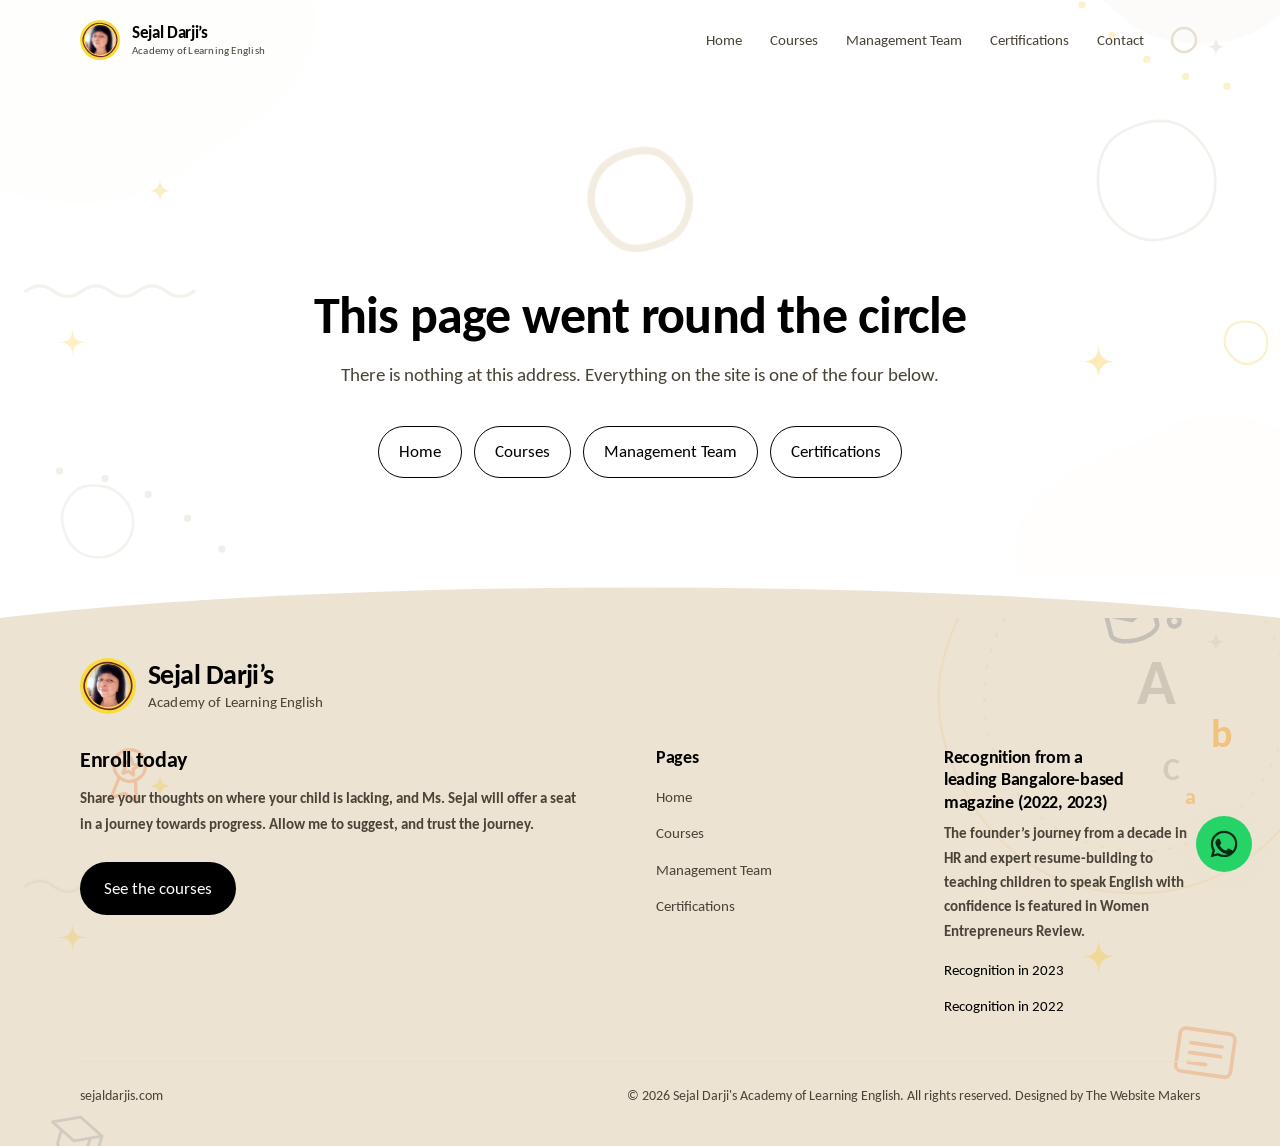
<file: index.html>
<!doctype html>
<html lang="en"><head>
    <meta charset="UTF-8">
    <meta name="viewport" content="width=device-width, initial-scale=1">
    <meta name="theme-color" content="#1F150C">

    <title>Sejal Darji's Academy of Learning English</title>
    <meta name="description" content="English coaching for children with Ms. Sejal Darji — grammar, vocabulary, reading, idioms and spoken fluency, taught to build confidence as much as competence.">
    <link rel="canonical" href="https://sejaldarjis.com/">

    <!-- Generated from the client's photograph by `npm run media`. -->
    <link rel="icon" href="/favicon.ico" sizes="48x48">
    <link rel="icon" href="/favicon-32.png" type="image/png" sizes="32x32">
    <link rel="icon" href="/favicon-16.png" type="image/png" sizes="16x16">
    <link rel="apple-touch-icon" href="/apple-touch-icon.png">
    <link rel="manifest" href="/site.webmanifest">

    <meta property="og:type" content="website">
    <meta property="og:site_name" content="Sejal Darji’s Academy of Learning English">
    <meta property="og:title" content="Sejal Darji's Academy of Learning English">
    <meta property="og:description" content="English coaching for children with Ms. Sejal Darji — grammar, vocabulary, reading, idioms and spoken fluency, taught to build confidence as much as competence.">
    <meta property="og:url" content="https://sejaldarjis.com/">
    <meta property="og:locale" content="en_IN">
    <!-- TODO: add /og-image.jpg (1200x630) once real photography arrives. -->
    <meta name="twitter:card" content="summary_large_image">

    <script type="application/ld+json">
      {
        "@context": "https://schema.org",
        "@type": "EducationalOrganization",
        "name": "Sejal Darji's Academy of Learning English",
        "url": "https://sejaldarjis.com/",
        "description": "English coaching for children with Ms. Sejal Darji.",
        "founder": {
          "@type": "Person",
          "name": "Sejal Darji",
          "jobTitle": "English teacher"
        }
      }
    </script>
    <script type="module" crossorigin="" src="/assets/index-Dz1FMHeY.js"></script>
    <link rel="stylesheet" crossorigin="" href="/assets/style-BGX0Lp60.css">
  </head>
  <body>
    <div id="root"><div id="route-announcer" role="status" aria-live="polite" class="sr-only">Sejal Darji’s Academy of Learning English. Page loaded.</div><a href="#main" class="sr-only rounded-sm bg-primary px-4 py-2 text-surface focus:not-sr-only focus:fixed focus:left-4 focus:top-4 focus:z-[60]">Skip to content</a><header class="fixed inset-x-0 top-0 z-50 transition-colors duration-300 bg-transparent" style=""><div class="shell flex h-16 items-center justify-between gap-4 md:h-20"><a class="rounded-sm transition-transform duration-300 hover:scale-[1.03]" aria-label="Sejal Darji’s Academy of Learning English — home" href="/" data-discover="true"><span class="flex items-center gap-3 "><span class="scene-warm relative grid shrink-0 place-items-center rounded-full h-10 w-10" style="background-color: var(--color-accent);"><svg viewBox="-50 -50 100 100" class="pointer-events-none absolute inset-0 h-full w-full" aria-hidden="true"><path d="M42.42 0C42.42 8.96 38.52 17.21 33.39 24.26C28.27 31.31 21.45 37.27 13 40.01C4.55 42.76 -4.46 41.89 -12.74 39.2C-21.01 36.51 -28.1 31.13 -33.19 24.12C-38.29 17.11 -42.61 9 -42.61 0C-42.61 -9 -38.71 -17.3 -33.56 -24.39C-28.41 -31.47 -21.47 -37.3 -13.01 -40.05C-4.56 -42.8 4.48 -42.1 12.8 -39.4C21.12 -36.7 29.06 -32.19 34.33 -24.94C39.59 -17.69 42.42 -8.96 42.42 0Z" fill="none" stroke="var(--color-primary)" stroke-width="3"></path></svg><div class="absolute inset-[12%] overflow-hidden rounded-full"><img alt="" class="h-full w-full object-cover" loading="lazy" decoding="async" src="/images/about/sejal-logo.jpg"></div></span><span class="flex flex-col leading-none"><span class="text-[1.0625rem]" style="font-family: var(--font-display); font-weight: 600; font-variation-settings: &quot;opsz&quot; 36, &quot;SOFT&quot; 45, &quot;WONK&quot; 1; letter-spacing: -0.02em; color: var(--color-primary);">Sejal Darji’s</span><span class="mt-1 text-[0.6875rem] font-medium" style="letter-spacing: 0.02em; color: var(--color-ink-muted);">Academy of Learning English</span></span></span></a><nav aria-label="Pages" class="hidden items-center gap-1 lg:flex"><a aria-current="page" class="group relative rounded-sm px-3 py-2 text-[0.9375rem] font-medium transition-colors duration-200 active" href="/" data-discover="true" style="color: var(--color-primary);">Home<span aria-hidden="true" class="absolute inset-x-3 bottom-1 h-[3px] origin-left rounded-full transition-transform duration-300 ease-out" style="background-color: var(--color-accent); transform: scaleX(1);"></span></a><a class="group relative rounded-sm px-3 py-2 text-[0.9375rem] font-medium transition-colors duration-200" href="/courses" data-discover="true" style="color: var(--color-ink-muted);">Courses<span aria-hidden="true" class="absolute inset-x-3 bottom-1 h-[3px] origin-left rounded-full transition-transform duration-300 ease-out" style="background-color: var(--color-accent); transform: scaleX(0);"></span></a><a class="group relative rounded-sm px-3 py-2 text-[0.9375rem] font-medium transition-colors duration-200" href="/management-team" data-discover="true" style="color: var(--color-ink-muted);">Management Team<span aria-hidden="true" class="absolute inset-x-3 bottom-1 h-[3px] origin-left rounded-full transition-transform duration-300 ease-out" style="background-color: var(--color-accent); transform: scaleX(0);"></span></a><a class="group relative rounded-sm px-3 py-2 text-[0.9375rem] font-medium transition-colors duration-200" href="/certifications" data-discover="true" style="color: var(--color-ink-muted);">Certifications<span aria-hidden="true" class="absolute inset-x-3 bottom-1 h-[3px] origin-left rounded-full transition-transform duration-300 ease-out" style="background-color: var(--color-accent); transform: scaleX(0);"></span></a><a href="https://wa.me/917090546083" class="group relative rounded-sm px-3 py-2 text-[0.9375rem] font-medium transition-colors duration-200" style="color: var(--color-ink-muted);">Contact<span aria-hidden="true" class="absolute inset-x-3 bottom-1 h-[3px] origin-left rounded-full transition-transform duration-300 ease-out" style="background-color: var(--color-accent); transform: scaleX(0);"></span></a><span class="ml-2 hidden xl:block"><svg viewBox="0 0 32 32" class="h-8 w-8 shrink-0 -rotate-90" aria-hidden="true" focusable="false"><circle cx="16" cy="16" r="12" fill="none" stroke="var(--color-rule)" stroke-width="2.5"></circle><circle cx="16" cy="16" r="12" fill="none" stroke="var(--color-primary)" stroke-width="2.5" stroke-linecap="round" stroke-dasharray="75.39822368615503" stroke-dashoffset="75.39822368615503"></circle></svg></span></nav><div class="flex items-center gap-3 lg:hidden"><svg viewBox="0 0 32 32" class="h-8 w-8 shrink-0 -rotate-90" aria-hidden="true" focusable="false"><circle cx="16" cy="16" r="12" fill="none" stroke="var(--color-rule)" stroke-width="2.5"></circle><circle cx="16" cy="16" r="12" fill="none" stroke="var(--color-primary)" stroke-width="2.5" stroke-linecap="round" stroke-dasharray="75.39822368615503" stroke-dashoffset="75.39822368615503"></circle></svg><button type="button" aria-expanded="false" aria-controls="nav-panel" class="rounded-sm p-2 transition-transform duration-200 active:scale-90" style="color: var(--color-primary);"><span class="sr-only">Open menu</span><svg viewBox="0 0 24 24" class="h-6 w-6" fill="none" stroke="currentColor" stroke-width="1.8" stroke-linecap="round" aria-hidden="true"><path d="M4 7h16M4 12h16M4 17h16"></path></svg></button></div></div></header><main id="main"><section id="top" class="relative overflow-hidden pt-24 pb-8 md:pt-32 md:pb-10 lg:pt-36"><div class="pointer-events-none absolute inset-0 overflow-hidden " aria-hidden="true"><div class="absolute inset-0" style="background: radial-gradient(58% 48% at 10% 6%, color-mix(in srgb, var(--color-accent) 46%, transparent), transparent 72%),radial-gradient(52% 44% at 94% 18%, color-mix(in srgb, var(--color-accent-mid) 28%, transparent), transparent 74%),radial-gradient(74% 62% at 66% 104%, color-mix(in srgb, var(--color-accent) 34%, transparent), transparent 70%);"></div><div class="scene-marks absolute hidden lg:block" style="left: 4%; top: 24%; width: 92px; height: 92px; opacity: 0.95; margin-left: -46px; margin-top: -46px; will-change: transform; transform: rotate(-8deg);"><svg viewBox="0 0 100 100" fill="none" stroke="var(--color-primary)" stroke-width="3" stroke-linejoin="round" stroke-linecap="round" aria-hidden="true" focusable="false" width="100%" height="100%"><rect x="14" y="62" width="72" height="17" rx="4" fill="var(--color-accent)"></rect><path d="M24 62v17"></path><rect x="20" y="45" width="62" height="17" rx="4" fill="var(--color-secondary)"></rect><path d="M30 45v17"></path><rect x="16" y="28" width="56" height="17" rx="4" fill="var(--color-accent-mid)"></rect><path d="M26 28v17"></path></svg></div><div class="scene-marks absolute hidden lg:block" style="left: 37%; top: 5%; width: 56px; height: 56px; opacity: 0.8; margin-left: -28px; margin-top: -28px; will-change: transform; transform: rotate(-4deg);"><svg viewBox="0 0 100 100" fill="none" stroke="var(--color-primary)" stroke-width="3" stroke-linejoin="round" stroke-linecap="round" aria-hidden="true" focusable="false" width="100%" height="100%"><path d="M14 48 86 18 62 84 48 58Z" fill="var(--color-surface)"></path><path d="m48 58 38-40"></path></svg></div><div class="scene-marks absolute hidden lg:block" style="left: 57%; top: 22%; width: 72px; height: 72px; opacity: 0.85; margin-left: -36px; margin-top: -36px; will-change: transform; transform: none;"><svg viewBox="0 0 100 100" fill="none" stroke="var(--color-primary)" stroke-width="3" stroke-linejoin="round" stroke-linecap="round" aria-hidden="true" focusable="false" width="100%" height="100%"><g transform="rotate(-32 50 50)"><rect x="39" y="20" width="22" height="46" fill="var(--color-accent)"></rect><path d="M39 66h22L50 86Z" fill="var(--color-surface)"></path><path d="M44.6 76h10.8L50 86Z" fill="var(--color-primary)" stroke="none"></path><rect x="39" y="12" width="22" height="8" rx="2.5" fill="var(--color-accent-mid)"></rect><path d="M50 20v46" stroke-width="2" opacity="0.35"></path></g></svg></div><div class="scene-marks absolute hidden lg:block" style="left: 7%; top: 70%; width: 42px; height: 42px; opacity: 0.9; margin-left: -21px; margin-top: -21px; will-change: transform; transform: none;"><svg viewBox="0 0 100 100" fill="none" stroke="var(--color-primary)" stroke-width="3" stroke-linejoin="round" stroke-linecap="round" aria-hidden="true" focusable="false" width="100%" height="100%"><path d="m50 16 10 21 23 3-17 16 4 23-20-11-20 11 4-23-17-16 23-3Z" fill="var(--color-accent-mid)"></path></svg></div><div class="scene-marks absolute hidden lg:block" style="left: 45%; top: 84%; width: 56px; height: 56px; opacity: 0.85; margin-left: -28px; margin-top: -28px; will-change: transform; transform: rotate(9deg);"><svg viewBox="0 0 100 100" fill="none" stroke="var(--color-primary)" stroke-width="3" stroke-linejoin="round" stroke-linecap="round" aria-hidden="true" focusable="false" width="100%" height="100%"><rect x="20" y="20" width="60" height="60" rx="10" fill="var(--color-accent)"></rect><path d="m38 66 12-32 12 32M43 55h14"></path></svg></div><div class="scene-marks absolute hidden lg:block" style="left: 95%; top: 84%; width: 68px; height: 68px; opacity: 0.85; margin-left: -34px; margin-top: -34px; will-change: transform; transform: none;"><svg viewBox="0 0 100 100" fill="none" stroke="var(--color-primary)" stroke-width="3" stroke-linejoin="round" stroke-linecap="round" aria-hidden="true" focusable="false" width="100%" height="100%"><circle cx="50" cy="50" r="28" fill="var(--color-secondary)"></circle><path d="M22 50h56" stroke="var(--color-surface)" stroke-width="2.5"></path><path d="M50 22c9 8.6 9 47.4 0 56M50 22c-9 8.6-9 47.4 0 56" stroke="var(--color-surface)" stroke-width="2.5"></path></svg></div><div class="scene-marks absolute hidden lg:block" style="left: 93%; top: 38%; width: 58px; height: 58px; opacity: 0.55; margin-left: -29px; margin-top: -29px; will-change: transform; transform: rotate(6deg);"><svg viewBox="0 0 100 100" fill="none" stroke="var(--color-primary)" stroke-width="3" stroke-linejoin="round" stroke-linecap="round" aria-hidden="true" focusable="false" width="100%" height="100%"><path d="M50 30c-7-6-17-8-30-7v44c13-1 23 1 30 7 7-6 17-8 30-7V23c-13-1-23 1-30 7Z" fill="var(--color-surface)"></path><path d="M50 30v44"></path></svg></div><div class="scene-marks absolute lg:hidden" style="left: 8%; top: 12%; width: 26px; height: 26px; opacity: 0.38; margin-left: -13px; margin-top: -13px; will-change: transform; transform: none;"><svg viewBox="0 0 100 100" fill="none" stroke="var(--color-primary)" stroke-width="3" stroke-linejoin="round" stroke-linecap="round" aria-hidden="true" focusable="false" width="100%" height="100%"><path d="m50 16 10 21 23 3-17 16 4 23-20-11-20 11 4-23-17-16 23-3Z" fill="var(--color-accent-mid)"></path></svg></div><div class="scene-marks absolute lg:hidden" style="left: 86%; top: 18%; width: 18px; height: 18px; opacity: 0.32; margin-left: -9px; margin-top: -9px; will-change: transform; transform: none;"><svg viewBox="0 0 100 100" fill="none" stroke="var(--color-primary)" stroke-width="3" stroke-linejoin="round" stroke-linecap="round" aria-hidden="true" focusable="false" width="100%" height="100%"><path d="m50 16 10 21 23 3-17 16 4 23-20-11-20 11 4-23-17-16 23-3Z" fill="var(--color-accent-mid)"></path></svg></div><div class="scene-marks absolute lg:hidden" style="left: 10%; top: 72%; width: 16px; height: 16px; opacity: 0.28; margin-left: -8px; margin-top: -8px; will-change: transform; transform: none;"><svg viewBox="0 0 100 100" fill="none" stroke="var(--color-primary)" stroke-width="3" stroke-linejoin="round" stroke-linecap="round" aria-hidden="true" focusable="false" width="100%" height="100%"><path d="m50 16 10 21 23 3-17 16 4 23-20-11-20 11 4-23-17-16 23-3Z" fill="var(--color-accent-mid)"></path></svg></div><div class="scene-marks absolute lg:hidden" style="left: 82%; top: 62%; width: 20px; height: 20px; opacity: 0.34; margin-left: -10px; margin-top: -10px; will-change: transform; transform: none;"><svg viewBox="0 0 100 100" fill="none" stroke="var(--color-primary)" stroke-width="3" stroke-linejoin="round" stroke-linecap="round" aria-hidden="true" focusable="false" width="100%" height="100%"><path d="m50 16 10 21 23 3-17 16 4 23-20-11-20 11 4-23-17-16 23-3Z" fill="var(--color-accent-mid)"></path></svg></div><div class="scene-marks absolute lg:hidden" style="left: 50%; top: 7%; width: 14px; height: 14px; opacity: 0.26; margin-left: -7px; margin-top: -7px; will-change: transform; transform: none;"><svg viewBox="0 0 100 100" fill="none" stroke="var(--color-primary)" stroke-width="3" stroke-linejoin="round" stroke-linecap="round" aria-hidden="true" focusable="false" width="100%" height="100%"><path d="m50 16 10 21 23 3-17 16 4 23-20-11-20 11 4-23-17-16 23-3Z" fill="var(--color-accent-mid)"></path></svg></div></div><div class="shell relative grid items-center gap-10 lg:grid-cols-12 lg:gap-8"><div class="hidden order-1 mx-auto w-[min(21rem,86vw)] lg:order-2 lg:col-span-5 lg:mx-0 lg:ml-auto lg:block lg:w-full lg:max-w-[30rem]" style="opacity: 1; transform: none;"><div class="scene-warm relative"><svg viewBox="-160 -160 320 320" class="pointer-events-none pointer-events-none absolute inset-0 h-full w-full opacity-40" aria-hidden="true" focusable="false"><g class="hoop-spin-slow"><path d="M152.8 0C152.8 29.29 142.03 57.03 126.45 81.27C110.88 105.51 89.55 126.03 63.08 138.12C36.6 150.21 7.14 153.02 -21.41 148.92C-49.96 144.81 -78.01 134.8 -100.17 115.6C-122.33 96.4 -137.57 70.75 -145.78 42.8C-153.98 14.86 -154 -14.86 -145.8 -42.81C-137.59 -70.76 -120.57 -95.01 -98.73 -113.94C-76.89 -132.87 -50.19 -145.47 -21.51 -149.6C7.17 -153.72 36.68 -150.56 63.22 -138.44C89.76 -126.32 111.3 -105.91 126.93 -81.58C142.57 -57.24 152.8 -29.29 152.8 0Z" stroke="var(--color-rule)" stroke-width="1" fill="none"></path><line x1="8.939921633775678e-15" y1="-146" x2="8.327598234202001e-15" y2="-136" stroke="var(--color-rule)" stroke-width="1.4" stroke-linecap="round"></line><line x1="19.05682406412755" y1="-144.7509497605763" x2="18.404193103027293" y2="-139.79372545370725" stroke="var(--color-rule)" stroke-width="0.9" stroke-linecap="round"></line><line x1="37.787580584968026" y1="-141.02517063820397" x2="36.49348535945543" y2="-136.19554150675864" stroke="var(--color-rule)" stroke-width="0.9" stroke-linecap="round"></line><line x1="55.871781125303116" y1="-134.88641174664787" x2="53.958363963477666" y2="-130.26701408409144" stroke="var(--color-rule)" stroke-width="0.9" stroke-linecap="round"></line><line x1="73.00000000000001" y1="-126.43970895252804" x2="68.00000000000001" y2="-117.77945491468365" stroke="var(--color-rule)" stroke-width="1.4" stroke-linecap="round"></line><line x1="88.87916863527322" y1="-115.82958768252034" x2="85.83536149022962" y2="-111.86282098106416" stroke="var(--color-rule)" stroke-width="0.9" stroke-linecap="round"></line><line x1="103.23759005323595" y1="-103.23759005323593" x2="99.70205614730321" y2="-99.7020561473032" stroke="var(--color-rule)" stroke-width="0.9" stroke-linecap="round"></line><line x1="115.82958768252034" y1="-88.87916863527322" x2="111.86282098106416" y2="-85.83536149022962" stroke="var(--color-rule)" stroke-width="0.9" stroke-linecap="round"></line><line x1="126.43970895252805" y1="-72.99999999999999" x2="117.77945491468367" y2="-67.99999999999999" stroke="var(--color-rule)" stroke-width="1.4" stroke-linecap="round"></line><line x1="134.88641174664787" y1="-55.87178112530311" x2="130.26701408409144" y2="-53.95836396347766" stroke="var(--color-rule)" stroke-width="0.9" stroke-linecap="round"></line><line x1="141.02517063820397" y1="-37.787580584968026" x2="136.19554150675864" y2="-36.49348535945543" stroke="var(--color-rule)" stroke-width="0.9" stroke-linecap="round"></line><line x1="144.7509497605763" y1="-19.05682406412753" x2="139.79372545370725" y2="-18.40419310302727" stroke="var(--color-rule)" stroke-width="0.9" stroke-linecap="round"></line><line x1="146" y1="0" x2="136" y2="0" stroke="var(--color-rule)" stroke-width="1.4" stroke-linecap="round"></line><line x1="144.7509497605763" y1="19.05682406412753" x2="139.79372545370725" y2="18.40419310302727" stroke="var(--color-rule)" stroke-width="0.9" stroke-linecap="round"></line><line x1="141.02517063820397" y1="37.787580584968026" x2="136.19554150675864" y2="36.49348535945543" stroke="var(--color-rule)" stroke-width="0.9" stroke-linecap="round"></line><line x1="134.88641174664787" y1="55.87178112530311" x2="130.26701408409144" y2="53.95836396347766" stroke="var(--color-rule)" stroke-width="0.9" stroke-linecap="round"></line><line x1="126.43970895252805" y1="72.99999999999999" x2="117.77945491468367" y2="67.99999999999999" stroke="var(--color-rule)" stroke-width="1.4" stroke-linecap="round"></line><line x1="115.82958768252034" y1="88.87916863527322" x2="111.86282098106416" y2="85.83536149022962" stroke="var(--color-rule)" stroke-width="0.9" stroke-linecap="round"></line><line x1="103.23759005323595" y1="103.23759005323593" x2="99.70205614730321" y2="99.7020561473032" stroke="var(--color-rule)" stroke-width="0.9" stroke-linecap="round"></line><line x1="88.87916863527322" y1="115.82958768252034" x2="85.83536149022962" y2="111.86282098106416" stroke="var(--color-rule)" stroke-width="0.9" stroke-linecap="round"></line><line x1="73.00000000000001" y1="126.43970895252804" x2="68.00000000000001" y2="117.77945491468365" stroke="var(--color-rule)" stroke-width="1.4" stroke-linecap="round"></line><line x1="55.871781125303116" y1="134.88641174664787" x2="53.958363963477666" y2="130.26701408409144" stroke="var(--color-rule)" stroke-width="0.9" stroke-linecap="round"></line><line x1="37.787580584968026" y1="141.02517063820397" x2="36.49348535945543" y2="136.19554150675864" stroke="var(--color-rule)" stroke-width="0.9" stroke-linecap="round"></line><line x1="19.05682406412755" y1="144.7509497605763" x2="18.404193103027293" y2="139.79372545370725" stroke="var(--color-rule)" stroke-width="0.9" stroke-linecap="round"></line><line x1="8.939921633775678e-15" y1="146" x2="8.327598234202001e-15" y2="136" stroke="var(--color-rule)" stroke-width="1.4" stroke-linecap="round"></line><line x1="-19.0568240641275" y1="144.75094976057633" x2="-18.404193103027243" y2="139.79372545370728" stroke="var(--color-rule)" stroke-width="0.9" stroke-linecap="round"></line><line x1="-37.78758058496805" y1="141.02517063820397" x2="-36.49348535945544" y2="136.19554150675864" stroke="var(--color-rule)" stroke-width="0.9" stroke-linecap="round"></line><line x1="-55.8717811253031" y1="134.88641174664787" x2="-53.95836396347765" y2="130.26701408409144" stroke="var(--color-rule)" stroke-width="0.9" stroke-linecap="round"></line><line x1="-72.99999999999997" y1="126.43970895252805" x2="-67.99999999999997" y2="117.77945491468367" stroke="var(--color-rule)" stroke-width="1.4" stroke-linecap="round"></line><line x1="-88.87916863527322" y1="115.82958768252034" x2="-85.83536149022962" y2="111.86282098106416" stroke="var(--color-rule)" stroke-width="0.9" stroke-linecap="round"></line><line x1="-103.23759005323593" y1="103.23759005323595" x2="-99.7020561473032" y2="99.70205614730321" stroke="var(--color-rule)" stroke-width="0.9" stroke-linecap="round"></line><line x1="-115.82958768252035" y1="88.87916863527319" x2="-111.86282098106417" y2="85.83536149022959" stroke="var(--color-rule)" stroke-width="0.9" stroke-linecap="round"></line><line x1="-126.43970895252805" y1="72.99999999999999" x2="-117.77945491468367" y2="67.99999999999999" stroke="var(--color-rule)" stroke-width="1.4" stroke-linecap="round"></line><line x1="-134.88641174664787" y1="55.87178112530312" x2="-130.26701408409144" y2="53.95836396347767" stroke="var(--color-rule)" stroke-width="0.9" stroke-linecap="round"></line><line x1="-141.02517063820395" y1="37.78758058496807" x2="-136.19554150675862" y2="36.49348535945546" stroke="var(--color-rule)" stroke-width="0.9" stroke-linecap="round"></line><line x1="-144.7509497605763" y1="19.05682406412753" x2="-139.79372545370725" y2="18.40419310302727" stroke="var(--color-rule)" stroke-width="0.9" stroke-linecap="round"></line><line x1="-146" y1="1.7879843267551357e-14" x2="-136" y2="1.6655196468404002e-14" stroke="var(--color-rule)" stroke-width="1.4" stroke-linecap="round"></line><line x1="-144.75094976057633" y1="-19.056824064127493" x2="-139.79372545370728" y2="-18.404193103027236" stroke="var(--color-rule)" stroke-width="0.9" stroke-linecap="round"></line><line x1="-141.025170638204" y1="-37.78758058496797" x2="-136.19554150675864" y2="-36.49348535945537" stroke="var(--color-rule)" stroke-width="0.9" stroke-linecap="round"></line><line x1="-134.8864117466479" y1="-55.87178112530303" x2="-130.26701408409147" y2="-53.95836396347758" stroke="var(--color-rule)" stroke-width="0.9" stroke-linecap="round"></line><line x1="-126.43970895252804" y1="-73.00000000000001" x2="-117.77945491468365" y2="-68.00000000000001" stroke="var(--color-rule)" stroke-width="1.4" stroke-linecap="round"></line><line x1="-115.82958768252034" y1="-88.87916863527322" x2="-111.86282098106416" y2="-85.83536149022962" stroke="var(--color-rule)" stroke-width="0.9" stroke-linecap="round"></line><line x1="-103.23759005323596" y1="-103.23759005323593" x2="-99.70205614730322" y2="-99.7020561473032" stroke="var(--color-rule)" stroke-width="0.9" stroke-linecap="round"></line><line x1="-88.87916863527325" y1="-115.8295876825203" x2="-85.83536149022964" y2="-111.86282098106413" stroke="var(--color-rule)" stroke-width="0.9" stroke-linecap="round"></line><line x1="-73.00000000000007" y1="-126.43970895252801" x2="-68.00000000000006" y2="-117.77945491468361" stroke="var(--color-rule)" stroke-width="1.4" stroke-linecap="round"></line><line x1="-55.871781125303066" y1="-134.88641174664787" x2="-53.95836396347762" y2="-130.26701408409144" stroke="var(--color-rule)" stroke-width="0.9" stroke-linecap="round"></line><line x1="-37.78758058496801" y1="-141.02517063820397" x2="-36.493485359455406" y2="-136.19554150675864" stroke="var(--color-rule)" stroke-width="0.9" stroke-linecap="round"></line><line x1="-19.05682406412754" y1="-144.7509497605763" x2="-18.40419310302728" y2="-139.79372545370725" stroke="var(--color-rule)" stroke-width="0.9" stroke-linecap="round"></line></g><g class="hoop-spin-reverse"><path d="M124.06 0C124.06 29.17 113.86 57.44 95.1 79.8C76.34 102.16 50.46 117.56 21.63 122.64C-7.21 127.73 -36.89 122.4 -62.22 107.77C-87.56 93.15 -108.05 70.78 -118.16 43.01C-128.27 15.23 -126.69 -15.04 -116.7 -42.47C-106.71 -69.91 -85.78 -91.25 -60.96 -105.58C-36.14 -119.91 -7.19 -127.33 21.56 -122.27C50.3 -117.2 76.58 -102.48 95.4 -80.05C114.22 -57.62 124.06 -29.17 124.06 0Z" stroke="var(--color-accent-mid)" stroke-width="1.6" stroke-dasharray="2 11" stroke-linecap="round" fill="none"></path><circle cx="0" cy="-124" r="5.5" fill="var(--color-accent-mid)"></circle></g></svg><svg viewBox="0 0 520 450" class="relative h-auto w-full" role="img" aria-label="A stack of books with an open book on top, letters lifting from its pages."><ellipse cx="262" cy="410" rx="196" ry="17" fill="var(--color-primary)" opacity="0.09"></ellipse><g transform="rotate(-16 100 330)"><rect x="64" y="248" width="48" height="140" rx="7" fill="var(--color-accent-mid)" stroke="var(--color-primary)" stroke-width="4" stroke-linejoin="round" stroke-linecap="round"></rect><path d="M79 248v140" fill="none" stroke="var(--color-primary)" stroke-width="3" stroke-linejoin="round" stroke-linecap="round"></path><path d="M92 278h8M92 296h8" fill="none" stroke="var(--color-primary)" stroke-width="3" stroke-linejoin="round" stroke-linecap="round"></path></g><g><rect x="104" y="352" width="314" height="38" rx="7" fill="var(--color-secondary)" stroke="var(--color-primary)" stroke-width="4" stroke-linejoin="round" stroke-linecap="round"></rect><rect x="124" y="363.4" width="284" height="15.200000000000001" rx="2.5" fill="var(--color-surface)" stroke="var(--color-primary)" stroke-width="3" stroke-linejoin="round" stroke-linecap="round"></rect><path d="M124 357V385" fill="none" stroke="var(--color-primary)" stroke-width="3" stroke-linejoin="round" stroke-linecap="round"></path></g><g><rect x="126" y="316" width="272" height="34" rx="7" fill="var(--color-accent-mid)" stroke="var(--color-primary)" stroke-width="4" stroke-linejoin="round" stroke-linecap="round"></rect><rect x="146" y="326.2" width="242" height="13.600000000000001" rx="2.5" fill="var(--color-surface)" stroke="var(--color-primary)" stroke-width="3" stroke-linejoin="round" stroke-linecap="round"></rect><path d="M146 321V345" fill="none" stroke="var(--color-primary)" stroke-width="3" stroke-linejoin="round" stroke-linecap="round"></path></g><g><rect x="116" y="282" width="292" height="32" rx="7" fill="var(--color-accent)" stroke="var(--color-primary)" stroke-width="4" stroke-linejoin="round" stroke-linecap="round"></rect><rect x="136" y="291.6" width="262" height="12.8" rx="2.5" fill="var(--color-surface)" stroke="var(--color-primary)" stroke-width="3" stroke-linejoin="round" stroke-linecap="round"></rect><path d="M136 287V309" fill="none" stroke="var(--color-primary)" stroke-width="3" stroke-linejoin="round" stroke-linecap="round"></path></g><g><path d="M262 214q-26-13-84-9-13 1-13 10v52q0 10 13 9 58-4 84 9Z" fill="var(--color-surface)" stroke="var(--color-primary)" stroke-width="4" stroke-linejoin="round" stroke-linecap="round"></path><path d="M262 214q26-13 84-9 13 1 13 10v52q0 10-13 9-58-4-84 9Z" fill="var(--color-surface)" stroke="var(--color-primary)" stroke-width="4" stroke-linejoin="round" stroke-linecap="round"></path><path d="M262 214v72" fill="none" stroke="var(--color-primary)" stroke-width="4" stroke-linejoin="round" stroke-linecap="round"></path><g fill="none" stroke="var(--color-primary)" stroke-width="3" stroke-linejoin="round" stroke-linecap="round" opacity="0.55"><path d="M188 228h50M188 244h50M188 260h34"></path><path d="M286 228h50M286 244h50M286 260h34"></path></g></g><g fill="none" stroke="var(--color-primary)" stroke-width="4" stroke-linejoin="round" stroke-linecap="round"><path d="m196 176 13-42 13 42M200 163h18" stroke-width="4.5"></path><path d="m300 158 10-30 10 30M303 148h14" stroke-width="4" opacity="0.75"></path><path d="m254 130 6 13 14 2-10 10 2 14-12-7-12 7 2-14-10-10 14-2Z" fill="var(--color-accent-mid)" stroke-width="3.5"></path><circle cx="176" cy="120" r="6" fill="var(--color-secondary)" stroke-width="3"></circle><circle cx="336" cy="196" r="5" fill="var(--color-accent)" stroke-width="3"></circle></g><g><path d="M434 336c-16-30-12-64 6-88 16 26 16 60-6 88Z" fill="var(--color-secondary)" stroke="var(--color-primary)" stroke-width="4" stroke-linejoin="round" stroke-linecap="round"></path><path d="M432 340c-26-14-38-40-36-64 24 8 40 32 36 64Z" fill="var(--color-secondary)" stroke="var(--color-primary)" stroke-width="4" stroke-linejoin="round" stroke-linecap="round"></path><path d="M440 340c24-10 38-32 38-56-24 4-42 24-38 56Z" fill="var(--color-secondary)" stroke="var(--color-primary)" stroke-width="4" stroke-linejoin="round" stroke-linecap="round"></path><path d="M404 344h68l-10 52q-1 8-10 8h-28q-9 0-10-8Z" fill="var(--color-accent)" stroke="var(--color-primary)" stroke-width="4" stroke-linejoin="round" stroke-linecap="round"></path><rect x="396" y="330" width="84" height="20" rx="6" fill="var(--color-accent-mid)" stroke="var(--color-primary)" stroke-width="4" stroke-linejoin="round" stroke-linecap="round"></rect></g><g><path d="M150 370h52v32q0 12-12 12h-28q-12 0-12-12Z" fill="var(--color-accent)" stroke="var(--color-primary)" stroke-width="4" stroke-linejoin="round" stroke-linecap="round"></path><path d="M202 378q15 0 15 13t-15 13" fill="none" stroke="var(--color-primary)" stroke-width="4" stroke-linejoin="round" stroke-linecap="round"></path><path d="M150 370h52" fill="none" stroke="var(--color-primary)" stroke-width="4" stroke-linejoin="round" stroke-linecap="round"></path></g></svg></div></div><div class="order-2 lg:order-1 lg:col-span-7"><h1 class="type-display" style="opacity: 1; transform: none;">Sejal Darji’s<br>Academy of<br>Learning English</h1><div class="mt-8 flex flex-wrap items-center gap-3" style="opacity: 1; transform: none;"><a class="btn px-6 py-3" href="/courses" data-discover="true" style="background-color: var(--color-primary); --btn-ink: var(--color-surface); --btn-fill: var(--color-accent); --btn-fill-ink: var(--color-ink);">Explore the courses</a><a href="#about" class="btn hidden px-6 py-3 lg:inline-flex" style="border: 1.5px solid var(--color-secondary); --btn-ink: var(--color-secondary); --btn-fill: var(--color-secondary); --btn-fill-ink: var(--color-surface);">Meet your teacher</a></div><p class="mt-6 hidden text-sm lg:block" style="color: var(--color-ink-muted); opacity: 1; transform: none;">8 courses, from a child’s first grammar lesson to everyday spoken fluency.</p></div></div></section><section id="about" class="band relative overflow-hidden" style="padding-top: clamp(1rem, 2vw, 1.5rem);"><svg viewBox="0 0 1200 800" preserveAspectRatio="xMidYMid slice" class="pointer-events-none absolute inset-0 h-full w-full select-none " aria-hidden="true" focusable="false"><g class="drift-a" style="transform-box: fill-box; transform-origin: center center;"><path d="M295.86 150C295.86 221.78 215.31 256.75 172.41 290.96C129.51 325.17 72.6 327.06 22.21 315.56C-28.17 304.06 -60.46 260.93 -81.15 217.97C-101.83 175.02 -116.62 122.7 -94.04 75.82C-71.47 28.94 -42.18 -28.54 16.21 -41.87C74.6 -55.19 120.24 -1.8 157.41 27.85C194.59 57.49 295.86 78.22 295.86 150Z" fill="var(--color-accent)" opacity="0.08"></path></g><g class="drift-c" style="transform-box: fill-box; transform-origin: center center;"><path d="M1308.07 650C1308.07 702.9 1263.67 738.04 1224.04 760.92C1184.41 783.8 1126.54 833.38 1072.23 802.02C1017.92 770.67 950.48 724.86 950.48 650C950.48 575.14 1050.46 556.97 1092.33 532.8C1134.21 508.62 1183.3 522.29 1221.12 544.13C1258.95 565.97 1308.07 597.1 1308.07 650Z" fill="var(--color-accent)" opacity="0.07"></path></g><g class="bob" style="animation-delay: -2s;"><path d="M1139.46 300C1139.46 311.5 1137.78 323.58 1130.76 333.25C1123.74 342.91 1113.1 348.81 1102.03 352.41C1090.96 356.01 1078.85 357.81 1067.42 354.09C1056 350.38 1046.39 342.77 1039.39 333.14C1032.39 323.51 1029.23 311.78 1029.23 300C1029.23 288.22 1031.41 276.06 1038.54 266.24C1045.67 256.43 1057.04 251.43 1068.06 247.85C1079.07 244.28 1091.06 243.06 1102.31 246.71C1113.57 250.37 1122 259.01 1128.71 268.24C1135.42 277.47 1139.46 288.5 1139.46 300Z" fill="none" stroke="var(--color-accent-mid)" stroke-width="2.5" opacity="0.24"></path></g><g class="bob-slow" style="animation-delay: -5s;"><path d="M124.93 620C124.93 627.74 122.82 635.55 117.75 641.6C112.67 647.66 105.62 651.72 97.84 653.09C90.05 654.46 81.99 653.23 75.11 649.25C68.23 645.28 63.76 638.5 61.11 631.24C58.47 623.98 56.65 615.8 59.43 608.15C62.22 600.49 66.82 593.21 74.1 589C81.39 584.79 90.08 585.94 97.77 587.3C105.45 588.65 111.82 593.48 116.69 599.28C121.56 605.09 124.93 612.26 124.93 620Z" fill="none" stroke="var(--color-accent-mid)" stroke-width="2.5" opacity="0.22"></path></g><path d="M1030 453C1030 465.24 1034.76 470 1047 470C1034.76 470 1030 474.76 1030 487C1030 474.76 1025.24 470 1013 470C1025.24 470 1030 465.24 1030 453Z" fill="#f5be18" opacity="0.3" class="twinkle" style="animation-delay: 0s; transform-box: fill-box; transform-origin: center center;"></path><path d="M150 298C150 306.64 153.36 310 162 310C153.36 310 150 313.36 150 322C150 313.36 146.64 310 138 310C146.64 310 150 306.64 150 298Z" fill="#f5be18" opacity="0.26" class="twinkle" style="animation-delay: 1.3s; transform-box: fill-box; transform-origin: center center;"></path><path d="M1140 165C1140 172.2 1142.8 175 1150 175C1142.8 175 1140 177.8 1140 185C1140 177.8 1137.2 175 1130 175C1137.2 175 1140 172.2 1140 165Z" fill="var(--color-accent-mid)" opacity="0.32" class="twinkle" style="animation-delay: 2.1s; transform-box: fill-box; transform-origin: center center;"></path><g class="sway"><path d="M24 404q13.166666666666666 -10 26.333333333333332 0 q13.166666666666666 10 26.333333333333332 0q13.166666666666666 -10 26.333333333333332 0 q13.166666666666666 10 26.333333333333332 0q13.166666666666666 -10 26.333333333333332 0 q13.166666666666666 10 26.333333333333332 0" fill="none" stroke="var(--color-accent-mid)" stroke-width="3" stroke-linecap="round" opacity="0.22"></path></g><circle cx="55.904476013660606" cy="572.5553965407601" r="3.4" fill="var(--color-accent-mid)" opacity="0.28" class="twinkle" style="animation-delay: 0s; transform-box: fill-box; transform-origin: center center;"></circle><circle cx="98.46145119722249" cy="579.6224632048113" r="3.4" fill="var(--color-accent-mid)" opacity="0.28" class="twinkle" style="animation-delay: 0.28s; transform-box: fill-box; transform-origin: center center;"></circle><circle cx="138.9254925188033" cy="594.5790981182485" r="3.4" fill="var(--color-accent-mid)" opacity="0.28" class="twinkle" style="animation-delay: 0.56s; transform-box: fill-box; transform-origin: center center;"></circle><circle cx="175.84797767190494" cy="616.8898501926951" r="3.4" fill="var(--color-accent-mid)" opacity="0.28" class="twinkle" style="animation-delay: 0.84s; transform-box: fill-box; transform-origin: center center;"></circle><circle cx="207.90707290346654" cy="645.7559891957228" r="3.4" fill="var(--color-accent-mid)" opacity="0.28" class="twinkle" style="animation-delay: 1.12s; transform-box: fill-box; transform-origin: center center;"></circle><circle cx="233.95505497671343" cy="680.144100483205" r="3.4" fill="var(--color-accent-mid)" opacity="0.28" class="twinkle" style="animation-delay: 1.4s; transform-box: fill-box; transform-origin: center center;"></circle><circle cx="253.05939993609994" cy="718.8230814894466" r="3.4" fill="var(--color-accent-mid)" opacity="0.28" class="twinkle" style="animation-delay: 1.68s; transform-box: fill-box; transform-origin: center center;"></circle><circle cx="264.5361676867834" cy="760.4082154919399" r="3.4" fill="var(--color-accent-mid)" opacity="0.28" class="twinkle" style="animation-delay: 1.96s; transform-box: fill-box; transform-origin: center center;"></circle></svg><div class="pointer-events-none absolute inset-0 select-none " aria-hidden="true"><svg viewBox="0 0 24 24" fill="none" stroke="currentColor" stroke-width="1.4" stroke-linecap="round" stroke-linejoin="round" aria-hidden="true" focusable="false" class="absolute bob" style="left: 1.5%; top: 9%; width: 58px; height: 58px; color: rgb(107, 114, 128); opacity: 0.55; animation-delay: -1.6s;"><path d="M12 6.6C10.2 5.1 7.7 4.4 4 4.6v13c3.7-.2 6.2.5 8 2 1.8-1.5 4.3-2.2 8-2v-13c-3.7-.2-6.2.5-8 2Z"></path><path d="M12 6.6v12.4"></path></svg><svg viewBox="0 0 24 24" fill="none" stroke="currentColor" stroke-width="1.4" stroke-linecap="round" stroke-linejoin="round" aria-hidden="true" focusable="false" class="absolute drift-a" style="left: 3%; top: 44%; width: 48px; height: 48px; color: rgb(234, 106, 24); opacity: 0.65;"><path d="M12 21v-8.4"></path><path d="M12 12.6C12 9.4 9.6 7 6.4 7c0 3.2 2.4 5.6 5.6 5.6Z"></path><path d="M12 11.4c0-3.2 2.4-5.6 5.6-5.6 0 3.2-2.4 5.6-5.6 5.6Z"></path></svg><svg viewBox="0 0 24 24" fill="none" stroke="currentColor" stroke-width="1.4" stroke-linecap="round" stroke-linejoin="round" aria-hidden="true" focusable="false" class="absolute bob-slow" style="left: 1.5%; top: 78%; width: 54px; height: 54px; color: rgb(107, 114, 128); opacity: 0.55; animation-delay: -4s;"><path d="m4 20 10.6-10.6"></path><path d="m15.8 8.2 2.4-2.4a1.7 1.7 0 0 0-2.4-2.4l-2.4 2.4Z"></path><path d="M6.4 5.2v2.6M5.1 6.5h2.6M18.6 14.4V17M17.3 15.7h2.6"></path></svg><svg viewBox="0 0 24 24" fill="none" stroke="currentColor" stroke-width="1.4" stroke-linecap="round" stroke-linejoin="round" aria-hidden="true" focusable="false" class="absolute bob" style="right: 1.5%; top: 22%; width: 52px; height: 52px; color: rgb(234, 106, 24); opacity: 0.65; animation-delay: -2.4s;"><path d="M9.2 16.4a6.2 6.2 0 1 1 5.6 0v2.2H9.2Z"></path><path d="M9.8 21h4.4"></path></svg><svg viewBox="0 0 24 24" fill="none" stroke="currentColor" stroke-width="1.4" stroke-linecap="round" stroke-linejoin="round" aria-hidden="true" focusable="false" class="absolute drift-b" style="right: 2.5%; top: 58%; width: 56px; height: 56px; color: rgb(107, 114, 128); opacity: 0.55;"><rect x="3.2" y="4.6" width="17.6" height="14.8" rx="2"></rect><circle cx="8.4" cy="9.4" r="1.5"></circle><path d="m3.2 16.2 4.6-4.2 3.8 3.2 3.4-3.6 5.8 5.2"></path></svg><svg viewBox="0 0 24 24" fill="none" stroke="currentColor" stroke-width="1.4" stroke-linecap="round" stroke-linejoin="round" aria-hidden="true" focusable="false" class="absolute bob-slow" style="right: 1.5%; top: 88%; width: 48px; height: 48px; color: rgb(234, 106, 24); opacity: 0.65; animation-delay: -5s;"><path d="M3 6.6A1.8 1.8 0 0 1 4.8 4.8h9.6a1.8 1.8 0 0 1 1.8 1.8v4.8a1.8 1.8 0 0 1-1.8 1.8H8.4L5 16v-2.8h-.2A1.8 1.8 0 0 1 3 11.4Z"></path><path d="M18.4 8.6h.8A1.8 1.8 0 0 1 21 10.4v4.2a1.8 1.8 0 0 1-1.8 1.8H18l-2.6 2.6v-2.6h-2.6"></path></svg><svg viewBox="0 0 24 24" aria-hidden="true" focusable="false" fill="none" class="absolute bob" stroke-width="1.4" style="left: 4.5%; top: 20%; width: 34px; height: 34px; color: rgb(245, 190, 24); opacity: 0.72; animation-delay: -0.8s;"><path d="m12 3.2 2.5 5.4 5.9.7-4.4 4.1 1.2 5.8L12 16.4l-5.2 2.8 1.2-5.8-4.4-4.1 5.9-.7Z" fill="currentColor"></path></svg><svg viewBox="0 0 24 24" aria-hidden="true" focusable="false" fill="none" class="absolute drift-a" stroke-width="1.4" style="left: 6%; top: 57%; width: 22px; height: 22px; color: rgb(245, 190, 24); opacity: 0.72;"><circle cx="12" cy="12" r="7" fill="currentColor"></circle></svg><svg viewBox="0 0 24 24" aria-hidden="true" focusable="false" fill="none" class="absolute bob-slow" stroke-width="1.4" style="left: 3.5%; top: 88%; width: 40px; height: 40px; color: rgb(245, 190, 24); opacity: 0.72; animation-delay: -3.2s;"><circle cx="12" cy="12" r="8.5" stroke="currentColor" stroke-width="2.2"></circle></svg><svg viewBox="0 0 24 24" aria-hidden="true" focusable="false" fill="none" class="absolute drift-b" stroke-width="1.4" style="right: 4.5%; top: 13%; width: 30px; height: 30px; color: rgb(245, 190, 24); opacity: 0.72;"><path d="m12 3.2 2.5 5.4 5.9.7-4.4 4.1 1.2 5.8L12 16.4l-5.2 2.8 1.2-5.8-4.4-4.1 5.9-.7Z" fill="currentColor"></path></svg><svg viewBox="0 0 24 24" aria-hidden="true" focusable="false" fill="none" class="absolute bob" stroke-width="1.4" style="right: 6%; top: 40%; width: 38px; height: 38px; color: rgb(245, 190, 24); opacity: 0.72; animation-delay: -5.6s;"><circle cx="12" cy="12" r="8.5" stroke="currentColor" stroke-width="2.2"></circle></svg><svg viewBox="0 0 24 24" aria-hidden="true" focusable="false" fill="none" class="absolute drift-a" stroke-width="1.4" style="right: 4%; top: 76%; width: 20px; height: 20px; color: rgb(245, 190, 24); opacity: 0.72;"><circle cx="12" cy="12" r="7" fill="currentColor"></circle></svg></div><div class="shell relative"><div class="grid gap-x-16 gap-y-8 lg:grid-cols-12 lg:gap-y-6"><div class="order-1 lg:col-span-5 lg:col-start-8 lg:row-span-2 lg:row-start-1" style="opacity: 1; transform: none;"><div class="relative mx-auto w-full max-w-[16.5rem] sm:max-w-[18rem] lg:mx-0"><div aria-hidden="true" class="absolute inset-0 translate-x-2.5 translate-y-2.5 rotate-2 rounded-panel" style="background-color: var(--color-accent);"></div><div class="relative aspect-square overflow-hidden rounded-panel"><img alt="" class="h-full w-full object-cover" loading="lazy" decoding="async" src="/images/about/sejal-portrait.jpg"></div></div><figure class="card-lift bob relative z-10 mx-auto hidden w-full max-w-[15rem] rounded-panel px-5 py-4 sm:-mt-12 sm:block sm:max-w-[16rem] sm:px-6 sm:py-5 lg:ml-auto lg:mr-0" style="background-color: var(--color-surface-deep); border: 1px solid var(--color-rule);"><figcaption class="text-sm" style="color: var(--color-ink-muted);">For me, the most rewarding part of being a teacher is seeing a student shift from</figcaption><div class="mt-4 flex items-start gap-3"><svg viewBox="-24 -24 48 48" class="h-6 w-6 shrink-0" aria-hidden="true" focusable="false"><path d="M19.13 0C19.13 4.5 17.18 8.67 14.35 12.04C11.52 15.42 7.37 17.17 3.16 17.91C-1.05 18.65 -5.38 17.84 -9.07 15.71C-12.76 13.58 -15.57 10.2 -17.03 6.2C-18.48 2.19 -18.43 -2.19 -16.97 -6.18C-15.52 -10.17 -12.82 -13.64 -9.11 -15.78C-5.4 -17.92 -1.08 -19.2 3.25 -18.44C7.59 -17.67 11.75 -15.73 14.64 -12.28C17.53 -8.84 19.13 -4.5 19.13 0Z" fill="none" stroke="var(--color-ink-muted)" stroke-width="2"></path></svg><p class="text-base leading-snug" style="color: var(--color-ink-muted);">“I can’t do this”</p></div><svg viewBox="0 0 24 40" class="pointer-events-none ml-3 h-6 w-5" aria-hidden="true" focusable="false"><path d="M0 2C0 22 12 20 12 38" fill="none" stroke="var(--color-accent-mid)" stroke-width="1.6" stroke-linecap="round" stroke-dasharray="2 6"></path></svg><div class="flex items-start gap-3"><svg viewBox="-24 -24 48 48" class="h-6 w-6 shrink-0" aria-hidden="true" focusable="false"><path d="M19.33 0C19.33 4.54 18.01 9.09 15.04 12.62C12.08 16.16 7.89 18.38 3.38 19.18C-1.13 19.97 -5.38 17.84 -9.07 15.71C-12.77 13.58 -16.19 10.61 -17.71 6.44C-19.22 2.28 -19.08 -2.27 -17.58 -6.4C-16.07 -10.53 -12.8 -13.62 -9.1 -15.76C-5.39 -17.89 -1.15 -20.33 3.44 -19.52C8.03 -18.71 12.05 -16.12 15.01 -12.59C17.97 -9.07 19.33 -4.54 19.33 0Z" fill="var(--color-accent)" stroke="var(--color-primary)" stroke-width="2.5"></path></svg><p class="text-xl leading-tight sm:text-2xl" style="font-family: var(--font-display); font-weight: 600; font-variation-settings: &quot;opsz&quot; 40, &quot;SOFT&quot; 45, &quot;WONK&quot; 1; color: var(--color-primary);">“I can do this.”</p></div></figure></div><div class="order-2 lg:col-span-7 lg:col-start-1 lg:row-start-1" style="opacity: 1; transform: none;"><h2 class="type-h2"><span class="swash">About me</span></h2></div><div class="order-3 lg:col-span-7 lg:col-start-1 lg:row-start-2" style="opacity: 1; transform: none;"><div class="measure"><div class="space-y-5"><p class="type-lead" style="color: var(--color-ink);">I, Ms. Sejal Darji (Mrs. Adi-Das), a happy-go-lucky, positive and family oriented person who enjoys connecting with children, making learning enjoyable.</p><p>I believe teaching is not only about the syllabus, but a value addition to understanding a child, recognising their strength and potential. Helping them become confident learners and better humans.</p></div><div id="_r_0_" class="grid transition-[grid-template-rows] duration-500 ease-[cubic-bezier(0.22,0.61,0.36,1)]" style="grid-template-rows: 0fr;"><div class="overflow-hidden"><div class="space-y-5 pt-5"><p>I aim to create an environment where students feel comfortable expressing themselves.</p><p>We nurture talent, confidence, enhance communication and develop independent thinking. Encouraging a strong positive attitude towards situations, people and life.</p><p>With my background in HR, leadership, change management and earning "English teaching professional certificates", I bring subject knowledge and people’s skills; facilitating a learner-centric approach.</p></div></div></div><button type="button" aria-expanded="false" aria-controls="_r_0_" class="mt-6 rounded-sm font-medium transition-[background-size] duration-300" style="color: var(--color-primary); background-image: linear-gradient(var(--color-accent), var(--color-accent)); background-repeat: no-repeat; background-size: 100% 0.75em; background-position: 0px 82%;">Read more</button></div></div></div></div></section><section id="mantra" class="band relative overflow-hidden" aria-labelledby="mantra-heading" style="padding-top: clamp(0.5rem, 1.5vw, 1rem); padding-bottom: clamp(2.5rem, 5vw, 3.5rem);"><svg viewBox="0 0 1200 800" preserveAspectRatio="xMidYMid slice" class="pointer-events-none absolute inset-0 h-full w-full select-none " aria-hidden="true" focusable="false"><path d="M1030 453C1030 465.24 1034.76 470 1047 470C1034.76 470 1030 474.76 1030 487C1030 474.76 1025.24 470 1013 470C1025.24 470 1030 465.24 1030 453Z" fill="#f5be18" opacity="0.3" class="twinkle" style="animation-delay: 0s; transform-box: fill-box; transform-origin: center center;"></path><path d="M150 298C150 306.64 153.36 310 162 310C153.36 310 150 313.36 150 322C150 313.36 146.64 310 138 310C146.64 310 150 306.64 150 298Z" fill="#f5be18" opacity="0.26" class="twinkle" style="animation-delay: 1.3s; transform-box: fill-box; transform-origin: center center;"></path><path d="M1140 165C1140 172.2 1142.8 175 1150 175C1142.8 175 1140 177.8 1140 185C1140 177.8 1137.2 175 1130 175C1137.2 175 1140 172.2 1140 165Z" fill="var(--color-primary)" opacity="0.32" class="twinkle" style="animation-delay: 2.1s; transform-box: fill-box; transform-origin: center center;"></path><path d="M68 438C68 448.08 71.92 452 82 452C71.92 452 68 455.92 68 466C68 455.92 64.08 452 54 452C64.08 452 68 448.08 68 438Z" fill="#f5be18" opacity="0.24" class="twinkle" style="animation-delay: 0.7s; transform-box: fill-box; transform-origin: center center;"></path><g class="sway"><path d="M24 404q13.166666666666666 -10 26.333333333333332 0 q13.166666666666666 10 26.333333333333332 0q13.166666666666666 -10 26.333333333333332 0 q13.166666666666666 10 26.333333333333332 0q13.166666666666666 -10 26.333333333333332 0 q13.166666666666666 10 26.333333333333332 0" fill="none" stroke="var(--color-primary)" stroke-width="3" stroke-linecap="round" opacity="0.22"></path></g><g class="sway" style="animation-delay: -6s;"><path d="M1004 716q15.5 -11 31 0 q15.5 11 31 0q15.5 -11 31 0 q15.5 11 31 0q15.5 -11 31 0 q15.5 11 31 0" fill="none" stroke="#f5be18" stroke-width="3" stroke-linecap="round" opacity="0.18"></path></g><g class="drift-a" style="animation-delay: 0s; transform-box: fill-box; transform-origin: center center;"><g transform="translate(1100 280) rotate(-8)" opacity="0.2" style="color: rgb(234, 106, 24);"><svg viewBox="0 0 24 24" fill="none" stroke="currentColor" stroke-width="1.1" stroke-linecap="round" stroke-linejoin="round" aria-hidden="true" focusable="false" x="-42" y="-42" width="84" height="84"><path d="M12 3.6c1.5 2 1.5 4.2 0 6-1.5-1.8-1.5-4 0-6Z"></path><path d="M6.9 6.9c2.2.3 3.7 1.6 4.4 3.6-2.5-.3-3.9-1.6-4.4-3.6Z"></path><path d="M17.1 6.9c-2.2.3-3.7 1.6-4.4 3.6 2.5-.3 3.9-1.6 4.4-3.6Z"></path><path d="M3.4 11.8c2.2-.5 4 .2 5.3 1.9-2.4.9-4.4.4-5.3-1.9Z"></path><path d="M20.6 11.8c-2.2-.5-4 .2-5.3 1.9 2.4.9 4.4.4 5.3-1.9Z"></path><path d="M3.9 16.4c2.7-1.2 5.4-1.7 8.1-1.4 2.7-.3 5.4.2 8.1 1.4"></path><path d="M5.2 19.4h13.6"></path></svg></g></g><g class="drift-b" style="animation-delay: -3.1s; transform-box: fill-box; transform-origin: center center;"><g transform="translate(130 560) rotate(8)" opacity="0.22" style="color: rgb(234, 106, 24);"><svg viewBox="0 0 24 24" fill="none" stroke="currentColor" stroke-width="1.1" stroke-linecap="round" stroke-linejoin="round" aria-hidden="true" focusable="false" x="-35" y="-35" width="70" height="70"><path d="M4.4 11h15.2c-.7 3.1-3.1 4.9-7.6 4.9s-6.9-1.8-7.6-4.9Z"></path><path d="M12 9.4c1.3-1.7 1.3-2.9 0-4-1.3 1.1-1.3 2.3 0 4Z"></path><path d="M6 18.4h12"></path></svg></g></g><g class="bob-slow" style="animation-delay: -6.2s; transform-box: fill-box; transform-origin: center center;"><g transform="translate(120 250) rotate(8)" opacity="0.18" style="color: rgb(107, 114, 128);"><svg viewBox="0 0 24 24" fill="none" stroke="currentColor" stroke-width="1.1" stroke-linecap="round" stroke-linejoin="round" aria-hidden="true" focusable="false" x="-31" y="-31" width="62" height="62"><path d="M12 3.6c1.5 2 1.5 4.2 0 6-1.5-1.8-1.5-4 0-6Z"></path><path d="M6.9 6.9c2.2.3 3.7 1.6 4.4 3.6-2.5-.3-3.9-1.6-4.4-3.6Z"></path><path d="M17.1 6.9c-2.2.3-3.7 1.6-4.4 3.6 2.5-.3 3.9-1.6 4.4-3.6Z"></path><path d="M3.4 11.8c2.2-.5 4 .2 5.3 1.9-2.4.9-4.4.4-5.3-1.9Z"></path><path d="M20.6 11.8c-2.2-.5-4 .2-5.3 1.9 2.4.9 4.4.4 5.3-1.9Z"></path><path d="M3.9 16.4c2.7-1.2 5.4-1.7 8.1-1.4 2.7-.3 5.4.2 8.1 1.4"></path><path d="M5.2 19.4h13.6"></path></svg></g></g><g class="bob" style="animation-delay: -9.3s; transform-box: fill-box; transform-origin: center center;"><g transform="translate(1090 540) rotate(-10)" opacity="0.2" style="color: rgb(234, 106, 24);"><svg viewBox="0 0 24 24" fill="none" stroke="currentColor" stroke-width="1.1" stroke-linecap="round" stroke-linejoin="round" aria-hidden="true" focusable="false" x="-32" y="-32" width="64" height="64"><path d="M4.4 11h15.2c-.7 3.1-3.1 4.9-7.6 4.9s-6.9-1.8-7.6-4.9Z"></path><path d="M12 9.4c1.3-1.7 1.3-2.9 0-4-1.3 1.1-1.3 2.3 0 4Z"></path><path d="M6 18.4h12"></path></svg></g></g></svg><div class="shell relative text-center"><h2 id="mantra-heading" class="type-h3">Guru Mantra</h2><div class="mx-auto mt-8 max-w-4xl space-y-5 sm:space-y-6"><p class="text-[clamp(1.5rem,4.2vw,2.5rem)] leading-[1.35]" style="font-family: var(--font-display); font-weight: 600; font-variation-settings: &quot;opsz&quot; 60, &quot;SOFT&quot; 50, &quot;WONK&quot; 1; color: var(--color-ink); opacity: 0; transform: translateY(0.0796277px);"><span>I can do this; I will do <span class="whitespace-nowrap">this<svg viewBox="0 0 24 32" class="trident-pulse ml-3 inline-block h-[1.05em] translate-y-[0.12em] align-baseline" fill="none" stroke="currentColor" stroke-width="2.1" stroke-linecap="round" stroke-linejoin="round" aria-hidden="true" focusable="false" style="color: var(--color-primary); animation-delay: 0s;"><path d="M12 30.6V18"></path><path d="M5.2 18h13.6"></path><path d="M12 18V4.4"></path><path d="m12 4.4-1.7 3.1M12 4.4l1.7 3.1"></path><path d="M6.6 18c0-4.6-1.6-5.6-1.6-9.2"></path><path d="M5 8.2 3.5 11M5 8.2l1.6 2.7"></path><path d="M17.4 18c0-4.6 1.6-5.6 1.6-9.2"></path><path d="M19 8.2 17.4 11M19 8.2l1.5 2.8"></path><circle cx="12" cy="26.4" r="3.1"></circle></svg></span></span></p><p class="text-[clamp(1.5rem,4.2vw,2.5rem)] leading-[1.35]" style="font-family: var(--font-display); font-weight: 600; font-variation-settings: &quot;opsz&quot; 60, &quot;SOFT&quot; 50, &quot;WONK&quot; 1; color: var(--color-ink); opacity: 0; transform: translateY(1.09244px);"><span>I will persist until I <span class="whitespace-nowrap">succeed<svg viewBox="0 0 24 32" class="trident-pulse ml-3 inline-block h-[1.05em] translate-y-[0.12em] align-baseline" fill="none" stroke="currentColor" stroke-width="2.1" stroke-linecap="round" stroke-linejoin="round" aria-hidden="true" focusable="false" style="color: var(--color-primary); animation-delay: 0.6s;"><path d="M12 30.6V18"></path><path d="M5.2 18h13.6"></path><path d="M12 18V4.4"></path><path d="m12 4.4-1.7 3.1M12 4.4l1.7 3.1"></path><path d="M6.6 18c0-4.6-1.6-5.6-1.6-9.2"></path><path d="M5 8.2 3.5 11M5 8.2l1.6 2.7"></path><path d="M17.4 18c0-4.6 1.6-5.6 1.6-9.2"></path><path d="M19 8.2 17.4 11M19 8.2l1.5 2.8"></path><circle cx="12" cy="26.4" r="3.1"></circle></svg></span></span></p><p class="text-[clamp(1.5rem,4.2vw,2.5rem)] leading-[1.35]" style="font-family: var(--font-display); font-weight: 600; font-variation-settings: &quot;opsz&quot; 60, &quot;SOFT&quot; 50, &quot;WONK&quot; 1; color: var(--color-ink); opacity: 0; transform: translateY(4.43862px);"><span>I am enough, Today, Tomorrow and Ever <span class="whitespace-nowrap">after<svg viewBox="0 0 24 32" class="trident-pulse ml-3 inline-block h-[1.05em] translate-y-[0.12em] align-baseline" fill="none" stroke="currentColor" stroke-width="2.1" stroke-linecap="round" stroke-linejoin="round" aria-hidden="true" focusable="false" style="color: var(--color-primary); animation-delay: 1.2s;"><path d="M12 30.6V18"></path><path d="M5.2 18h13.6"></path><path d="M12 18V4.4"></path><path d="m12 4.4-1.7 3.1M12 4.4l1.7 3.1"></path><path d="M6.6 18c0-4.6-1.6-5.6-1.6-9.2"></path><path d="M5 8.2 3.5 11M5 8.2l1.6 2.7"></path><path d="M17.4 18c0-4.6 1.6-5.6 1.6-9.2"></path><path d="M19 8.2 17.4 11M19 8.2l1.5 2.8"></path><circle cx="12" cy="26.4" r="3.1"></circle></svg></span></span></p></div></div></section><section class="band relative overflow-hidden py-10 sm:py-12" aria-labelledby="explore-heading"><svg viewBox="0 0 1200 800" preserveAspectRatio="xMidYMid slice" class="pointer-events-none absolute inset-0 h-full w-full select-none " aria-hidden="true" focusable="false"><g class="drift-a" style="transform-box: fill-box; transform-origin: center center;"><path d="M295.86 150C295.86 221.78 215.31 256.75 172.41 290.96C129.51 325.17 72.6 327.06 22.21 315.56C-28.17 304.06 -60.46 260.93 -81.15 217.97C-101.83 175.02 -116.62 122.7 -94.04 75.82C-71.47 28.94 -42.18 -28.54 16.21 -41.87C74.6 -55.19 120.24 -1.8 157.41 27.85C194.59 57.49 295.86 78.22 295.86 150Z" fill="var(--color-accent)" opacity="0.08"></path></g><g class="drift-c" style="transform-box: fill-box; transform-origin: center center;"><path d="M1308.07 650C1308.07 702.9 1263.67 738.04 1224.04 760.92C1184.41 783.8 1126.54 833.38 1072.23 802.02C1017.92 770.67 950.48 724.86 950.48 650C950.48 575.14 1050.46 556.97 1092.33 532.8C1134.21 508.62 1183.3 522.29 1221.12 544.13C1258.95 565.97 1308.07 597.1 1308.07 650Z" fill="var(--color-accent)" opacity="0.07"></path></g><g class="drift-b" style="transform-box: fill-box; transform-origin: center center;"><path d="M1251.12 70C1251.12 102.12 1221.37 123.06 1202.22 142.22C1183.06 161.37 1157.02 171.87 1130 171.87C1102.98 171.87 1073.2 167.81 1052.7 147.3C1032.19 126.8 987.31 107.84 987.31 70C987.31 32.16 1028.98 11.33 1050.16 -9.84C1071.33 -31.02 1099.65 -44.43 1130 -44.43C1160.35 -44.43 1184.78 -24.32 1204.55 -4.55C1224.32 15.22 1251.12 37.88 1251.12 70Z" fill="var(--color-accent-mid)" opacity="0.07"></path></g><g class="bob" style="animation-delay: -2s;"><path d="M1139.46 300C1139.46 311.5 1137.78 323.58 1130.76 333.25C1123.74 342.91 1113.1 348.81 1102.03 352.41C1090.96 356.01 1078.85 357.81 1067.42 354.09C1056 350.38 1046.39 342.77 1039.39 333.14C1032.39 323.51 1029.23 311.78 1029.23 300C1029.23 288.22 1031.41 276.06 1038.54 266.24C1045.67 256.43 1057.04 251.43 1068.06 247.85C1079.07 244.28 1091.06 243.06 1102.31 246.71C1113.57 250.37 1122 259.01 1128.71 268.24C1135.42 277.47 1139.46 288.5 1139.46 300Z" fill="none" stroke="var(--color-accent-mid)" stroke-width="2.5" opacity="0.24"></path></g><g class="bob-slow" style="animation-delay: -5s;"><path d="M124.93 620C124.93 627.74 122.82 635.55 117.75 641.6C112.67 647.66 105.62 651.72 97.84 653.09C90.05 654.46 81.99 653.23 75.11 649.25C68.23 645.28 63.76 638.5 61.11 631.24C58.47 623.98 56.65 615.8 59.43 608.15C62.22 600.49 66.82 593.21 74.1 589C81.39 584.79 90.08 585.94 97.77 587.3C105.45 588.65 111.82 593.48 116.69 599.28C121.56 605.09 124.93 612.26 124.93 620Z" fill="none" stroke="var(--color-accent-mid)" stroke-width="2.5" opacity="0.22"></path></g><g class="bob" style="animation-delay: -7s;"><path d="M1188.14 452C1188.14 457.34 1186.49 462.74 1182.62 466.62C1178.74 470.49 1173.39 472.34 1168 472.34C1162.61 472.34 1158.31 468.68 1154.82 465.18C1151.32 461.69 1148.15 457.26 1148.15 452C1148.15 446.74 1149.31 441.14 1153.23 437.23C1157.14 433.31 1162.87 432.66 1168 432.66C1173.13 432.66 1178.53 433.88 1182.32 437.68C1186.12 441.47 1188.14 446.66 1188.14 452Z" fill="none" stroke="#f5be18" stroke-width="2.2" opacity="0.22"></path></g><path d="M1030 453C1030 465.24 1034.76 470 1047 470C1034.76 470 1030 474.76 1030 487C1030 474.76 1025.24 470 1013 470C1025.24 470 1030 465.24 1030 453Z" fill="#f5be18" opacity="0.3" class="twinkle" style="animation-delay: 0s; transform-box: fill-box; transform-origin: center center;"></path><path d="M150 298C150 306.64 153.36 310 162 310C153.36 310 150 313.36 150 322C150 313.36 146.64 310 138 310C146.64 310 150 306.64 150 298Z" fill="#f5be18" opacity="0.26" class="twinkle" style="animation-delay: 1.3s; transform-box: fill-box; transform-origin: center center;"></path><path d="M1140 165C1140 172.2 1142.8 175 1150 175C1142.8 175 1140 177.8 1140 185C1140 177.8 1137.2 175 1130 175C1137.2 175 1140 172.2 1140 165Z" fill="var(--color-accent-mid)" opacity="0.32" class="twinkle" style="animation-delay: 2.1s; transform-box: fill-box; transform-origin: center center;"></path><path d="M68 438C68 448.08 71.92 452 82 452C71.92 452 68 455.92 68 466C68 455.92 64.08 452 54 452C64.08 452 68 448.08 68 438Z" fill="#f5be18" opacity="0.24" class="twinkle" style="animation-delay: 0.7s; transform-box: fill-box; transform-origin: center center;"></path><g class="sway"><path d="M24 404q13.166666666666666 -10 26.333333333333332 0 q13.166666666666666 10 26.333333333333332 0q13.166666666666666 -10 26.333333333333332 0 q13.166666666666666 10 26.333333333333332 0q13.166666666666666 -10 26.333333333333332 0 q13.166666666666666 10 26.333333333333332 0" fill="none" stroke="var(--color-accent-mid)" stroke-width="3" stroke-linecap="round" opacity="0.22"></path></g><g class="sway" style="animation-delay: -6s;"><path d="M1004 716q15.5 -11 31 0 q15.5 11 31 0q15.5 -11 31 0 q15.5 11 31 0q15.5 -11 31 0 q15.5 11 31 0" fill="none" stroke="#f5be18" stroke-width="3" stroke-linecap="round" opacity="0.18"></path></g><circle cx="55.904476013660606" cy="572.5553965407601" r="3.4" fill="var(--color-accent-mid)" opacity="0.28" class="twinkle" style="animation-delay: 0s; transform-box: fill-box; transform-origin: center center;"></circle><circle cx="98.46145119722249" cy="579.6224632048113" r="3.4" fill="var(--color-accent-mid)" opacity="0.28" class="twinkle" style="animation-delay: 0.28s; transform-box: fill-box; transform-origin: center center;"></circle><circle cx="138.9254925188033" cy="594.5790981182485" r="3.4" fill="var(--color-accent-mid)" opacity="0.28" class="twinkle" style="animation-delay: 0.56s; transform-box: fill-box; transform-origin: center center;"></circle><circle cx="175.84797767190494" cy="616.8898501926951" r="3.4" fill="var(--color-accent-mid)" opacity="0.28" class="twinkle" style="animation-delay: 0.84s; transform-box: fill-box; transform-origin: center center;"></circle><circle cx="207.90707290346654" cy="645.7559891957228" r="3.4" fill="var(--color-accent-mid)" opacity="0.28" class="twinkle" style="animation-delay: 1.12s; transform-box: fill-box; transform-origin: center center;"></circle><circle cx="233.95505497671343" cy="680.144100483205" r="3.4" fill="var(--color-accent-mid)" opacity="0.28" class="twinkle" style="animation-delay: 1.4s; transform-box: fill-box; transform-origin: center center;"></circle><circle cx="253.05939993609994" cy="718.8230814894466" r="3.4" fill="var(--color-accent-mid)" opacity="0.28" class="twinkle" style="animation-delay: 1.68s; transform-box: fill-box; transform-origin: center center;"></circle><circle cx="264.5361676867834" cy="760.4082154919399" r="3.4" fill="var(--color-accent-mid)" opacity="0.28" class="twinkle" style="animation-delay: 1.96s; transform-box: fill-box; transform-origin: center center;"></circle><circle cx="1150.216956394546" cy="211.91736671069606" r="3.4" fill="#f5be18" opacity="0.22" class="twinkle" style="animation-delay: 0s; transform-box: fill-box; transform-origin: center center;"></circle><circle cx="1111.5067594440081" cy="202.74288149806648" r="3.4" fill="#f5be18" opacity="0.22" class="twinkle" style="animation-delay: 0.28s; transform-box: fill-box; transform-origin: center center;"></circle><circle cx="1075.1636002970495" cy="186.56186453110715" r="3.4" fill="#f5be18" opacity="0.22" class="twinkle" style="animation-delay: 0.56s; transform-box: fill-box; transform-origin: center center;"></circle><circle cx="1042.4434515270805" cy="163.9335108274613" r="3.4" fill="#f5be18" opacity="0.22" class="twinkle" style="animation-delay: 0.84s; transform-box: fill-box; transform-origin: center center;"></circle><circle cx="1014.4770791549317" cy="135.63982702332407" r="3.4" fill="#f5be18" opacity="0.22" class="twinkle" style="animation-delay: 1.12s; transform-box: fill-box; transform-origin: center center;"></circle><circle cx="992.2309648377195" cy="102.65860623555272" r="3.4" fill="#f5be18" opacity="0.22" class="twinkle" style="animation-delay: 1.4s; transform-box: fill-box; transform-origin: center center;"></circle><circle cx="976.4739055128372" cy="66.12963679623877" r="3.4" fill="#f5be18" opacity="0.22" class="twinkle" style="animation-delay: 1.68s; transform-box: fill-box; transform-origin: center center;"></circle></svg><div class="pointer-events-none absolute inset-0 select-none " aria-hidden="true"><svg viewBox="0 0 24 24" fill="none" stroke="currentColor" stroke-width="1.4" stroke-linecap="round" stroke-linejoin="round" aria-hidden="true" focusable="false" class="absolute bob" style="left: 2%; top: 14%; width: 56px; height: 56px; color: rgb(234, 106, 24); opacity: 0.65; animation-delay: -2s;"><path d="M3.4 8.2 6.6 13l2.9-6.4L12 11l2.5-4.4L17.4 13l3.2-4.8-1.4 10H4.8Z"></path><path d="M5.6 20.2h12.8"></path></svg><svg viewBox="0 0 24 24" fill="none" stroke="currentColor" stroke-width="1.4" stroke-linecap="round" stroke-linejoin="round" aria-hidden="true" focusable="false" class="absolute drift-a" style="left: 3%; top: 72%; width: 48px; height: 48px; color: rgb(107, 114, 128); opacity: 0.55;"><path d="M3 6.6A1.8 1.8 0 0 1 4.8 4.8h9.6a1.8 1.8 0 0 1 1.8 1.8v4.8a1.8 1.8 0 0 1-1.8 1.8H8.4L5 16v-2.8h-.2A1.8 1.8 0 0 1 3 11.4Z"></path><path d="M18.4 8.6h.8A1.8 1.8 0 0 1 21 10.4v4.2a1.8 1.8 0 0 1-1.8 1.8H18l-2.6 2.6v-2.6h-2.6"></path></svg><svg viewBox="0 0 24 24" fill="none" stroke="currentColor" stroke-width="1.4" stroke-linecap="round" stroke-linejoin="round" aria-hidden="true" focusable="false" class="absolute bob-slow" style="right: 2%; top: 20%; width: 50px; height: 50px; color: rgb(234, 106, 24); opacity: 0.65; animation-delay: -3.5s;"><path d="M12 2.8 14 5l2.9-.6.5 3 2.6 1.5-1.5 2.6.9 2.9-2.9.9-1.1 2.8-2.9-.6-2.5 1.6-1.9-2.3-3-.2.2-3-2.3-1.9L4.6 9l-.6-2.9 3-.5L8.5 2.6 11 4.2Z"></path><path d="m9.4 12 1.9 1.9 3.7-4"></path></svg><svg viewBox="0 0 24 24" fill="none" stroke="currentColor" stroke-width="1.4" stroke-linecap="round" stroke-linejoin="round" aria-hidden="true" focusable="false" class="absolute drift-b" style="right: 3%; top: 70%; width: 56px; height: 56px; color: rgb(107, 114, 128); opacity: 0.55;"><path d="M12 6.6C10.2 5.1 7.7 4.4 4 4.6v13c3.7-.2 6.2.5 8 2 1.8-1.5 4.3-2.2 8-2v-13c-3.7-.2-6.2.5-8 2Z"></path><path d="M12 6.6v12.4"></path></svg><svg viewBox="0 0 24 46" class="absolute bob" fill="none" stroke="currentColor" stroke-width="1.4" stroke-linecap="round" stroke-linejoin="round" aria-hidden="true" focusable="false" style="left: 6%; top: 40%; width: 44px; height: 44px; color: rgb(234, 106, 24); opacity: 0.65; animation-delay: -4.6s;"><path d="M12 45c0-9-1.2-15 0-21"></path><ellipse cx="12" cy="14" rx="7.4" ry="9.6"></ellipse><ellipse cx="12" cy="14.8" rx="3.6" ry="4.8"></ellipse><circle cx="12" cy="15.4" r="1.7" fill="currentColor" stroke="none"></circle><path d="M12 4.4V1.6M5.4 7.2 3.6 5.1M18.6 7.2l1.8-2.1M3.9 15.6H1.4M20.1 15.6h2.5M5.6 21.4l-1.9 2M18.4 21.4l1.9 2"></path></svg><svg viewBox="0 0 24 24" fill="none" stroke="currentColor" stroke-width="1.4" stroke-linecap="round" stroke-linejoin="round" aria-hidden="true" focusable="false" class="absolute bob-slow" style="right: 6%; top: 46%; width: 46px; height: 46px; color: rgb(234, 106, 24); opacity: 0.65; animation-delay: -1.2s;"><circle cx="12" cy="12" r="4.4"></circle><path d="M12 2.6v2.2M12 19.2v2.2M2.6 12h2.2M19.2 12h2.2M5.4 5.4l1.6 1.6M17 17l1.6 1.6M18.6 5.4L17 7M7 17l-1.6 1.6"></path></svg><svg viewBox="0 0 24 24" aria-hidden="true" focusable="false" fill="none" class="absolute bob" stroke-width="1.4" style="left: 5%; top: 22%; width: 32px; height: 32px; color: rgb(245, 190, 24); opacity: 0.72; animation-delay: -1s;"><path d="m12 3.2 2.5 5.4 5.9.7-4.4 4.1 1.2 5.8L12 16.4l-5.2 2.8 1.2-5.8-4.4-4.1 5.9-.7Z" fill="currentColor"></path></svg><svg viewBox="0 0 24 24" aria-hidden="true" focusable="false" fill="none" class="absolute drift-b" stroke-width="1.4" style="left: 2.5%; top: 48%; width: 38px; height: 38px; color: rgb(245, 190, 24); opacity: 0.72;"><circle cx="12" cy="12" r="8.5" stroke="currentColor" stroke-width="2.2"></circle></svg><svg viewBox="0 0 24 24" aria-hidden="true" focusable="false" fill="none" class="absolute bob-slow" stroke-width="1.4" style="left: 5.5%; top: 86%; width: 20px; height: 20px; color: rgb(245, 190, 24); opacity: 0.72; animation-delay: -3s;"><circle cx="12" cy="12" r="7" fill="currentColor"></circle></svg><svg viewBox="0 0 24 24" aria-hidden="true" focusable="false" fill="none" class="absolute drift-a" stroke-width="1.4" style="right: 5%; top: 16%; width: 30px; height: 30px; color: rgb(245, 190, 24); opacity: 0.72;"><path d="m12 3.2 2.5 5.4 5.9.7-4.4 4.1 1.2 5.8L12 16.4l-5.2 2.8 1.2-5.8-4.4-4.1 5.9-.7Z" fill="currentColor"></path></svg><svg viewBox="0 0 24 24" aria-hidden="true" focusable="false" fill="none" class="absolute bob" stroke-width="1.4" style="right: 2.5%; top: 44%; width: 22px; height: 22px; color: rgb(245, 190, 24); opacity: 0.72; animation-delay: -4.4s;"><circle cx="12" cy="12" r="7" fill="currentColor"></circle></svg><svg viewBox="0 0 24 24" aria-hidden="true" focusable="false" fill="none" class="absolute bob-slow" stroke-width="1.4" style="right: 5.5%; top: 84%; width: 36px; height: 36px; color: rgb(245, 190, 24); opacity: 0.72; animation-delay: -2.6s;"><circle cx="12" cy="12" r="8.5" stroke="currentColor" stroke-width="2.2"></circle></svg></div><div class="shell relative"><div class="" style="opacity: 0; transform: translateY(0.0818226px);"><h2 id="explore-heading" class="type-h2"><span class="swash">Offerings</span></h2><p class="type-lead measure mt-4">Progress, Direction, Inspiration</p></div><ul class="mt-9 grid gap-6 md:grid-cols-3"><li class="h-full" style="opacity: 0; transform: translateY(14px);"><a class="card-lift group relative flex h-full flex-col overflow-hidden rounded-panel p-7" href="/courses" data-discover="true" style="background-color: var(--color-surface); border: 1px solid var(--color-rule);"><span aria-hidden="true" class="absolute inset-x-0 bottom-0 h-full origin-bottom scale-y-0 transition-transform duration-500 ease-[cubic-bezier(0.22,0.61,0.36,1)] group-hover:scale-y-100 group-focus-visible:scale-y-100" style="background-color: var(--color-accent-wash);"></span><span class="relative block aspect-square w-24 shrink-0 sm:w-28"><svg viewBox="-60 -60 120 120" class="pointer-events-none absolute inset-0 h-full w-full" aria-hidden="true"><g class="hoop-spin-slow"><path d="M54.6 0C54.6 10.47 51.36 20.62 45.73 29.39C40.09 38.15 32.24 45.37 22.71 49.72C13.18 54.08 2.58 55.24 -7.73 53.76C-18.03 52.28 -27.97 48.33 -35.91 41.45C-43.86 34.56 -50.28 25.86 -53.28 15.64C-56.28 5.43 -55.41 -5.35 -52.45 -15.4C-49.5 -25.46 -44.19 -34.82 -36.18 -41.75C-28.18 -48.69 -18.35 -53.18 -7.86 -54.69C2.62 -56.2 13.15 -53.95 22.66 -49.61C32.17 -45.27 40.06 -38.12 45.69 -29.36C51.32 -20.6 54.6 -10.47 54.6 0Z" fill="none" stroke="var(--color-accent-mid)" stroke-width="2.5" stroke-dasharray="2 9" stroke-linecap="round"></path></g></svg><span class="absolute inset-[13%] grid place-items-center rounded-full transition-transform duration-500 group-hover:scale-105" style="background-color: var(--color-accent-wash); color: var(--color-primary);"><svg viewBox="0 0 24 24" fill="none" stroke="currentColor" stroke-width="1.5" stroke-linecap="round" stroke-linejoin="round" aria-hidden="true" focusable="false" class="h-10 w-10"><path d="M12 6.6C10.2 5.1 7.7 4.4 4 4.6v13c3.7-.2 6.2.5 8 2 1.8-1.5 4.3-2.2 8-2v-13c-3.7-.2-6.2.5-8 2Z"></path><path d="M12 6.6v12.4"></path></svg></span></span><span class="relative mt-6 block text-sm font-medium" style="color: var(--color-secondary);">8 courses</span><span class="type-h3 relative mt-1 block text-[1.5rem]" style="font-family: var(--font-display); color: var(--color-ink);">Courses</span><span class="relative mt-3 block text-[0.9375rem]" style="color: var(--color-ink-muted);">Grammar, vocabulary, reading, idioms and everyday spoken fluency — with the full syllabus for each one, open to read before you decide.</span><span class="link-underline relative mt-6 self-start font-medium" style="color: var(--color-primary);">Open courses</span></a></li><li class="h-full" style="opacity: 0; transform: translateY(14px);"><a class="card-lift group relative flex h-full flex-col overflow-hidden rounded-panel p-7" href="/management-team" data-discover="true" style="background-color: var(--color-surface); border: 1px solid var(--color-rule);"><span aria-hidden="true" class="absolute inset-x-0 bottom-0 h-full origin-bottom scale-y-0 transition-transform duration-500 ease-[cubic-bezier(0.22,0.61,0.36,1)] group-hover:scale-y-100 group-focus-visible:scale-y-100" style="background-color: var(--color-secondary-wash);"></span><span class="relative block aspect-square w-24 shrink-0 sm:w-28"><svg viewBox="-60 -60 120 120" class="pointer-events-none absolute inset-0 h-full w-full" aria-hidden="true"><g class="hoop-spin-slow"><path d="M54.41 0C54.41 10.43 52.29 20.99 46.55 29.92C40.82 38.84 32.71 46.03 23.04 50.45C13.37 54.87 2.61 55.86 -7.82 54.36C-18.24 52.87 -27.67 47.82 -35.53 41.01C-43.39 34.2 -50.33 25.88 -53.33 15.66C-56.33 5.44 -55.21 -5.33 -52.27 -15.35C-49.33 -25.37 -44.43 -35.01 -36.38 -41.98C-28.33 -48.96 -18.51 -53.65 -7.93 -55.17C2.64 -56.69 13.26 -54.41 22.85 -50.03C32.44 -45.65 40.26 -38.31 45.91 -29.51C51.57 -20.7 54.41 -10.43 54.41 0Z" fill="none" stroke="var(--color-accent-mid)" stroke-width="2.5" stroke-dasharray="2 9" stroke-linecap="round"></path></g></svg><span class="absolute inset-[13%] grid place-items-center rounded-full transition-transform duration-500 group-hover:scale-105" style="background-color: var(--color-secondary-wash); color: var(--color-secondary);"><svg viewBox="0 0 24 46" class="h-11" fill="none" stroke="currentColor" stroke-width="1.5" stroke-linecap="round" stroke-linejoin="round" aria-hidden="true" focusable="false"><path d="M12 44V18"></path><path d="M5.2 18h13.6"></path><path d="M12 18V4.4"></path><path d="m12 4.4-1.7 3.1M12 4.4l1.7 3.1"></path><path d="M6.6 18c0-4.6-1.6-5.6-1.6-9.2"></path><path d="M5 8.2 3.5 11M5 8.2l1.6 2.7"></path><path d="M17.4 18c0-4.6 1.6-5.6 1.6-9.2"></path><path d="M19 8.2 17.4 11M19 8.2l1.5 2.8"></path><circle cx="12" cy="26.4" r="3.1"></circle></svg></span></span><span class="relative mt-6 block text-sm font-medium" style="color: var(--color-secondary);">Shiva and Krishna</span><span class="type-h3 relative mt-1 block text-[1.5rem]" style="font-family: var(--font-display); color: var(--color-ink);">Management Team</span><span class="relative mt-3 block text-[0.9375rem]" style="color: var(--color-ink-muted);">The two presences the academy takes its direction from, the philosophy of circles behind the teaching, and the two people Sejal is grateful to.</span><span class="link-underline relative mt-6 self-start font-medium" style="color: var(--color-secondary);">Open management team</span></a></li><li class="h-full" style="opacity: 0; transform: translateY(14px);"><a class="card-lift group relative flex h-full flex-col overflow-hidden rounded-panel p-7" href="/certifications" data-discover="true" style="background-color: var(--color-surface); border: 1px solid var(--color-rule);"><span aria-hidden="true" class="absolute inset-x-0 bottom-0 h-full origin-bottom scale-y-0 transition-transform duration-500 ease-[cubic-bezier(0.22,0.61,0.36,1)] group-hover:scale-y-100 group-focus-visible:scale-y-100" style="background-color: var(--color-accent-wash);"></span><span class="relative block aspect-square w-24 shrink-0 sm:w-28"><svg viewBox="-60 -60 120 120" class="pointer-events-none absolute inset-0 h-full w-full" aria-hidden="true"><g class="hoop-spin-slow"><path d="M55.01 0C55.01 10.55 52.42 21.04 46.67 29.99C40.92 38.94 32.28 45.43 22.74 49.79C13.19 54.15 2.57 55.17 -7.72 53.69C-18.01 52.21 -27.96 48.31 -35.9 41.43C-43.84 34.55 -50.12 25.78 -53.11 15.6C-56.1 5.41 -55.94 -5.4 -52.96 -15.55C-49.98 -25.7 -44.55 -35.1 -36.48 -42.1C-28.41 -49.09 -18.17 -52.67 -7.79 -54.16C2.6 -55.66 13.16 -54.02 22.68 -49.67C32.21 -45.32 40.77 -38.79 46.5 -29.88C52.22 -20.97 55.01 -10.55 55.01 0Z" fill="none" stroke="var(--color-accent-mid)" stroke-width="2.5" stroke-dasharray="2 9" stroke-linecap="round"></path></g></svg><span class="absolute inset-[13%] grid place-items-center rounded-full transition-transform duration-500 group-hover:scale-105" style="background-color: var(--color-accent-wash); color: var(--color-primary);"><svg viewBox="0 0 24 24" fill="none" stroke="currentColor" stroke-width="1.5" stroke-linecap="round" stroke-linejoin="round" aria-hidden="true" focusable="false" class="h-10 w-10"><circle cx="12" cy="8.6" r="5.4"></circle><path d="m9.2 13.2-1.6 7.4 4.4-2.4 4.4 2.4-1.6-7.4"></path><path d="m12 6 .9 1.9 2 .3-1.5 1.4.4 2-1.8-1-1.8 1 .4-2-1.5-1.4 2-.3Z"></path></svg></span></span><span class="relative mt-6 block text-sm font-medium" style="color: var(--color-secondary);">3 credentials</span><span class="type-h3 relative mt-1 block text-[1.5rem]" style="font-family: var(--font-display); color: var(--color-ink);">Certifications</span><span class="relative mt-3 block text-[0.9375rem]" style="color: var(--color-ink-muted);">The English teaching professional certificates behind the classroom, alongside a background in HR, leadership and change management.</span><span class="link-underline relative mt-6 self-start font-medium" style="color: var(--color-primary);">Open certifications</span></a></li></ul></div></section><div class="" aria-hidden="true" style="background-color: var(--color-surface);"><svg viewBox="0 0 1200 80" preserveAspectRatio="none" class="pointer-events-none block h-7 w-full sm:h-11" aria-hidden="true" focusable="false"><path d="M0 80C320 6 880 6 1200 80Z" fill="var(--color-field-dark)"></path></svg></div></main><footer id="contact" class="field-dark relative overflow-hidden" style="background-color: var(--color-field-dark);"><svg viewBox="0 0 1200 800" preserveAspectRatio="xMidYMid slice" class="pointer-events-none absolute inset-0 h-full w-full select-none " aria-hidden="true" focusable="false"><path d="M1030 453C1030 465.24 1034.76 470 1047 470C1034.76 470 1030 474.76 1030 487C1030 474.76 1025.24 470 1013 470C1025.24 470 1030 465.24 1030 453Z" fill="#f5be18" opacity="0.3" class="twinkle" style="animation-delay: 0s; transform-box: fill-box; transform-origin: center center;"></path><path d="M150 298C150 306.64 153.36 310 162 310C153.36 310 150 313.36 150 322C150 313.36 146.64 310 138 310C146.64 310 150 306.64 150 298Z" fill="#f5be18" opacity="0.26" class="twinkle" style="animation-delay: 1.3s; transform-box: fill-box; transform-origin: center center;"></path><path d="M1140 165C1140 172.2 1142.8 175 1150 175C1142.8 175 1140 177.8 1140 185C1140 177.8 1137.2 175 1130 175C1137.2 175 1140 172.2 1140 165Z" fill="var(--color-accent-mid)" opacity="0.32" class="twinkle" style="animation-delay: 2.1s; transform-box: fill-box; transform-origin: center center;"></path><path d="M68 438C68 448.08 71.92 452 82 452C71.92 452 68 455.92 68 466C68 455.92 64.08 452 54 452C64.08 452 68 448.08 68 438Z" fill="#f5be18" opacity="0.24" class="twinkle" style="animation-delay: 0.7s; transform-box: fill-box; transform-origin: center center;"></path><g class="sway"><path d="M24 404q13.166666666666666 -10 26.333333333333332 0 q13.166666666666666 10 26.333333333333332 0q13.166666666666666 -10 26.333333333333332 0 q13.166666666666666 10 26.333333333333332 0q13.166666666666666 -10 26.333333333333332 0 q13.166666666666666 10 26.333333333333332 0" fill="none" stroke="var(--color-accent-mid)" stroke-width="3" stroke-linecap="round" opacity="0.22"></path></g><g class="sway" style="animation-delay: -6s;"><path d="M1004 716q15.5 -11 31 0 q15.5 11 31 0q15.5 -11 31 0 q15.5 11 31 0q15.5 -11 31 0 q15.5 11 31 0" fill="none" stroke="#f5be18" stroke-width="3" stroke-linecap="round" opacity="0.18"></path></g><g class="drift-a" style="animation-delay: 0s; transform-box: fill-box; transform-origin: center center;"><g transform="translate(1060 150) rotate(-14)" opacity="0.3" style="color: rgb(107, 114, 128);"><svg viewBox="0 0 24 24" fill="none" stroke="currentColor" stroke-width="1.1" stroke-linecap="round" stroke-linejoin="round" aria-hidden="true" focusable="false" x="-46" y="-46" width="92" height="92"><path d="M12 3.6 22 8.4 12 13.2 2 8.4Z"></path><path d="M6.2 10.6v4.9c0 1.5 2.6 2.7 5.8 2.7s5.8-1.2 5.8-2.7v-4.9"></path><path d="M22 8.4v6.1"></path><circle cx="22" cy="16" r="1.3"></circle></svg></g></g><g class="bob" style="animation-delay: -3.1s; transform-box: fill-box; transform-origin: center center;"><g transform="translate(120 300) rotate(10)" opacity="0.26" style="color: rgb(234, 106, 24);"><svg viewBox="0 0 24 24" fill="none" stroke="currentColor" stroke-width="1.1" stroke-linecap="round" stroke-linejoin="round" aria-hidden="true" focusable="false" x="-33" y="-33" width="66" height="66"><circle cx="12" cy="8.6" r="5.4"></circle><path d="m9.2 13.2-1.6 7.4 4.4-2.4 4.4 2.4-1.6-7.4"></path><path d="m12 6 .9 1.9 2 .3-1.5 1.4.4 2-1.8-1-1.8 1 .4-2-1.5-1.4 2-.3Z"></path></svg></g></g><g class="bob-slow" style="animation-delay: -6.2s; transform-box: fill-box; transform-origin: center center;"><g transform="translate(1130 560) rotate(8)" opacity="0.24" style="color: rgb(234, 106, 24);"><svg viewBox="0 0 24 24" fill="none" stroke="currentColor" stroke-width="1.1" stroke-linecap="round" stroke-linejoin="round" aria-hidden="true" focusable="false" x="-37" y="-37" width="74" height="74"><rect x="3.6" y="5.4" width="16.8" height="13.2" rx="1.8"></rect><path d="M7.2 9.6h9.6M7.2 12.6h9.6M7.2 15.6h5.4"></path></svg></g></g><g class="drift-b" style="animation-delay: -9.3s; transform-box: fill-box; transform-origin: center center;"><g transform="translate(70 640) rotate(16)" opacity="0.2" style="color: rgb(107, 114, 128);"><svg viewBox="0 0 24 24" fill="none" stroke="currentColor" stroke-width="1.1" stroke-linecap="round" stroke-linejoin="round" aria-hidden="true" focusable="false" x="-29" y="-29" width="58" height="58"><path d="M12 3.6 22 8.4 12 13.2 2 8.4Z"></path><path d="M6.2 10.6v4.9c0 1.5 2.6 2.7 5.8 2.7s5.8-1.2 5.8-2.7v-4.9"></path><path d="M22 8.4v6.1"></path><circle cx="22" cy="16" r="1.3"></circle></svg></g></g></svg><svg viewBox="-160 -160 320 320" class="pointer-events-none absolute -right-24 -top-32 h-[26rem] w-[26rem] opacity-[0.16] sm:-right-16" aria-hidden="true"><g class="hoop-spin-slow"><path d="M151.58 0C151.58 26.61 143.11 52.21 129.94 75.02C116.77 97.83 98.2 117.21 75.3 130.43C52.41 143.65 26.36 150.19 0 150.19C-26.36 150.19 -52.75 144.58 -75.79 131.28C-98.84 117.97 -116.71 97.78 -129.87 74.98C-143.03 52.18 -151.86 26.66 -151.86 0C-151.86 -26.66 -142.83 -52.11 -129.68 -74.87C-116.54 -97.64 -96.5 -115.19 -74 -128.18C-51.5 -141.17 -26.5 -150.94 0 -150.94C26.5 -150.94 52.72 -144.49 75.75 -131.2C98.78 -117.9 116.15 -97.31 129.24 -74.62C142.34 -51.93 151.58 -26.61 151.58 0Z" fill="none" stroke="#f2a93b" stroke-width="1.2"></path><path d="M116.08 0C116.08 24.51 108.21 48.35 93.82 68.16C79.42 87.97 60.48 105.08 36.66 112.82C12.83 120.56 -12.67 118.99 -36.18 111.35C-59.7 103.71 -80.25 88.89 -94.79 68.87C-109.34 48.85 -116.65 24.63 -116.65 0C-116.65 -24.63 -110.16 -49.22 -95.51 -69.39C-80.86 -89.56 -61.25 -106.42 -37.13 -114.26C-13 -122.1 12.93 -121.49 36.94 -113.69C60.95 -105.89 79.23 -87.76 93.59 -68C107.95 -48.23 116.08 -24.51 116.08 0Z" fill="none" stroke="#f2a93b" stroke-width="1.2" stroke-dasharray="3 10"></path></g></svg><div class="pointer-events-none absolute right-5 top-5 select-none sm:right-12 sm:top-8" aria-hidden="true" style="font-family: var(--font-display); font-weight: 600; font-variation-settings: &quot;SOFT&quot; 40, &quot;WONK&quot; 1;"><span class="bob block" style="animation-delay: -2.2s; font-size: clamp(2.6rem, 6vw, 4rem); line-height: 1; color: var(--color-ink); opacity: 0.12;">A</span><span class="bob-slow block" style="animation-delay: -4.8s; font-size: clamp(1.7rem, 3.5vw, 2.5rem); line-height: 1; color: rgb(242, 169, 59); opacity: 0.55; margin-left: 4.6rem;">b</span><span class="drift-b block" style="font-size: clamp(1.3rem, 2.8vw, 2rem); line-height: 1; color: var(--color-ink); opacity: 0.1; margin-left: 1.6rem;">C</span><span class="bob block" style="animation-delay: -6.5s; font-size: clamp(1rem, 2vw, 1.4rem); line-height: 1; color: rgb(242, 169, 59); opacity: 0.5; margin-left: 3rem;">a</span></div><div class="shell relative py-8 sm:py-10"><span class="flex items-center gap-3 "><span class="scene-warm relative grid shrink-0 place-items-center rounded-full h-14 w-14" style="background-color: var(--color-accent);"><svg viewBox="-50 -50 100 100" class="pointer-events-none absolute inset-0 h-full w-full" aria-hidden="true"><path d="M42.42 0C42.42 8.96 38.52 17.21 33.39 24.26C28.27 31.31 21.45 37.27 13 40.01C4.55 42.76 -4.46 41.89 -12.74 39.2C-21.01 36.51 -28.1 31.13 -33.19 24.12C-38.29 17.11 -42.61 9 -42.61 0C-42.61 -9 -38.71 -17.3 -33.56 -24.39C-28.41 -31.47 -21.47 -37.3 -13.01 -40.05C-4.56 -42.8 4.48 -42.1 12.8 -39.4C21.12 -36.7 29.06 -32.19 34.33 -24.94C39.59 -17.69 42.42 -8.96 42.42 0Z" fill="none" stroke="var(--color-primary)" stroke-width="3"></path></svg><div class="absolute inset-[12%] overflow-hidden rounded-full"><img alt="" class="h-full w-full object-cover" loading="lazy" decoding="async" src="/images/about/sejal-logo.jpg"></div></span><span class="flex flex-col leading-none"><span class="text-[1.75rem]" style="font-family: var(--font-display); font-weight: 600; font-variation-settings: &quot;opsz&quot; 36, &quot;SOFT&quot; 45, &quot;WONK&quot; 1; letter-spacing: -0.02em; color: var(--color-primary);">Sejal Darji’s</span><span class="mt-1.5 text-[0.9375rem] font-medium" style="letter-spacing: 0.01em; color: var(--color-ink-muted);">Academy of Learning English</span></span></span><div class="mt-8 grid gap-10 sm:grid-cols-2 lg:grid-cols-4 lg:gap-8"><div class="lg:col-span-2"><h2 class="type-h3">Enroll today</h2><p class="measure mt-3 text-[0.9375rem]" style="font-family: var(--font-display); font-weight: 600; color: var(--color-ink-muted);">Share your thoughts on where your child is lacking, and Ms. Sejal will offer a seat in a journey towards progress. Allow me to suggest, and trust the journey.</p><a class="btn mt-6 inline-block px-6 py-3" href="/courses" data-discover="true" style="background-color: var(--color-primary); --btn-ink: var(--color-surface); --btn-fill: var(--color-accent-mid); --btn-fill-ink: var(--color-ink);">See the courses</a></div><nav aria-label="Footer" class="hidden sm:block"><h2 class="type-h3 text-[1.125rem]">Pages</h2><ul class="mt-4 space-y-2.5 text-[0.9375rem]"><li><a class="link-underline rounded-sm" href="/" data-discover="true" style="color: var(--color-ink-muted);">Home</a></li><li><a class="link-underline rounded-sm" href="/courses" data-discover="true" style="color: var(--color-ink-muted);">Courses</a></li><li><a class="link-underline rounded-sm" href="/management-team" data-discover="true" style="color: var(--color-ink-muted);">Management Team</a></li><li><a class="link-underline rounded-sm" href="/certifications" data-discover="true" style="color: var(--color-ink-muted);">Certifications</a></li></ul></nav><div><h2 class="type-h3 text-[1.125rem]">Recognition from a leading Bangalore-based magazine (2022, 2023)</h2><p class="mt-2 text-[0.9375rem] leading-relaxed" style="font-family: var(--font-display); font-weight: 600; color: var(--color-ink-muted);">The founder’s journey from a decade in HR and expert resume-building to teaching children to speak English with confidence is featured in Women Entrepreneurs Review.</p><ul class="mt-3 space-y-1.5"><li><a href="https://www.womenentrepreneursreview.com/leader/sejal-darji-enabling-job-aspirants-land-their-dream-jobs-through-her-exceptional-resume-building-vid-3060.html" target="_blank" rel="noopener noreferrer" class="link-underline rounded-sm text-[0.9375rem] font-medium" style="color: var(--color-ink);">Recognition in 2023</a></li><li><a href="https://www.womenentrepreneursreview.com/leader/sejal-darji-helping-professionals-level-up-their-careers-through-well-structured-resumes-vid-1994.html" target="_blank" rel="noopener noreferrer" class="link-underline rounded-sm text-[0.9375rem] font-medium" style="color: var(--color-ink);">Recognition in 2022</a></li></ul></div></div><div class="mt-10 flex flex-col gap-3 border-t pt-6 text-sm sm:flex-row sm:items-center sm:justify-between" style="border-color: var(--color-rule); color: var(--color-ink-muted);"><a href="https://sejaldarjis.com" class="link-underline rounded-sm">sejaldarjis.com</a><p>© 2026 Sejal Darji's Academy of Learning English. All rights reserved. <a href="https://thewebsitemakers.in/" target="_blank" rel="noopener noreferrer" class="link-underline rounded-sm">Designed by The Website Makers</a></p></div></div></footer><a href="https://wa.me/917090546083"s class="group fixed bottom-5 right-5 z-50 flex items-center gap-0 rounded-full py-3 pl-3 pr-3 font-medium transition-[gap,padding] duration-300 ease-out hover:gap-2.5 hover:pr-5 focus-visible:gap-2.5 focus-visible:pr-5 sm:bottom-7 sm:right-7" style="background-color: var(--color-whatsapp); color: rgb(10, 42, 23); box-shadow: 0 6px 20px color-mix(in srgb, var(--color-field-dark) 26%, transparent);"><svg viewBox="0 0 24 24" fill="currentColor" aria-hidden="true" focusable="false" class="h-8 w-8 shrink-0"><path d="M12.04 2C6.58 2 2.13 6.45 2.13 11.91c0 1.75.46 3.46 1.32 4.96L2 22l5.25-1.38a9.9 9.9 0 0 0 4.79 1.22h.01c5.46 0 9.91-4.45 9.91-9.91 0-2.65-1.03-5.14-2.9-7.01A9.85 9.85 0 0 0 12.04 2Zm0 1.67c2.2 0 4.27.86 5.83 2.42a8.2 8.2 0 0 1 2.41 5.82c0 4.54-3.7 8.24-8.25 8.24a8.24 8.24 0 0 1-4.2-1.15l-.3-.18-3.12.82.83-3.04-.2-.31a8.19 8.19 0 0 1-1.26-4.38c0-4.54 3.7-8.24 8.26-8.24Zm-4.5 4.4c-.21 0-.55.08-.84.39-.29.31-1.1 1.08-1.1 2.63s1.13 3.05 1.29 3.26c.16.21 2.22 3.39 5.38 4.62 2.63 1.02 3.16.82 3.73.77.57-.05 1.85-.75 2.11-1.48.26-.73.26-1.35.18-1.48-.08-.13-.29-.21-.6-.36-.31-.16-1.85-.91-2.13-1.02-.29-.1-.5-.16-.71.16-.21.31-.81 1.02-.99 1.23-.18.21-.37.24-.68.08-.31-.16-1.32-.49-2.51-1.55-.93-.83-1.56-1.85-1.74-2.16-.18-.31-.02-.48.14-.63.14-.14.31-.37.47-.55.16-.18.21-.31.31-.52.1-.21.05-.39-.03-.55-.08-.16-.7-1.71-.96-2.34-.25-.61-.51-.53-.7-.54h-.6Z"></path></svg><span class="max-w-0 overflow-hidden whitespace-nowrap text-[0.9375rem] transition-[max-width] duration-300 ease-out group-hover:max-w-[12rem] group-focus-visible:max-w-[12rem]">Get in touch</span><span class="sr-only">Get in touch</span></a><div class="pointer-events-none fixed bottom-0 left-0 h-px w-px overflow-hidden opacity-0" aria-hidden="true"></div><button type="button" aria-pressed="true" title="Mute the background music" class="group fixed bottom-5 left-5 z-50 grid h-12 w-12 place-items-center rounded-full transition-transform duration-300 hover:scale-110 active:scale-95 sm:bottom-7 sm:left-7" style="background-color: var(--color-accent); color: var(--color-primary); box-shadow: 0 6px 20px color-mix(in srgb, var(--color-field-dark) 26%, transparent);"><span class="sr-only">Mute the background music</span><svg viewBox="0 0 24 24" class="h-6 w-6" fill="none" stroke="currentColor" stroke-width="1.8" stroke-linecap="round" stroke-linejoin="round" aria-hidden="true"><path d="M11 4.8 6.6 8.4H3.6v7.2h3L11 19.2Z" fill="currentColor" stroke="none"></path><path d="M15.4 9a4.2 4.2 0 0 1 0 6" class="wave-1"></path><path d="M18.2 6.4a8 8 0 0 1 0 11.2" class="wave-2"></path></svg></button></div>
  

</body></html>
</file>
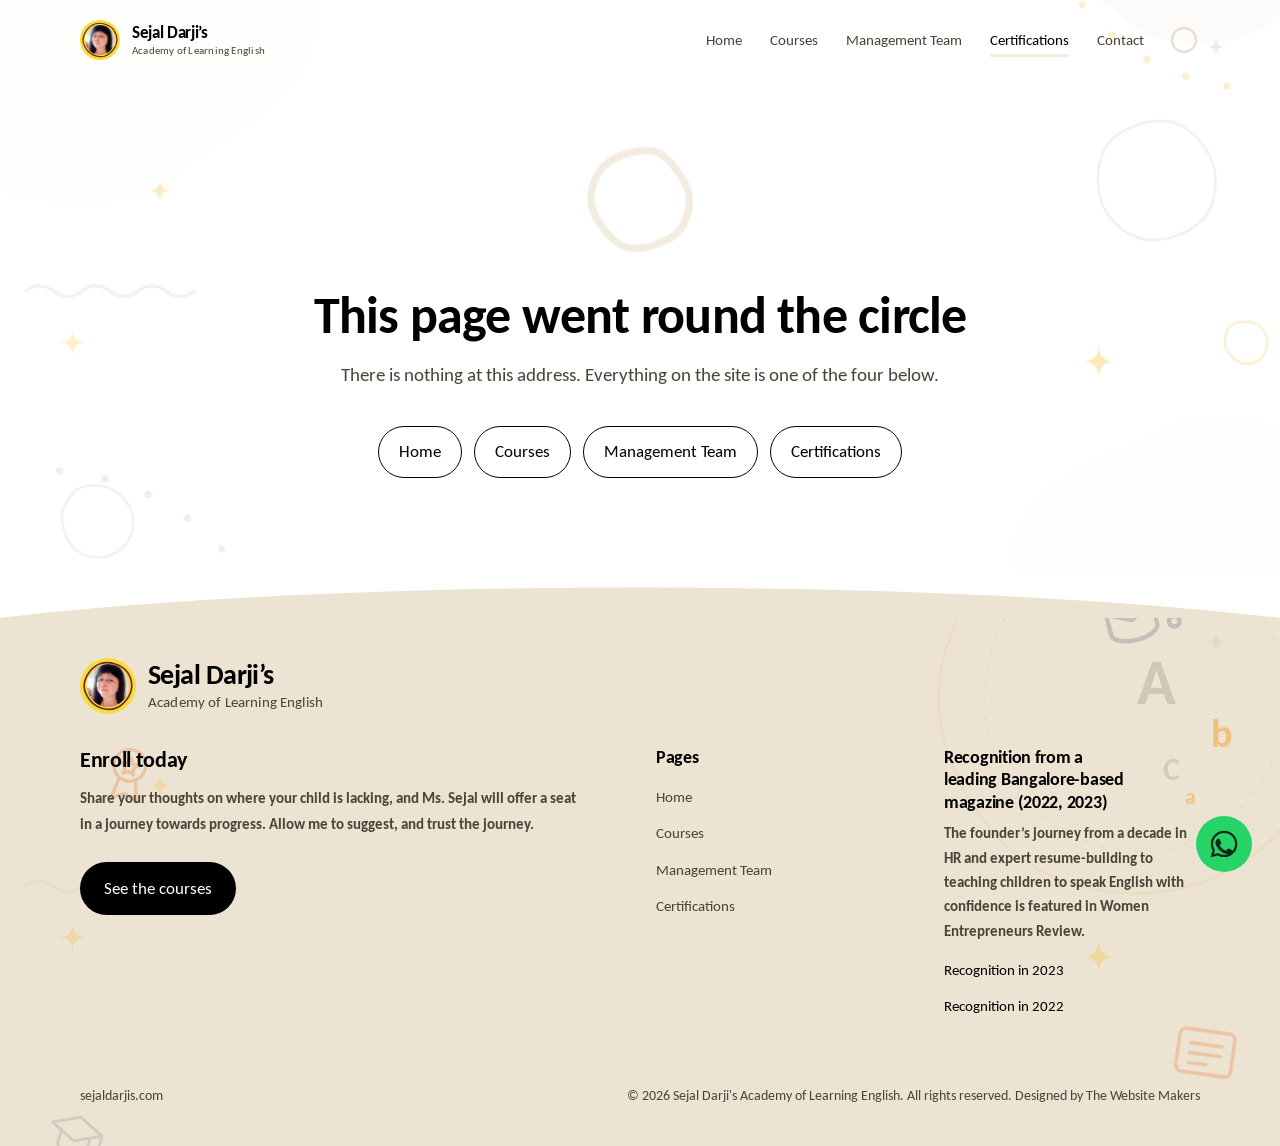
<file: certifications/index.html>
<!doctype html>
<html lang="en"><head>
    <meta charset="UTF-8">
    <meta name="viewport" content="width=device-width, initial-scale=1">
    <meta name="theme-color" content="#1F150C">

    <title>Certifications — Academy of Learning English</title>
    <meta name="description" content="Ms. Sejal Darji's qualifications: a 120-hour Advanced TEFL/TESOL certificate, an executive programme at IIM Raipur, and a Master of Human Resource Management.">
    <link rel="canonical" href="https://sejaldarjis.com/certifications">

    <!-- Generated from the client's photograph by `npm run media`. -->
    <link rel="icon" href="/favicon.ico" sizes="48x48">
    <link rel="icon" href="/favicon-32.png" type="image/png" sizes="32x32">
    <link rel="icon" href="/favicon-16.png" type="image/png" sizes="16x16">
    <link rel="apple-touch-icon" href="/apple-touch-icon.png">
    <link rel="manifest" href="/site.webmanifest">

    <meta property="og:type" content="website">
    <meta property="og:site_name" content="Sejal Darji’s Academy of Learning English">
    <meta property="og:title" content="Certifications — Academy of Learning English">
    <meta property="og:description" content="Ms. Sejal Darji's qualifications: a 120-hour Advanced TEFL/TESOL certificate, an executive programme at IIM Raipur, and a Master of Human Resource Management.">
    <meta property="og:url" content="https://sejaldarjis.com/certifications">
    <meta property="og:locale" content="en_IN">
    <!-- TODO: add /og-image.jpg (1200x630) once real photography arrives. -->
    <meta name="twitter:card" content="summary_large_image">

    <script type="application/ld+json">
      {
        "@context": "https://schema.org",
        "@type": "EducationalOrganization",
        "name": "Sejal Darji's Academy of Learning English",
        "url": "https://sejaldarjis.com/",
        "description": "English coaching for children with Ms. Sejal Darji.",
        "founder": {
          "@type": "Person",
          "name": "Sejal Darji",
          "jobTitle": "English teacher"
        }
      }
    </script>
    <script type="module" crossorigin="" src="/assets/index-Dz1FMHeY.js"></script>
    <link rel="stylesheet" crossorigin="" href="/assets/style-BGX0Lp60.css">
  </head>
  <body>
    <div id="root"><div id="route-announcer" role="status" aria-live="polite" class="sr-only">Sejal Darji's Academy of Learning English. Page loaded.</div><a href="#main" class="sr-only rounded-sm bg-primary px-4 py-2 text-surface focus:not-sr-only focus:fixed focus:left-4 focus:top-4 focus:z-[60]">Skip to content</a><header class="fixed inset-x-0 top-0 z-50 transition-colors duration-300 bg-transparent" style=""><div class="shell flex h-16 items-center justify-between gap-4 md:h-20"><a class="rounded-sm transition-transform duration-300 hover:scale-[1.03]" aria-label="Sejal Darji’s Academy of Learning English — home" href="/" data-discover="true"><span class="flex items-center gap-3 "><span class="scene-warm relative grid shrink-0 place-items-center rounded-full h-10 w-10" style="background-color: var(--color-accent);"><svg viewBox="-50 -50 100 100" class="pointer-events-none absolute inset-0 h-full w-full" aria-hidden="true"><path d="M42.42 0C42.42 8.96 38.52 17.21 33.39 24.26C28.27 31.31 21.45 37.27 13 40.01C4.55 42.76 -4.46 41.89 -12.74 39.2C-21.01 36.51 -28.1 31.13 -33.19 24.12C-38.29 17.11 -42.61 9 -42.61 0C-42.61 -9 -38.71 -17.3 -33.56 -24.39C-28.41 -31.47 -21.47 -37.3 -13.01 -40.05C-4.56 -42.8 4.48 -42.1 12.8 -39.4C21.12 -36.7 29.06 -32.19 34.33 -24.94C39.59 -17.69 42.42 -8.96 42.42 0Z" fill="none" stroke="var(--color-primary)" stroke-width="3"></path></svg><div class="absolute inset-[12%] overflow-hidden rounded-full"><img alt="" class="h-full w-full object-cover" loading="lazy" decoding="async" src="/images/about/sejal-logo.jpg"></div></span><span class="flex flex-col leading-none"><span class="text-[1.0625rem]" style="font-family: var(--font-display); font-weight: 600; font-variation-settings: &quot;opsz&quot; 36, &quot;SOFT&quot; 45, &quot;WONK&quot; 1; letter-spacing: -0.02em; color: var(--color-primary);">Sejal Darji’s</span><span class="mt-1 text-[0.6875rem] font-medium" style="letter-spacing: 0.02em; color: var(--color-ink-muted);">Academy of Learning English</span></span></span></a><nav aria-label="Pages" class="hidden items-center gap-1 lg:flex"><a class="group relative rounded-sm px-3 py-2 text-[0.9375rem] font-medium transition-colors duration-200" href="/" data-discover="true" style="color: var(--color-ink-muted);">Home<span aria-hidden="true" class="absolute inset-x-3 bottom-1 h-[3px] origin-left rounded-full transition-transform duration-300 ease-out" style="background-color: var(--color-accent); transform: scaleX(0);"></span></a><a class="group relative rounded-sm px-3 py-2 text-[0.9375rem] font-medium transition-colors duration-200" href="/courses" data-discover="true" style="color: var(--color-ink-muted);">Courses<span aria-hidden="true" class="absolute inset-x-3 bottom-1 h-[3px] origin-left rounded-full transition-transform duration-300 ease-out" style="background-color: var(--color-accent); transform: scaleX(0);"></span></a><a class="group relative rounded-sm px-3 py-2 text-[0.9375rem] font-medium transition-colors duration-200" href="/management-team" data-discover="true" style="color: var(--color-ink-muted);">Management Team<span aria-hidden="true" class="absolute inset-x-3 bottom-1 h-[3px] origin-left rounded-full transition-transform duration-300 ease-out" style="background-color: var(--color-accent); transform: scaleX(0);"></span></a><a aria-current="page" class="group relative rounded-sm px-3 py-2 text-[0.9375rem] font-medium transition-colors duration-200 active" href="/certifications" data-discover="true" style="color: var(--color-primary);">Certifications<span aria-hidden="true" class="absolute inset-x-3 bottom-1 h-[3px] origin-left rounded-full transition-transform duration-300 ease-out" style="background-color: var(--color-accent); transform: scaleX(1);"></span></a><a href="https://wa.me/917090546083" class="group relative rounded-sm px-3 py-2 text-[0.9375rem] font-medium transition-colors duration-200" style="color: var(--color-ink-muted);">Contact<span aria-hidden="true" class="absolute inset-x-3 bottom-1 h-[3px] origin-left rounded-full transition-transform duration-300 ease-out" style="background-color: var(--color-accent); transform: scaleX(0);"></span></a><span class="ml-2 hidden xl:block"><svg viewBox="0 0 32 32" class="h-8 w-8 shrink-0 -rotate-90" aria-hidden="true" focusable="false"><circle cx="16" cy="16" r="12" fill="none" stroke="var(--color-rule)" stroke-width="2.5"></circle><circle cx="16" cy="16" r="12" fill="none" stroke="var(--color-primary)" stroke-width="2.5" stroke-linecap="round" stroke-dasharray="75.39822368615503" stroke-dashoffset="75.28050592864348"></circle></svg></span></nav><div class="flex items-center gap-3 lg:hidden"><svg viewBox="0 0 32 32" class="h-8 w-8 shrink-0 -rotate-90" aria-hidden="true" focusable="false"><circle cx="16" cy="16" r="12" fill="none" stroke="var(--color-rule)" stroke-width="2.5"></circle><circle cx="16" cy="16" r="12" fill="none" stroke="var(--color-primary)" stroke-width="2.5" stroke-linecap="round" stroke-dasharray="75.39822368615503" stroke-dashoffset="75.28050592864348"></circle></svg><button type="button" aria-expanded="false" aria-controls="nav-panel" class="rounded-sm p-2 transition-transform duration-200 active:scale-90" style="color: var(--color-primary);"><span class="sr-only">Open menu</span><svg viewBox="0 0 24 24" class="h-6 w-6" fill="none" stroke="currentColor" stroke-width="1.8" stroke-linecap="round" aria-hidden="true"><path d="M4 7h16M4 12h16M4 17h16"></path></svg></button></div></div></header><main id="main"><header class="relative overflow-hidden pb-6 pt-24 sm:pb-8 sm:pt-28"><svg viewBox="0 0 1200 800" preserveAspectRatio="xMidYMid slice" class="pointer-events-none absolute inset-0 h-full w-full select-none " aria-hidden="true" focusable="false"><g class="drift-a" style="transform-box: fill-box; transform-origin: center center;"><path d="M295.86 150C295.86 221.78 215.31 256.75 172.41 290.96C129.51 325.17 72.6 327.06 22.21 315.56C-28.17 304.06 -60.46 260.93 -81.15 217.97C-101.83 175.02 -116.62 122.7 -94.04 75.82C-71.47 28.94 -42.18 -28.54 16.21 -41.87C74.6 -55.19 120.24 -1.8 157.41 27.85C194.59 57.49 295.86 78.22 295.86 150Z" fill="var(--color-accent)" opacity="0.08"></path></g><g class="drift-c" style="transform-box: fill-box; transform-origin: center center;"><path d="M1308.07 650C1308.07 702.9 1263.67 738.04 1224.04 760.92C1184.41 783.8 1126.54 833.38 1072.23 802.02C1017.92 770.67 950.48 724.86 950.48 650C950.48 575.14 1050.46 556.97 1092.33 532.8C1134.21 508.62 1183.3 522.29 1221.12 544.13C1258.95 565.97 1308.07 597.1 1308.07 650Z" fill="var(--color-accent)" opacity="0.07"></path></g><g class="drift-b" style="transform-box: fill-box; transform-origin: center center;"><path d="M1251.12 70C1251.12 102.12 1221.37 123.06 1202.22 142.22C1183.06 161.37 1157.02 171.87 1130 171.87C1102.98 171.87 1073.2 167.81 1052.7 147.3C1032.19 126.8 987.31 107.84 987.31 70C987.31 32.16 1028.98 11.33 1050.16 -9.84C1071.33 -31.02 1099.65 -44.43 1130 -44.43C1160.35 -44.43 1184.78 -24.32 1204.55 -4.55C1224.32 15.22 1251.12 37.88 1251.12 70Z" fill="var(--color-accent-mid)" opacity="0.07"></path></g><g class="bob" style="animation-delay: -2s;"><path d="M1139.46 300C1139.46 311.5 1137.78 323.58 1130.76 333.25C1123.74 342.91 1113.1 348.81 1102.03 352.41C1090.96 356.01 1078.85 357.81 1067.42 354.09C1056 350.38 1046.39 342.77 1039.39 333.14C1032.39 323.51 1029.23 311.78 1029.23 300C1029.23 288.22 1031.41 276.06 1038.54 266.24C1045.67 256.43 1057.04 251.43 1068.06 247.85C1079.07 244.28 1091.06 243.06 1102.31 246.71C1113.57 250.37 1122 259.01 1128.71 268.24C1135.42 277.47 1139.46 288.5 1139.46 300Z" fill="none" stroke="var(--color-accent-mid)" stroke-width="2.5" opacity="0.24"></path></g><g class="bob-slow" style="animation-delay: -5s;"><path d="M124.93 620C124.93 627.74 122.82 635.55 117.75 641.6C112.67 647.66 105.62 651.72 97.84 653.09C90.05 654.46 81.99 653.23 75.11 649.25C68.23 645.28 63.76 638.5 61.11 631.24C58.47 623.98 56.65 615.8 59.43 608.15C62.22 600.49 66.82 593.21 74.1 589C81.39 584.79 90.08 585.94 97.77 587.3C105.45 588.65 111.82 593.48 116.69 599.28C121.56 605.09 124.93 612.26 124.93 620Z" fill="none" stroke="var(--color-accent-mid)" stroke-width="2.5" opacity="0.22"></path></g><g class="bob" style="animation-delay: -7s;"><path d="M1188.14 452C1188.14 457.34 1186.49 462.74 1182.62 466.62C1178.74 470.49 1173.39 472.34 1168 472.34C1162.61 472.34 1158.31 468.68 1154.82 465.18C1151.32 461.69 1148.15 457.26 1148.15 452C1148.15 446.74 1149.31 441.14 1153.23 437.23C1157.14 433.31 1162.87 432.66 1168 432.66C1173.13 432.66 1178.53 433.88 1182.32 437.68C1186.12 441.47 1188.14 446.66 1188.14 452Z" fill="none" stroke="#f5be18" stroke-width="2.2" opacity="0.22"></path></g><path d="M1030 453C1030 465.24 1034.76 470 1047 470C1034.76 470 1030 474.76 1030 487C1030 474.76 1025.24 470 1013 470C1025.24 470 1030 465.24 1030 453Z" fill="#f5be18" opacity="0.3" class="twinkle" style="animation-delay: 0s; transform-box: fill-box; transform-origin: center center;"></path><path d="M150 298C150 306.64 153.36 310 162 310C153.36 310 150 313.36 150 322C150 313.36 146.64 310 138 310C146.64 310 150 306.64 150 298Z" fill="#f5be18" opacity="0.26" class="twinkle" style="animation-delay: 1.3s; transform-box: fill-box; transform-origin: center center;"></path><path d="M1140 165C1140 172.2 1142.8 175 1150 175C1142.8 175 1140 177.8 1140 185C1140 177.8 1137.2 175 1130 175C1137.2 175 1140 172.2 1140 165Z" fill="var(--color-accent-mid)" opacity="0.32" class="twinkle" style="animation-delay: 2.1s; transform-box: fill-box; transform-origin: center center;"></path><path d="M68 438C68 448.08 71.92 452 82 452C71.92 452 68 455.92 68 466C68 455.92 64.08 452 54 452C64.08 452 68 448.08 68 438Z" fill="#f5be18" opacity="0.24" class="twinkle" style="animation-delay: 0.7s; transform-box: fill-box; transform-origin: center center;"></path><g class="sway"><path d="M24 404q13.166666666666666 -10 26.333333333333332 0 q13.166666666666666 10 26.333333333333332 0q13.166666666666666 -10 26.333333333333332 0 q13.166666666666666 10 26.333333333333332 0q13.166666666666666 -10 26.333333333333332 0 q13.166666666666666 10 26.333333333333332 0" fill="none" stroke="var(--color-accent-mid)" stroke-width="3" stroke-linecap="round" opacity="0.22"></path></g><g class="sway" style="animation-delay: -6s;"><path d="M1004 716q15.5 -11 31 0 q15.5 11 31 0q15.5 -11 31 0 q15.5 11 31 0q15.5 -11 31 0 q15.5 11 31 0" fill="none" stroke="#f5be18" stroke-width="3" stroke-linecap="round" opacity="0.18"></path></g><g class="drift-a" style="animation-delay: 0s; transform-box: fill-box; transform-origin: center center;"><g transform="translate(1060 150) rotate(-14)" opacity="0.3" style="color: rgb(107, 114, 128);"><svg viewBox="0 0 24 24" fill="none" stroke="currentColor" stroke-width="1.1" stroke-linecap="round" stroke-linejoin="round" aria-hidden="true" focusable="false" x="-46" y="-46" width="92" height="92"><path d="M12 3.6 22 8.4 12 13.2 2 8.4Z"></path><path d="M6.2 10.6v4.9c0 1.5 2.6 2.7 5.8 2.7s5.8-1.2 5.8-2.7v-4.9"></path><path d="M22 8.4v6.1"></path><circle cx="22" cy="16" r="1.3"></circle></svg></g></g><g class="bob" style="animation-delay: -3.1s; transform-box: fill-box; transform-origin: center center;"><g transform="translate(120 300) rotate(10)" opacity="0.26" style="color: rgb(234, 106, 24);"><svg viewBox="0 0 24 24" fill="none" stroke="currentColor" stroke-width="1.1" stroke-linecap="round" stroke-linejoin="round" aria-hidden="true" focusable="false" x="-33" y="-33" width="66" height="66"><circle cx="12" cy="8.6" r="5.4"></circle><path d="m9.2 13.2-1.6 7.4 4.4-2.4 4.4 2.4-1.6-7.4"></path><path d="m12 6 .9 1.9 2 .3-1.5 1.4.4 2-1.8-1-1.8 1 .4-2-1.5-1.4 2-.3Z"></path></svg></g></g><g class="bob-slow" style="animation-delay: -6.2s; transform-box: fill-box; transform-origin: center center;"><g transform="translate(1130 560) rotate(8)" opacity="0.24" style="color: rgb(234, 106, 24);"><svg viewBox="0 0 24 24" fill="none" stroke="currentColor" stroke-width="1.1" stroke-linecap="round" stroke-linejoin="round" aria-hidden="true" focusable="false" x="-37" y="-37" width="74" height="74"><rect x="3.6" y="5.4" width="16.8" height="13.2" rx="1.8"></rect><path d="M7.2 9.6h9.6M7.2 12.6h9.6M7.2 15.6h5.4"></path></svg></g></g><g class="drift-b" style="animation-delay: -9.3s; transform-box: fill-box; transform-origin: center center;"><g transform="translate(70 640) rotate(16)" opacity="0.2" style="color: rgb(107, 114, 128);"><svg viewBox="0 0 24 24" fill="none" stroke="currentColor" stroke-width="1.1" stroke-linecap="round" stroke-linejoin="round" aria-hidden="true" focusable="false" x="-29" y="-29" width="58" height="58"><path d="M12 3.6 22 8.4 12 13.2 2 8.4Z"></path><path d="M6.2 10.6v4.9c0 1.5 2.6 2.7 5.8 2.7s5.8-1.2 5.8-2.7v-4.9"></path><path d="M22 8.4v6.1"></path><circle cx="22" cy="16" r="1.3"></circle></svg></g></g><circle cx="55.904476013660606" cy="572.5553965407601" r="3.4" fill="var(--color-accent-mid)" opacity="0.28" class="twinkle" style="animation-delay: 0s; transform-box: fill-box; transform-origin: center center;"></circle><circle cx="98.46145119722249" cy="579.6224632048113" r="3.4" fill="var(--color-accent-mid)" opacity="0.28" class="twinkle" style="animation-delay: 0.28s; transform-box: fill-box; transform-origin: center center;"></circle><circle cx="138.9254925188033" cy="594.5790981182485" r="3.4" fill="var(--color-accent-mid)" opacity="0.28" class="twinkle" style="animation-delay: 0.56s; transform-box: fill-box; transform-origin: center center;"></circle><circle cx="175.84797767190494" cy="616.8898501926951" r="3.4" fill="var(--color-accent-mid)" opacity="0.28" class="twinkle" style="animation-delay: 0.84s; transform-box: fill-box; transform-origin: center center;"></circle><circle cx="207.90707290346654" cy="645.7559891957228" r="3.4" fill="var(--color-accent-mid)" opacity="0.28" class="twinkle" style="animation-delay: 1.12s; transform-box: fill-box; transform-origin: center center;"></circle><circle cx="233.95505497671343" cy="680.144100483205" r="3.4" fill="var(--color-accent-mid)" opacity="0.28" class="twinkle" style="animation-delay: 1.4s; transform-box: fill-box; transform-origin: center center;"></circle><circle cx="253.05939993609994" cy="718.8230814894466" r="3.4" fill="var(--color-accent-mid)" opacity="0.28" class="twinkle" style="animation-delay: 1.68s; transform-box: fill-box; transform-origin: center center;"></circle><circle cx="264.5361676867834" cy="760.4082154919399" r="3.4" fill="var(--color-accent-mid)" opacity="0.28" class="twinkle" style="animation-delay: 1.96s; transform-box: fill-box; transform-origin: center center;"></circle><circle cx="1150.216956394546" cy="211.91736671069606" r="3.4" fill="#f5be18" opacity="0.22" class="twinkle" style="animation-delay: 0s; transform-box: fill-box; transform-origin: center center;"></circle><circle cx="1111.5067594440081" cy="202.74288149806648" r="3.4" fill="#f5be18" opacity="0.22" class="twinkle" style="animation-delay: 0.28s; transform-box: fill-box; transform-origin: center center;"></circle><circle cx="1075.1636002970495" cy="186.56186453110715" r="3.4" fill="#f5be18" opacity="0.22" class="twinkle" style="animation-delay: 0.56s; transform-box: fill-box; transform-origin: center center;"></circle><circle cx="1042.4434515270805" cy="163.9335108274613" r="3.4" fill="#f5be18" opacity="0.22" class="twinkle" style="animation-delay: 0.84s; transform-box: fill-box; transform-origin: center center;"></circle><circle cx="1014.4770791549317" cy="135.63982702332407" r="3.4" fill="#f5be18" opacity="0.22" class="twinkle" style="animation-delay: 1.12s; transform-box: fill-box; transform-origin: center center;"></circle><circle cx="992.2309648377195" cy="102.65860623555272" r="3.4" fill="#f5be18" opacity="0.22" class="twinkle" style="animation-delay: 1.4s; transform-box: fill-box; transform-origin: center center;"></circle><circle cx="976.4739055128372" cy="66.12963679623877" r="3.4" fill="#f5be18" opacity="0.22" class="twinkle" style="animation-delay: 1.68s; transform-box: fill-box; transform-origin: center center;"></circle></svg><div class="shell relative grid items-center gap-10 lg:grid-cols-12"><div class="lg:col-span-7"><p class="mb-3 text-[0.9375rem] font-medium" style="color: var(--color-secondary);">Credentials</p><div class="flex flex-wrap items-baseline gap-x-3 gap-y-2 sm:gap-x-4"><h1 class="type-h2 text-[clamp(2.25rem,5.5vw,3.75rem)]">Certifications</h1></div><p class="type-lead measure mt-5">What sits behind the classroom: a 120-hour TEFL/TESOL qualification, an executive programme at IIM Raipur, and a master's degree in human resource management. Each certificate can be opened and read here.</p></div><div class="hidden sm:block lg:col-span-5"><div class="relative mx-auto aspect-square lg:mr-0 w-[min(19rem,74vw)] lg:w-[min(25rem,100%)]"><svg viewBox="-160 -160 320 320" class="pointer-events-none absolute inset-0 h-full w-full" aria-hidden="true"><g class="hoop-spin-slow"><path d="M147.35 0C147.35 28.25 140.75 56.51 125.31 80.53C109.88 104.56 88.3 124.26 62.19 136.19C36.09 148.11 7.19 154.13 -21.57 150C-50.32 145.86 -77.99 134.77 -100.14 115.57C-122.3 96.37 -134.86 69.35 -142.9 41.96C-150.95 14.56 -152.96 -14.76 -144.81 -42.52C-136.66 -70.28 -120.11 -94.65 -98.35 -113.5C-76.59 -132.36 -49.87 -144.55 -21.37 -148.65C7.12 -152.75 36.62 -150.3 63.12 -138.2C89.61 -126.1 108.93 -103.66 124.24 -79.84C139.54 -56.03 147.35 -28.25 147.35 0Z" fill="none" stroke="var(--color-accent-mid)" stroke-width="2" stroke-dasharray="3 12" stroke-linecap="round"></path></g></svg><div class="absolute inset-[2%] grid place-items-center"><svg viewBox="0 0 520 450" class="scene-warm h-auto w-full" role="img" aria-label="A certificate with a wax seal and ribbon, and a graduation cap above it."><defs><radialGradient id="certs-glow" cx="50%" cy="48%" r="56%"><stop offset="0%" stop-color="var(--color-accent)" stop-opacity="0.5"></stop><stop offset="60%" stop-color="var(--color-accent)" stop-opacity="0.2"></stop><stop offset="100%" stop-color="var(--color-accent)" stop-opacity="0"></stop></radialGradient></defs><rect width="520" height="450" fill="url(#certs-glow)"></rect><g transform="rotate(-3 256 238)"><rect x="124" y="122" width="264" height="232" rx="12" fill="var(--color-accent-mid)" stroke="var(--color-primary)" stroke-width="4" stroke-linejoin="round" stroke-linecap="round"></rect><rect x="142" y="140" width="228" height="196" rx="7" fill="var(--color-surface)" stroke="var(--color-primary)" stroke-width="3" stroke-linejoin="round" stroke-linecap="round"></rect><rect x="176" y="168" width="160" height="14" rx="7" fill="var(--color-primary)" opacity="0.7"></rect><rect x="200" y="192" width="112" height="9" rx="4.5" fill="var(--color-primary)" opacity="0.32"></rect><rect x="174" y="222" width="164" height="8" rx="4" fill="var(--color-primary)" opacity="0.4"></rect><rect x="174" y="242" width="164" height="8" rx="4" fill="var(--color-primary)" opacity="0.4"></rect><rect x="174" y="262" width="112" height="8" rx="4" fill="var(--color-primary)" opacity="0.4"></rect><rect x="174" y="296" width="58" height="6" rx="3" fill="var(--color-primary)" opacity="0.3"></rect><path d="M174 310h88" fill="none" stroke="var(--color-primary)" stroke-width="3" stroke-linejoin="round" stroke-linecap="round"></path></g><g transform="translate(378 318)"><path d="M-22 12v54l22-14 22 14V12Z" fill="var(--color-secondary)" stroke="var(--color-primary)" stroke-width="4" stroke-linejoin="round" stroke-linecap="round"></path><circle cx="0" cy="0" r="34" fill="var(--color-accent)" stroke="var(--color-primary)" stroke-width="4" stroke-linejoin="round" stroke-linecap="round"></circle><circle cx="0" cy="0" r="22" fill="none" stroke="var(--color-primary)" stroke-width="3" stroke-linejoin="round" stroke-linecap="round" stroke-dasharray="3 7"></circle><path d="m0-14 4.1 8.4 9.3 1.4-6.7 6.5 1.6 9.2L0 7.4l-8.3 4.1 1.6-9.2-6.7-6.5 9.3-1.4Z" fill="var(--color-primary)" stroke="var(--color-primary)" stroke-width="3" stroke-linejoin="round" stroke-linecap="round"></path></g><g transform="translate(108 72) rotate(-10)"><path d="M0 0 50 21 0 42-50 21Z" fill="var(--color-primary)" stroke="var(--color-primary)" stroke-width="4" stroke-linejoin="round" stroke-linecap="round"></path><path d="M-28 29v20c0 8 13 13 28 13s28-5 28-13V29" fill="var(--color-accent)" stroke="var(--color-primary)" stroke-width="4" stroke-linejoin="round" stroke-linecap="round"></path><path d="M50 21v26" fill="none" stroke="var(--color-primary)" stroke-width="3" stroke-linejoin="round" stroke-linecap="round"></path><circle cx="50" cy="54" r="6" fill="var(--color-secondary)" stroke="var(--color-primary)" stroke-width="3" stroke-linejoin="round" stroke-linecap="round"></circle></g><g stroke="var(--color-primary)" stroke-width="3" stroke-linejoin="round" stroke-linecap="round"><path d="m452 156 6 13 14 2-10 10 2 14-12-7-12 7 2-14-10-10 14-2Z" fill="var(--color-accent-mid)"></path><circle cx="66" cy="330" r="8" fill="var(--color-secondary)"></circle><circle cx="462" cy="300" r="6" fill="var(--color-accent)"></circle></g></svg></div></div></div></div></header><section class="band relative overflow-hidden" aria-labelledby="certs-heading" style="padding-top: clamp(0.5rem, 1vw, 0.75rem);"><svg viewBox="0 0 1200 800" preserveAspectRatio="xMidYMid slice" class="pointer-events-none absolute inset-0 h-full w-full select-none " aria-hidden="true" focusable="false"><g class="drift-a" style="transform-box: fill-box; transform-origin: center center;"><path d="M295.86 150C295.86 221.78 215.31 256.75 172.41 290.96C129.51 325.17 72.6 327.06 22.21 315.56C-28.17 304.06 -60.46 260.93 -81.15 217.97C-101.83 175.02 -116.62 122.7 -94.04 75.82C-71.47 28.94 -42.18 -28.54 16.21 -41.87C74.6 -55.19 120.24 -1.8 157.41 27.85C194.59 57.49 295.86 78.22 295.86 150Z" fill="var(--color-accent)" opacity="0.08"></path></g><g class="drift-c" style="transform-box: fill-box; transform-origin: center center;"><path d="M1308.07 650C1308.07 702.9 1263.67 738.04 1224.04 760.92C1184.41 783.8 1126.54 833.38 1072.23 802.02C1017.92 770.67 950.48 724.86 950.48 650C950.48 575.14 1050.46 556.97 1092.33 532.8C1134.21 508.62 1183.3 522.29 1221.12 544.13C1258.95 565.97 1308.07 597.1 1308.07 650Z" fill="var(--color-accent)" opacity="0.07"></path></g><g class="bob" style="animation-delay: -2s;"><path d="M1139.46 300C1139.46 311.5 1137.78 323.58 1130.76 333.25C1123.74 342.91 1113.1 348.81 1102.03 352.41C1090.96 356.01 1078.85 357.81 1067.42 354.09C1056 350.38 1046.39 342.77 1039.39 333.14C1032.39 323.51 1029.23 311.78 1029.23 300C1029.23 288.22 1031.41 276.06 1038.54 266.24C1045.67 256.43 1057.04 251.43 1068.06 247.85C1079.07 244.28 1091.06 243.06 1102.31 246.71C1113.57 250.37 1122 259.01 1128.71 268.24C1135.42 277.47 1139.46 288.5 1139.46 300Z" fill="none" stroke="var(--color-accent-mid)" stroke-width="2.5" opacity="0.24"></path></g><g class="bob-slow" style="animation-delay: -5s;"><path d="M124.93 620C124.93 627.74 122.82 635.55 117.75 641.6C112.67 647.66 105.62 651.72 97.84 653.09C90.05 654.46 81.99 653.23 75.11 649.25C68.23 645.28 63.76 638.5 61.11 631.24C58.47 623.98 56.65 615.8 59.43 608.15C62.22 600.49 66.82 593.21 74.1 589C81.39 584.79 90.08 585.94 97.77 587.3C105.45 588.65 111.82 593.48 116.69 599.28C121.56 605.09 124.93 612.26 124.93 620Z" fill="none" stroke="var(--color-accent-mid)" stroke-width="2.5" opacity="0.22"></path></g><path d="M1030 453C1030 465.24 1034.76 470 1047 470C1034.76 470 1030 474.76 1030 487C1030 474.76 1025.24 470 1013 470C1025.24 470 1030 465.24 1030 453Z" fill="#f5be18" opacity="0.3" class="twinkle" style="animation-delay: 0s; transform-box: fill-box; transform-origin: center center;"></path><path d="M150 298C150 306.64 153.36 310 162 310C153.36 310 150 313.36 150 322C150 313.36 146.64 310 138 310C146.64 310 150 306.64 150 298Z" fill="#f5be18" opacity="0.26" class="twinkle" style="animation-delay: 1.3s; transform-box: fill-box; transform-origin: center center;"></path><path d="M1140 165C1140 172.2 1142.8 175 1150 175C1142.8 175 1140 177.8 1140 185C1140 177.8 1137.2 175 1130 175C1137.2 175 1140 172.2 1140 165Z" fill="var(--color-accent-mid)" opacity="0.32" class="twinkle" style="animation-delay: 2.1s; transform-box: fill-box; transform-origin: center center;"></path><g class="sway"><path d="M24 404q13.166666666666666 -10 26.333333333333332 0 q13.166666666666666 10 26.333333333333332 0q13.166666666666666 -10 26.333333333333332 0 q13.166666666666666 10 26.333333333333332 0q13.166666666666666 -10 26.333333333333332 0 q13.166666666666666 10 26.333333333333332 0" fill="none" stroke="var(--color-accent-mid)" stroke-width="3" stroke-linecap="round" opacity="0.22"></path></g><g class="drift-a" style="animation-delay: 0s; transform-box: fill-box; transform-origin: center center;"><g transform="translate(1060 150) rotate(-14)" opacity="0.3" style="color: rgb(107, 114, 128);"><svg viewBox="0 0 24 24" fill="none" stroke="currentColor" stroke-width="1.1" stroke-linecap="round" stroke-linejoin="round" aria-hidden="true" focusable="false" x="-46" y="-46" width="92" height="92"><path d="M12 3.6 22 8.4 12 13.2 2 8.4Z"></path><path d="M6.2 10.6v4.9c0 1.5 2.6 2.7 5.8 2.7s5.8-1.2 5.8-2.7v-4.9"></path><path d="M22 8.4v6.1"></path><circle cx="22" cy="16" r="1.3"></circle></svg></g></g><g class="bob" style="animation-delay: -3.1s; transform-box: fill-box; transform-origin: center center;"><g transform="translate(120 300) rotate(10)" opacity="0.26" style="color: rgb(234, 106, 24);"><svg viewBox="0 0 24 24" fill="none" stroke="currentColor" stroke-width="1.1" stroke-linecap="round" stroke-linejoin="round" aria-hidden="true" focusable="false" x="-33" y="-33" width="66" height="66"><circle cx="12" cy="8.6" r="5.4"></circle><path d="m9.2 13.2-1.6 7.4 4.4-2.4 4.4 2.4-1.6-7.4"></path><path d="m12 6 .9 1.9 2 .3-1.5 1.4.4 2-1.8-1-1.8 1 .4-2-1.5-1.4 2-.3Z"></path></svg></g></g><g class="bob-slow" style="animation-delay: -6.2s; transform-box: fill-box; transform-origin: center center;"><g transform="translate(1130 560) rotate(8)" opacity="0.24" style="color: rgb(234, 106, 24);"><svg viewBox="0 0 24 24" fill="none" stroke="currentColor" stroke-width="1.1" stroke-linecap="round" stroke-linejoin="round" aria-hidden="true" focusable="false" x="-37" y="-37" width="74" height="74"><rect x="3.6" y="5.4" width="16.8" height="13.2" rx="1.8"></rect><path d="M7.2 9.6h9.6M7.2 12.6h9.6M7.2 15.6h5.4"></path></svg></g></g><g class="drift-b" style="animation-delay: -9.3s; transform-box: fill-box; transform-origin: center center;"><g transform="translate(70 640) rotate(16)" opacity="0.2" style="color: rgb(107, 114, 128);"><svg viewBox="0 0 24 24" fill="none" stroke="currentColor" stroke-width="1.1" stroke-linecap="round" stroke-linejoin="round" aria-hidden="true" focusable="false" x="-29" y="-29" width="58" height="58"><path d="M12 3.6 22 8.4 12 13.2 2 8.4Z"></path><path d="M6.2 10.6v4.9c0 1.5 2.6 2.7 5.8 2.7s5.8-1.2 5.8-2.7v-4.9"></path><path d="M22 8.4v6.1"></path><circle cx="22" cy="16" r="1.3"></circle></svg></g></g><circle cx="55.904476013660606" cy="572.5553965407601" r="3.4" fill="var(--color-accent-mid)" opacity="0.28" class="twinkle" style="animation-delay: 0s; transform-box: fill-box; transform-origin: center center;"></circle><circle cx="98.46145119722249" cy="579.6224632048113" r="3.4" fill="var(--color-accent-mid)" opacity="0.28" class="twinkle" style="animation-delay: 0.28s; transform-box: fill-box; transform-origin: center center;"></circle><circle cx="138.9254925188033" cy="594.5790981182485" r="3.4" fill="var(--color-accent-mid)" opacity="0.28" class="twinkle" style="animation-delay: 0.56s; transform-box: fill-box; transform-origin: center center;"></circle><circle cx="175.84797767190494" cy="616.8898501926951" r="3.4" fill="var(--color-accent-mid)" opacity="0.28" class="twinkle" style="animation-delay: 0.84s; transform-box: fill-box; transform-origin: center center;"></circle><circle cx="207.90707290346654" cy="645.7559891957228" r="3.4" fill="var(--color-accent-mid)" opacity="0.28" class="twinkle" style="animation-delay: 1.12s; transform-box: fill-box; transform-origin: center center;"></circle><circle cx="233.95505497671343" cy="680.144100483205" r="3.4" fill="var(--color-accent-mid)" opacity="0.28" class="twinkle" style="animation-delay: 1.4s; transform-box: fill-box; transform-origin: center center;"></circle><circle cx="253.05939993609994" cy="718.8230814894466" r="3.4" fill="var(--color-accent-mid)" opacity="0.28" class="twinkle" style="animation-delay: 1.68s; transform-box: fill-box; transform-origin: center center;"></circle><circle cx="264.5361676867834" cy="760.4082154919399" r="3.4" fill="var(--color-accent-mid)" opacity="0.28" class="twinkle" style="animation-delay: 1.96s; transform-box: fill-box; transform-origin: center center;"></circle></svg><div class="pointer-events-none absolute inset-0 select-none " aria-hidden="true"><svg viewBox="0 0 24 24" fill="none" stroke="currentColor" stroke-width="1.4" stroke-linecap="round" stroke-linejoin="round" aria-hidden="true" focusable="false" class="absolute bob" style="left: 1.5%; top: 9%; width: 58px; height: 58px; color: rgb(107, 114, 128); opacity: 0.55; animation-delay: -1.6s;"><path d="M12 6.6C10.2 5.1 7.7 4.4 4 4.6v13c3.7-.2 6.2.5 8 2 1.8-1.5 4.3-2.2 8-2v-13c-3.7-.2-6.2.5-8 2Z"></path><path d="M12 6.6v12.4"></path></svg><svg viewBox="0 0 24 24" fill="none" stroke="currentColor" stroke-width="1.4" stroke-linecap="round" stroke-linejoin="round" aria-hidden="true" focusable="false" class="absolute drift-a" style="left: 3%; top: 44%; width: 48px; height: 48px; color: rgb(234, 106, 24); opacity: 0.65;"><path d="M12 21v-8.4"></path><path d="M12 12.6C12 9.4 9.6 7 6.4 7c0 3.2 2.4 5.6 5.6 5.6Z"></path><path d="M12 11.4c0-3.2 2.4-5.6 5.6-5.6 0 3.2-2.4 5.6-5.6 5.6Z"></path></svg><svg viewBox="0 0 24 24" fill="none" stroke="currentColor" stroke-width="1.4" stroke-linecap="round" stroke-linejoin="round" aria-hidden="true" focusable="false" class="absolute bob-slow" style="left: 1.5%; top: 78%; width: 54px; height: 54px; color: rgb(107, 114, 128); opacity: 0.55; animation-delay: -4s;"><path d="m4 20 10.6-10.6"></path><path d="m15.8 8.2 2.4-2.4a1.7 1.7 0 0 0-2.4-2.4l-2.4 2.4Z"></path><path d="M6.4 5.2v2.6M5.1 6.5h2.6M18.6 14.4V17M17.3 15.7h2.6"></path></svg><svg viewBox="0 0 24 24" fill="none" stroke="currentColor" stroke-width="1.4" stroke-linecap="round" stroke-linejoin="round" aria-hidden="true" focusable="false" class="absolute bob" style="right: 1.5%; top: 22%; width: 52px; height: 52px; color: rgb(234, 106, 24); opacity: 0.65; animation-delay: -2.4s;"><path d="M9.2 16.4a6.2 6.2 0 1 1 5.6 0v2.2H9.2Z"></path><path d="M9.8 21h4.4"></path></svg><svg viewBox="0 0 24 24" fill="none" stroke="currentColor" stroke-width="1.4" stroke-linecap="round" stroke-linejoin="round" aria-hidden="true" focusable="false" class="absolute drift-b" style="right: 2.5%; top: 58%; width: 56px; height: 56px; color: rgb(107, 114, 128); opacity: 0.55;"><rect x="3.2" y="4.6" width="17.6" height="14.8" rx="2"></rect><circle cx="8.4" cy="9.4" r="1.5"></circle><path d="m3.2 16.2 4.6-4.2 3.8 3.2 3.4-3.6 5.8 5.2"></path></svg><svg viewBox="0 0 24 24" fill="none" stroke="currentColor" stroke-width="1.4" stroke-linecap="round" stroke-linejoin="round" aria-hidden="true" focusable="false" class="absolute bob-slow" style="right: 1.5%; top: 88%; width: 48px; height: 48px; color: rgb(234, 106, 24); opacity: 0.65; animation-delay: -5s;"><path d="M3 6.6A1.8 1.8 0 0 1 4.8 4.8h9.6a1.8 1.8 0 0 1 1.8 1.8v4.8a1.8 1.8 0 0 1-1.8 1.8H8.4L5 16v-2.8h-.2A1.8 1.8 0 0 1 3 11.4Z"></path><path d="M18.4 8.6h.8A1.8 1.8 0 0 1 21 10.4v4.2a1.8 1.8 0 0 1-1.8 1.8H18l-2.6 2.6v-2.6h-2.6"></path></svg><svg viewBox="0 0 24 24" aria-hidden="true" focusable="false" fill="none" class="absolute bob" stroke-width="1.4" style="left: 4.5%; top: 20%; width: 34px; height: 34px; color: rgb(245, 190, 24); opacity: 0.72; animation-delay: -0.8s;"><path d="m12 3.2 2.5 5.4 5.9.7-4.4 4.1 1.2 5.8L12 16.4l-5.2 2.8 1.2-5.8-4.4-4.1 5.9-.7Z" fill="currentColor"></path></svg><svg viewBox="0 0 24 24" aria-hidden="true" focusable="false" fill="none" class="absolute drift-a" stroke-width="1.4" style="left: 6%; top: 57%; width: 22px; height: 22px; color: rgb(245, 190, 24); opacity: 0.72;"><circle cx="12" cy="12" r="7" fill="currentColor"></circle></svg><svg viewBox="0 0 24 24" aria-hidden="true" focusable="false" fill="none" class="absolute bob-slow" stroke-width="1.4" style="left: 3.5%; top: 88%; width: 40px; height: 40px; color: rgb(245, 190, 24); opacity: 0.72; animation-delay: -3.2s;"><circle cx="12" cy="12" r="8.5" stroke="currentColor" stroke-width="2.2"></circle></svg><svg viewBox="0 0 24 24" aria-hidden="true" focusable="false" fill="none" class="absolute drift-b" stroke-width="1.4" style="right: 4.5%; top: 13%; width: 30px; height: 30px; color: rgb(245, 190, 24); opacity: 0.72;"><path d="m12 3.2 2.5 5.4 5.9.7-4.4 4.1 1.2 5.8L12 16.4l-5.2 2.8 1.2-5.8-4.4-4.1 5.9-.7Z" fill="currentColor"></path></svg><svg viewBox="0 0 24 24" aria-hidden="true" focusable="false" fill="none" class="absolute bob" stroke-width="1.4" style="right: 6%; top: 40%; width: 38px; height: 38px; color: rgb(245, 190, 24); opacity: 0.72; animation-delay: -5.6s;"><circle cx="12" cy="12" r="8.5" stroke="currentColor" stroke-width="2.2"></circle></svg><svg viewBox="0 0 24 24" aria-hidden="true" focusable="false" fill="none" class="absolute drift-a" stroke-width="1.4" style="right: 4%; top: 76%; width: 20px; height: 20px; color: rgb(245, 190, 24); opacity: 0.72;"><circle cx="12" cy="12" r="7" fill="currentColor"></circle></svg></div><div class="shell relative"><div class="" style="opacity: 1; transform: none;"><div><h2 class="type-h3">The certificates</h2><p class="measure-wide mt-2 text-sm" style="color: var(--color-ink-muted);">Every one of these can be opened and read in full.</p><ul class="mt-8 grid gap-6 md:grid-cols-2 lg:grid-cols-3"><li class="h-full" style="opacity: 1; transform: none;"><article class="card-lift group flex h-full flex-col rounded-panel p-6 sm:p-7" style="background-color: var(--color-surface); border: 1px solid var(--color-rule);"><span class="relative h-16 w-16 shrink-0 overflow-hidden rounded-full" style="background-color: rgb(255, 255, 255); box-shadow: inset 0 0 0 1px var(--color-rule);"><img alt="TEFL Universal logo" loading="lazy" class="h-full w-full object-cover transition-transform duration-500 group-hover:scale-110" src="/images/certifications/tefl-tesol-logo.png"></span><h3 class="type-h3 mt-5 text-[1.1875rem]">120 Hour Advanced TEFL/TESOL Course</h3><p class="mt-1.5 text-sm font-medium" style="color: var(--color-secondary);">TEFL Universal, 2025</p><p class="mt-3 text-[0.9375rem]" style="color: var(--color-ink-muted);">Teaching English as a Foreign Language, and Teaching English to Speakers of Other Languages — the qualification behind the classroom.</p><dl class="mt-5 space-y-1.5 text-[0.8125rem]" style="color: var(--color-ink-muted);"><div class="flex flex-wrap gap-x-2"><dt class="font-medium" style="color: var(--color-ink);">Awarded</dt><dd>24 December 2025</dd></div><div class="flex flex-wrap gap-x-2"><dt class="font-medium" style="color: var(--color-ink);">Certificate number</dt><dd>72692</dd></div><div class="flex flex-wrap gap-x-2"><dt class="font-medium" style="color: var(--color-ink);">Accredited by</dt><dd>ACCREDITAT</dd></div></dl><div class="mt-auto pt-6"><button type="button" class="btn px-5 py-2.5 text-[0.9375rem]" style="border: 1.5px solid var(--color-primary); --btn-ink: var(--color-primary); --btn-fill: var(--color-primary); --btn-fill-ink: var(--color-surface);">Know more</button></div></article></li><li class="h-full" style="opacity: 1; transform: none;"><article class="card-lift group flex h-full flex-col rounded-panel p-6 sm:p-7" style="background-color: var(--color-surface); border: 1px solid var(--color-rule);"><span class="relative h-16 w-16 shrink-0 overflow-hidden rounded-full" style="background-color: rgb(255, 255, 255); box-shadow: inset 0 0 0 1px var(--color-rule);"><img alt="Indian Institute of Management Raipur logo" loading="lazy" class="h-full w-full object-cover transition-transform duration-500 group-hover:scale-110" src="/images/certifications/leadership-iim-raipur-logo.png"></span><h3 class="type-h3 mt-5 text-[1.1875rem]">Executive Certificate Programme in Leadership and Change Management</h3><p class="mt-1.5 text-sm font-medium" style="color: var(--color-secondary);">Indian Institute of Management Raipur, 2021</p><p class="mt-3 text-[0.9375rem]" style="color: var(--color-ink-muted);">An executive program in leadership and change management from Top B -  "IIM". We instigate leadership qualities in roots and provide direction how change can be implemented in difficult life situations.</p><dl class="mt-5 space-y-1.5 text-[0.8125rem]" style="color: var(--color-ink-muted);"><div class="flex flex-wrap gap-x-2"><dt class="font-medium" style="color: var(--color-ink);">Period</dt><dd>November 2020 to March 2021</dd></div><div class="flex flex-wrap gap-x-2"><dt class="font-medium" style="color: var(--color-ink);">Reference</dt><dd>IIM/EL/2020-21/LCM-III/1285</dd></div></dl><div class="mt-auto pt-6"><button type="button" class="btn px-5 py-2.5 text-[0.9375rem]" style="border: 1.5px solid var(--color-primary); --btn-ink: var(--color-primary); --btn-fill: var(--color-primary); --btn-fill-ink: var(--color-surface);">Know more</button></div></article></li><li class="h-full" style="opacity: 1; transform: none;"><article class="card-lift group flex h-full flex-col rounded-panel p-6 sm:p-7" style="background-color: var(--color-surface); border: 1px solid var(--color-rule);"><span class="relative h-16 w-16 shrink-0 overflow-hidden rounded-full" style="background-color: rgb(255, 255, 255); box-shadow: inset 0 0 0 1px var(--color-rule);"><img alt="Pondicherry University logo" loading="lazy" class="h-full w-full object-cover transition-transform duration-500 group-hover:scale-110" src="/images/certifications/mhrm-pondicherry-logo.png"></span><h3 class="type-h3 mt-5 text-[1.1875rem]">Master of Human Resource Management</h3><p class="mt-1.5 text-sm font-medium" style="color: var(--color-secondary);">Pondicherry University, 2005</p><p class="mt-3 text-[0.9375rem]" style="color: var(--color-ink-muted);">Master’s degree in human resources from a top business school, Christ College, affiliated to Pondicherry University.</p><dl class="mt-5 space-y-1.5 text-[0.8125rem]" style="color: var(--color-ink-muted);"><div class="flex flex-wrap gap-x-2"><dt class="font-medium" style="color: var(--color-ink);">Examination</dt><dd>June 2005</dd></div><div class="flex flex-wrap gap-x-2"><dt class="font-medium" style="color: var(--color-ink);">Conferred</dt><dd>7 April 2007</dd></div><div class="flex flex-wrap gap-x-2"><dt class="font-medium" style="color: var(--color-ink);">Enrolment number</dt><dd>2003280061</dd></div></dl><div class="mt-auto pt-6"><button type="button" class="btn px-5 py-2.5 text-[0.9375rem]" style="border: 1.5px solid var(--color-primary); --btn-ink: var(--color-primary); --btn-fill: var(--color-primary); --btn-fill-ink: var(--color-surface);">Know more</button></div></article></li></ul></div></div><div class="" style="opacity: 0; transform: translateY(0.222029px);"><div class="mt-12 border-t pt-8" style="border-color: var(--color-rule);"><h2 class="type-h3">Alongside the teaching</h2><p class="measure-wide mt-4">With my background in HR, leadership, change management and earning "English teaching professional certificates", I bring subject knowledge and people’s skills; facilitating a learner-centric approach.</p></div></div><div class="" style="opacity: 0; transform: translateY(0.62975px);"><div class="card-lift mt-10 flex flex-col items-start gap-6 rounded-panel p-8 sm:flex-row sm:items-center sm:justify-between sm:p-10" style="background-color: var(--color-accent);"><div><h2 class="type-h3">Want to know more before you enrol?</h2><p class="measure mt-2 text-[0.9375rem]" style="color: var(--color-ink);">Ask about a certificate, or about which course would suit your child.</p></div><div class="flex flex-wrap gap-3"><a href="https://wa.me/917090546083" class="btn whitespace-nowrap px-6 py-3" style="background-color: var(--color-primary); --btn-ink: var(--color-surface); --btn-fill: var(--color-primary-deep); --btn-fill-ink: var(--color-surface);">Get in touch</a><a class="btn whitespace-nowrap px-6 py-3" href="/courses" data-discover="true" style="border: 1.5px solid var(--color-primary); --btn-ink: var(--color-primary); --btn-fill: var(--color-primary); --btn-fill-ink: var(--color-surface);">See the courses</a></div></div></div></div></section><div class="" aria-hidden="true" style="background-color: var(--color-surface);"><svg viewBox="0 0 1200 80" preserveAspectRatio="none" class="pointer-events-none block h-7 w-full sm:h-11" aria-hidden="true" focusable="false"><path d="M0 80C320 6 880 6 1200 80Z" fill="var(--color-field-dark)"></path></svg></div></main><footer id="contact" class="field-dark relative overflow-hidden" style="background-color: var(--color-field-dark);"><svg viewBox="0 0 1200 800" preserveAspectRatio="xMidYMid slice" class="pointer-events-none absolute inset-0 h-full w-full select-none " aria-hidden="true" focusable="false"><path d="M1030 453C1030 465.24 1034.76 470 1047 470C1034.76 470 1030 474.76 1030 487C1030 474.76 1025.24 470 1013 470C1025.24 470 1030 465.24 1030 453Z" fill="#f5be18" opacity="0.3" class="twinkle" style="animation-delay: 0s; transform-box: fill-box; transform-origin: center center;"></path><path d="M150 298C150 306.64 153.36 310 162 310C153.36 310 150 313.36 150 322C150 313.36 146.64 310 138 310C146.64 310 150 306.64 150 298Z" fill="#f5be18" opacity="0.26" class="twinkle" style="animation-delay: 1.3s; transform-box: fill-box; transform-origin: center center;"></path><path d="M1140 165C1140 172.2 1142.8 175 1150 175C1142.8 175 1140 177.8 1140 185C1140 177.8 1137.2 175 1130 175C1137.2 175 1140 172.2 1140 165Z" fill="var(--color-accent-mid)" opacity="0.32" class="twinkle" style="animation-delay: 2.1s; transform-box: fill-box; transform-origin: center center;"></path><path d="M68 438C68 448.08 71.92 452 82 452C71.92 452 68 455.92 68 466C68 455.92 64.08 452 54 452C64.08 452 68 448.08 68 438Z" fill="#f5be18" opacity="0.24" class="twinkle" style="animation-delay: 0.7s; transform-box: fill-box; transform-origin: center center;"></path><g class="sway"><path d="M24 404q13.166666666666666 -10 26.333333333333332 0 q13.166666666666666 10 26.333333333333332 0q13.166666666666666 -10 26.333333333333332 0 q13.166666666666666 10 26.333333333333332 0q13.166666666666666 -10 26.333333333333332 0 q13.166666666666666 10 26.333333333333332 0" fill="none" stroke="var(--color-accent-mid)" stroke-width="3" stroke-linecap="round" opacity="0.22"></path></g><g class="sway" style="animation-delay: -6s;"><path d="M1004 716q15.5 -11 31 0 q15.5 11 31 0q15.5 -11 31 0 q15.5 11 31 0q15.5 -11 31 0 q15.5 11 31 0" fill="none" stroke="#f5be18" stroke-width="3" stroke-linecap="round" opacity="0.18"></path></g><g class="drift-a" style="animation-delay: 0s; transform-box: fill-box; transform-origin: center center;"><g transform="translate(1060 150) rotate(-14)" opacity="0.3" style="color: rgb(107, 114, 128);"><svg viewBox="0 0 24 24" fill="none" stroke="currentColor" stroke-width="1.1" stroke-linecap="round" stroke-linejoin="round" aria-hidden="true" focusable="false" x="-46" y="-46" width="92" height="92"><path d="M12 3.6 22 8.4 12 13.2 2 8.4Z"></path><path d="M6.2 10.6v4.9c0 1.5 2.6 2.7 5.8 2.7s5.8-1.2 5.8-2.7v-4.9"></path><path d="M22 8.4v6.1"></path><circle cx="22" cy="16" r="1.3"></circle></svg></g></g><g class="bob" style="animation-delay: -3.1s; transform-box: fill-box; transform-origin: center center;"><g transform="translate(120 300) rotate(10)" opacity="0.26" style="color: rgb(234, 106, 24);"><svg viewBox="0 0 24 24" fill="none" stroke="currentColor" stroke-width="1.1" stroke-linecap="round" stroke-linejoin="round" aria-hidden="true" focusable="false" x="-33" y="-33" width="66" height="66"><circle cx="12" cy="8.6" r="5.4"></circle><path d="m9.2 13.2-1.6 7.4 4.4-2.4 4.4 2.4-1.6-7.4"></path><path d="m12 6 .9 1.9 2 .3-1.5 1.4.4 2-1.8-1-1.8 1 .4-2-1.5-1.4 2-.3Z"></path></svg></g></g><g class="bob-slow" style="animation-delay: -6.2s; transform-box: fill-box; transform-origin: center center;"><g transform="translate(1130 560) rotate(8)" opacity="0.24" style="color: rgb(234, 106, 24);"><svg viewBox="0 0 24 24" fill="none" stroke="currentColor" stroke-width="1.1" stroke-linecap="round" stroke-linejoin="round" aria-hidden="true" focusable="false" x="-37" y="-37" width="74" height="74"><rect x="3.6" y="5.4" width="16.8" height="13.2" rx="1.8"></rect><path d="M7.2 9.6h9.6M7.2 12.6h9.6M7.2 15.6h5.4"></path></svg></g></g><g class="drift-b" style="animation-delay: -9.3s; transform-box: fill-box; transform-origin: center center;"><g transform="translate(70 640) rotate(16)" opacity="0.2" style="color: rgb(107, 114, 128);"><svg viewBox="0 0 24 24" fill="none" stroke="currentColor" stroke-width="1.1" stroke-linecap="round" stroke-linejoin="round" aria-hidden="true" focusable="false" x="-29" y="-29" width="58" height="58"><path d="M12 3.6 22 8.4 12 13.2 2 8.4Z"></path><path d="M6.2 10.6v4.9c0 1.5 2.6 2.7 5.8 2.7s5.8-1.2 5.8-2.7v-4.9"></path><path d="M22 8.4v6.1"></path><circle cx="22" cy="16" r="1.3"></circle></svg></g></g></svg><svg viewBox="-160 -160 320 320" class="pointer-events-none absolute -right-24 -top-32 h-[26rem] w-[26rem] opacity-[0.16] sm:-right-16" aria-hidden="true"><g class="hoop-spin-slow"><path d="M151.58 0C151.58 26.61 143.11 52.21 129.94 75.02C116.77 97.83 98.2 117.21 75.3 130.43C52.41 143.65 26.36 150.19 0 150.19C-26.36 150.19 -52.75 144.58 -75.79 131.28C-98.84 117.97 -116.71 97.78 -129.87 74.98C-143.03 52.18 -151.86 26.66 -151.86 0C-151.86 -26.66 -142.83 -52.11 -129.68 -74.87C-116.54 -97.64 -96.5 -115.19 -74 -128.18C-51.5 -141.17 -26.5 -150.94 0 -150.94C26.5 -150.94 52.72 -144.49 75.75 -131.2C98.78 -117.9 116.15 -97.31 129.24 -74.62C142.34 -51.93 151.58 -26.61 151.58 0Z" fill="none" stroke="#f2a93b" stroke-width="1.2"></path><path d="M116.08 0C116.08 24.51 108.21 48.35 93.82 68.16C79.42 87.97 60.48 105.08 36.66 112.82C12.83 120.56 -12.67 118.99 -36.18 111.35C-59.7 103.71 -80.25 88.89 -94.79 68.87C-109.34 48.85 -116.65 24.63 -116.65 0C-116.65 -24.63 -110.16 -49.22 -95.51 -69.39C-80.86 -89.56 -61.25 -106.42 -37.13 -114.26C-13 -122.1 12.93 -121.49 36.94 -113.69C60.95 -105.89 79.23 -87.76 93.59 -68C107.95 -48.23 116.08 -24.51 116.08 0Z" fill="none" stroke="#f2a93b" stroke-width="1.2" stroke-dasharray="3 10"></path></g></svg><div class="pointer-events-none absolute right-5 top-5 select-none sm:right-12 sm:top-8" aria-hidden="true" style="font-family: var(--font-display); font-weight: 600; font-variation-settings: &quot;SOFT&quot; 40, &quot;WONK&quot; 1;"><span class="bob block" style="animation-delay: -2.2s; font-size: clamp(2.6rem, 6vw, 4rem); line-height: 1; color: var(--color-ink); opacity: 0.12;">A</span><span class="bob-slow block" style="animation-delay: -4.8s; font-size: clamp(1.7rem, 3.5vw, 2.5rem); line-height: 1; color: rgb(242, 169, 59); opacity: 0.55; margin-left: 4.6rem;">b</span><span class="drift-b block" style="font-size: clamp(1.3rem, 2.8vw, 2rem); line-height: 1; color: var(--color-ink); opacity: 0.1; margin-left: 1.6rem;">C</span><span class="bob block" style="animation-delay: -6.5s; font-size: clamp(1rem, 2vw, 1.4rem); line-height: 1; color: rgb(242, 169, 59); opacity: 0.5; margin-left: 3rem;">a</span></div><div class="shell relative py-8 sm:py-10"><span class="flex items-center gap-3 "><span class="scene-warm relative grid shrink-0 place-items-center rounded-full h-14 w-14" style="background-color: var(--color-accent);"><svg viewBox="-50 -50 100 100" class="pointer-events-none absolute inset-0 h-full w-full" aria-hidden="true"><path d="M42.42 0C42.42 8.96 38.52 17.21 33.39 24.26C28.27 31.31 21.45 37.27 13 40.01C4.55 42.76 -4.46 41.89 -12.74 39.2C-21.01 36.51 -28.1 31.13 -33.19 24.12C-38.29 17.11 -42.61 9 -42.61 0C-42.61 -9 -38.71 -17.3 -33.56 -24.39C-28.41 -31.47 -21.47 -37.3 -13.01 -40.05C-4.56 -42.8 4.48 -42.1 12.8 -39.4C21.12 -36.7 29.06 -32.19 34.33 -24.94C39.59 -17.69 42.42 -8.96 42.42 0Z" fill="none" stroke="var(--color-primary)" stroke-width="3"></path></svg><div class="absolute inset-[12%] overflow-hidden rounded-full"><img alt="" class="h-full w-full object-cover" loading="lazy" decoding="async" src="/images/about/sejal-logo.jpg"></div></span><span class="flex flex-col leading-none"><span class="text-[1.75rem]" style="font-family: var(--font-display); font-weight: 600; font-variation-settings: &quot;opsz&quot; 36, &quot;SOFT&quot; 45, &quot;WONK&quot; 1; letter-spacing: -0.02em; color: var(--color-primary);">Sejal Darji’s</span><span class="mt-1.5 text-[0.9375rem] font-medium" style="letter-spacing: 0.01em; color: var(--color-ink-muted);">Academy of Learning English</span></span></span><div class="mt-8 grid gap-10 sm:grid-cols-2 lg:grid-cols-4 lg:gap-8"><div class="lg:col-span-2"><h2 class="type-h3">Enroll today</h2><p class="measure mt-3 text-[0.9375rem]" style="font-family: var(--font-display); font-weight: 600; color: var(--color-ink-muted);">Share your thoughts on where your child is lacking, and Ms. Sejal will offer a seat in a journey towards progress. Allow me to suggest, and trust the journey.</p><a class="btn mt-6 inline-block px-6 py-3" href="/courses" data-discover="true" style="background-color: var(--color-primary); --btn-ink: var(--color-surface); --btn-fill: var(--color-accent-mid); --btn-fill-ink: var(--color-ink);">See the courses</a></div><nav aria-label="Footer" class="hidden sm:block"><h2 class="type-h3 text-[1.125rem]">Pages</h2><ul class="mt-4 space-y-2.5 text-[0.9375rem]"><li><a class="link-underline rounded-sm" href="/" data-discover="true" style="color: var(--color-ink-muted);">Home</a></li><li><a class="link-underline rounded-sm" href="/courses" data-discover="true" style="color: var(--color-ink-muted);">Courses</a></li><li><a class="link-underline rounded-sm" href="/management-team" data-discover="true" style="color: var(--color-ink-muted);">Management Team</a></li><li><a class="link-underline rounded-sm" href="/certifications" data-discover="true" style="color: var(--color-ink-muted);">Certifications</a></li></ul></nav><div><h2 class="type-h3 text-[1.125rem]">Recognition from a leading Bangalore-based magazine (2022, 2023)</h2><p class="mt-2 text-[0.9375rem] leading-relaxed" style="font-family: var(--font-display); font-weight: 600; color: var(--color-ink-muted);">The founder’s journey from a decade in HR and expert resume-building to teaching children to speak English with confidence is featured in Women Entrepreneurs Review.</p><ul class="mt-3 space-y-1.5"><li><a href="https://www.womenentrepreneursreview.com/leader/sejal-darji-enabling-job-aspirants-land-their-dream-jobs-through-her-exceptional-resume-building-vid-3060.html" target="_blank" rel="noopener noreferrer" class="link-underline rounded-sm text-[0.9375rem] font-medium" style="color: var(--color-ink);">Recognition in 2023</a></li><li><a href="https://www.womenentrepreneursreview.com/leader/sejal-darji-helping-professionals-level-up-their-careers-through-well-structured-resumes-vid-1994.html" target="_blank" rel="noopener noreferrer" class="link-underline rounded-sm text-[0.9375rem] font-medium" style="color: var(--color-ink);">Recognition in 2022</a></li></ul></div></div><div class="mt-10 flex flex-col gap-3 border-t pt-6 text-sm sm:flex-row sm:items-center sm:justify-between" style="border-color: var(--color-rule); color: var(--color-ink-muted);"><a href="https://sejaldarjis.com" class="link-underline rounded-sm">sejaldarjis.com</a><p>© 2026 Sejal Darji's Academy of Learning English. All rights reserved. <a href="https://thewebsitemakers.in/" target="_blank" rel="noopener noreferrer" class="link-underline rounded-sm">Designed by The Website Makers</a></p></div></div></footer><a href="https://wa.me/917090546083" class="group fixed bottom-5 right-5 z-50 flex items-center gap-0 rounded-full py-3 pl-3 pr-3 font-medium transition-[gap,padding] duration-300 ease-out hover:gap-2.5 hover:pr-5 focus-visible:gap-2.5 focus-visible:pr-5 sm:bottom-7 sm:right-7" style="background-color: var(--color-whatsapp); color: rgb(10, 42, 23); box-shadow: 0 6px 20px color-mix(in srgb, var(--color-field-dark) 26%, transparent);"><svg viewBox="0 0 24 24" fill="currentColor" aria-hidden="true" focusable="false" class="h-8 w-8 shrink-0"><path d="M12.04 2C6.58 2 2.13 6.45 2.13 11.91c0 1.75.46 3.46 1.32 4.96L2 22l5.25-1.38a9.9 9.9 0 0 0 4.79 1.22h.01c5.46 0 9.91-4.45 9.91-9.91 0-2.65-1.03-5.14-2.9-7.01A9.85 9.85 0 0 0 12.04 2Zm0 1.67c2.2 0 4.27.86 5.83 2.42a8.2 8.2 0 0 1 2.41 5.82c0 4.54-3.7 8.24-8.25 8.24a8.24 8.24 0 0 1-4.2-1.15l-.3-.18-3.12.82.83-3.04-.2-.31a8.19 8.19 0 0 1-1.26-4.38c0-4.54 3.7-8.24 8.26-8.24Zm-4.5 4.4c-.21 0-.55.08-.84.39-.29.31-1.1 1.08-1.1 2.63s1.13 3.05 1.29 3.26c.16.21 2.22 3.39 5.38 4.62 2.63 1.02 3.16.82 3.73.77.57-.05 1.85-.75 2.11-1.48.26-.73.26-1.35.18-1.48-.08-.13-.29-.21-.6-.36-.31-.16-1.85-.91-2.13-1.02-.29-.1-.5-.16-.71.16-.21.31-.81 1.02-.99 1.23-.18.21-.37.24-.68.08-.31-.16-1.32-.49-2.51-1.55-.93-.83-1.56-1.85-1.74-2.16-.18-.31-.02-.48.14-.63.14-.14.31-.37.47-.55.16-.18.21-.31.31-.52.1-.21.05-.39-.03-.55-.08-.16-.7-1.71-.96-2.34-.25-.61-.51-.53-.7-.54h-.6Z"></path></svg><span class="max-w-0 overflow-hidden whitespace-nowrap text-[0.9375rem] transition-[max-width] duration-300 ease-out group-hover:max-w-[12rem] group-focus-visible:max-w-[12rem]">Get in touch</span><span class="sr-only">Get in touch</span></a><div class="pointer-events-none fixed bottom-0 left-0 h-px w-px overflow-hidden opacity-0" aria-hidden="true"></div><button type="button" aria-pressed="true" title="Mute the background music" class="group fixed bottom-5 left-5 z-50 grid h-12 w-12 place-items-center rounded-full transition-transform duration-300 hover:scale-110 active:scale-95 sm:bottom-7 sm:left-7" style="background-color: var(--color-accent); color: var(--color-primary); box-shadow: 0 6px 20px color-mix(in srgb, var(--color-field-dark) 26%, transparent);"><span class="sr-only">Mute the background music</span><svg viewBox="0 0 24 24" class="h-6 w-6" fill="none" stroke="currentColor" stroke-width="1.8" stroke-linecap="round" stroke-linejoin="round" aria-hidden="true"><path d="M11 4.8 6.6 8.4H3.6v7.2h3L11 19.2Z" fill="currentColor" stroke="none"></path><path d="M15.4 9a4.2 4.2 0 0 1 0 6" class="wave-1"></path><path d="M18.2 6.4a8 8 0 0 1 0 11.2" class="wave-2"></path></svg></button></div>
  

</body></html>
</file>
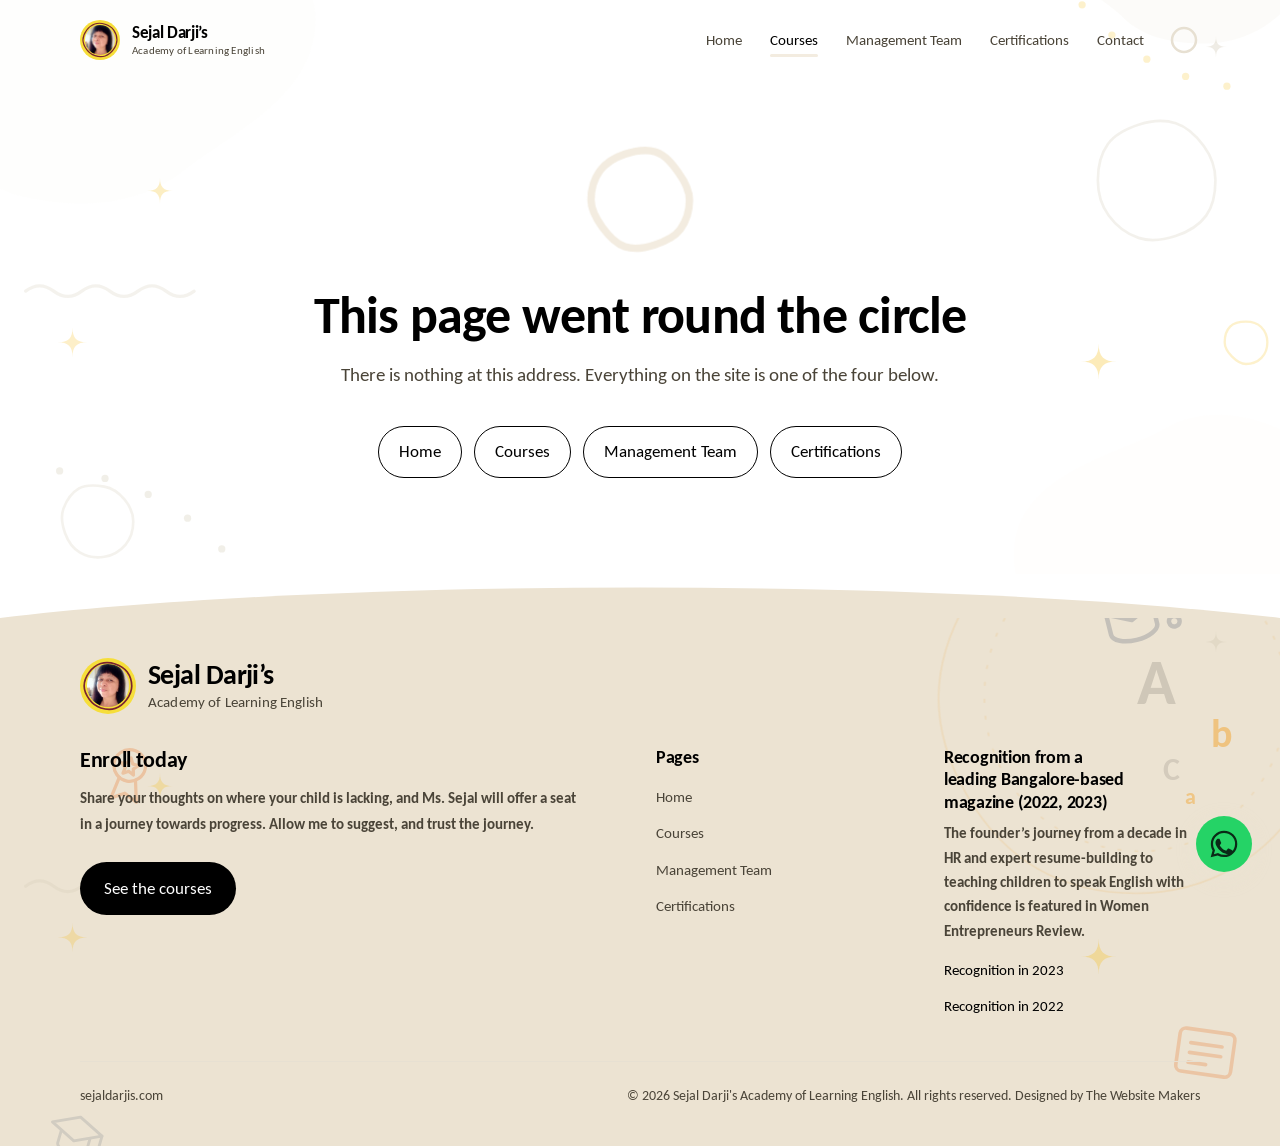
<file: courses/index.html>
<!doctype html>
<html lang="en"><head>
    <meta charset="UTF-8">
    <meta name="viewport" content="width=device-width, initial-scale=1">
    <meta name="theme-color" content="#1F150C">

    <title>Courses — Academy of Learning English</title>
    <meta name="description" content="Eight English courses for children — grammar, vocabulary, reading, idioms, spoken fluency and creative writing. Read the full syllabus for each before you decide.">
    <link rel="canonical" href="https://sejaldarjis.com/courses">

    <!-- Generated from the client's photograph by `npm run media`. -->
    <link rel="icon" href="/favicon.ico" sizes="48x48">
    <link rel="icon" href="/favicon-32.png" type="image/png" sizes="32x32">
    <link rel="icon" href="/favicon-16.png" type="image/png" sizes="16x16">
    <link rel="apple-touch-icon" href="/apple-touch-icon.png">
    <link rel="manifest" href="/site.webmanifest">

    <meta property="og:type" content="website">
    <meta property="og:site_name" content="Sejal Darji’s Academy of Learning English">
    <meta property="og:title" content="Courses — Academy of Learning English">
    <meta property="og:description" content="Eight English courses for children — grammar, vocabulary, reading, idioms, spoken fluency and creative writing. Read the full syllabus for each before you decide.">
    <meta property="og:url" content="https://sejaldarjis.com/courses">
    <meta property="og:locale" content="en_IN">
    <!-- TODO: add /og-image.jpg (1200x630) once real photography arrives. -->
    <meta name="twitter:card" content="summary_large_image">

    <script type="application/ld+json">
      {
        "@context": "https://schema.org",
        "@type": "EducationalOrganization",
        "name": "Sejal Darji's Academy of Learning English",
        "url": "https://sejaldarjis.com/",
        "description": "English coaching for children with Ms. Sejal Darji.",
        "founder": {
          "@type": "Person",
          "name": "Sejal Darji",
          "jobTitle": "English teacher"
        }
      }
    </script>
    <script type="module" crossorigin="" src="/assets/index-Dz1FMHeY.js"></script>
    <link rel="stylesheet" crossorigin="" href="/assets/style-BGX0Lp60.css">
  </head>
  <body>
    <div id="root"><div id="route-announcer" role="status" aria-live="polite" class="sr-only">Sejal Darji's Academy of Learning English. Page loaded.</div><a href="#main" class="sr-only rounded-sm bg-primary px-4 py-2 text-surface focus:not-sr-only focus:fixed focus:left-4 focus:top-4 focus:z-[60]">Skip to content</a><header class="fixed inset-x-0 top-0 z-50 transition-colors duration-300 bg-surface/95 backdrop-blur-sm" style="border-bottom: 1px solid var(--color-rule);"><div class="shell flex h-16 items-center justify-between gap-4 md:h-20"><a class="rounded-sm transition-transform duration-300 hover:scale-[1.03]" aria-label="Sejal Darji’s Academy of Learning English — home" href="/" data-discover="true"><span class="flex items-center gap-3 "><span class="scene-warm relative grid shrink-0 place-items-center rounded-full h-10 w-10" style="background-color: var(--color-accent);"><svg viewBox="-50 -50 100 100" class="pointer-events-none absolute inset-0 h-full w-full" aria-hidden="true"><path d="M42.42 0C42.42 8.96 38.52 17.21 33.39 24.26C28.27 31.31 21.45 37.27 13 40.01C4.55 42.76 -4.46 41.89 -12.74 39.2C-21.01 36.51 -28.1 31.13 -33.19 24.12C-38.29 17.11 -42.61 9 -42.61 0C-42.61 -9 -38.71 -17.3 -33.56 -24.39C-28.41 -31.47 -21.47 -37.3 -13.01 -40.05C-4.56 -42.8 4.48 -42.1 12.8 -39.4C21.12 -36.7 29.06 -32.19 34.33 -24.94C39.59 -17.69 42.42 -8.96 42.42 0Z" fill="none" stroke="var(--color-primary)" stroke-width="3"></path></svg><div class="absolute inset-[12%] overflow-hidden rounded-full"><img alt="" class="h-full w-full object-cover" loading="lazy" decoding="async" src="/images/about/sejal-logo.jpg"></div></span><span class="flex flex-col leading-none"><span class="text-[1.0625rem]" style="font-family: var(--font-display); font-weight: 600; font-variation-settings: &quot;opsz&quot; 36, &quot;SOFT&quot; 45, &quot;WONK&quot; 1; letter-spacing: -0.02em; color: var(--color-primary);">Sejal Darji’s</span><span class="mt-1 text-[0.6875rem] font-medium" style="letter-spacing: 0.02em; color: var(--color-ink-muted);">Academy of Learning English</span></span></span></a><nav aria-label="Pages" class="hidden items-center gap-1 lg:flex"><a class="group relative rounded-sm px-3 py-2 text-[0.9375rem] font-medium transition-colors duration-200" href="/" data-discover="true" style="color: var(--color-ink-muted);">Home<span aria-hidden="true" class="absolute inset-x-3 bottom-1 h-[3px] origin-left rounded-full transition-transform duration-300 ease-out" style="background-color: var(--color-accent); transform: scaleX(0);"></span></a><a aria-current="page" class="group relative rounded-sm px-3 py-2 text-[0.9375rem] font-medium transition-colors duration-200 active" href="/courses" data-discover="true" style="color: var(--color-primary);">Courses<span aria-hidden="true" class="absolute inset-x-3 bottom-1 h-[3px] origin-left rounded-full transition-transform duration-300 ease-out" style="background-color: var(--color-accent); transform: scaleX(1);"></span></a><a class="group relative rounded-sm px-3 py-2 text-[0.9375rem] font-medium transition-colors duration-200" href="/management-team" data-discover="true" style="color: var(--color-ink-muted);">Management Team<span aria-hidden="true" class="absolute inset-x-3 bottom-1 h-[3px] origin-left rounded-full transition-transform duration-300 ease-out" style="background-color: var(--color-accent); transform: scaleX(0);"></span></a><a class="group relative rounded-sm px-3 py-2 text-[0.9375rem] font-medium transition-colors duration-200" href="/certifications" data-discover="true" style="color: var(--color-ink-muted);">Certifications<span aria-hidden="true" class="absolute inset-x-3 bottom-1 h-[3px] origin-left rounded-full transition-transform duration-300 ease-out" style="background-color: var(--color-accent); transform: scaleX(0);"></span></a><a href="https://wa.me/917090546083" class="group relative rounded-sm px-3 py-2 text-[0.9375rem] font-medium transition-colors duration-200" style="color: var(--color-ink-muted);">Contact<span aria-hidden="true" class="absolute inset-x-3 bottom-1 h-[3px] origin-left rounded-full transition-transform duration-300 ease-out" style="background-color: var(--color-accent); transform: scaleX(0);"></span></a><span class="ml-2 hidden xl:block"><svg viewBox="0 0 32 32" class="h-8 w-8 shrink-0 -rotate-90" aria-hidden="true" focusable="false"><circle cx="16" cy="16" r="12" fill="none" stroke="var(--color-rule)" stroke-width="2.5"></circle><circle cx="16" cy="16" r="12" fill="none" stroke="var(--color-primary)" stroke-width="2.5" stroke-linecap="round" stroke-dasharray="75.39822368615503" stroke-dashoffset="72.70542998307808"></circle></svg></span></nav><div class="flex items-center gap-3 lg:hidden"><svg viewBox="0 0 32 32" class="h-8 w-8 shrink-0 -rotate-90" aria-hidden="true" focusable="false"><circle cx="16" cy="16" r="12" fill="none" stroke="var(--color-rule)" stroke-width="2.5"></circle><circle cx="16" cy="16" r="12" fill="none" stroke="var(--color-primary)" stroke-width="2.5" stroke-linecap="round" stroke-dasharray="75.39822368615503" stroke-dashoffset="72.70542998307808"></circle></svg><button type="button" aria-expanded="false" aria-controls="nav-panel" class="rounded-sm p-2 transition-transform duration-200 active:scale-90" style="color: var(--color-primary);"><span class="sr-only">Open menu</span><svg viewBox="0 0 24 24" class="h-6 w-6" fill="none" stroke="currentColor" stroke-width="1.8" stroke-linecap="round" aria-hidden="true"><path d="M4 7h16M4 12h16M4 17h16"></path></svg></button></div></div></header><main id="main"><header class="relative overflow-hidden pb-6 pt-24 sm:pb-8 sm:pt-28"><svg viewBox="0 0 1200 800" preserveAspectRatio="xMidYMid slice" class="pointer-events-none absolute inset-0 h-full w-full select-none " aria-hidden="true" focusable="false"><g class="drift-a" style="transform-box: fill-box; transform-origin: center center;"><path d="M295.86 150C295.86 221.78 215.31 256.75 172.41 290.96C129.51 325.17 72.6 327.06 22.21 315.56C-28.17 304.06 -60.46 260.93 -81.15 217.97C-101.83 175.02 -116.62 122.7 -94.04 75.82C-71.47 28.94 -42.18 -28.54 16.21 -41.87C74.6 -55.19 120.24 -1.8 157.41 27.85C194.59 57.49 295.86 78.22 295.86 150Z" fill="var(--color-accent)" opacity="0.08"></path></g><g class="drift-c" style="transform-box: fill-box; transform-origin: center center;"><path d="M1308.07 650C1308.07 702.9 1263.67 738.04 1224.04 760.92C1184.41 783.8 1126.54 833.38 1072.23 802.02C1017.92 770.67 950.48 724.86 950.48 650C950.48 575.14 1050.46 556.97 1092.33 532.8C1134.21 508.62 1183.3 522.29 1221.12 544.13C1258.95 565.97 1308.07 597.1 1308.07 650Z" fill="var(--color-accent)" opacity="0.07"></path></g><g class="drift-b" style="transform-box: fill-box; transform-origin: center center;"><path d="M1251.12 70C1251.12 102.12 1221.37 123.06 1202.22 142.22C1183.06 161.37 1157.02 171.87 1130 171.87C1102.98 171.87 1073.2 167.81 1052.7 147.3C1032.19 126.8 987.31 107.84 987.31 70C987.31 32.16 1028.98 11.33 1050.16 -9.84C1071.33 -31.02 1099.65 -44.43 1130 -44.43C1160.35 -44.43 1184.78 -24.32 1204.55 -4.55C1224.32 15.22 1251.12 37.88 1251.12 70Z" fill="var(--color-accent-mid)" opacity="0.07"></path></g><g class="bob" style="animation-delay: -2s;"><path d="M1139.46 300C1139.46 311.5 1137.78 323.58 1130.76 333.25C1123.74 342.91 1113.1 348.81 1102.03 352.41C1090.96 356.01 1078.85 357.81 1067.42 354.09C1056 350.38 1046.39 342.77 1039.39 333.14C1032.39 323.51 1029.23 311.78 1029.23 300C1029.23 288.22 1031.41 276.06 1038.54 266.24C1045.67 256.43 1057.04 251.43 1068.06 247.85C1079.07 244.28 1091.06 243.06 1102.31 246.71C1113.57 250.37 1122 259.01 1128.71 268.24C1135.42 277.47 1139.46 288.5 1139.46 300Z" fill="none" stroke="var(--color-accent-mid)" stroke-width="2.5" opacity="0.24"></path></g><g class="bob-slow" style="animation-delay: -5s;"><path d="M124.93 620C124.93 627.74 122.82 635.55 117.75 641.6C112.67 647.66 105.62 651.72 97.84 653.09C90.05 654.46 81.99 653.23 75.11 649.25C68.23 645.28 63.76 638.5 61.11 631.24C58.47 623.98 56.65 615.8 59.43 608.15C62.22 600.49 66.82 593.21 74.1 589C81.39 584.79 90.08 585.94 97.77 587.3C105.45 588.65 111.82 593.48 116.69 599.28C121.56 605.09 124.93 612.26 124.93 620Z" fill="none" stroke="var(--color-accent-mid)" stroke-width="2.5" opacity="0.22"></path></g><g class="bob" style="animation-delay: -7s;"><path d="M1188.14 452C1188.14 457.34 1186.49 462.74 1182.62 466.62C1178.74 470.49 1173.39 472.34 1168 472.34C1162.61 472.34 1158.31 468.68 1154.82 465.18C1151.32 461.69 1148.15 457.26 1148.15 452C1148.15 446.74 1149.31 441.14 1153.23 437.23C1157.14 433.31 1162.87 432.66 1168 432.66C1173.13 432.66 1178.53 433.88 1182.32 437.68C1186.12 441.47 1188.14 446.66 1188.14 452Z" fill="none" stroke="#f5be18" stroke-width="2.2" opacity="0.22"></path></g><path d="M1030 453C1030 465.24 1034.76 470 1047 470C1034.76 470 1030 474.76 1030 487C1030 474.76 1025.24 470 1013 470C1025.24 470 1030 465.24 1030 453Z" fill="#f5be18" opacity="0.3" class="twinkle" style="animation-delay: 0s; transform-box: fill-box; transform-origin: center center;"></path><path d="M150 298C150 306.64 153.36 310 162 310C153.36 310 150 313.36 150 322C150 313.36 146.64 310 138 310C146.64 310 150 306.64 150 298Z" fill="#f5be18" opacity="0.26" class="twinkle" style="animation-delay: 1.3s; transform-box: fill-box; transform-origin: center center;"></path><path d="M1140 165C1140 172.2 1142.8 175 1150 175C1142.8 175 1140 177.8 1140 185C1140 177.8 1137.2 175 1130 175C1137.2 175 1140 172.2 1140 165Z" fill="var(--color-accent-mid)" opacity="0.32" class="twinkle" style="animation-delay: 2.1s; transform-box: fill-box; transform-origin: center center;"></path><path d="M68 438C68 448.08 71.92 452 82 452C71.92 452 68 455.92 68 466C68 455.92 64.08 452 54 452C64.08 452 68 448.08 68 438Z" fill="#f5be18" opacity="0.24" class="twinkle" style="animation-delay: 0.7s; transform-box: fill-box; transform-origin: center center;"></path><g class="sway"><path d="M24 404q13.166666666666666 -10 26.333333333333332 0 q13.166666666666666 10 26.333333333333332 0q13.166666666666666 -10 26.333333333333332 0 q13.166666666666666 10 26.333333333333332 0q13.166666666666666 -10 26.333333333333332 0 q13.166666666666666 10 26.333333333333332 0" fill="none" stroke="var(--color-accent-mid)" stroke-width="3" stroke-linecap="round" opacity="0.22"></path></g><g class="sway" style="animation-delay: -6s;"><path d="M1004 716q15.5 -11 31 0 q15.5 11 31 0q15.5 -11 31 0 q15.5 11 31 0q15.5 -11 31 0 q15.5 11 31 0" fill="none" stroke="#f5be18" stroke-width="3" stroke-linecap="round" opacity="0.18"></path></g><g class="drift-a" style="animation-delay: 0s; transform-box: fill-box; transform-origin: center center;"><g transform="translate(1080 180) rotate(-10)" opacity="0.26" style="color: rgb(107, 114, 128);"><svg viewBox="0 0 24 24" fill="none" stroke="currentColor" stroke-width="1.1" stroke-linecap="round" stroke-linejoin="round" aria-hidden="true" focusable="false" x="-42" y="-42" width="84" height="84"><path d="M12 6.6C10.2 5.1 7.7 4.4 4 4.6v13c3.7-.2 6.2.5 8 2 1.8-1.5 4.3-2.2 8-2v-13c-3.7-.2-6.2.5-8 2Z"></path><path d="M12 6.6v12.4"></path></svg></g></g><g class="bob" style="animation-delay: -3.1s; transform-box: fill-box; transform-origin: center center;"><g transform="translate(110 560) rotate(8)" opacity="0.22" style="color: rgb(234, 106, 24);"><svg viewBox="0 0 24 24" fill="none" stroke="currentColor" stroke-width="1.1" stroke-linecap="round" stroke-linejoin="round" aria-hidden="true" focusable="false" x="-33" y="-33" width="66" height="66"><path d="M12 21v-8.4"></path><path d="M12 12.6C12 9.4 9.6 7 6.4 7c0 3.2 2.4 5.6 5.6 5.6Z"></path><path d="M12 11.4c0-3.2 2.4-5.6 5.6-5.6 0 3.2-2.4 5.6-5.6 5.6Z"></path></svg></g></g><circle cx="55.904476013660606" cy="572.5553965407601" r="3.4" fill="var(--color-accent-mid)" opacity="0.28" class="twinkle" style="animation-delay: 0s; transform-box: fill-box; transform-origin: center center;"></circle><circle cx="98.46145119722249" cy="579.6224632048113" r="3.4" fill="var(--color-accent-mid)" opacity="0.28" class="twinkle" style="animation-delay: 0.28s; transform-box: fill-box; transform-origin: center center;"></circle><circle cx="138.9254925188033" cy="594.5790981182485" r="3.4" fill="var(--color-accent-mid)" opacity="0.28" class="twinkle" style="animation-delay: 0.56s; transform-box: fill-box; transform-origin: center center;"></circle><circle cx="175.84797767190494" cy="616.8898501926951" r="3.4" fill="var(--color-accent-mid)" opacity="0.28" class="twinkle" style="animation-delay: 0.84s; transform-box: fill-box; transform-origin: center center;"></circle><circle cx="207.90707290346654" cy="645.7559891957228" r="3.4" fill="var(--color-accent-mid)" opacity="0.28" class="twinkle" style="animation-delay: 1.12s; transform-box: fill-box; transform-origin: center center;"></circle><circle cx="233.95505497671343" cy="680.144100483205" r="3.4" fill="var(--color-accent-mid)" opacity="0.28" class="twinkle" style="animation-delay: 1.4s; transform-box: fill-box; transform-origin: center center;"></circle><circle cx="253.05939993609994" cy="718.8230814894466" r="3.4" fill="var(--color-accent-mid)" opacity="0.28" class="twinkle" style="animation-delay: 1.68s; transform-box: fill-box; transform-origin: center center;"></circle><circle cx="264.5361676867834" cy="760.4082154919399" r="3.4" fill="var(--color-accent-mid)" opacity="0.28" class="twinkle" style="animation-delay: 1.96s; transform-box: fill-box; transform-origin: center center;"></circle><circle cx="1150.216956394546" cy="211.91736671069606" r="3.4" fill="#f5be18" opacity="0.22" class="twinkle" style="animation-delay: 0s; transform-box: fill-box; transform-origin: center center;"></circle><circle cx="1111.5067594440081" cy="202.74288149806648" r="3.4" fill="#f5be18" opacity="0.22" class="twinkle" style="animation-delay: 0.28s; transform-box: fill-box; transform-origin: center center;"></circle><circle cx="1075.1636002970495" cy="186.56186453110715" r="3.4" fill="#f5be18" opacity="0.22" class="twinkle" style="animation-delay: 0.56s; transform-box: fill-box; transform-origin: center center;"></circle><circle cx="1042.4434515270805" cy="163.9335108274613" r="3.4" fill="#f5be18" opacity="0.22" class="twinkle" style="animation-delay: 0.84s; transform-box: fill-box; transform-origin: center center;"></circle><circle cx="1014.4770791549317" cy="135.63982702332407" r="3.4" fill="#f5be18" opacity="0.22" class="twinkle" style="animation-delay: 1.12s; transform-box: fill-box; transform-origin: center center;"></circle><circle cx="992.2309648377195" cy="102.65860623555272" r="3.4" fill="#f5be18" opacity="0.22" class="twinkle" style="animation-delay: 1.4s; transform-box: fill-box; transform-origin: center center;"></circle><circle cx="976.4739055128372" cy="66.12963679623877" r="3.4" fill="#f5be18" opacity="0.22" class="twinkle" style="animation-delay: 1.68s; transform-box: fill-box; transform-origin: center center;"></circle></svg><div class="shell relative grid items-center gap-10 lg:grid-cols-12"><div class="lg:col-span-7"><p class="mb-3 text-[0.9375rem] font-medium" style="color: var(--color-secondary);">8 courses</p><div class="flex flex-wrap items-baseline gap-x-3 gap-y-2 sm:gap-x-4"><h1 class="type-h2 text-[clamp(2.25rem,5.5vw,3.75rem)]">Courses</h1><p class="text-[1.25rem] sm:text-[1.375rem]" style="font-family: var(--font-display); font-weight: 600; font-variation-settings: &quot;opsz&quot; 32, &quot;SOFT&quot; 45, &quot;WONK&quot; 1; color: var(--color-ink);">Raising Sun<span class="ml-2.5 inline-block h-6 w-6 align-baseline" aria-hidden="true" style="color: rgb(246, 222, 58);"><svg viewBox="0 0 24 24" fill="none" stroke="currentColor" stroke-width="1.7" stroke-linecap="round" stroke-linejoin="round" aria-hidden="true" focusable="false" class="h-6 w-6"><circle cx="12" cy="12" r="4.4"></circle><path d="M12 2.6v2.2M12 19.2v2.2M2.6 12h2.2M19.2 12h2.2M5.4 5.4l1.6 1.6M17 17l1.6 1.6M18.6 5.4L17 7M7 17l-1.6 1.6"></path></svg></span></p></div></div><div class="hidden sm:block lg:col-span-5"><div class="relative mx-auto aspect-square lg:mr-0 w-[min(19rem,74vw)] lg:w-[min(25rem,100%)]"><svg viewBox="-160 -160 320 320" class="pointer-events-none absolute inset-0 h-full w-full" aria-hidden="true"><g class="hoop-spin-slow"><path d="M147.35 0C147.35 28.25 140.75 56.51 125.31 80.53C109.88 104.56 88.3 124.26 62.19 136.19C36.09 148.11 7.19 154.13 -21.57 150C-50.32 145.86 -77.99 134.77 -100.14 115.57C-122.3 96.37 -134.86 69.35 -142.9 41.96C-150.95 14.56 -152.96 -14.76 -144.81 -42.52C-136.66 -70.28 -120.11 -94.65 -98.35 -113.5C-76.59 -132.36 -49.87 -144.55 -21.37 -148.65C7.12 -152.75 36.62 -150.3 63.12 -138.2C89.61 -126.1 108.93 -103.66 124.24 -79.84C139.54 -56.03 147.35 -28.25 147.35 0Z" fill="none" stroke="var(--color-accent-mid)" stroke-width="2" stroke-dasharray="3 12" stroke-linecap="round"></path></g></svg><div class="absolute inset-[2%] grid place-items-center"><svg viewBox="0 0 520 450" class="scene-warm h-auto w-full" role="img" aria-label="A syllabus on a clipboard with its points ticked off."><circle cx="264" cy="228" r="186" fill="var(--color-accent)" opacity="0.16"></circle><g transform="rotate(-3 265 235)"><rect x="168" y="112" width="196" height="252" rx="14" fill="var(--color-accent-mid)" stroke="var(--color-primary)" stroke-width="4" stroke-linejoin="round" stroke-linecap="round"></rect><rect x="184" y="136" width="164" height="212" rx="8" fill="var(--color-surface)" stroke="var(--color-primary)" stroke-width="4" stroke-linejoin="round" stroke-linecap="round"></rect><rect x="238" y="96" width="56" height="30" rx="9" fill="var(--color-primary)"></rect><rect x="252" y="86" width="28" height="16" rx="6" fill="var(--color-accent-mid)" stroke="var(--color-primary)" stroke-width="3" stroke-linejoin="round" stroke-linecap="round"></rect><g><rect x="202" y="166" width="28" height="28" rx="6" fill="var(--color-accent)" stroke="var(--color-primary)" stroke-width="3" stroke-linejoin="round" stroke-linecap="round"></rect><path d="M209 181l6 6 11-14" fill="none" stroke="var(--color-primary)" stroke-width="3.5" stroke-linejoin="round" stroke-linecap="round"></path><rect x="244" y="169" width="88" height="8" rx="4" fill="var(--color-primary)" opacity="0.45"></rect><rect x="244" y="183" width="58" height="7" rx="3.5" fill="var(--color-primary)" opacity="0.24"></rect></g><g><rect x="202" y="214" width="28" height="28" rx="6" fill="var(--color-accent)" stroke="var(--color-primary)" stroke-width="3" stroke-linejoin="round" stroke-linecap="round"></rect><path d="M209 229l6 6 11-14" fill="none" stroke="var(--color-primary)" stroke-width="3.5" stroke-linejoin="round" stroke-linecap="round"></path><rect x="244" y="217" width="88" height="8" rx="4" fill="var(--color-primary)" opacity="0.45"></rect><rect x="244" y="231" width="58" height="7" rx="3.5" fill="var(--color-primary)" opacity="0.24"></rect></g><g><rect x="202" y="262" width="28" height="28" rx="6" fill="var(--color-accent)" stroke="var(--color-primary)" stroke-width="3" stroke-linejoin="round" stroke-linecap="round"></rect><path d="M209 277l6 6 11-14" fill="none" stroke="var(--color-primary)" stroke-width="3.5" stroke-linejoin="round" stroke-linecap="round"></path><rect x="244" y="265" width="88" height="8" rx="4" fill="var(--color-primary)" opacity="0.45"></rect><rect x="244" y="279" width="58" height="7" rx="3.5" fill="var(--color-primary)" opacity="0.24"></rect></g><g><rect x="202" y="310" width="28" height="28" rx="6" fill="var(--color-accent)" stroke="var(--color-primary)" stroke-width="3" stroke-linejoin="round" stroke-linecap="round"></rect><path d="M209 325l6 6 11-14" fill="none" stroke="var(--color-primary)" stroke-width="3.5" stroke-linejoin="round" stroke-linecap="round"></path><rect x="244" y="313" width="88" height="8" rx="4" fill="var(--color-primary)" opacity="0.45"></rect><rect x="244" y="327" width="58" height="7" rx="3.5" fill="var(--color-primary)" opacity="0.24"></rect></g></g><g transform="translate(400 96)"><circle cx="30" cy="30" r="27" fill="var(--color-accent)" stroke="var(--color-primary)" stroke-width="4" stroke-linejoin="round" stroke-linecap="round"></circle><path d="M20 54h20M23 64h14" fill="none" stroke="var(--color-primary)" stroke-width="3" stroke-linejoin="round" stroke-linecap="round"></path><path d="M30 -4v-10M2 30h-10M58 30h10M9 9 2 2M51 9l7-7" fill="none" stroke="var(--color-primary)" stroke-width="3" stroke-linejoin="round" stroke-linecap="round" opacity="0.6"></path></g><g transform="rotate(34 430 262)"><rect x="416" y="206" width="28" height="80" rx="4" fill="var(--color-accent)" stroke="var(--color-primary)" stroke-width="4" stroke-linejoin="round" stroke-linecap="round"></rect><path d="M416 286h28l-14 26Z" fill="var(--color-surface)" stroke="var(--color-primary)" stroke-width="4" stroke-linejoin="round" stroke-linecap="round"></path><path d="M423 302h14l-7 10Z" fill="var(--color-primary)"></path><rect x="416" y="192" width="28" height="14" rx="4" fill="var(--color-accent-mid)" stroke="var(--color-primary)" stroke-width="4" stroke-linejoin="round" stroke-linecap="round"></rect></g><g transform="translate(56 188)"><path d="M8 4h72q8 0 8 8v40q0 8-8 8H40l-18 18v-18H8q-8 0-8-8V12q0-8 8-8Z" fill="var(--color-secondary)" stroke="var(--color-primary)" stroke-width="4" stroke-linejoin="round" stroke-linecap="round"></path><path d="M22 32h16M50 32h16" fill="none" stroke="var(--color-surface)" stroke-width="3" stroke-linejoin="round" stroke-linecap="round"></path></g><g stroke="var(--color-primary)" stroke-width="4" stroke-linejoin="round" stroke-linecap="round"><path d="m110 108 8 17 18 3-13 13 3 18-16-9-16 9 3-18-13-13 18-3Z" fill="var(--color-accent-mid)" stroke-width="3.5"></path><circle cx="424" cy="368" r="20" fill="none" stroke-width="3.5" opacity="0.5"></circle><circle cx="424" cy="368" r="8" fill="var(--color-secondary)" stroke-width="3"></circle><circle cx="92" cy="330" r="7" fill="var(--color-accent)" stroke-width="3"></circle></g></svg></div></div></div></div></header><section id="courses" class="band relative overflow-hidden" aria-labelledby="courses-heading" style="padding-top: clamp(0.5rem, 1vw, 0.75rem);"><svg viewBox="0 0 1200 800" preserveAspectRatio="xMidYMid slice" class="pointer-events-none absolute inset-0 h-full w-full select-none " aria-hidden="true" focusable="false"><g class="drift-a" style="transform-box: fill-box; transform-origin: center center;"><path d="M295.86 150C295.86 221.78 215.31 256.75 172.41 290.96C129.51 325.17 72.6 327.06 22.21 315.56C-28.17 304.06 -60.46 260.93 -81.15 217.97C-101.83 175.02 -116.62 122.7 -94.04 75.82C-71.47 28.94 -42.18 -28.54 16.21 -41.87C74.6 -55.19 120.24 -1.8 157.41 27.85C194.59 57.49 295.86 78.22 295.86 150Z" fill="var(--color-accent)" opacity="0.08"></path></g><g class="drift-c" style="transform-box: fill-box; transform-origin: center center;"><path d="M1308.07 650C1308.07 702.9 1263.67 738.04 1224.04 760.92C1184.41 783.8 1126.54 833.38 1072.23 802.02C1017.92 770.67 950.48 724.86 950.48 650C950.48 575.14 1050.46 556.97 1092.33 532.8C1134.21 508.62 1183.3 522.29 1221.12 544.13C1258.95 565.97 1308.07 597.1 1308.07 650Z" fill="var(--color-accent)" opacity="0.07"></path></g><g class="bob" style="animation-delay: -2s;"><path d="M1139.46 300C1139.46 311.5 1137.78 323.58 1130.76 333.25C1123.74 342.91 1113.1 348.81 1102.03 352.41C1090.96 356.01 1078.85 357.81 1067.42 354.09C1056 350.38 1046.39 342.77 1039.39 333.14C1032.39 323.51 1029.23 311.78 1029.23 300C1029.23 288.22 1031.41 276.06 1038.54 266.24C1045.67 256.43 1057.04 251.43 1068.06 247.85C1079.07 244.28 1091.06 243.06 1102.31 246.71C1113.57 250.37 1122 259.01 1128.71 268.24C1135.42 277.47 1139.46 288.5 1139.46 300Z" fill="none" stroke="var(--color-accent-mid)" stroke-width="2.5" opacity="0.24"></path></g><g class="bob-slow" style="animation-delay: -5s;"><path d="M124.93 620C124.93 627.74 122.82 635.55 117.75 641.6C112.67 647.66 105.62 651.72 97.84 653.09C90.05 654.46 81.99 653.23 75.11 649.25C68.23 645.28 63.76 638.5 61.11 631.24C58.47 623.98 56.65 615.8 59.43 608.15C62.22 600.49 66.82 593.21 74.1 589C81.39 584.79 90.08 585.94 97.77 587.3C105.45 588.65 111.82 593.48 116.69 599.28C121.56 605.09 124.93 612.26 124.93 620Z" fill="none" stroke="var(--color-accent-mid)" stroke-width="2.5" opacity="0.22"></path></g><path d="M1030 453C1030 465.24 1034.76 470 1047 470C1034.76 470 1030 474.76 1030 487C1030 474.76 1025.24 470 1013 470C1025.24 470 1030 465.24 1030 453Z" fill="#f5be18" opacity="0.3" class="twinkle" style="animation-delay: 0s; transform-box: fill-box; transform-origin: center center;"></path><path d="M150 298C150 306.64 153.36 310 162 310C153.36 310 150 313.36 150 322C150 313.36 146.64 310 138 310C146.64 310 150 306.64 150 298Z" fill="#f5be18" opacity="0.26" class="twinkle" style="animation-delay: 1.3s; transform-box: fill-box; transform-origin: center center;"></path><path d="M1140 165C1140 172.2 1142.8 175 1150 175C1142.8 175 1140 177.8 1140 185C1140 177.8 1137.2 175 1130 175C1137.2 175 1140 172.2 1140 165Z" fill="var(--color-accent-mid)" opacity="0.32" class="twinkle" style="animation-delay: 2.1s; transform-box: fill-box; transform-origin: center center;"></path><g class="sway"><path d="M24 404q13.166666666666666 -10 26.333333333333332 0 q13.166666666666666 10 26.333333333333332 0q13.166666666666666 -10 26.333333333333332 0 q13.166666666666666 10 26.333333333333332 0q13.166666666666666 -10 26.333333333333332 0 q13.166666666666666 10 26.333333333333332 0" fill="none" stroke="var(--color-accent-mid)" stroke-width="3" stroke-linecap="round" opacity="0.22"></path></g><circle cx="55.904476013660606" cy="572.5553965407601" r="3.4" fill="var(--color-accent-mid)" opacity="0.28" class="twinkle" style="animation-delay: 0s; transform-box: fill-box; transform-origin: center center;"></circle><circle cx="98.46145119722249" cy="579.6224632048113" r="3.4" fill="var(--color-accent-mid)" opacity="0.28" class="twinkle" style="animation-delay: 0.28s; transform-box: fill-box; transform-origin: center center;"></circle><circle cx="138.9254925188033" cy="594.5790981182485" r="3.4" fill="var(--color-accent-mid)" opacity="0.28" class="twinkle" style="animation-delay: 0.56s; transform-box: fill-box; transform-origin: center center;"></circle><circle cx="175.84797767190494" cy="616.8898501926951" r="3.4" fill="var(--color-accent-mid)" opacity="0.28" class="twinkle" style="animation-delay: 0.84s; transform-box: fill-box; transform-origin: center center;"></circle><circle cx="207.90707290346654" cy="645.7559891957228" r="3.4" fill="var(--color-accent-mid)" opacity="0.28" class="twinkle" style="animation-delay: 1.12s; transform-box: fill-box; transform-origin: center center;"></circle><circle cx="233.95505497671343" cy="680.144100483205" r="3.4" fill="var(--color-accent-mid)" opacity="0.28" class="twinkle" style="animation-delay: 1.4s; transform-box: fill-box; transform-origin: center center;"></circle><circle cx="253.05939993609994" cy="718.8230814894466" r="3.4" fill="var(--color-accent-mid)" opacity="0.28" class="twinkle" style="animation-delay: 1.68s; transform-box: fill-box; transform-origin: center center;"></circle><circle cx="264.5361676867834" cy="760.4082154919399" r="3.4" fill="var(--color-accent-mid)" opacity="0.28" class="twinkle" style="animation-delay: 1.96s; transform-box: fill-box; transform-origin: center center;"></circle></svg><div class="pointer-events-none absolute inset-0 select-none " aria-hidden="true"><svg viewBox="0 0 24 24" fill="none" stroke="currentColor" stroke-width="1.4" stroke-linecap="round" stroke-linejoin="round" aria-hidden="true" focusable="false" class="absolute drift-a" style="left: 1.5%; top: 7%; width: 56px; height: 56px; color: rgb(234, 106, 24); opacity: 0.65;"><path d="M12 6.6C10.2 5.1 7.7 4.4 4 4.6v13c3.7-.2 6.2.5 8 2 1.8-1.5 4.3-2.2 8-2v-13c-3.7-.2-6.2.5-8 2Z"></path><path d="M12 6.6v12.4"></path></svg><svg viewBox="0 0 24 24" fill="none" stroke="currentColor" stroke-width="1.4" stroke-linecap="round" stroke-linejoin="round" aria-hidden="true" focusable="false" class="absolute bob" style="right: 1.5%; top: 18%; width: 52px; height: 52px; color: rgb(107, 114, 128); opacity: 0.55; animation-delay: -2s;"><path d="M9.2 16.4a6.2 6.2 0 1 1 5.6 0v2.2H9.2Z"></path><path d="M9.8 21h4.4"></path></svg><svg viewBox="0 0 24 24" fill="none" stroke="currentColor" stroke-width="1.4" stroke-linecap="round" stroke-linejoin="round" aria-hidden="true" focusable="false" class="absolute drift-b" style="left: 1.5%; top: 38%; width: 52px; height: 52px; color: rgb(234, 106, 24); opacity: 0.65;"><path d="m4 20 10.6-10.6"></path><path d="m15.8 8.2 2.4-2.4a1.7 1.7 0 0 0-2.4-2.4l-2.4 2.4Z"></path><path d="M6.4 5.2v2.6M5.1 6.5h2.6M18.6 14.4V17M17.3 15.7h2.6"></path></svg><svg viewBox="0 0 24 24" fill="none" stroke="currentColor" stroke-width="1.4" stroke-linecap="round" stroke-linejoin="round" aria-hidden="true" focusable="false" class="absolute bob-slow" style="right: 1.5%; top: 56%; width: 48px; height: 48px; color: rgb(107, 114, 128); opacity: 0.55; animation-delay: -4s;"><path d="M3 6.6A1.8 1.8 0 0 1 4.8 4.8h9.6a1.8 1.8 0 0 1 1.8 1.8v4.8a1.8 1.8 0 0 1-1.8 1.8H8.4L5 16v-2.8h-.2A1.8 1.8 0 0 1 3 11.4Z"></path><path d="M18.4 8.6h.8A1.8 1.8 0 0 1 21 10.4v4.2a1.8 1.8 0 0 1-1.8 1.8H18l-2.6 2.6v-2.6h-2.6"></path></svg><svg viewBox="0 0 24 24" fill="none" stroke="currentColor" stroke-width="1.4" stroke-linecap="round" stroke-linejoin="round" aria-hidden="true" focusable="false" class="absolute bob" style="left: 2%; top: 74%; width: 48px; height: 48px; color: rgb(234, 106, 24); opacity: 0.65; animation-delay: -5s;"><path d="M12 21v-8.4"></path><path d="M12 12.6C12 9.4 9.6 7 6.4 7c0 3.2 2.4 5.6 5.6 5.6Z"></path><path d="M12 11.4c0-3.2 2.4-5.6 5.6-5.6 0 3.2-2.4 5.6-5.6 5.6Z"></path></svg><svg viewBox="0 0 24 24" fill="none" stroke="currentColor" stroke-width="1.4" stroke-linecap="round" stroke-linejoin="round" aria-hidden="true" focusable="false" class="absolute drift-a" style="right: 2%; top: 86%; width: 52px; height: 52px; color: rgb(107, 114, 128); opacity: 0.55;"><path d="M3.4 8.2 6.6 13l2.9-6.4L12 11l2.5-4.4L17.4 13l3.2-4.8-1.4 10H4.8Z"></path><path d="M5.6 20.2h12.8"></path></svg><svg viewBox="0 0 24 24" aria-hidden="true" focusable="false" fill="none" class="absolute bob" stroke-width="1.4" style="right: 4%; top: 10%; width: 32px; height: 32px; color: rgb(245, 190, 24); opacity: 0.72; animation-delay: -1s;"><path d="m12 3.2 2.5 5.4 5.9.7-4.4 4.1 1.2 5.8L12 16.4l-5.2 2.8 1.2-5.8-4.4-4.1 5.9-.7Z" fill="currentColor"></path></svg><svg viewBox="0 0 24 24" aria-hidden="true" focusable="false" fill="none" class="absolute drift-a" stroke-width="1.4" style="left: 4%; top: 22%; width: 22px; height: 22px; color: rgb(245, 190, 24); opacity: 0.72;"><circle cx="12" cy="12" r="7" fill="currentColor"></circle></svg><svg viewBox="0 0 24 24" aria-hidden="true" focusable="false" fill="none" class="absolute bob-slow" stroke-width="1.4" style="right: 4.5%; top: 38%; width: 36px; height: 36px; color: rgb(245, 190, 24); opacity: 0.72; animation-delay: -3s;"><circle cx="12" cy="12" r="8.5" stroke="currentColor" stroke-width="2.2"></circle></svg><svg viewBox="0 0 24 24" aria-hidden="true" focusable="false" fill="none" class="absolute bob" stroke-width="1.4" style="left: 4%; top: 56%; width: 30px; height: 30px; color: rgb(245, 190, 24); opacity: 0.72; animation-delay: -2s;"><path d="m12 3.2 2.5 5.4 5.9.7-4.4 4.1 1.2 5.8L12 16.4l-5.2 2.8 1.2-5.8-4.4-4.1 5.9-.7Z" fill="currentColor"></path></svg><svg viewBox="0 0 24 24" aria-hidden="true" focusable="false" fill="none" class="absolute drift-b" stroke-width="1.4" style="right: 4%; top: 72%; width: 22px; height: 22px; color: rgb(245, 190, 24); opacity: 0.72;"><circle cx="12" cy="12" r="7" fill="currentColor"></circle></svg><svg viewBox="0 0 24 24" aria-hidden="true" focusable="false" fill="none" class="absolute bob" stroke-width="1.4" style="left: 4.5%; top: 88%; width: 38px; height: 38px; color: rgb(245, 190, 24); opacity: 0.72; animation-delay: -4s;"><circle cx="12" cy="12" r="8.5" stroke="currentColor" stroke-width="2.2"></circle></svg></div><div class="shell relative"><h2 id="courses-heading" class="sr-only">All courses</h2><div class="grid gap-7 md:grid-cols-2 lg:gap-8 "><div class="h-full" style="opacity: 1; transform: none;"><article class="card-lift group flex h-full flex-col overflow-hidden rounded-panel" style="border: 1px solid var(--color-rule); background-color: var(--color-surface);"><div class="relative"><div class="aspect-[16/10] overflow-hidden"><img alt="SuperSmart Classroom Monitor syllabus poster" class="h-full w-full object-cover object-top transition-transform duration-500 ease-out group-hover:scale-[1.04]" loading="lazy" decoding="async" src="/images/courses/classroom-monitor.jpg"></div><span class="absolute -bottom-9 left-6 z-10 grid h-[4.5rem] w-[4.5rem] place-items-center rounded-full px-2 text-center text-[0.6875rem] font-semibold leading-tight transition-transform duration-500 group-hover:rotate-[-8deg] group-hover:scale-105" style="background-color: var(--color-accent); color: var(--color-ink); box-shadow: 0 0 0 5px var(--color-surface);">Workshop</span></div><div class="flex flex-1 flex-col p-6 sm:p-7 pt-12 sm:pt-13"><h3 class="type-h3">SuperSmart Classroom Monitor</h3><p class="mt-1.5 text-sm" style="color: var(--color-ink-muted); letter-spacing: 0.03em;">A workshop for students</p><p class="mt-3 text-[0.9375rem]" style="color: var(--color-ink);">Step up, lead, organise, and make a difference.</p><ul class="ring-list mt-5 space-y-2.5 text-[0.9375rem]" style="color: var(--color-ink-muted);"><li>Leadership — lead by example, encourage others, build a happy and inclusive class</li><li>Discipline — punctuality, focus, respect, and choosing what is right when it isn’t easy</li><li>Management and organising — delegate wisely, solve problems calmly, plan and set priorities</li><li>Administering — keep records, communicate politely, be fair, honest and accountable</li></ul><div class="mt-auto pt-6"><button type="button" class="btn px-5 py-2.5 text-[0.9375rem]" style="border: 1.5px solid var(--color-primary); --btn-ink: var(--color-primary); --btn-fill: var(--color-primary); --btn-fill-ink: var(--color-surface);">See the full syllabus</button></div></div></article></div><div class="h-full" style="opacity: 1; transform: none;"><article class="card-lift group flex h-full flex-col overflow-hidden rounded-panel" style="border: 1px solid var(--color-rule); background-color: var(--color-surface);"><div class="relative"><div class="aspect-[16/10] overflow-hidden"><img alt="Idioms — Words with Big Meanings syllabus poster" class="h-full w-full object-cover object-top transition-transform duration-500 ease-out group-hover:scale-[1.04]" loading="lazy" decoding="async" src="/images/courses/idioms.jpg"></div><span class="absolute -bottom-9 left-6 z-10 grid h-[4.5rem] w-[4.5rem] place-items-center rounded-full px-2 text-center text-[0.6875rem] font-semibold leading-tight transition-transform duration-500 group-hover:rotate-[-8deg] group-hover:scale-105" style="background-color: var(--color-accent); color: var(--color-ink); box-shadow: 0 0 0 5px var(--color-surface);">20-day course</span></div><div class="flex flex-1 flex-col p-6 sm:p-7 pt-12 sm:pt-13"><h3 class="type-h3">Idioms — Words with Big Meanings</h3><p class="mt-1.5 text-sm" style="color: var(--color-ink-muted); letter-spacing: 0.03em;">Case study method</p><p class="mt-3 text-[0.9375rem]" style="color: var(--color-ink);">100 idioms, real-life use, better communication.</p><ul class="ring-list mt-5 space-y-2.5 text-[0.9375rem]" style="color: var(--color-ink-muted);"><li>100 useful idioms chosen for everyday life and student life, with meanings in simple words</li><li>Real-life examples and dialogues, so usage is learned in context rather than by list</li><li>Practice exercises, speaking activities, and an answer key to check learning</li><li>Suited to classes 5–10 and above, and to competitive exam aspirants</li></ul><div class="mt-auto pt-6"><button type="button" class="btn px-5 py-2.5 text-[0.9375rem]" style="border: 1.5px solid var(--color-secondary); --btn-ink: var(--color-secondary); --btn-fill: var(--color-secondary); --btn-fill-ink: var(--color-surface);">See the full syllabus</button></div></div></article></div><div class="h-full" style="opacity: 1; transform: none;"><article class="card-lift group flex h-full flex-col overflow-hidden rounded-panel" style="border: 1px solid var(--color-rule); background-color: var(--color-surface);"><div class="relative"><div class="aspect-[16/10] overflow-hidden"><img alt="The Magical Grammar Journey syllabus poster" class="h-full w-full object-cover object-top transition-transform duration-500 ease-out group-hover:scale-[1.04]" loading="lazy" decoding="async" src="/images/courses/grammar-journey.jpg"></div><span class="absolute -bottom-9 left-6 z-10 grid h-[4.5rem] w-[4.5rem] place-items-center rounded-full px-2 text-center text-[0.6875rem] font-semibold leading-tight transition-transform duration-500 group-hover:rotate-[-8deg] group-hover:scale-105" style="background-color: var(--color-accent); color: var(--color-ink); box-shadow: 0 0 0 5px var(--color-surface);">Two levels</span></div><div class="flex flex-1 flex-col p-6 sm:p-7 pt-12 sm:pt-13"><h3 class="type-h3">The Magical Grammar Journey</h3><p class="mt-1.5 text-sm" style="color: var(--color-ink-muted); letter-spacing: 0.03em;">From grammar confusion to confident communication</p><p class="mt-3 text-[0.9375rem]" style="color: var(--color-ink);">Better grammar, bigger dreams.</p><ul class="ring-list mt-5 space-y-2.5 text-[0.9375rem]" style="color: var(--color-ink-muted);"><li>Basic level — twelve modules from grammar basics and nouns through to sentence building</li><li>Intermediate level — tense mastery, voice, reported speech, clauses, conditionals and error spotting</li><li>Grammar for communication: formal versus informal, emails and messages, expressing opinions</li><li>Taught through grammar stories, games, picture activities, real-life dialogues and mini quizzes</li></ul><div class="mt-auto pt-6"><button type="button" class="btn px-5 py-2.5 text-[0.9375rem]" style="border: 1.5px solid var(--color-primary); --btn-ink: var(--color-primary); --btn-fill: var(--color-primary); --btn-fill-ink: var(--color-surface);">See the full syllabus</button></div></div></article></div><div class="h-full" style="opacity: 1; transform: none;"><article class="card-lift group flex h-full flex-col overflow-hidden rounded-panel" style="border: 1px solid var(--color-rule); background-color: var(--color-surface);"><div class="relative"><div class="aspect-[16/10] overflow-hidden"><img alt="Vocabulary Excellence" class="h-full w-full object-cover object-top transition-transform duration-500 ease-out group-hover:scale-[1.04]" loading="lazy" decoding="async" src="/images/courses/vocabulary-excellence.jpg"></div><span class="absolute -bottom-9 left-6 z-10 grid h-[4.5rem] w-[4.5rem] place-items-center rounded-full px-2 text-center text-[0.6875rem] font-semibold leading-tight transition-transform duration-500 group-hover:rotate-[-8deg] group-hover:scale-105" style="background-color: var(--color-accent); color: var(--color-ink); box-shadow: 0 0 0 5px var(--color-surface);">Young learners</span></div><div class="flex flex-1 flex-col p-6 sm:p-7 pt-12 sm:pt-13"><h3 class="type-h3">Vocabulary Excellence</h3><p class="mt-3 text-[0.9375rem]" style="color: var(--color-ink);">Word-building that carries into speaking and writing.</p><ul class="ring-list mt-5 space-y-2.5 text-[0.9375rem]" style="color: var(--color-ink-muted);"><li>Structured word-building across themes and levels</li><li>Synonyms, antonyms, and contextual usage</li><li>Memory techniques for retention</li><li>Applied practice in speaking and writing</li></ul><div class="mt-auto pt-6"><button type="button" class="btn px-5 py-2.5 text-[0.9375rem]" style="border: 1.5px solid var(--color-secondary); --btn-ink: var(--color-secondary); --btn-fill: var(--color-secondary); --btn-fill-ink: var(--color-surface);">See the full syllabus</button></div></div></article></div><div class="h-full" style="opacity: 0; transform: translateY(0.0049092px);"><article class="card-lift group flex h-full flex-col overflow-hidden rounded-panel" style="border: 1px solid var(--color-rule); background-color: var(--color-surface);"><div class="relative"><div class="aspect-[16/10] overflow-hidden"><img alt="Read-O-Rama syllabus poster" class="h-full w-full object-cover object-top transition-transform duration-500 ease-out group-hover:scale-[1.04]" loading="lazy" decoding="async" src="/images/courses/read-o-rama.jpg"></div><span class="absolute -bottom-9 left-6 z-10 grid h-[4.5rem] w-[4.5rem] place-items-center rounded-full px-2 text-center text-[0.6875rem] font-semibold leading-tight transition-transform duration-500 group-hover:rotate-[-8deg] group-hover:scale-105" style="background-color: var(--color-accent); color: var(--color-ink); box-shadow: 0 0 0 5px var(--color-surface);">Reading course</span></div><div class="flex flex-1 flex-col p-6 sm:p-7 pt-12 sm:pt-13"><h3 class="type-h3">Read-O-Rama</h3><p class="mt-1.5 text-sm" style="color: var(--color-ink-muted); letter-spacing: 0.03em;">A special reading course for young learners</p><p class="mt-3 text-[0.9375rem]" style="color: var(--color-ink);">Read better, understand better, grow brighter.</p><ul class="ring-list mt-5 space-y-2.5 text-[0.9375rem]" style="color: var(--color-ink-muted);"><li>Fluency — reading smoothly, with the right pace and expression</li><li>Comprehension — meaning, main ideas, and the messages underneath them</li><li>Thinking critically and speaking confidently about what has been read</li><li>A love for reading, and the reading skills school and exams ask for</li></ul><div class="mt-auto pt-6"><button type="button" class="btn px-5 py-2.5 text-[0.9375rem]" style="border: 1.5px solid var(--color-primary); --btn-ink: var(--color-primary); --btn-fill: var(--color-primary); --btn-fill-ink: var(--color-surface);">See the full syllabus</button></div></div></article></div><div class="h-full" style="opacity: 0; transform: translateY(0.053468px);"><article class="card-lift group flex h-full flex-col overflow-hidden rounded-panel" style="border: 1px solid var(--color-rule); background-color: var(--color-surface);"><div class="relative"><div class="aspect-[16/10] overflow-hidden"><img alt="100 Situations to English Fluency" class="h-full w-full object-cover object-top transition-transform duration-500 ease-out group-hover:scale-[1.04]" loading="lazy" decoding="async" src="/images/courses/hundred-situations.jpg"></div><span class="absolute -bottom-9 left-6 z-10 grid h-[4.5rem] w-[4.5rem] place-items-center rounded-full px-2 text-center text-[0.6875rem] font-semibold leading-tight transition-transform duration-500 group-hover:rotate-[-8deg] group-hover:scale-105" style="background-color: var(--color-accent); color: var(--color-ink); box-shadow: 0 0 0 5px var(--color-surface);">100 situations</span></div><div class="flex flex-1 flex-col p-6 sm:p-7 pt-12 sm:pt-13"><h3 class="type-h3">100 Situations to English Fluency</h3><p class="mt-3 text-[0.9375rem]" style="color: var(--color-ink);">A hundred everyday conversations, rehearsed until they are easy.</p><ul class="ring-list mt-5 space-y-2.5 text-[0.9375rem]" style="color: var(--color-ink-muted);"><li>100 real-life conversational scenarios</li><li>Practical spoken-English practice</li><li>Confidence-building for everyday communication</li><li>Role-play based learning</li></ul><div class="mt-auto pt-6"><button type="button" class="btn px-5 py-2.5 text-[0.9375rem]" style="border: 1.5px solid var(--color-secondary); --btn-ink: var(--color-secondary); --btn-fill: var(--color-secondary); --btn-fill-ink: var(--color-surface);">See the full syllabus</button></div></div></article></div><div class="h-full" style="opacity: 0; transform: translateY(14px);"><article class="card-lift group flex h-full flex-col overflow-hidden rounded-panel" style="border: 1px solid var(--color-rule); background-color: var(--color-surface);"><div class="relative"><div class="aspect-[16/10] overflow-hidden"><img alt="Bridge of Trust" class="h-full w-full object-cover object-top transition-transform duration-500 ease-out group-hover:scale-[1.04]" loading="lazy" decoding="async" src="/images/courses/bridge-of-trust.jpg"></div><span class="absolute -bottom-9 left-6 z-10 grid h-[4.5rem] w-[4.5rem] place-items-center rounded-full px-2 text-center text-[0.6875rem] font-semibold leading-tight transition-transform duration-500 group-hover:rotate-[-8deg] group-hover:scale-105" style="background-color: var(--color-accent); color: var(--color-ink); box-shadow: 0 0 0 5px var(--color-surface);">For parents too</span></div><div class="flex flex-1 flex-col p-6 sm:p-7 pt-12 sm:pt-13"><h3 class="type-h3">Bridge of Trust</h3><p class="mt-1.5 text-sm" style="color: var(--color-ink-muted); letter-spacing: 0.03em;">Between students, parents and teachers</p><p class="mt-3 text-[0.9375rem]" style="color: var(--color-ink);">The part of a child’s progress that happens between the adults.</p><ul class="ring-list mt-5 space-y-2.5 text-[0.9375rem]" style="color: var(--color-ink-muted);"><li>Open communication framework between home and classroom</li><li>Regular progress updates and feedback loops</li><li>Parent involvement strategies</li><li>Building trust-based learning partnerships</li></ul><div class="mt-auto pt-6"><button type="button" class="btn px-5 py-2.5 text-[0.9375rem]" style="border: 1.5px solid var(--color-primary); --btn-ink: var(--color-primary); --btn-fill: var(--color-primary); --btn-fill-ink: var(--color-surface);">See the full syllabus</button></div></div></article></div><div class="h-full" style="opacity: 0; transform: translateY(14px);"><article class="card-lift group flex h-full flex-col overflow-hidden rounded-panel" style="border: 1px solid var(--color-rule); background-color: var(--color-surface);"><div class="relative"><div class="aspect-[16/10] overflow-hidden"><img alt="Story Building from Pictures syllabus poster" class="h-full w-full object-cover object-top transition-transform duration-500 ease-out group-hover:scale-[1.04]" loading="lazy" decoding="async" src="/images/courses/story-building.jpg"></div><span class="absolute -bottom-9 left-6 z-10 grid h-[4.5rem] w-[4.5rem] place-items-center rounded-full px-2 text-center text-[0.6875rem] font-semibold leading-tight transition-transform duration-500 group-hover:rotate-[-8deg] group-hover:scale-105" style="background-color: var(--color-accent); color: var(--color-ink); box-shadow: 0 0 0 5px var(--color-surface);">Creative writing</span></div><div class="flex flex-1 flex-col p-6 sm:p-7 pt-12 sm:pt-13"><h3 class="type-h3">Story Building from Pictures</h3><p class="mt-1.5 text-sm" style="color: var(--color-ink-muted); letter-spacing: 0.03em;">Look at the picture, think about it, build a story</p><p class="mt-3 text-[0.9375rem]" style="color: var(--color-ink);">Small pictures, big stories.</p><ul class="ring-list mt-5 space-y-2.5 text-[0.9375rem]" style="color: var(--color-ink-muted);"><li>Observe better — look closely at people, objects, expressions, colours and actions</li><li>Imagine better — think about what could be happening, before and after</li><li>Understand better — the characters, their feelings, and the message behind the picture</li><li>Decode the meaning — use clues to build a clear and creative story</li></ul><div class="mt-auto pt-6"><button type="button" class="btn px-5 py-2.5 text-[0.9375rem]" style="border: 1.5px solid var(--color-secondary); --btn-ink: var(--color-secondary); --btn-fill: var(--color-secondary); --btn-fill-ink: var(--color-surface);">See the full syllabus</button></div></div></article></div></div></div></section><div class="" aria-hidden="true" style="background-color: var(--color-surface);"><svg viewBox="0 0 1200 80" preserveAspectRatio="none" class="pointer-events-none block h-7 w-full sm:h-11" aria-hidden="true" focusable="false"><path d="M0 80C320 6 880 6 1200 80Z" fill="var(--color-field-dark)"></path></svg></div></main><footer id="contact" class="field-dark relative overflow-hidden" style="background-color: var(--color-field-dark);"><svg viewBox="0 0 1200 800" preserveAspectRatio="xMidYMid slice" class="pointer-events-none absolute inset-0 h-full w-full select-none " aria-hidden="true" focusable="false"><path d="M1030 453C1030 465.24 1034.76 470 1047 470C1034.76 470 1030 474.76 1030 487C1030 474.76 1025.24 470 1013 470C1025.24 470 1030 465.24 1030 453Z" fill="#f5be18" opacity="0.3" class="twinkle" style="animation-delay: 0s; transform-box: fill-box; transform-origin: center center;"></path><path d="M150 298C150 306.64 153.36 310 162 310C153.36 310 150 313.36 150 322C150 313.36 146.64 310 138 310C146.64 310 150 306.64 150 298Z" fill="#f5be18" opacity="0.26" class="twinkle" style="animation-delay: 1.3s; transform-box: fill-box; transform-origin: center center;"></path><path d="M1140 165C1140 172.2 1142.8 175 1150 175C1142.8 175 1140 177.8 1140 185C1140 177.8 1137.2 175 1130 175C1137.2 175 1140 172.2 1140 165Z" fill="var(--color-accent-mid)" opacity="0.32" class="twinkle" style="animation-delay: 2.1s; transform-box: fill-box; transform-origin: center center;"></path><path d="M68 438C68 448.08 71.92 452 82 452C71.92 452 68 455.92 68 466C68 455.92 64.08 452 54 452C64.08 452 68 448.08 68 438Z" fill="#f5be18" opacity="0.24" class="twinkle" style="animation-delay: 0.7s; transform-box: fill-box; transform-origin: center center;"></path><g class="sway"><path d="M24 404q13.166666666666666 -10 26.333333333333332 0 q13.166666666666666 10 26.333333333333332 0q13.166666666666666 -10 26.333333333333332 0 q13.166666666666666 10 26.333333333333332 0q13.166666666666666 -10 26.333333333333332 0 q13.166666666666666 10 26.333333333333332 0" fill="none" stroke="var(--color-accent-mid)" stroke-width="3" stroke-linecap="round" opacity="0.22"></path></g><g class="sway" style="animation-delay: -6s;"><path d="M1004 716q15.5 -11 31 0 q15.5 11 31 0q15.5 -11 31 0 q15.5 11 31 0q15.5 -11 31 0 q15.5 11 31 0" fill="none" stroke="#f5be18" stroke-width="3" stroke-linecap="round" opacity="0.18"></path></g><g class="drift-a" style="animation-delay: 0s; transform-box: fill-box; transform-origin: center center;"><g transform="translate(1060 150) rotate(-14)" opacity="0.3" style="color: rgb(107, 114, 128);"><svg viewBox="0 0 24 24" fill="none" stroke="currentColor" stroke-width="1.1" stroke-linecap="round" stroke-linejoin="round" aria-hidden="true" focusable="false" x="-46" y="-46" width="92" height="92"><path d="M12 3.6 22 8.4 12 13.2 2 8.4Z"></path><path d="M6.2 10.6v4.9c0 1.5 2.6 2.7 5.8 2.7s5.8-1.2 5.8-2.7v-4.9"></path><path d="M22 8.4v6.1"></path><circle cx="22" cy="16" r="1.3"></circle></svg></g></g><g class="bob" style="animation-delay: -3.1s; transform-box: fill-box; transform-origin: center center;"><g transform="translate(120 300) rotate(10)" opacity="0.26" style="color: rgb(234, 106, 24);"><svg viewBox="0 0 24 24" fill="none" stroke="currentColor" stroke-width="1.1" stroke-linecap="round" stroke-linejoin="round" aria-hidden="true" focusable="false" x="-33" y="-33" width="66" height="66"><circle cx="12" cy="8.6" r="5.4"></circle><path d="m9.2 13.2-1.6 7.4 4.4-2.4 4.4 2.4-1.6-7.4"></path><path d="m12 6 .9 1.9 2 .3-1.5 1.4.4 2-1.8-1-1.8 1 .4-2-1.5-1.4 2-.3Z"></path></svg></g></g><g class="bob-slow" style="animation-delay: -6.2s; transform-box: fill-box; transform-origin: center center;"><g transform="translate(1130 560) rotate(8)" opacity="0.24" style="color: rgb(234, 106, 24);"><svg viewBox="0 0 24 24" fill="none" stroke="currentColor" stroke-width="1.1" stroke-linecap="round" stroke-linejoin="round" aria-hidden="true" focusable="false" x="-37" y="-37" width="74" height="74"><rect x="3.6" y="5.4" width="16.8" height="13.2" rx="1.8"></rect><path d="M7.2 9.6h9.6M7.2 12.6h9.6M7.2 15.6h5.4"></path></svg></g></g><g class="drift-b" style="animation-delay: -9.3s; transform-box: fill-box; transform-origin: center center;"><g transform="translate(70 640) rotate(16)" opacity="0.2" style="color: rgb(107, 114, 128);"><svg viewBox="0 0 24 24" fill="none" stroke="currentColor" stroke-width="1.1" stroke-linecap="round" stroke-linejoin="round" aria-hidden="true" focusable="false" x="-29" y="-29" width="58" height="58"><path d="M12 3.6 22 8.4 12 13.2 2 8.4Z"></path><path d="M6.2 10.6v4.9c0 1.5 2.6 2.7 5.8 2.7s5.8-1.2 5.8-2.7v-4.9"></path><path d="M22 8.4v6.1"></path><circle cx="22" cy="16" r="1.3"></circle></svg></g></g></svg><svg viewBox="-160 -160 320 320" class="pointer-events-none absolute -right-24 -top-32 h-[26rem] w-[26rem] opacity-[0.16] sm:-right-16" aria-hidden="true"><g class="hoop-spin-slow"><path d="M151.58 0C151.58 26.61 143.11 52.21 129.94 75.02C116.77 97.83 98.2 117.21 75.3 130.43C52.41 143.65 26.36 150.19 0 150.19C-26.36 150.19 -52.75 144.58 -75.79 131.28C-98.84 117.97 -116.71 97.78 -129.87 74.98C-143.03 52.18 -151.86 26.66 -151.86 0C-151.86 -26.66 -142.83 -52.11 -129.68 -74.87C-116.54 -97.64 -96.5 -115.19 -74 -128.18C-51.5 -141.17 -26.5 -150.94 0 -150.94C26.5 -150.94 52.72 -144.49 75.75 -131.2C98.78 -117.9 116.15 -97.31 129.24 -74.62C142.34 -51.93 151.58 -26.61 151.58 0Z" fill="none" stroke="#f2a93b" stroke-width="1.2"></path><path d="M116.08 0C116.08 24.51 108.21 48.35 93.82 68.16C79.42 87.97 60.48 105.08 36.66 112.82C12.83 120.56 -12.67 118.99 -36.18 111.35C-59.7 103.71 -80.25 88.89 -94.79 68.87C-109.34 48.85 -116.65 24.63 -116.65 0C-116.65 -24.63 -110.16 -49.22 -95.51 -69.39C-80.86 -89.56 -61.25 -106.42 -37.13 -114.26C-13 -122.1 12.93 -121.49 36.94 -113.69C60.95 -105.89 79.23 -87.76 93.59 -68C107.95 -48.23 116.08 -24.51 116.08 0Z" fill="none" stroke="#f2a93b" stroke-width="1.2" stroke-dasharray="3 10"></path></g></svg><div class="pointer-events-none absolute right-5 top-5 select-none sm:right-12 sm:top-8" aria-hidden="true" style="font-family: var(--font-display); font-weight: 600; font-variation-settings: &quot;SOFT&quot; 40, &quot;WONK&quot; 1;"><span class="bob block" style="animation-delay: -2.2s; font-size: clamp(2.6rem, 6vw, 4rem); line-height: 1; color: var(--color-ink); opacity: 0.12;">A</span><span class="bob-slow block" style="animation-delay: -4.8s; font-size: clamp(1.7rem, 3.5vw, 2.5rem); line-height: 1; color: rgb(242, 169, 59); opacity: 0.55; margin-left: 4.6rem;">b</span><span class="drift-b block" style="font-size: clamp(1.3rem, 2.8vw, 2rem); line-height: 1; color: var(--color-ink); opacity: 0.1; margin-left: 1.6rem;">C</span><span class="bob block" style="animation-delay: -6.5s; font-size: clamp(1rem, 2vw, 1.4rem); line-height: 1; color: rgb(242, 169, 59); opacity: 0.5; margin-left: 3rem;">a</span></div><div class="shell relative py-8 sm:py-10"><span class="flex items-center gap-3 "><span class="scene-warm relative grid shrink-0 place-items-center rounded-full h-14 w-14" style="background-color: var(--color-accent);"><svg viewBox="-50 -50 100 100" class="pointer-events-none absolute inset-0 h-full w-full" aria-hidden="true"><path d="M42.42 0C42.42 8.96 38.52 17.21 33.39 24.26C28.27 31.31 21.45 37.27 13 40.01C4.55 42.76 -4.46 41.89 -12.74 39.2C-21.01 36.51 -28.1 31.13 -33.19 24.12C-38.29 17.11 -42.61 9 -42.61 0C-42.61 -9 -38.71 -17.3 -33.56 -24.39C-28.41 -31.47 -21.47 -37.3 -13.01 -40.05C-4.56 -42.8 4.48 -42.1 12.8 -39.4C21.12 -36.7 29.06 -32.19 34.33 -24.94C39.59 -17.69 42.42 -8.96 42.42 0Z" fill="none" stroke="var(--color-primary)" stroke-width="3"></path></svg><div class="absolute inset-[12%] overflow-hidden rounded-full"><img alt="" class="h-full w-full object-cover" loading="lazy" decoding="async" src="/images/about/sejal-logo.jpg"></div></span><span class="flex flex-col leading-none"><span class="text-[1.75rem]" style="font-family: var(--font-display); font-weight: 600; font-variation-settings: &quot;opsz&quot; 36, &quot;SOFT&quot; 45, &quot;WONK&quot; 1; letter-spacing: -0.02em; color: var(--color-primary);">Sejal Darji’s</span><span class="mt-1.5 text-[0.9375rem] font-medium" style="letter-spacing: 0.01em; color: var(--color-ink-muted);">Academy of Learning English</span></span></span><div class="mt-8 grid gap-10 sm:grid-cols-2 lg:grid-cols-4 lg:gap-8"><div class="lg:col-span-2"><h2 class="type-h3">Enroll today</h2><p class="measure mt-3 text-[0.9375rem]" style="font-family: var(--font-display); font-weight: 600; color: var(--color-ink-muted);">Share your thoughts on where your child is lacking, and Ms. Sejal will offer a seat in a journey towards progress. Allow me to suggest, and trust the journey.</p><a class="btn mt-6 inline-block px-6 py-3" href="/courses" data-discover="true" style="background-color: var(--color-primary); --btn-ink: var(--color-surface); --btn-fill: var(--color-accent-mid); --btn-fill-ink: var(--color-ink);">See the courses</a></div><nav aria-label="Footer" class="hidden sm:block"><h2 class="type-h3 text-[1.125rem]">Pages</h2><ul class="mt-4 space-y-2.5 text-[0.9375rem]"><li><a class="link-underline rounded-sm" href="/" data-discover="true" style="color: var(--color-ink-muted);">Home</a></li><li><a class="link-underline rounded-sm" href="/courses" data-discover="true" style="color: var(--color-ink-muted);">Courses</a></li><li><a class="link-underline rounded-sm" href="/management-team" data-discover="true" style="color: var(--color-ink-muted);">Management Team</a></li><li><a class="link-underline rounded-sm" href="/certifications" data-discover="true" style="color: var(--color-ink-muted);">Certifications</a></li></ul></nav><div><h2 class="type-h3 text-[1.125rem]">Recognition from a leading Bangalore-based magazine (2022, 2023)</h2><p class="mt-2 text-[0.9375rem] leading-relaxed" style="font-family: var(--font-display); font-weight: 600; color: var(--color-ink-muted);">The founder’s journey from a decade in HR and expert resume-building to teaching children to speak English with confidence is featured in Women Entrepreneurs Review.</p><ul class="mt-3 space-y-1.5"><li><a href="https://www.womenentrepreneursreview.com/leader/sejal-darji-enabling-job-aspirants-land-their-dream-jobs-through-her-exceptional-resume-building-vid-3060.html" target="_blank" rel="noopener noreferrer" class="link-underline rounded-sm text-[0.9375rem] font-medium" style="color: var(--color-ink);">Recognition in 2023</a></li><li><a href="https://www.womenentrepreneursreview.com/leader/sejal-darji-helping-professionals-level-up-their-careers-through-well-structured-resumes-vid-1994.html" target="_blank" rel="noopener noreferrer" class="link-underline rounded-sm text-[0.9375rem] font-medium" style="color: var(--color-ink);">Recognition in 2022</a></li></ul></div></div><div class="mt-10 flex flex-col gap-3 border-t pt-6 text-sm sm:flex-row sm:items-center sm:justify-between" style="border-color: var(--color-rule); color: var(--color-ink-muted);"><a href="https://sejaldarjis.com" class="link-underline rounded-sm">sejaldarjis.com</a><p>© 2026 Sejal Darji's Academy of Learning English. All rights reserved. <a href="https://thewebsitemakers.in/" target="_blank" rel="noopener noreferrer" class="link-underline rounded-sm">Designed by The Website Makers</a></p></div></div></footer><a href="https://wa.me/917090546083" class="group fixed bottom-5 right-5 z-50 flex items-center gap-0 rounded-full py-3 pl-3 pr-3 font-medium transition-[gap,padding] duration-300 ease-out hover:gap-2.5 hover:pr-5 focus-visible:gap-2.5 focus-visible:pr-5 sm:bottom-7 sm:right-7" style="background-color: var(--color-whatsapp); color: rgb(10, 42, 23); box-shadow: 0 6px 20px color-mix(in srgb, var(--color-field-dark) 26%, transparent);"><svg viewBox="0 0 24 24" fill="currentColor" aria-hidden="true" focusable="false" class="h-8 w-8 shrink-0"><path d="M12.04 2C6.58 2 2.13 6.45 2.13 11.91c0 1.75.46 3.46 1.32 4.96L2 22l5.25-1.38a9.9 9.9 0 0 0 4.79 1.22h.01c5.46 0 9.91-4.45 9.91-9.91 0-2.65-1.03-5.14-2.9-7.01A9.85 9.85 0 0 0 12.04 2Zm0 1.67c2.2 0 4.27.86 5.83 2.42a8.2 8.2 0 0 1 2.41 5.82c0 4.54-3.7 8.24-8.25 8.24a8.24 8.24 0 0 1-4.2-1.15l-.3-.18-3.12.82.83-3.04-.2-.31a8.19 8.19 0 0 1-1.26-4.38c0-4.54 3.7-8.24 8.26-8.24Zm-4.5 4.4c-.21 0-.55.08-.84.39-.29.31-1.1 1.08-1.1 2.63s1.13 3.05 1.29 3.26c.16.21 2.22 3.39 5.38 4.62 2.63 1.02 3.16.82 3.73.77.57-.05 1.85-.75 2.11-1.48.26-.73.26-1.35.18-1.48-.08-.13-.29-.21-.6-.36-.31-.16-1.85-.91-2.13-1.02-.29-.1-.5-.16-.71.16-.21.31-.81 1.02-.99 1.23-.18.21-.37.24-.68.08-.31-.16-1.32-.49-2.51-1.55-.93-.83-1.56-1.85-1.74-2.16-.18-.31-.02-.48.14-.63.14-.14.31-.37.47-.55.16-.18.21-.31.31-.52.1-.21.05-.39-.03-.55-.08-.16-.7-1.71-.96-2.34-.25-.61-.51-.53-.7-.54h-.6Z"></path></svg><span class="max-w-0 overflow-hidden whitespace-nowrap text-[0.9375rem] transition-[max-width] duration-300 ease-out group-hover:max-w-[12rem] group-focus-visible:max-w-[12rem]">Get in touch</span><span class="sr-only">Get in touch</span></a><div class="pointer-events-none fixed bottom-0 left-0 h-px w-px overflow-hidden opacity-0" aria-hidden="true"></div><button type="button" aria-pressed="true" title="Mute the background music" class="group fixed bottom-5 left-5 z-50 grid h-12 w-12 place-items-center rounded-full transition-transform duration-300 hover:scale-110 active:scale-95 sm:bottom-7 sm:left-7" style="background-color: var(--color-accent); color: var(--color-primary); box-shadow: 0 6px 20px color-mix(in srgb, var(--color-field-dark) 26%, transparent);"><span class="sr-only">Mute the background music</span><svg viewBox="0 0 24 24" class="h-6 w-6" fill="none" stroke="currentColor" stroke-width="1.8" stroke-linecap="round" stroke-linejoin="round" aria-hidden="true"><path d="M11 4.8 6.6 8.4H3.6v7.2h3L11 19.2Z" fill="currentColor" stroke="none"></path><path d="M15.4 9a4.2 4.2 0 0 1 0 6" class="wave-1"></path><path d="M18.2 6.4a8 8 0 0 1 0 11.2" class="wave-2"></path></svg></button></div>
  

</body></html>
</file>
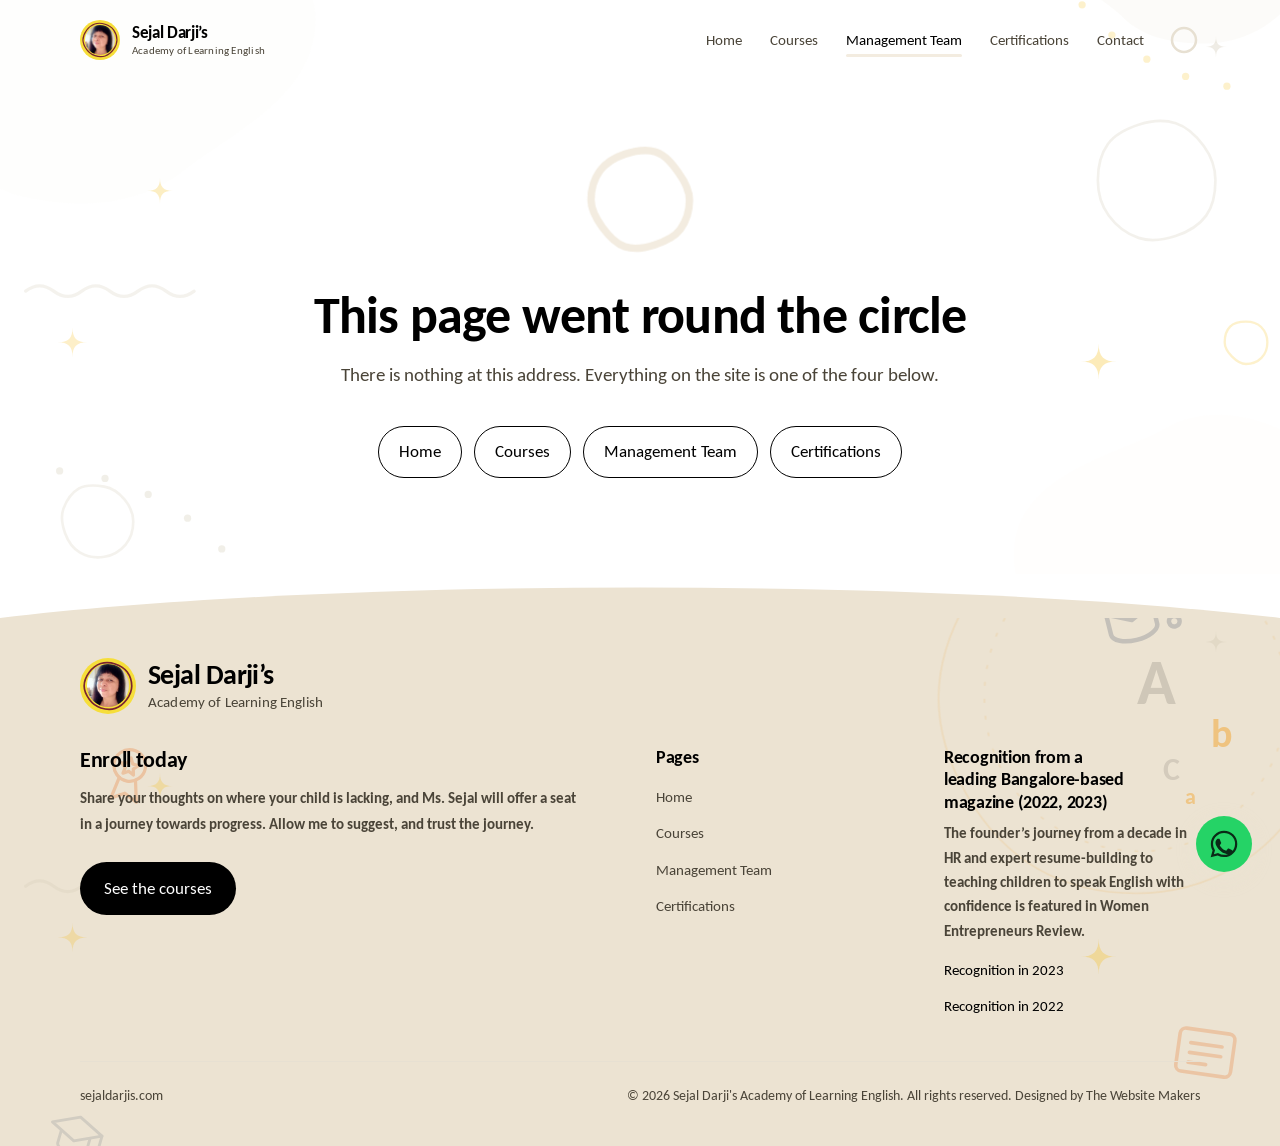
<file: management-team/index.html>
<!doctype html>
<html lang="en"><head>
    <meta charset="UTF-8">
    <meta name="viewport" content="width=device-width, initial-scale=1">
    <meta name="theme-color" content="#1F150C">

    <title>Management Team — Academy of Learning English</title>
    <meta name="description" content="The two presences the academy takes its direction from, the philosophy of circles behind the teaching, and the people Ms. Sejal Darji is grateful to.">
    <link rel="canonical" href="https://sejaldarjis.com/management-team">

    <!-- Generated from the client's photograph by `npm run media`. -->
    <link rel="icon" href="/favicon.ico" sizes="48x48">
    <link rel="icon" href="/favicon-32.png" type="image/png" sizes="32x32">
    <link rel="icon" href="/favicon-16.png" type="image/png" sizes="16x16">
    <link rel="apple-touch-icon" href="/apple-touch-icon.png">
    <link rel="manifest" href="/site.webmanifest">

    <meta property="og:type" content="website">
    <meta property="og:site_name" content="Sejal Darji’s Academy of Learning English">
    <meta property="og:title" content="Management Team — Academy of Learning English">
    <meta property="og:description" content="The two presences the academy takes its direction from, the philosophy of circles behind the teaching, and the people Ms. Sejal Darji is grateful to.">
    <meta property="og:url" content="https://sejaldarjis.com/management-team">
    <meta property="og:locale" content="en_IN">
    <!-- TODO: add /og-image.jpg (1200x630) once real photography arrives. -->
    <meta name="twitter:card" content="summary_large_image">

    <script type="application/ld+json">
      {
        "@context": "https://schema.org",
        "@type": "EducationalOrganization",
        "name": "Sejal Darji's Academy of Learning English",
        "url": "https://sejaldarjis.com/",
        "description": "English coaching for children with Ms. Sejal Darji.",
        "founder": {
          "@type": "Person",
          "name": "Sejal Darji",
          "jobTitle": "English teacher"
        }
      }
    </script>
    <script type="module" crossorigin="" src="/assets/index-Dz1FMHeY.js"></script>
    <link rel="stylesheet" crossorigin="" href="/assets/style-BGX0Lp60.css">
  </head>
  <body>
    <div id="root"><div id="route-announcer" role="status" aria-live="polite" class="sr-only">Sejal Darji's Academy of Learning English. Page loaded.</div><a href="#main" class="sr-only rounded-sm bg-primary px-4 py-2 text-surface focus:not-sr-only focus:fixed focus:left-4 focus:top-4 focus:z-[60]">Skip to content</a><header class="fixed inset-x-0 top-0 z-50 transition-colors duration-300 bg-transparent" style=""><div class="shell flex h-16 items-center justify-between gap-4 md:h-20"><a class="rounded-sm transition-transform duration-300 hover:scale-[1.03]" aria-label="Sejal Darji’s Academy of Learning English — home" href="/" data-discover="true"><span class="flex items-center gap-3 "><span class="scene-warm relative grid shrink-0 place-items-center rounded-full h-10 w-10" style="background-color: var(--color-accent);"><svg viewBox="-50 -50 100 100" class="pointer-events-none absolute inset-0 h-full w-full" aria-hidden="true"><path d="M42.42 0C42.42 8.96 38.52 17.21 33.39 24.26C28.27 31.31 21.45 37.27 13 40.01C4.55 42.76 -4.46 41.89 -12.74 39.2C-21.01 36.51 -28.1 31.13 -33.19 24.12C-38.29 17.11 -42.61 9 -42.61 0C-42.61 -9 -38.71 -17.3 -33.56 -24.39C-28.41 -31.47 -21.47 -37.3 -13.01 -40.05C-4.56 -42.8 4.48 -42.1 12.8 -39.4C21.12 -36.7 29.06 -32.19 34.33 -24.94C39.59 -17.69 42.42 -8.96 42.42 0Z" fill="none" stroke="var(--color-primary)" stroke-width="3"></path></svg><div class="absolute inset-[12%] overflow-hidden rounded-full"><img alt="" class="h-full w-full object-cover" loading="lazy" decoding="async" src="/images/about/sejal-logo.jpg"></div></span><span class="flex flex-col leading-none"><span class="text-[1.0625rem]" style="font-family: var(--font-display); font-weight: 600; font-variation-settings: &quot;opsz&quot; 36, &quot;SOFT&quot; 45, &quot;WONK&quot; 1; letter-spacing: -0.02em; color: var(--color-primary);">Sejal Darji’s</span><span class="mt-1 text-[0.6875rem] font-medium" style="letter-spacing: 0.02em; color: var(--color-ink-muted);">Academy of Learning English</span></span></span></a><nav aria-label="Pages" class="hidden items-center gap-1 lg:flex"><a class="group relative rounded-sm px-3 py-2 text-[0.9375rem] font-medium transition-colors duration-200" href="/" data-discover="true" style="color: var(--color-ink-muted);">Home<span aria-hidden="true" class="absolute inset-x-3 bottom-1 h-[3px] origin-left rounded-full transition-transform duration-300 ease-out" style="background-color: var(--color-accent); transform: scaleX(0);"></span></a><a class="group relative rounded-sm px-3 py-2 text-[0.9375rem] font-medium transition-colors duration-200" href="/courses" data-discover="true" style="color: var(--color-ink-muted);">Courses<span aria-hidden="true" class="absolute inset-x-3 bottom-1 h-[3px] origin-left rounded-full transition-transform duration-300 ease-out" style="background-color: var(--color-accent); transform: scaleX(0);"></span></a><a aria-current="page" class="group relative rounded-sm px-3 py-2 text-[0.9375rem] font-medium transition-colors duration-200 active" href="/management-team" data-discover="true" style="color: var(--color-primary);">Management Team<span aria-hidden="true" class="absolute inset-x-3 bottom-1 h-[3px] origin-left rounded-full transition-transform duration-300 ease-out" style="background-color: var(--color-accent); transform: scaleX(1);"></span></a><a class="group relative rounded-sm px-3 py-2 text-[0.9375rem] font-medium transition-colors duration-200" href="/certifications" data-discover="true" style="color: var(--color-ink-muted);">Certifications<span aria-hidden="true" class="absolute inset-x-3 bottom-1 h-[3px] origin-left rounded-full transition-transform duration-300 ease-out" style="background-color: var(--color-accent); transform: scaleX(0);"></span></a><a href="https://wa.me/917090546083" class="group relative rounded-sm px-3 py-2 text-[0.9375rem] font-medium transition-colors duration-200" style="color: var(--color-ink-muted);">Contact<span aria-hidden="true" class="absolute inset-x-3 bottom-1 h-[3px] origin-left rounded-full transition-transform duration-300 ease-out" style="background-color: var(--color-accent); transform: scaleX(0);"></span></a><span class="ml-2 hidden xl:block"><svg viewBox="0 0 32 32" class="h-8 w-8 shrink-0 -rotate-90" aria-hidden="true" focusable="false"><circle cx="16" cy="16" r="12" fill="none" stroke="var(--color-rule)" stroke-width="2.5"></circle><circle cx="16" cy="16" r="12" fill="none" stroke="var(--color-primary)" stroke-width="2.5" stroke-linecap="round" stroke-dasharray="75.39822368615503" stroke-dashoffset="75.1659432681447"></circle></svg></span></nav><div class="flex items-center gap-3 lg:hidden"><svg viewBox="0 0 32 32" class="h-8 w-8 shrink-0 -rotate-90" aria-hidden="true" focusable="false"><circle cx="16" cy="16" r="12" fill="none" stroke="var(--color-rule)" stroke-width="2.5"></circle><circle cx="16" cy="16" r="12" fill="none" stroke="var(--color-primary)" stroke-width="2.5" stroke-linecap="round" stroke-dasharray="75.39822368615503" stroke-dashoffset="75.1659432681447"></circle></svg><button type="button" aria-expanded="false" aria-controls="nav-panel" class="rounded-sm p-2 transition-transform duration-200 active:scale-90" style="color: var(--color-primary);"><span class="sr-only">Open menu</span><svg viewBox="0 0 24 24" class="h-6 w-6" fill="none" stroke="currentColor" stroke-width="1.8" stroke-linecap="round" aria-hidden="true"><path d="M4 7h16M4 12h16M4 17h16"></path></svg></button></div></div></header><main id="main"><header class="relative overflow-hidden pb-6 pt-24 sm:pb-8 sm:pt-28"><svg viewBox="0 0 1200 800" preserveAspectRatio="xMidYMid slice" class="pointer-events-none absolute inset-0 h-full w-full select-none " aria-hidden="true" focusable="false"><g class="drift-a" style="transform-box: fill-box; transform-origin: center center;"><path d="M295.86 150C295.86 221.78 215.31 256.75 172.41 290.96C129.51 325.17 72.6 327.06 22.21 315.56C-28.17 304.06 -60.46 260.93 -81.15 217.97C-101.83 175.02 -116.62 122.7 -94.04 75.82C-71.47 28.94 -42.18 -28.54 16.21 -41.87C74.6 -55.19 120.24 -1.8 157.41 27.85C194.59 57.49 295.86 78.22 295.86 150Z" fill="var(--color-accent)" opacity="0.08"></path></g><g class="drift-c" style="transform-box: fill-box; transform-origin: center center;"><path d="M1308.07 650C1308.07 702.9 1263.67 738.04 1224.04 760.92C1184.41 783.8 1126.54 833.38 1072.23 802.02C1017.92 770.67 950.48 724.86 950.48 650C950.48 575.14 1050.46 556.97 1092.33 532.8C1134.21 508.62 1183.3 522.29 1221.12 544.13C1258.95 565.97 1308.07 597.1 1308.07 650Z" fill="var(--color-accent)" opacity="0.07"></path></g><g class="drift-b" style="transform-box: fill-box; transform-origin: center center;"><path d="M1251.12 70C1251.12 102.12 1221.37 123.06 1202.22 142.22C1183.06 161.37 1157.02 171.87 1130 171.87C1102.98 171.87 1073.2 167.81 1052.7 147.3C1032.19 126.8 987.31 107.84 987.31 70C987.31 32.16 1028.98 11.33 1050.16 -9.84C1071.33 -31.02 1099.65 -44.43 1130 -44.43C1160.35 -44.43 1184.78 -24.32 1204.55 -4.55C1224.32 15.22 1251.12 37.88 1251.12 70Z" fill="var(--color-accent-mid)" opacity="0.07"></path></g><g class="bob" style="animation-delay: -2s;"><path d="M1139.46 300C1139.46 311.5 1137.78 323.58 1130.76 333.25C1123.74 342.91 1113.1 348.81 1102.03 352.41C1090.96 356.01 1078.85 357.81 1067.42 354.09C1056 350.38 1046.39 342.77 1039.39 333.14C1032.39 323.51 1029.23 311.78 1029.23 300C1029.23 288.22 1031.41 276.06 1038.54 266.24C1045.67 256.43 1057.04 251.43 1068.06 247.85C1079.07 244.28 1091.06 243.06 1102.31 246.71C1113.57 250.37 1122 259.01 1128.71 268.24C1135.42 277.47 1139.46 288.5 1139.46 300Z" fill="none" stroke="var(--color-accent-mid)" stroke-width="2.5" opacity="0.24"></path></g><g class="bob-slow" style="animation-delay: -5s;"><path d="M124.93 620C124.93 627.74 122.82 635.55 117.75 641.6C112.67 647.66 105.62 651.72 97.84 653.09C90.05 654.46 81.99 653.23 75.11 649.25C68.23 645.28 63.76 638.5 61.11 631.24C58.47 623.98 56.65 615.8 59.43 608.15C62.22 600.49 66.82 593.21 74.1 589C81.39 584.79 90.08 585.94 97.77 587.3C105.45 588.65 111.82 593.48 116.69 599.28C121.56 605.09 124.93 612.26 124.93 620Z" fill="none" stroke="var(--color-accent-mid)" stroke-width="2.5" opacity="0.22"></path></g><g class="bob" style="animation-delay: -7s;"><path d="M1188.14 452C1188.14 457.34 1186.49 462.74 1182.62 466.62C1178.74 470.49 1173.39 472.34 1168 472.34C1162.61 472.34 1158.31 468.68 1154.82 465.18C1151.32 461.69 1148.15 457.26 1148.15 452C1148.15 446.74 1149.31 441.14 1153.23 437.23C1157.14 433.31 1162.87 432.66 1168 432.66C1173.13 432.66 1178.53 433.88 1182.32 437.68C1186.12 441.47 1188.14 446.66 1188.14 452Z" fill="none" stroke="#f5be18" stroke-width="2.2" opacity="0.22"></path></g><path d="M1030 453C1030 465.24 1034.76 470 1047 470C1034.76 470 1030 474.76 1030 487C1030 474.76 1025.24 470 1013 470C1025.24 470 1030 465.24 1030 453Z" fill="#f5be18" opacity="0.3" class="twinkle" style="animation-delay: 0s; transform-box: fill-box; transform-origin: center center;"></path><path d="M150 298C150 306.64 153.36 310 162 310C153.36 310 150 313.36 150 322C150 313.36 146.64 310 138 310C146.64 310 150 306.64 150 298Z" fill="#f5be18" opacity="0.26" class="twinkle" style="animation-delay: 1.3s; transform-box: fill-box; transform-origin: center center;"></path><path d="M1140 165C1140 172.2 1142.8 175 1150 175C1142.8 175 1140 177.8 1140 185C1140 177.8 1137.2 175 1130 175C1137.2 175 1140 172.2 1140 165Z" fill="var(--color-accent-mid)" opacity="0.32" class="twinkle" style="animation-delay: 2.1s; transform-box: fill-box; transform-origin: center center;"></path><path d="M68 438C68 448.08 71.92 452 82 452C71.92 452 68 455.92 68 466C68 455.92 64.08 452 54 452C64.08 452 68 448.08 68 438Z" fill="#f5be18" opacity="0.24" class="twinkle" style="animation-delay: 0.7s; transform-box: fill-box; transform-origin: center center;"></path><g class="sway"><path d="M24 404q13.166666666666666 -10 26.333333333333332 0 q13.166666666666666 10 26.333333333333332 0q13.166666666666666 -10 26.333333333333332 0 q13.166666666666666 10 26.333333333333332 0q13.166666666666666 -10 26.333333333333332 0 q13.166666666666666 10 26.333333333333332 0" fill="none" stroke="var(--color-accent-mid)" stroke-width="3" stroke-linecap="round" opacity="0.22"></path></g><g class="sway" style="animation-delay: -6s;"><path d="M1004 716q15.5 -11 31 0 q15.5 11 31 0q15.5 -11 31 0 q15.5 11 31 0q15.5 -11 31 0 q15.5 11 31 0" fill="none" stroke="#f5be18" stroke-width="3" stroke-linecap="round" opacity="0.18"></path></g><circle cx="55.904476013660606" cy="572.5553965407601" r="3.4" fill="var(--color-accent-mid)" opacity="0.28" class="twinkle" style="animation-delay: 0s; transform-box: fill-box; transform-origin: center center;"></circle><circle cx="98.46145119722249" cy="579.6224632048113" r="3.4" fill="var(--color-accent-mid)" opacity="0.28" class="twinkle" style="animation-delay: 0.28s; transform-box: fill-box; transform-origin: center center;"></circle><circle cx="138.9254925188033" cy="594.5790981182485" r="3.4" fill="var(--color-accent-mid)" opacity="0.28" class="twinkle" style="animation-delay: 0.56s; transform-box: fill-box; transform-origin: center center;"></circle><circle cx="175.84797767190494" cy="616.8898501926951" r="3.4" fill="var(--color-accent-mid)" opacity="0.28" class="twinkle" style="animation-delay: 0.84s; transform-box: fill-box; transform-origin: center center;"></circle><circle cx="207.90707290346654" cy="645.7559891957228" r="3.4" fill="var(--color-accent-mid)" opacity="0.28" class="twinkle" style="animation-delay: 1.12s; transform-box: fill-box; transform-origin: center center;"></circle><circle cx="233.95505497671343" cy="680.144100483205" r="3.4" fill="var(--color-accent-mid)" opacity="0.28" class="twinkle" style="animation-delay: 1.4s; transform-box: fill-box; transform-origin: center center;"></circle><circle cx="253.05939993609994" cy="718.8230814894466" r="3.4" fill="var(--color-accent-mid)" opacity="0.28" class="twinkle" style="animation-delay: 1.68s; transform-box: fill-box; transform-origin: center center;"></circle><circle cx="264.5361676867834" cy="760.4082154919399" r="3.4" fill="var(--color-accent-mid)" opacity="0.28" class="twinkle" style="animation-delay: 1.96s; transform-box: fill-box; transform-origin: center center;"></circle><circle cx="1150.216956394546" cy="211.91736671069606" r="3.4" fill="#f5be18" opacity="0.22" class="twinkle" style="animation-delay: 0s; transform-box: fill-box; transform-origin: center center;"></circle><circle cx="1111.5067594440081" cy="202.74288149806648" r="3.4" fill="#f5be18" opacity="0.22" class="twinkle" style="animation-delay: 0.28s; transform-box: fill-box; transform-origin: center center;"></circle><circle cx="1075.1636002970495" cy="186.56186453110715" r="3.4" fill="#f5be18" opacity="0.22" class="twinkle" style="animation-delay: 0.56s; transform-box: fill-box; transform-origin: center center;"></circle><circle cx="1042.4434515270805" cy="163.9335108274613" r="3.4" fill="#f5be18" opacity="0.22" class="twinkle" style="animation-delay: 0.84s; transform-box: fill-box; transform-origin: center center;"></circle><circle cx="1014.4770791549317" cy="135.63982702332407" r="3.4" fill="#f5be18" opacity="0.22" class="twinkle" style="animation-delay: 1.12s; transform-box: fill-box; transform-origin: center center;"></circle><circle cx="992.2309648377195" cy="102.65860623555272" r="3.4" fill="#f5be18" opacity="0.22" class="twinkle" style="animation-delay: 1.4s; transform-box: fill-box; transform-origin: center center;"></circle><circle cx="976.4739055128372" cy="66.12963679623877" r="3.4" fill="#f5be18" opacity="0.22" class="twinkle" style="animation-delay: 1.68s; transform-box: fill-box; transform-origin: center center;"></circle></svg><div class="shell relative grid items-center gap-10 lg:grid-cols-12"><div class="lg:col-span-7"><p class="mb-3 text-[0.9375rem] font-medium" style="color: var(--color-secondary);">Shiva and Krishna</p><div class="flex flex-wrap items-baseline gap-x-3 gap-y-2 sm:gap-x-4"><h1 class="type-h2 text-[clamp(2.25rem,5.5vw,3.75rem)]">Management Team</h1></div><p class="type-lead measure mt-5">Not staff, but the two presences the academy takes its direction from — the people Sejal is grateful to, and the philosophy of circles that shapes how she teaches.</p></div><div class="hidden sm:block lg:col-span-5"><div class="relative mx-auto aspect-square lg:mr-0 w-[min(19rem,74vw)] lg:w-[min(25rem,100%)]"><svg viewBox="-160 -160 320 320" class="pointer-events-none absolute inset-0 h-full w-full" aria-hidden="true"><g class="hoop-spin-slow"><path d="M147.35 0C147.35 28.25 140.75 56.51 125.31 80.53C109.88 104.56 88.3 124.26 62.19 136.19C36.09 148.11 7.19 154.13 -21.57 150C-50.32 145.86 -77.99 134.77 -100.14 115.57C-122.3 96.37 -134.86 69.35 -142.9 41.96C-150.95 14.56 -152.96 -14.76 -144.81 -42.52C-136.66 -70.28 -120.11 -94.65 -98.35 -113.5C-76.59 -132.36 -49.87 -144.55 -21.37 -148.65C7.12 -152.75 36.62 -150.3 63.12 -138.2C89.61 -126.1 108.93 -103.66 124.24 -79.84C139.54 -56.03 147.35 -28.25 147.35 0Z" fill="none" stroke="var(--color-accent-mid)" stroke-width="2" stroke-dasharray="3 12" stroke-linecap="round"></path></g></svg><div class="absolute inset-[2%] grid place-items-center"><svg viewBox="0 0 520 450" class="scene-warm h-auto w-full" role="img" aria-label="Four people fitting the pieces of a large puzzle together."><defs><radialGradient id="team-glow" cx="50%" cy="46%" r="54%"><stop offset="0%" stop-color="var(--color-accent)" stop-opacity="0.5"></stop><stop offset="60%" stop-color="var(--color-accent)" stop-opacity="0.2"></stop><stop offset="100%" stop-color="var(--color-accent)" stop-opacity="0"></stop></radialGradient></defs><rect width="520" height="450" fill="url(#team-glow)"></rect><g><path d="M158 128H266V166C291 157 291 207 266 198V236H228C237 261 187 261 196 236H158V128Z" fill="var(--color-accent)" stroke="var(--color-primary)" stroke-width="4" stroke-linejoin="round" stroke-linecap="round"></path><path d="M266 128H374V236H336C345 261 295 261 304 236H266V198C291 207 291 157 266 166V128Z" fill="var(--color-accent-mid)" stroke="var(--color-primary)" stroke-width="4" stroke-linejoin="round" stroke-linecap="round"></path><path d="M158 236H196C187 261 237 261 228 236H266V274C291 265 291 315 266 306V344H158V236Z" fill="var(--color-secondary)" stroke="var(--color-primary)" stroke-width="4" stroke-linejoin="round" stroke-linecap="round"></path><path d="M266 236H304C295 261 345 261 336 236H374V344H266V306C291 315 291 265 266 274V236Z" fill="var(--color-accent-soft)" stroke="var(--color-primary)" stroke-width="4" stroke-linejoin="round" stroke-linecap="round"></path></g><g transform="translate(104 252)"><rect x="-13" y="54" width="13" height="58" rx="6.5" fill="var(--color-primary)"></rect><rect x="2" y="54" width="13" height="58" rx="6.5" fill="var(--color-primary)"></rect><path d="M-20-2h40v50q0 10-10 10h-20q-10 0-10-10Z" fill="var(--color-secondary)" stroke="var(--color-primary)" stroke-width="4" stroke-linejoin="round" stroke-linecap="round"></path><path d="M18 8 46-18" fill="none" stroke="var(--color-secondary)" stroke-width="14" stroke-linecap="round"></path><path d="M18 8 46-18" fill="none" stroke="var(--color-primary)" stroke-width="4" stroke-linejoin="round" stroke-linecap="round" stroke-opacity="0"></path><path d="M-18 8-30 40" fill="none" stroke="var(--color-secondary)" stroke-width="14" stroke-linecap="round"></path><circle cx="0" cy="-24" r="18" fill="var(--color-surface-deep)" stroke="var(--color-primary)" stroke-width="4" stroke-linejoin="round" stroke-linecap="round"></circle></g><g transform="translate(418 268) scale(-1 1)"><rect x="-13" y="54" width="13" height="58" rx="6.5" fill="var(--color-primary)"></rect><rect x="2" y="54" width="13" height="58" rx="6.5" fill="var(--color-primary)"></rect><path d="M-20-2h40v50q0 10-10 10h-20q-10 0-10-10Z" fill="var(--color-accent-mid)" stroke="var(--color-primary)" stroke-width="4" stroke-linejoin="round" stroke-linecap="round"></path><path d="M18 8 46-18" fill="none" stroke="var(--color-accent-mid)" stroke-width="14" stroke-linecap="round"></path><path d="M18 8 46-18" fill="none" stroke="var(--color-primary)" stroke-width="4" stroke-linejoin="round" stroke-linecap="round" stroke-opacity="0"></path><path d="M-18 8-30 40" fill="none" stroke="var(--color-accent-mid)" stroke-width="14" stroke-linecap="round"></path><circle cx="0" cy="-24" r="18" fill="var(--color-surface-deep)" stroke="var(--color-primary)" stroke-width="4" stroke-linejoin="round" stroke-linecap="round"></circle></g><ellipse cx="262" cy="398" rx="196" ry="15" fill="var(--color-primary)" opacity="0.08"></ellipse><g stroke="var(--color-primary)" stroke-width="3" stroke-linejoin="round" stroke-linecap="round"><path d="m92 128 6 13 14 2-10 10 2 14-12-7-12 7 2-14-10-10 14-2Z" fill="var(--color-accent-mid)"></path><circle cx="436" cy="148" r="7" fill="var(--color-accent)"></circle><circle cx="60" cy="300" r="6" fill="var(--color-secondary)"></circle></g></svg></div></div></div></div></header><section id="guidance" class="band relative overflow-hidden" aria-label="Management Team" style="padding-top: clamp(0.5rem, 1vw, 0.75rem);"><svg viewBox="0 0 1200 800" preserveAspectRatio="xMidYMid slice" class="pointer-events-none absolute inset-0 h-full w-full select-none " aria-hidden="true" focusable="false"><g class="drift-a" style="transform-box: fill-box; transform-origin: center center;"><path d="M295.86 150C295.86 221.78 215.31 256.75 172.41 290.96C129.51 325.17 72.6 327.06 22.21 315.56C-28.17 304.06 -60.46 260.93 -81.15 217.97C-101.83 175.02 -116.62 122.7 -94.04 75.82C-71.47 28.94 -42.18 -28.54 16.21 -41.87C74.6 -55.19 120.24 -1.8 157.41 27.85C194.59 57.49 295.86 78.22 295.86 150Z" fill="var(--color-accent)" opacity="0.08"></path></g><g class="drift-c" style="transform-box: fill-box; transform-origin: center center;"><path d="M1308.07 650C1308.07 702.9 1263.67 738.04 1224.04 760.92C1184.41 783.8 1126.54 833.38 1072.23 802.02C1017.92 770.67 950.48 724.86 950.48 650C950.48 575.14 1050.46 556.97 1092.33 532.8C1134.21 508.62 1183.3 522.29 1221.12 544.13C1258.95 565.97 1308.07 597.1 1308.07 650Z" fill="var(--color-accent)" opacity="0.07"></path></g><g class="bob" style="animation-delay: -2s;"><path d="M1139.46 300C1139.46 311.5 1137.78 323.58 1130.76 333.25C1123.74 342.91 1113.1 348.81 1102.03 352.41C1090.96 356.01 1078.85 357.81 1067.42 354.09C1056 350.38 1046.39 342.77 1039.39 333.14C1032.39 323.51 1029.23 311.78 1029.23 300C1029.23 288.22 1031.41 276.06 1038.54 266.24C1045.67 256.43 1057.04 251.43 1068.06 247.85C1079.07 244.28 1091.06 243.06 1102.31 246.71C1113.57 250.37 1122 259.01 1128.71 268.24C1135.42 277.47 1139.46 288.5 1139.46 300Z" fill="none" stroke="var(--color-accent-mid)" stroke-width="2.5" opacity="0.24"></path></g><g class="bob-slow" style="animation-delay: -5s;"><path d="M124.93 620C124.93 627.74 122.82 635.55 117.75 641.6C112.67 647.66 105.62 651.72 97.84 653.09C90.05 654.46 81.99 653.23 75.11 649.25C68.23 645.28 63.76 638.5 61.11 631.24C58.47 623.98 56.65 615.8 59.43 608.15C62.22 600.49 66.82 593.21 74.1 589C81.39 584.79 90.08 585.94 97.77 587.3C105.45 588.65 111.82 593.48 116.69 599.28C121.56 605.09 124.93 612.26 124.93 620Z" fill="none" stroke="var(--color-accent-mid)" stroke-width="2.5" opacity="0.22"></path></g><path d="M1030 453C1030 465.24 1034.76 470 1047 470C1034.76 470 1030 474.76 1030 487C1030 474.76 1025.24 470 1013 470C1025.24 470 1030 465.24 1030 453Z" fill="#f5be18" opacity="0.3" class="twinkle" style="animation-delay: 0s; transform-box: fill-box; transform-origin: center center;"></path><path d="M150 298C150 306.64 153.36 310 162 310C153.36 310 150 313.36 150 322C150 313.36 146.64 310 138 310C146.64 310 150 306.64 150 298Z" fill="#f5be18" opacity="0.26" class="twinkle" style="animation-delay: 1.3s; transform-box: fill-box; transform-origin: center center;"></path><path d="M1140 165C1140 172.2 1142.8 175 1150 175C1142.8 175 1140 177.8 1140 185C1140 177.8 1137.2 175 1130 175C1137.2 175 1140 172.2 1140 165Z" fill="var(--color-accent-mid)" opacity="0.32" class="twinkle" style="animation-delay: 2.1s; transform-box: fill-box; transform-origin: center center;"></path><g class="sway"><path d="M24 404q13.166666666666666 -10 26.333333333333332 0 q13.166666666666666 10 26.333333333333332 0q13.166666666666666 -10 26.333333333333332 0 q13.166666666666666 10 26.333333333333332 0q13.166666666666666 -10 26.333333333333332 0 q13.166666666666666 10 26.333333333333332 0" fill="none" stroke="var(--color-accent-mid)" stroke-width="3" stroke-linecap="round" opacity="0.22"></path></g><circle cx="55.904476013660606" cy="572.5553965407601" r="3.4" fill="var(--color-accent-mid)" opacity="0.28" class="twinkle" style="animation-delay: 0s; transform-box: fill-box; transform-origin: center center;"></circle><circle cx="98.46145119722249" cy="579.6224632048113" r="3.4" fill="var(--color-accent-mid)" opacity="0.28" class="twinkle" style="animation-delay: 0.28s; transform-box: fill-box; transform-origin: center center;"></circle><circle cx="138.9254925188033" cy="594.5790981182485" r="3.4" fill="var(--color-accent-mid)" opacity="0.28" class="twinkle" style="animation-delay: 0.56s; transform-box: fill-box; transform-origin: center center;"></circle><circle cx="175.84797767190494" cy="616.8898501926951" r="3.4" fill="var(--color-accent-mid)" opacity="0.28" class="twinkle" style="animation-delay: 0.84s; transform-box: fill-box; transform-origin: center center;"></circle><circle cx="207.90707290346654" cy="645.7559891957228" r="3.4" fill="var(--color-accent-mid)" opacity="0.28" class="twinkle" style="animation-delay: 1.12s; transform-box: fill-box; transform-origin: center center;"></circle><circle cx="233.95505497671343" cy="680.144100483205" r="3.4" fill="var(--color-accent-mid)" opacity="0.28" class="twinkle" style="animation-delay: 1.4s; transform-box: fill-box; transform-origin: center center;"></circle><circle cx="253.05939993609994" cy="718.8230814894466" r="3.4" fill="var(--color-accent-mid)" opacity="0.28" class="twinkle" style="animation-delay: 1.68s; transform-box: fill-box; transform-origin: center center;"></circle><circle cx="264.5361676867834" cy="760.4082154919399" r="3.4" fill="var(--color-accent-mid)" opacity="0.28" class="twinkle" style="animation-delay: 1.96s; transform-box: fill-box; transform-origin: center center;"></circle></svg><div class="pointer-events-none absolute inset-0 select-none " aria-hidden="true"><svg viewBox="0 0 24 24" fill="none" stroke="currentColor" stroke-width="1.4" stroke-linecap="round" stroke-linejoin="round" aria-hidden="true" focusable="false" class="absolute bob" style="left: 1.5%; top: 9%; width: 58px; height: 58px; color: rgb(107, 114, 128); opacity: 0.55; animation-delay: -1.6s;"><path d="M12 6.6C10.2 5.1 7.7 4.4 4 4.6v13c3.7-.2 6.2.5 8 2 1.8-1.5 4.3-2.2 8-2v-13c-3.7-.2-6.2.5-8 2Z"></path><path d="M12 6.6v12.4"></path></svg><svg viewBox="0 0 24 24" fill="none" stroke="currentColor" stroke-width="1.4" stroke-linecap="round" stroke-linejoin="round" aria-hidden="true" focusable="false" class="absolute drift-a" style="left: 3%; top: 44%; width: 48px; height: 48px; color: rgb(234, 106, 24); opacity: 0.65;"><path d="M12 21v-8.4"></path><path d="M12 12.6C12 9.4 9.6 7 6.4 7c0 3.2 2.4 5.6 5.6 5.6Z"></path><path d="M12 11.4c0-3.2 2.4-5.6 5.6-5.6 0 3.2-2.4 5.6-5.6 5.6Z"></path></svg><svg viewBox="0 0 24 24" fill="none" stroke="currentColor" stroke-width="1.4" stroke-linecap="round" stroke-linejoin="round" aria-hidden="true" focusable="false" class="absolute bob-slow" style="left: 1.5%; top: 78%; width: 54px; height: 54px; color: rgb(107, 114, 128); opacity: 0.55; animation-delay: -4s;"><path d="m4 20 10.6-10.6"></path><path d="m15.8 8.2 2.4-2.4a1.7 1.7 0 0 0-2.4-2.4l-2.4 2.4Z"></path><path d="M6.4 5.2v2.6M5.1 6.5h2.6M18.6 14.4V17M17.3 15.7h2.6"></path></svg><svg viewBox="0 0 24 24" fill="none" stroke="currentColor" stroke-width="1.4" stroke-linecap="round" stroke-linejoin="round" aria-hidden="true" focusable="false" class="absolute bob" style="right: 1.5%; top: 22%; width: 52px; height: 52px; color: rgb(234, 106, 24); opacity: 0.65; animation-delay: -2.4s;"><path d="M9.2 16.4a6.2 6.2 0 1 1 5.6 0v2.2H9.2Z"></path><path d="M9.8 21h4.4"></path></svg><svg viewBox="0 0 24 24" fill="none" stroke="currentColor" stroke-width="1.4" stroke-linecap="round" stroke-linejoin="round" aria-hidden="true" focusable="false" class="absolute drift-b" style="right: 2.5%; top: 58%; width: 56px; height: 56px; color: rgb(107, 114, 128); opacity: 0.55;"><rect x="3.2" y="4.6" width="17.6" height="14.8" rx="2"></rect><circle cx="8.4" cy="9.4" r="1.5"></circle><path d="m3.2 16.2 4.6-4.2 3.8 3.2 3.4-3.6 5.8 5.2"></path></svg><svg viewBox="0 0 24 24" fill="none" stroke="currentColor" stroke-width="1.4" stroke-linecap="round" stroke-linejoin="round" aria-hidden="true" focusable="false" class="absolute bob-slow" style="right: 1.5%; top: 88%; width: 48px; height: 48px; color: rgb(234, 106, 24); opacity: 0.65; animation-delay: -5s;"><path d="M3 6.6A1.8 1.8 0 0 1 4.8 4.8h9.6a1.8 1.8 0 0 1 1.8 1.8v4.8a1.8 1.8 0 0 1-1.8 1.8H8.4L5 16v-2.8h-.2A1.8 1.8 0 0 1 3 11.4Z"></path><path d="M18.4 8.6h.8A1.8 1.8 0 0 1 21 10.4v4.2a1.8 1.8 0 0 1-1.8 1.8H18l-2.6 2.6v-2.6h-2.6"></path></svg><svg viewBox="0 0 24 24" aria-hidden="true" focusable="false" fill="none" class="absolute bob" stroke-width="1.4" style="left: 4.5%; top: 20%; width: 34px; height: 34px; color: rgb(245, 190, 24); opacity: 0.72; animation-delay: -0.8s;"><path d="m12 3.2 2.5 5.4 5.9.7-4.4 4.1 1.2 5.8L12 16.4l-5.2 2.8 1.2-5.8-4.4-4.1 5.9-.7Z" fill="currentColor"></path></svg><svg viewBox="0 0 24 24" aria-hidden="true" focusable="false" fill="none" class="absolute drift-a" stroke-width="1.4" style="left: 6%; top: 57%; width: 22px; height: 22px; color: rgb(245, 190, 24); opacity: 0.72;"><circle cx="12" cy="12" r="7" fill="currentColor"></circle></svg><svg viewBox="0 0 24 24" aria-hidden="true" focusable="false" fill="none" class="absolute bob-slow" stroke-width="1.4" style="left: 3.5%; top: 88%; width: 40px; height: 40px; color: rgb(245, 190, 24); opacity: 0.72; animation-delay: -3.2s;"><circle cx="12" cy="12" r="8.5" stroke="currentColor" stroke-width="2.2"></circle></svg><svg viewBox="0 0 24 24" aria-hidden="true" focusable="false" fill="none" class="absolute drift-b" stroke-width="1.4" style="right: 4.5%; top: 13%; width: 30px; height: 30px; color: rgb(245, 190, 24); opacity: 0.72;"><path d="m12 3.2 2.5 5.4 5.9.7-4.4 4.1 1.2 5.8L12 16.4l-5.2 2.8 1.2-5.8-4.4-4.1 5.9-.7Z" fill="currentColor"></path></svg><svg viewBox="0 0 24 24" aria-hidden="true" focusable="false" fill="none" class="absolute bob" stroke-width="1.4" style="right: 6%; top: 40%; width: 38px; height: 38px; color: rgb(245, 190, 24); opacity: 0.72; animation-delay: -5.6s;"><circle cx="12" cy="12" r="8.5" stroke="currentColor" stroke-width="2.2"></circle></svg><svg viewBox="0 0 24 24" aria-hidden="true" focusable="false" fill="none" class="absolute drift-a" stroke-width="1.4" style="right: 4%; top: 76%; width: 20px; height: 20px; color: rgb(245, 190, 24); opacity: 0.72;"><circle cx="12" cy="12" r="7" fill="currentColor"></circle></svg></div><div class="shell relative"><h2 class="sr-only">The two presences</h2><div class="grid gap-14 lg:grid-cols-2 lg:gap-12 "><article class="flex flex-col" style="opacity: 1; transform: none;"><span class="relative grid h-20 w-20 place-items-center" style="color: var(--color-primary);"><svg viewBox="-50 -50 100 100" class="pointer-events-none absolute inset-0 h-full w-full" aria-hidden="true"><path d="M44.83 0C44.83 7.87 44.04 16.07 39.99 23.09C35.94 30.11 29.77 35.53 22.83 39.54C15.89 43.54 8.04 45.78 0 45.78C-8.04 45.78 -15.18 41.61 -21.81 37.78C-28.44 33.95 -34.34 28.77 -38.21 22.06C-42.08 15.35 -45.01 7.9 -45.01 0C-45.01 -7.9 -42.42 -15.48 -38.52 -22.24C-34.61 -29 -29.36 -35.05 -22.52 -39C-15.67 -42.95 -7.67 -43.69 0 -43.69C7.67 -43.69 15.76 -43.2 22.65 -39.22C29.53 -35.25 34.74 -29.1 38.66 -22.32C42.57 -15.53 44.83 -7.87 44.83 0Z" fill="var(--color-accent-wash)" stroke="currentColor" stroke-width="1.6"></path></svg><svg viewBox="0 0 24 46" class="relative h-12 transition-transform duration-500 group-hover/mark:scale-110" fill="none" stroke="currentColor" stroke-width="1.7" stroke-linecap="round" stroke-linejoin="round" aria-hidden="true" focusable="false"><path d="M12 44V18"></path><path d="M5.2 18h13.6"></path><path d="M12 18V4.4"></path><path d="m12 4.4-1.7 3.1M12 4.4l1.7 3.1"></path><path d="M6.6 18c0-4.6-1.6-5.6-1.6-9.2"></path><path d="M5 8.2 3.5 11M5 8.2l1.6 2.7"></path><path d="M17.4 18c0-4.6 1.6-5.6 1.6-9.2"></path><path d="M19 8.2 17.4 11M19 8.2l1.5 2.8"></path><circle cx="12" cy="26.4" r="3.1"></circle></svg></span><h3 class="mt-6 text-[clamp(1.75rem,3.4vw,2.25rem)] leading-tight" lang="hi" style="font-family: var(--font-deva);">शिव सदा सहायते<span aria-hidden="true" class="ml-2" style="font-family: var(--font-display);">...</span></h3><p class="mt-1.5 text-sm" style="color: var(--color-ink-muted); letter-spacing: 0.05em;">Shiva sada sahayate</p><div class="measure mt-5 space-y-4"><p>Shiva accepts everyone — providing guidance and shelter to those who have nowhere to go. Happily accepting your darkest, most damaged parts and converting them into divine gold.</p><p>Our support is not a rare reward, but a conscious and unchanging reality of our existence. When worldly support fails, our direction will help you lead towards inner strength, peace, and the realisation that Shiva is still with you. Your chaos will shift towards grace, divinity and trust. We won’t be able to dissolve external problems, but we can help turn hardships into opportunities for infinite growth.</p></div><aside class="card-lift mt-8 rounded-panel p-6 sm:p-7" style="background-color: var(--color-surface-deep); border-left: 4px solid var(--color-primary);"><h4 class="type-h3 text-[1.125rem]">Gratitude note to my father</h4><p class="mt-3 text-[1rem] leading-[1.8]" style="color: var(--color-ink-muted);">As a daughter I’d always remain thankful to my father, whose upbringing and sanskar has put me on the right path. In the darkest phase of my life, I have cherished and applied all the learnings which remained a strong foundation to what I am today. Once he mentioned, “It’s okay” — every conversation was a blessing which I would like to pass on to the next generation. Shiva is still a replica of my father. I have prayed to my father in the form of a “Shiva-linga.”</p></aside></article><article class="flex flex-col" style="opacity: 1; transform: none;"><span class="relative grid h-20 w-20 place-items-center" style="color: var(--color-secondary);"><svg viewBox="-50 -50 100 100" class="pointer-events-none absolute inset-0 h-full w-full" aria-hidden="true"><path d="M44.77 0C44.77 7.86 41.55 15.16 37.72 21.78C33.9 28.4 29.74 35.5 22.81 39.51C15.87 43.51 7.89 44.96 0 44.96C-7.89 44.96 -15.24 41.77 -21.89 37.92C-28.55 34.08 -35.82 30.01 -39.86 23.01C-43.9 16.02 -46.21 8.11 -46.21 0C-46.21 -8.11 -43.77 -15.97 -39.75 -22.95C-35.72 -29.92 -28.43 -33.93 -21.8 -37.76C-15.17 -41.59 -7.72 -43.99 0 -43.99C7.72 -43.99 16.11 -44.15 23.14 -40.09C30.18 -36.02 35.23 -29.51 39.2 -22.63C43.17 -15.75 44.77 -7.86 44.77 0Z" fill="var(--color-accent-wash)" stroke="currentColor" stroke-width="1.6"></path></svg><svg viewBox="0 0 24 46" class="relative h-12 transition-transform duration-500 group-hover/mark:scale-110" fill="none" stroke="currentColor" stroke-width="1.7" stroke-linecap="round" stroke-linejoin="round" aria-hidden="true" focusable="false"><path d="M12 45c0-9-1.2-15 0-21"></path><ellipse cx="12" cy="14" rx="7.4" ry="9.6"></ellipse><ellipse cx="12" cy="14.8" rx="3.6" ry="4.8"></ellipse><circle cx="12" cy="15.4" r="1.7" fill="currentColor" stroke="none"></circle><path d="M12 4.4V1.6M5.4 7.2 3.6 5.1M18.6 7.2l1.8-2.1M3.9 15.6H1.4M20.1 15.6h2.5M5.6 21.4l-1.9 2M18.4 21.4l1.9 2"></path></svg></span><h3 class="mt-6 text-[clamp(1.75rem,3.4vw,2.25rem)] leading-tight" lang="hi" style="font-family: var(--font-deva);">कृष्ण सदा सहायते<span aria-hidden="true" class="ml-2" style="font-family: var(--font-display);">...</span></h3><p class="mt-1.5 text-sm" style="color: var(--color-ink-muted); letter-spacing: 0.05em;">Krishna sada sahayate</p><div class="measure mt-5 space-y-4"><p>Our teaching does not mean the removal of external problems. We cannot dissolve what is pre-written, but we can show you how “pre-written can be re-written.” Leading you towards inner victory, and ultimate justice, if you remain righteous (धार्मिक). The message is: shift your burden to the divine. Do not lift weapons — divine assistance will come, showing you the right direction. Our grace will activate when your effort is enough.</p></div><aside class="card-lift mt-8 rounded-panel p-6 sm:p-7" style="background-color: var(--color-surface-deep); border-left: 4px solid var(--color-secondary);"><h4 class="type-h3 text-[1.125rem]">Gratitude note to my husband</h4><p class="mt-3 text-[1rem] leading-[1.8]" style="color: var(--color-ink-muted);">Behind every journey, there is a person who quietly makes a difference. My husband “Adi-Das” has been the root and stem of all my encouragement and strength since 2002, when I met him in Pune. Today, although he is not involved in my professional pursuit, his understanding and unwavering support have been deeply meaningful to me. I am lucky to be Mrs. Adi-Das. Das, you mean a lot to me — you’re closest to my heart.</p></aside></article></div></div></section><section id="beliefs" class="band field-dark relative overflow-hidden" aria-labelledby="beliefs-heading" style="padding-top: clamp(1rem, 2vw, 1.5rem);"><svg viewBox="0 0 1200 800" preserveAspectRatio="xMidYMid slice" class="pointer-events-none absolute inset-0 h-full w-full select-none " aria-hidden="true" focusable="false"><g class="drift-a" style="transform-box: fill-box; transform-origin: center center;"><path d="M295.86 150C295.86 221.78 215.31 256.75 172.41 290.96C129.51 325.17 72.6 327.06 22.21 315.56C-28.17 304.06 -60.46 260.93 -81.15 217.97C-101.83 175.02 -116.62 122.7 -94.04 75.82C-71.47 28.94 -42.18 -28.54 16.21 -41.87C74.6 -55.19 120.24 -1.8 157.41 27.85C194.59 57.49 295.86 78.22 295.86 150Z" fill="var(--color-accent)" opacity="0.08"></path></g><g class="drift-c" style="transform-box: fill-box; transform-origin: center center;"><path d="M1308.07 650C1308.07 702.9 1263.67 738.04 1224.04 760.92C1184.41 783.8 1126.54 833.38 1072.23 802.02C1017.92 770.67 950.48 724.86 950.48 650C950.48 575.14 1050.46 556.97 1092.33 532.8C1134.21 508.62 1183.3 522.29 1221.12 544.13C1258.95 565.97 1308.07 597.1 1308.07 650Z" fill="var(--color-accent)" opacity="0.07"></path></g><g class="drift-b" style="transform-box: fill-box; transform-origin: center center;"><path d="M1251.12 70C1251.12 102.12 1221.37 123.06 1202.22 142.22C1183.06 161.37 1157.02 171.87 1130 171.87C1102.98 171.87 1073.2 167.81 1052.7 147.3C1032.19 126.8 987.31 107.84 987.31 70C987.31 32.16 1028.98 11.33 1050.16 -9.84C1071.33 -31.02 1099.65 -44.43 1130 -44.43C1160.35 -44.43 1184.78 -24.32 1204.55 -4.55C1224.32 15.22 1251.12 37.88 1251.12 70Z" fill="var(--color-accent-mid)" opacity="0.07"></path></g><g class="bob" style="animation-delay: -2s;"><path d="M1139.46 300C1139.46 311.5 1137.78 323.58 1130.76 333.25C1123.74 342.91 1113.1 348.81 1102.03 352.41C1090.96 356.01 1078.85 357.81 1067.42 354.09C1056 350.38 1046.39 342.77 1039.39 333.14C1032.39 323.51 1029.23 311.78 1029.23 300C1029.23 288.22 1031.41 276.06 1038.54 266.24C1045.67 256.43 1057.04 251.43 1068.06 247.85C1079.07 244.28 1091.06 243.06 1102.31 246.71C1113.57 250.37 1122 259.01 1128.71 268.24C1135.42 277.47 1139.46 288.5 1139.46 300Z" fill="none" stroke="var(--color-accent-mid)" stroke-width="2.5" opacity="0.24"></path></g><g class="bob-slow" style="animation-delay: -5s;"><path d="M124.93 620C124.93 627.74 122.82 635.55 117.75 641.6C112.67 647.66 105.62 651.72 97.84 653.09C90.05 654.46 81.99 653.23 75.11 649.25C68.23 645.28 63.76 638.5 61.11 631.24C58.47 623.98 56.65 615.8 59.43 608.15C62.22 600.49 66.82 593.21 74.1 589C81.39 584.79 90.08 585.94 97.77 587.3C105.45 588.65 111.82 593.48 116.69 599.28C121.56 605.09 124.93 612.26 124.93 620Z" fill="none" stroke="var(--color-accent-mid)" stroke-width="2.5" opacity="0.22"></path></g><g class="bob" style="animation-delay: -7s;"><path d="M1188.14 452C1188.14 457.34 1186.49 462.74 1182.62 466.62C1178.74 470.49 1173.39 472.34 1168 472.34C1162.61 472.34 1158.31 468.68 1154.82 465.18C1151.32 461.69 1148.15 457.26 1148.15 452C1148.15 446.74 1149.31 441.14 1153.23 437.23C1157.14 433.31 1162.87 432.66 1168 432.66C1173.13 432.66 1178.53 433.88 1182.32 437.68C1186.12 441.47 1188.14 446.66 1188.14 452Z" fill="none" stroke="#f5be18" stroke-width="2.2" opacity="0.22"></path></g><path d="M1030 453C1030 465.24 1034.76 470 1047 470C1034.76 470 1030 474.76 1030 487C1030 474.76 1025.24 470 1013 470C1025.24 470 1030 465.24 1030 453Z" fill="#f5be18" opacity="0.3" class="twinkle" style="animation-delay: 0s; transform-box: fill-box; transform-origin: center center;"></path><path d="M150 298C150 306.64 153.36 310 162 310C153.36 310 150 313.36 150 322C150 313.36 146.64 310 138 310C146.64 310 150 306.64 150 298Z" fill="#f5be18" opacity="0.26" class="twinkle" style="animation-delay: 1.3s; transform-box: fill-box; transform-origin: center center;"></path><path d="M1140 165C1140 172.2 1142.8 175 1150 175C1142.8 175 1140 177.8 1140 185C1140 177.8 1137.2 175 1130 175C1137.2 175 1140 172.2 1140 165Z" fill="var(--color-accent-mid)" opacity="0.32" class="twinkle" style="animation-delay: 2.1s; transform-box: fill-box; transform-origin: center center;"></path><path d="M68 438C68 448.08 71.92 452 82 452C71.92 452 68 455.92 68 466C68 455.92 64.08 452 54 452C64.08 452 68 448.08 68 438Z" fill="#f5be18" opacity="0.24" class="twinkle" style="animation-delay: 0.7s; transform-box: fill-box; transform-origin: center center;"></path><g class="sway"><path d="M24 404q13.166666666666666 -10 26.333333333333332 0 q13.166666666666666 10 26.333333333333332 0q13.166666666666666 -10 26.333333333333332 0 q13.166666666666666 10 26.333333333333332 0q13.166666666666666 -10 26.333333333333332 0 q13.166666666666666 10 26.333333333333332 0" fill="none" stroke="var(--color-accent-mid)" stroke-width="3" stroke-linecap="round" opacity="0.22"></path></g><g class="sway" style="animation-delay: -6s;"><path d="M1004 716q15.5 -11 31 0 q15.5 11 31 0q15.5 -11 31 0 q15.5 11 31 0q15.5 -11 31 0 q15.5 11 31 0" fill="none" stroke="#f5be18" stroke-width="3" stroke-linecap="round" opacity="0.18"></path></g><circle cx="55.904476013660606" cy="572.5553965407601" r="3.4" fill="var(--color-accent-mid)" opacity="0.28" class="twinkle" style="animation-delay: 0s; transform-box: fill-box; transform-origin: center center;"></circle><circle cx="98.46145119722249" cy="579.6224632048113" r="3.4" fill="var(--color-accent-mid)" opacity="0.28" class="twinkle" style="animation-delay: 0.28s; transform-box: fill-box; transform-origin: center center;"></circle><circle cx="138.9254925188033" cy="594.5790981182485" r="3.4" fill="var(--color-accent-mid)" opacity="0.28" class="twinkle" style="animation-delay: 0.56s; transform-box: fill-box; transform-origin: center center;"></circle><circle cx="175.84797767190494" cy="616.8898501926951" r="3.4" fill="var(--color-accent-mid)" opacity="0.28" class="twinkle" style="animation-delay: 0.84s; transform-box: fill-box; transform-origin: center center;"></circle><circle cx="207.90707290346654" cy="645.7559891957228" r="3.4" fill="var(--color-accent-mid)" opacity="0.28" class="twinkle" style="animation-delay: 1.12s; transform-box: fill-box; transform-origin: center center;"></circle><circle cx="233.95505497671343" cy="680.144100483205" r="3.4" fill="var(--color-accent-mid)" opacity="0.28" class="twinkle" style="animation-delay: 1.4s; transform-box: fill-box; transform-origin: center center;"></circle><circle cx="253.05939993609994" cy="718.8230814894466" r="3.4" fill="var(--color-accent-mid)" opacity="0.28" class="twinkle" style="animation-delay: 1.68s; transform-box: fill-box; transform-origin: center center;"></circle><circle cx="264.5361676867834" cy="760.4082154919399" r="3.4" fill="var(--color-accent-mid)" opacity="0.28" class="twinkle" style="animation-delay: 1.96s; transform-box: fill-box; transform-origin: center center;"></circle><circle cx="1150.216956394546" cy="211.91736671069606" r="3.4" fill="#f5be18" opacity="0.22" class="twinkle" style="animation-delay: 0s; transform-box: fill-box; transform-origin: center center;"></circle><circle cx="1111.5067594440081" cy="202.74288149806648" r="3.4" fill="#f5be18" opacity="0.22" class="twinkle" style="animation-delay: 0.28s; transform-box: fill-box; transform-origin: center center;"></circle><circle cx="1075.1636002970495" cy="186.56186453110715" r="3.4" fill="#f5be18" opacity="0.22" class="twinkle" style="animation-delay: 0.56s; transform-box: fill-box; transform-origin: center center;"></circle><circle cx="1042.4434515270805" cy="163.9335108274613" r="3.4" fill="#f5be18" opacity="0.22" class="twinkle" style="animation-delay: 0.84s; transform-box: fill-box; transform-origin: center center;"></circle><circle cx="1014.4770791549317" cy="135.63982702332407" r="3.4" fill="#f5be18" opacity="0.22" class="twinkle" style="animation-delay: 1.12s; transform-box: fill-box; transform-origin: center center;"></circle><circle cx="992.2309648377195" cy="102.65860623555272" r="3.4" fill="#f5be18" opacity="0.22" class="twinkle" style="animation-delay: 1.4s; transform-box: fill-box; transform-origin: center center;"></circle><circle cx="976.4739055128372" cy="66.12963679623877" r="3.4" fill="#f5be18" opacity="0.22" class="twinkle" style="animation-delay: 1.68s; transform-box: fill-box; transform-origin: center center;"></circle></svg><div class="pointer-events-none absolute inset-0 select-none " aria-hidden="true"><svg viewBox="0 0 24 24" fill="none" stroke="currentColor" stroke-width="1.4" stroke-linecap="round" stroke-linejoin="round" aria-hidden="true" focusable="false" class="absolute bob" style="left: 1.5%; top: 9%; width: 58px; height: 58px; color: rgb(107, 114, 128); opacity: 0.55; animation-delay: -1.6s;"><path d="M12 6.6C10.2 5.1 7.7 4.4 4 4.6v13c3.7-.2 6.2.5 8 2 1.8-1.5 4.3-2.2 8-2v-13c-3.7-.2-6.2.5-8 2Z"></path><path d="M12 6.6v12.4"></path></svg><svg viewBox="0 0 24 24" fill="none" stroke="currentColor" stroke-width="1.4" stroke-linecap="round" stroke-linejoin="round" aria-hidden="true" focusable="false" class="absolute drift-a" style="left: 3%; top: 44%; width: 48px; height: 48px; color: rgb(234, 106, 24); opacity: 0.65;"><path d="M12 21v-8.4"></path><path d="M12 12.6C12 9.4 9.6 7 6.4 7c0 3.2 2.4 5.6 5.6 5.6Z"></path><path d="M12 11.4c0-3.2 2.4-5.6 5.6-5.6 0 3.2-2.4 5.6-5.6 5.6Z"></path></svg><svg viewBox="0 0 24 24" fill="none" stroke="currentColor" stroke-width="1.4" stroke-linecap="round" stroke-linejoin="round" aria-hidden="true" focusable="false" class="absolute bob-slow" style="left: 1.5%; top: 78%; width: 54px; height: 54px; color: rgb(107, 114, 128); opacity: 0.55; animation-delay: -4s;"><path d="m4 20 10.6-10.6"></path><path d="m15.8 8.2 2.4-2.4a1.7 1.7 0 0 0-2.4-2.4l-2.4 2.4Z"></path><path d="M6.4 5.2v2.6M5.1 6.5h2.6M18.6 14.4V17M17.3 15.7h2.6"></path></svg><svg viewBox="0 0 24 24" fill="none" stroke="currentColor" stroke-width="1.4" stroke-linecap="round" stroke-linejoin="round" aria-hidden="true" focusable="false" class="absolute bob" style="right: 1.5%; top: 22%; width: 52px; height: 52px; color: rgb(234, 106, 24); opacity: 0.65; animation-delay: -2.4s;"><path d="M9.2 16.4a6.2 6.2 0 1 1 5.6 0v2.2H9.2Z"></path><path d="M9.8 21h4.4"></path></svg><svg viewBox="0 0 24 24" fill="none" stroke="currentColor" stroke-width="1.4" stroke-linecap="round" stroke-linejoin="round" aria-hidden="true" focusable="false" class="absolute drift-b" style="right: 2.5%; top: 58%; width: 56px; height: 56px; color: rgb(107, 114, 128); opacity: 0.55;"><rect x="3.2" y="4.6" width="17.6" height="14.8" rx="2"></rect><circle cx="8.4" cy="9.4" r="1.5"></circle><path d="m3.2 16.2 4.6-4.2 3.8 3.2 3.4-3.6 5.8 5.2"></path></svg><svg viewBox="0 0 24 24" fill="none" stroke="currentColor" stroke-width="1.4" stroke-linecap="round" stroke-linejoin="round" aria-hidden="true" focusable="false" class="absolute bob-slow" style="right: 1.5%; top: 88%; width: 48px; height: 48px; color: rgb(234, 106, 24); opacity: 0.65; animation-delay: -5s;"><path d="M3 6.6A1.8 1.8 0 0 1 4.8 4.8h9.6a1.8 1.8 0 0 1 1.8 1.8v4.8a1.8 1.8 0 0 1-1.8 1.8H8.4L5 16v-2.8h-.2A1.8 1.8 0 0 1 3 11.4Z"></path><path d="M18.4 8.6h.8A1.8 1.8 0 0 1 21 10.4v4.2a1.8 1.8 0 0 1-1.8 1.8H18l-2.6 2.6v-2.6h-2.6"></path></svg><svg viewBox="0 0 24 24" aria-hidden="true" focusable="false" fill="none" class="absolute bob" stroke-width="1.4" style="left: 4.5%; top: 20%; width: 34px; height: 34px; color: rgb(245, 190, 24); opacity: 0.72; animation-delay: -0.8s;"><path d="m12 3.2 2.5 5.4 5.9.7-4.4 4.1 1.2 5.8L12 16.4l-5.2 2.8 1.2-5.8-4.4-4.1 5.9-.7Z" fill="currentColor"></path></svg><svg viewBox="0 0 24 24" aria-hidden="true" focusable="false" fill="none" class="absolute drift-a" stroke-width="1.4" style="left: 6%; top: 57%; width: 22px; height: 22px; color: rgb(245, 190, 24); opacity: 0.72;"><circle cx="12" cy="12" r="7" fill="currentColor"></circle></svg><svg viewBox="0 0 24 24" aria-hidden="true" focusable="false" fill="none" class="absolute bob-slow" stroke-width="1.4" style="left: 3.5%; top: 88%; width: 40px; height: 40px; color: rgb(245, 190, 24); opacity: 0.72; animation-delay: -3.2s;"><circle cx="12" cy="12" r="8.5" stroke="currentColor" stroke-width="2.2"></circle></svg><svg viewBox="0 0 24 24" aria-hidden="true" focusable="false" fill="none" class="absolute drift-b" stroke-width="1.4" style="right: 4.5%; top: 13%; width: 30px; height: 30px; color: rgb(245, 190, 24); opacity: 0.72;"><path d="m12 3.2 2.5 5.4 5.9.7-4.4 4.1 1.2 5.8L12 16.4l-5.2 2.8 1.2-5.8-4.4-4.1 5.9-.7Z" fill="currentColor"></path></svg><svg viewBox="0 0 24 24" aria-hidden="true" focusable="false" fill="none" class="absolute bob" stroke-width="1.4" style="right: 6%; top: 40%; width: 38px; height: 38px; color: rgb(245, 190, 24); opacity: 0.72; animation-delay: -5.6s;"><circle cx="12" cy="12" r="8.5" stroke="currentColor" stroke-width="2.2"></circle></svg><svg viewBox="0 0 24 24" aria-hidden="true" focusable="false" fill="none" class="absolute drift-a" stroke-width="1.4" style="right: 4%; top: 76%; width: 20px; height: 20px; color: rgb(245, 190, 24); opacity: 0.72;"><circle cx="12" cy="12" r="7" fill="currentColor"></circle></svg></div><div class="shell relative grid items-center gap-12 lg:grid-cols-12 lg:gap-16"><div class="order-2 lg:order-1 lg:col-span-5" style="opacity: 0; transform: translateY(0.0060761px);"><svg viewBox="-140 -140 280 280" class="mx-auto w-[min(21rem,84vw)] lg:w-[min(28rem,100%)]" role="img" aria-label="A turning ring carrying the sun, summer, the monsoon, the moon and winter, each returning to where it began."><path d="M127.83 0C127.83 20.69 122.84 41.09 113.22 59.42C103.6 77.75 89.38 93.16 72.4 104.89C55.42 116.61 35.92 124.28 15.39 126.77C-5.13 129.26 -26 126.97 -45.37 119.63C-64.74 112.28 -82.71 101.18 -96.56 85.55C-110.41 69.91 -120.2 51.13 -125.2 30.86C-130.2 10.59 -128.84 -10.48 -123.9 -30.54C-118.95 -50.6 -109.43 -69.29 -95.7 -84.78C-81.97 -100.28 -65.12 -112.95 -45.64 -120.34C-26.16 -127.73 -5.11 -128.76 15.33 -126.28C35.78 -123.79 55.48 -116.74 72.48 -105.01C89.48 -93.27 103.94 -78.01 113.6 -59.62C123.25 -41.23 127.83 -20.69 127.83 0Z" stroke="currentColor" stroke-width="1" fill="none" opacity="0.28"></path><g class="orbit-carrier"><path d="M95.13 0C95.13 20.09 90.53 40.45 78.48 57.02C66.44 73.6 48.42 84.12 29.35 90.32C10.27 96.52 -10.48 98.51 -29.95 92.18C-49.42 85.86 -66.19 73.32 -78.19 56.81C-90.18 40.29 -96.54 20.39 -96.54 0C-96.54 -20.39 -88.94 -39.74 -77.11 -56.03C-65.28 -72.31 -49.56 -86.11 -30.04 -92.45C-10.52 -98.79 10.27 -96.49 29.34 -90.29C48.4 -84.09 66.01 -73.12 77.97 -56.65C89.94 -40.18 95.13 -20.09 95.13 0Z" stroke="currentColor" stroke-width="1.4" stroke-dasharray="1.5 9" stroke-linecap="round" fill="none" opacity="0.55"></path><g transform="translate(5.878304635907295e-15 -96)"><g class="orbit-upright" style="color: var(--color-surface);"><circle r="21" fill="var(--color-primary-deep)" stroke="currentColor" stroke-width="1.2" opacity="0.95"></circle><svg viewBox="0 0 24 24" fill="none" stroke="currentColor" stroke-width="1.35" stroke-linecap="round" stroke-linejoin="round" aria-hidden="true" focusable="false" x="-13" y="-13" width="26" height="26"><circle cx="12" cy="12" r="4.4"></circle><path d="M12 2.6v2.2M12 19.2v2.2M2.6 12h2.2M19.2 12h2.2M5.4 5.4l1.6 1.6M17 17l1.6 1.6M18.6 5.4L17 7M7 17l-1.6 1.6"></path></svg></g></g><g transform="translate(91.30142556433474 -29.665631459994948)"><g class="orbit-upright" style="color: var(--color-surface);"><circle r="21" fill="var(--color-primary-deep)" stroke="currentColor" stroke-width="1.2" opacity="0.95"></circle><svg viewBox="0 0 24 24" fill="none" stroke="currentColor" stroke-width="1.35" stroke-linecap="round" stroke-linejoin="round" aria-hidden="true" focusable="false" x="-13" y="-13" width="26" height="26"><path d="M3.2 12.6a8.8 8.8 0 0 1 17.6 0Z"></path><path d="M12 12.6V20a1.8 1.8 0 0 0 3.6 0M12 3.8V2.6"></path></svg></g></g><g transform="translate(56.42738422007742 77.66563145999496)"><g class="orbit-upright" style="color: var(--color-surface);"><circle r="21" fill="var(--color-primary-deep)" stroke="currentColor" stroke-width="1.2" opacity="0.95"></circle><svg viewBox="0 0 24 24" fill="none" stroke="currentColor" stroke-width="1.35" stroke-linecap="round" stroke-linejoin="round" aria-hidden="true" focusable="false" x="-13" y="-13" width="26" height="26"><path d="M7.4 14.6a3.9 3.9 0 0 1 .5-7.8 5.2 5.2 0 0 1 9.8 1.5 3.2 3.2 0 0 1-.5 6.3H7.4Z"></path><path d="M8.6 17.6 7.8 20M12 17.6 11.2 20M15.4 17.6 14.6 20"></path></svg></g></g><g transform="translate(-56.427384220077414 77.66563145999496)"><g class="orbit-upright" style="color: var(--color-surface);"><circle r="21" fill="var(--color-primary-deep)" stroke="currentColor" stroke-width="1.2" opacity="0.95"></circle><svg viewBox="0 0 24 24" fill="none" stroke="currentColor" stroke-width="1.35" stroke-linecap="round" stroke-linejoin="round" aria-hidden="true" focusable="false" x="-13" y="-13" width="26" height="26"><path d="M20 14.4A8.5 8.5 0 1 1 9.6 4a6.9 6.9 0 0 0 10.4 10.4Z"></path></svg></g></g><g transform="translate(-91.30142556433474 -29.665631459994984)"><g class="orbit-upright" style="color: var(--color-surface);"><circle r="21" fill="var(--color-primary-deep)" stroke="currentColor" stroke-width="1.2" opacity="0.95"></circle><svg viewBox="0 0 24 24" fill="none" stroke="currentColor" stroke-width="1.35" stroke-linecap="round" stroke-linejoin="round" aria-hidden="true" focusable="false" x="-13" y="-13" width="26" height="26"><path d="M12 2.8v18.4M4 7.4l16 9.2M20 7.4L4 16.6"></path><path d="M9.6 5.2 12 7.6l2.4-2.4M9.6 18.8 12 16.4l2.4 2.4"></path><path d="m5.1 11.4-.4-3.2 3.1-.9M18.9 12.6l.4 3.2-3.1.9M18.9 11.4l.4-3.2-3.1-.9M5.1 12.6l-.4 3.2 3.1.9"></path></svg></g></g></g><circle r="30" fill="none" stroke="currentColor" stroke-width="1.2" opacity="0.4"></circle><circle r="9" fill="var(--color-ink)"></circle></svg></div><div class="order-1 lg:order-2 lg:col-span-7"><div class="" style="opacity: 0; transform: translateY(0.0060761px);"><h2 id="beliefs-heading" class="type-h3" style="color: var(--color-ink);">Core beliefs</h2></div><div class="" style="opacity: 0; transform: translateY(0.105711px);"><p class="mt-5 text-[clamp(1.75rem,4vw,2.75rem)] leading-[1.1]" style="font-family: var(--font-display); font-weight: 600; font-variation-settings: &quot;opsz&quot; 72, &quot;SOFT&quot; 50, &quot;WONK&quot; 1; letter-spacing: -0.02em;">The power of the world is done in circles.</p></div><div class="" style="opacity: 0; transform: translateY(0.467836px);"><p class="measure-wide mt-6 text-[1.0625rem] leading-[1.85] sm:text-[1.125rem]" style="color: var(--color-ink-muted);">The sky is round and earth is also round like a ball, and so are the stars. The wind in its greatest power whirls. Birds make their nest in circles. The sun comes forth and goes down again in a circle, and the moon does the same. Even the seasons — winter, summer, monsoon — form a great circle in their changing, and always come back to where they were before. The life of humans is a circle from childhood to childhood. So it is in everything where power moves.</p></div></div></div></section><div class="" aria-hidden="true" style="background-color: var(--color-surface);"><svg viewBox="0 0 1200 80" preserveAspectRatio="none" class="pointer-events-none block h-7 w-full sm:h-11" aria-hidden="true" focusable="false"><path d="M0 80C320 6 880 6 1200 80Z" fill="var(--color-field-dark)"></path></svg></div></main><footer id="contact" class="field-dark relative overflow-hidden" style="background-color: var(--color-field-dark);"><svg viewBox="0 0 1200 800" preserveAspectRatio="xMidYMid slice" class="pointer-events-none absolute inset-0 h-full w-full select-none " aria-hidden="true" focusable="false"><path d="M1030 453C1030 465.24 1034.76 470 1047 470C1034.76 470 1030 474.76 1030 487C1030 474.76 1025.24 470 1013 470C1025.24 470 1030 465.24 1030 453Z" fill="#f5be18" opacity="0.3" class="twinkle" style="animation-delay: 0s; transform-box: fill-box; transform-origin: center center;"></path><path d="M150 298C150 306.64 153.36 310 162 310C153.36 310 150 313.36 150 322C150 313.36 146.64 310 138 310C146.64 310 150 306.64 150 298Z" fill="#f5be18" opacity="0.26" class="twinkle" style="animation-delay: 1.3s; transform-box: fill-box; transform-origin: center center;"></path><path d="M1140 165C1140 172.2 1142.8 175 1150 175C1142.8 175 1140 177.8 1140 185C1140 177.8 1137.2 175 1130 175C1137.2 175 1140 172.2 1140 165Z" fill="var(--color-accent-mid)" opacity="0.32" class="twinkle" style="animation-delay: 2.1s; transform-box: fill-box; transform-origin: center center;"></path><path d="M68 438C68 448.08 71.92 452 82 452C71.92 452 68 455.92 68 466C68 455.92 64.08 452 54 452C64.08 452 68 448.08 68 438Z" fill="#f5be18" opacity="0.24" class="twinkle" style="animation-delay: 0.7s; transform-box: fill-box; transform-origin: center center;"></path><g class="sway"><path d="M24 404q13.166666666666666 -10 26.333333333333332 0 q13.166666666666666 10 26.333333333333332 0q13.166666666666666 -10 26.333333333333332 0 q13.166666666666666 10 26.333333333333332 0q13.166666666666666 -10 26.333333333333332 0 q13.166666666666666 10 26.333333333333332 0" fill="none" stroke="var(--color-accent-mid)" stroke-width="3" stroke-linecap="round" opacity="0.22"></path></g><g class="sway" style="animation-delay: -6s;"><path d="M1004 716q15.5 -11 31 0 q15.5 11 31 0q15.5 -11 31 0 q15.5 11 31 0q15.5 -11 31 0 q15.5 11 31 0" fill="none" stroke="#f5be18" stroke-width="3" stroke-linecap="round" opacity="0.18"></path></g><g class="drift-a" style="animation-delay: 0s; transform-box: fill-box; transform-origin: center center;"><g transform="translate(1060 150) rotate(-14)" opacity="0.3" style="color: rgb(107, 114, 128);"><svg viewBox="0 0 24 24" fill="none" stroke="currentColor" stroke-width="1.1" stroke-linecap="round" stroke-linejoin="round" aria-hidden="true" focusable="false" x="-46" y="-46" width="92" height="92"><path d="M12 3.6 22 8.4 12 13.2 2 8.4Z"></path><path d="M6.2 10.6v4.9c0 1.5 2.6 2.7 5.8 2.7s5.8-1.2 5.8-2.7v-4.9"></path><path d="M22 8.4v6.1"></path><circle cx="22" cy="16" r="1.3"></circle></svg></g></g><g class="bob" style="animation-delay: -3.1s; transform-box: fill-box; transform-origin: center center;"><g transform="translate(120 300) rotate(10)" opacity="0.26" style="color: rgb(234, 106, 24);"><svg viewBox="0 0 24 24" fill="none" stroke="currentColor" stroke-width="1.1" stroke-linecap="round" stroke-linejoin="round" aria-hidden="true" focusable="false" x="-33" y="-33" width="66" height="66"><circle cx="12" cy="8.6" r="5.4"></circle><path d="m9.2 13.2-1.6 7.4 4.4-2.4 4.4 2.4-1.6-7.4"></path><path d="m12 6 .9 1.9 2 .3-1.5 1.4.4 2-1.8-1-1.8 1 .4-2-1.5-1.4 2-.3Z"></path></svg></g></g><g class="bob-slow" style="animation-delay: -6.2s; transform-box: fill-box; transform-origin: center center;"><g transform="translate(1130 560) rotate(8)" opacity="0.24" style="color: rgb(234, 106, 24);"><svg viewBox="0 0 24 24" fill="none" stroke="currentColor" stroke-width="1.1" stroke-linecap="round" stroke-linejoin="round" aria-hidden="true" focusable="false" x="-37" y="-37" width="74" height="74"><rect x="3.6" y="5.4" width="16.8" height="13.2" rx="1.8"></rect><path d="M7.2 9.6h9.6M7.2 12.6h9.6M7.2 15.6h5.4"></path></svg></g></g><g class="drift-b" style="animation-delay: -9.3s; transform-box: fill-box; transform-origin: center center;"><g transform="translate(70 640) rotate(16)" opacity="0.2" style="color: rgb(107, 114, 128);"><svg viewBox="0 0 24 24" fill="none" stroke="currentColor" stroke-width="1.1" stroke-linecap="round" stroke-linejoin="round" aria-hidden="true" focusable="false" x="-29" y="-29" width="58" height="58"><path d="M12 3.6 22 8.4 12 13.2 2 8.4Z"></path><path d="M6.2 10.6v4.9c0 1.5 2.6 2.7 5.8 2.7s5.8-1.2 5.8-2.7v-4.9"></path><path d="M22 8.4v6.1"></path><circle cx="22" cy="16" r="1.3"></circle></svg></g></g></svg><svg viewBox="-160 -160 320 320" class="pointer-events-none absolute -right-24 -top-32 h-[26rem] w-[26rem] opacity-[0.16] sm:-right-16" aria-hidden="true"><g class="hoop-spin-slow"><path d="M151.58 0C151.58 26.61 143.11 52.21 129.94 75.02C116.77 97.83 98.2 117.21 75.3 130.43C52.41 143.65 26.36 150.19 0 150.19C-26.36 150.19 -52.75 144.58 -75.79 131.28C-98.84 117.97 -116.71 97.78 -129.87 74.98C-143.03 52.18 -151.86 26.66 -151.86 0C-151.86 -26.66 -142.83 -52.11 -129.68 -74.87C-116.54 -97.64 -96.5 -115.19 -74 -128.18C-51.5 -141.17 -26.5 -150.94 0 -150.94C26.5 -150.94 52.72 -144.49 75.75 -131.2C98.78 -117.9 116.15 -97.31 129.24 -74.62C142.34 -51.93 151.58 -26.61 151.58 0Z" fill="none" stroke="#f2a93b" stroke-width="1.2"></path><path d="M116.08 0C116.08 24.51 108.21 48.35 93.82 68.16C79.42 87.97 60.48 105.08 36.66 112.82C12.83 120.56 -12.67 118.99 -36.18 111.35C-59.7 103.71 -80.25 88.89 -94.79 68.87C-109.34 48.85 -116.65 24.63 -116.65 0C-116.65 -24.63 -110.16 -49.22 -95.51 -69.39C-80.86 -89.56 -61.25 -106.42 -37.13 -114.26C-13 -122.1 12.93 -121.49 36.94 -113.69C60.95 -105.89 79.23 -87.76 93.59 -68C107.95 -48.23 116.08 -24.51 116.08 0Z" fill="none" stroke="#f2a93b" stroke-width="1.2" stroke-dasharray="3 10"></path></g></svg><div class="pointer-events-none absolute right-5 top-5 select-none sm:right-12 sm:top-8" aria-hidden="true" style="font-family: var(--font-display); font-weight: 600; font-variation-settings: &quot;SOFT&quot; 40, &quot;WONK&quot; 1;"><span class="bob block" style="animation-delay: -2.2s; font-size: clamp(2.6rem, 6vw, 4rem); line-height: 1; color: var(--color-ink); opacity: 0.12;">A</span><span class="bob-slow block" style="animation-delay: -4.8s; font-size: clamp(1.7rem, 3.5vw, 2.5rem); line-height: 1; color: rgb(242, 169, 59); opacity: 0.55; margin-left: 4.6rem;">b</span><span class="drift-b block" style="font-size: clamp(1.3rem, 2.8vw, 2rem); line-height: 1; color: var(--color-ink); opacity: 0.1; margin-left: 1.6rem;">C</span><span class="bob block" style="animation-delay: -6.5s; font-size: clamp(1rem, 2vw, 1.4rem); line-height: 1; color: rgb(242, 169, 59); opacity: 0.5; margin-left: 3rem;">a</span></div><div class="shell relative py-8 sm:py-10"><span class="flex items-center gap-3 "><span class="scene-warm relative grid shrink-0 place-items-center rounded-full h-14 w-14" style="background-color: var(--color-accent);"><svg viewBox="-50 -50 100 100" class="pointer-events-none absolute inset-0 h-full w-full" aria-hidden="true"><path d="M42.42 0C42.42 8.96 38.52 17.21 33.39 24.26C28.27 31.31 21.45 37.27 13 40.01C4.55 42.76 -4.46 41.89 -12.74 39.2C-21.01 36.51 -28.1 31.13 -33.19 24.12C-38.29 17.11 -42.61 9 -42.61 0C-42.61 -9 -38.71 -17.3 -33.56 -24.39C-28.41 -31.47 -21.47 -37.3 -13.01 -40.05C-4.56 -42.8 4.48 -42.1 12.8 -39.4C21.12 -36.7 29.06 -32.19 34.33 -24.94C39.59 -17.69 42.42 -8.96 42.42 0Z" fill="none" stroke="var(--color-primary)" stroke-width="3"></path></svg><div class="absolute inset-[12%] overflow-hidden rounded-full"><img alt="" class="h-full w-full object-cover" loading="lazy" decoding="async" src="/images/about/sejal-logo.jpg"></div></span><span class="flex flex-col leading-none"><span class="text-[1.75rem]" style="font-family: var(--font-display); font-weight: 600; font-variation-settings: &quot;opsz&quot; 36, &quot;SOFT&quot; 45, &quot;WONK&quot; 1; letter-spacing: -0.02em; color: var(--color-primary);">Sejal Darji’s</span><span class="mt-1.5 text-[0.9375rem] font-medium" style="letter-spacing: 0.01em; color: var(--color-ink-muted);">Academy of Learning English</span></span></span><div class="mt-8 grid gap-10 sm:grid-cols-2 lg:grid-cols-4 lg:gap-8"><div class="lg:col-span-2"><h2 class="type-h3">Enroll today</h2><p class="measure mt-3 text-[0.9375rem]" style="font-family: var(--font-display); font-weight: 600; color: var(--color-ink-muted);">Share your thoughts on where your child is lacking, and Ms. Sejal will offer a seat in a journey towards progress. Allow me to suggest, and trust the journey.</p><a class="btn mt-6 inline-block px-6 py-3" href="/courses" data-discover="true" style="background-color: var(--color-primary); --btn-ink: var(--color-surface); --btn-fill: var(--color-accent-mid); --btn-fill-ink: var(--color-ink);">See the courses</a></div><nav aria-label="Footer" class="hidden sm:block"><h2 class="type-h3 text-[1.125rem]">Pages</h2><ul class="mt-4 space-y-2.5 text-[0.9375rem]"><li><a class="link-underline rounded-sm" href="/" data-discover="true" style="color: var(--color-ink-muted);">Home</a></li><li><a class="link-underline rounded-sm" href="/courses" data-discover="true" style="color: var(--color-ink-muted);">Courses</a></li><li><a class="link-underline rounded-sm" href="/management-team" data-discover="true" style="color: var(--color-ink-muted);">Management Team</a></li><li><a class="link-underline rounded-sm" href="/certifications" data-discover="true" style="color: var(--color-ink-muted);">Certifications</a></li></ul></nav><div><h2 class="type-h3 text-[1.125rem]">Recognition from a leading Bangalore-based magazine (2022, 2023)</h2><p class="mt-2 text-[0.9375rem] leading-relaxed" style="font-family: var(--font-display); font-weight: 600; color: var(--color-ink-muted);">The founder’s journey from a decade in HR and expert resume-building to teaching children to speak English with confidence is featured in Women Entrepreneurs Review.</p><ul class="mt-3 space-y-1.5"><li><a href="https://www.womenentrepreneursreview.com/leader/sejal-darji-enabling-job-aspirants-land-their-dream-jobs-through-her-exceptional-resume-building-vid-3060.html" target="_blank" rel="noopener noreferrer" class="link-underline rounded-sm text-[0.9375rem] font-medium" style="color: var(--color-ink);">Recognition in 2023</a></li><li><a href="https://www.womenentrepreneursreview.com/leader/sejal-darji-helping-professionals-level-up-their-careers-through-well-structured-resumes-vid-1994.html" target="_blank" rel="noopener noreferrer" class="link-underline rounded-sm text-[0.9375rem] font-medium" style="color: var(--color-ink);">Recognition in 2022</a></li></ul></div></div><div class="mt-10 flex flex-col gap-3 border-t pt-6 text-sm sm:flex-row sm:items-center sm:justify-between" style="border-color: var(--color-rule); color: var(--color-ink-muted);"><a href="https://sejaldarjis.com" class="link-underline rounded-sm">sejaldarjis.com</a><p>© 2026 Sejal Darji's Academy of Learning English. All rights reserved. <a href="https://thewebsitemakers.in/" target="_blank" rel="noopener noreferrer" class="link-underline rounded-sm">Designed by The Website Makers</a></p></div></div></footer><a href="https://wa.me/917090546083" class="group fixed bottom-5 right-5 z-50 flex items-center gap-0 rounded-full py-3 pl-3 pr-3 font-medium transition-[gap,padding] duration-300 ease-out hover:gap-2.5 hover:pr-5 focus-visible:gap-2.5 focus-visible:pr-5 sm:bottom-7 sm:right-7" style="background-color: var(--color-whatsapp); color: rgb(10, 42, 23); box-shadow: 0 6px 20px color-mix(in srgb, var(--color-field-dark) 26%, transparent);"><svg viewBox="0 0 24 24" fill="currentColor" aria-hidden="true" focusable="false" class="h-8 w-8 shrink-0"><path d="M12.04 2C6.58 2 2.13 6.45 2.13 11.91c0 1.75.46 3.46 1.32 4.96L2 22l5.25-1.38a9.9 9.9 0 0 0 4.79 1.22h.01c5.46 0 9.91-4.45 9.91-9.91 0-2.65-1.03-5.14-2.9-7.01A9.85 9.85 0 0 0 12.04 2Zm0 1.67c2.2 0 4.27.86 5.83 2.42a8.2 8.2 0 0 1 2.41 5.82c0 4.54-3.7 8.24-8.25 8.24a8.24 8.24 0 0 1-4.2-1.15l-.3-.18-3.12.82.83-3.04-.2-.31a8.19 8.19 0 0 1-1.26-4.38c0-4.54 3.7-8.24 8.26-8.24Zm-4.5 4.4c-.21 0-.55.08-.84.39-.29.31-1.1 1.08-1.1 2.63s1.13 3.05 1.29 3.26c.16.21 2.22 3.39 5.38 4.62 2.63 1.02 3.16.82 3.73.77.57-.05 1.85-.75 2.11-1.48.26-.73.26-1.35.18-1.48-.08-.13-.29-.21-.6-.36-.31-.16-1.85-.91-2.13-1.02-.29-.1-.5-.16-.71.16-.21.31-.81 1.02-.99 1.23-.18.21-.37.24-.68.08-.31-.16-1.32-.49-2.51-1.55-.93-.83-1.56-1.85-1.74-2.16-.18-.31-.02-.48.14-.63.14-.14.31-.37.47-.55.16-.18.21-.31.31-.52.1-.21.05-.39-.03-.55-.08-.16-.7-1.71-.96-2.34-.25-.61-.51-.53-.7-.54h-.6Z"></path></svg><span class="max-w-0 overflow-hidden whitespace-nowrap text-[0.9375rem] transition-[max-width] duration-300 ease-out group-hover:max-w-[12rem] group-focus-visible:max-w-[12rem]">Get in touch</span><span class="sr-only">Get in touch</span></a><div class="pointer-events-none fixed bottom-0 left-0 h-px w-px overflow-hidden opacity-0" aria-hidden="true"></div><button type="button" aria-pressed="true" title="Mute the background music" class="group fixed bottom-5 left-5 z-50 grid h-12 w-12 place-items-center rounded-full transition-transform duration-300 hover:scale-110 active:scale-95 sm:bottom-7 sm:left-7" style="background-color: var(--color-accent); color: var(--color-primary); box-shadow: 0 6px 20px color-mix(in srgb, var(--color-field-dark) 26%, transparent);"><span class="sr-only">Mute the background music</span><svg viewBox="0 0 24 24" class="h-6 w-6" fill="none" stroke="currentColor" stroke-width="1.8" stroke-linecap="round" stroke-linejoin="round" aria-hidden="true"><path d="M11 4.8 6.6 8.4H3.6v7.2h3L11 19.2Z" fill="currentColor" stroke="none"></path><path d="M15.4 9a4.2 4.2 0 0 1 0 6" class="wave-1"></path><path d="M18.2 6.4a8 8 0 0 1 0 11.2" class="wave-2"></path></svg></button></div>
  

</body></html>
</file>
<file: assets/style-BGX0Lp60.css>
/*! tailwindcss v4.3.3 | MIT License | https://tailwindcss.com */
@layer properties{@supports (((-webkit-hyphens:none)) and (not (margin-trim:inline))) or ((-moz-orient:inline) and (not (color:rgb(from red r g b)))){*,:before,:after{--tw-translate-x:0;--tw-translate-y:0;--tw-translate-z:0;--tw-scale-x:1;--tw-scale-y:1;--tw-scale-z:1;--tw-rotate-x:initial;--tw-rotate-y:initial;--tw-rotate-z:initial;--tw-skew-x:initial;--tw-skew-y:initial;--tw-space-y-reverse:0;--tw-border-style:solid;--tw-leading:initial;--tw-font-weight:initial;--tw-shadow:0 0 #0000;--tw-shadow-color:initial;--tw-shadow-alpha:100%;--tw-inset-shadow:0 0 #0000;--tw-inset-shadow-color:initial;--tw-inset-shadow-alpha:100%;--tw-ring-color:initial;--tw-ring-shadow:0 0 #0000;--tw-inset-ring-color:initial;--tw-inset-ring-shadow:0 0 #0000;--tw-ring-inset:initial;--tw-ring-offset-width:0px;--tw-ring-offset-color:#fff;--tw-ring-offset-shadow:0 0 #0000;--tw-outline-style:solid;--tw-backdrop-blur:initial;--tw-backdrop-brightness:initial;--tw-backdrop-contrast:initial;--tw-backdrop-grayscale:initial;--tw-backdrop-hue-rotate:initial;--tw-backdrop-invert:initial;--tw-backdrop-opacity:initial;--tw-backdrop-saturate:initial;--tw-backdrop-sepia:initial;--tw-duration:initial;--tw-ease:initial}::backdrop{--tw-translate-x:0;--tw-translate-y:0;--tw-translate-z:0;--tw-scale-x:1;--tw-scale-y:1;--tw-scale-z:1;--tw-rotate-x:initial;--tw-rotate-y:initial;--tw-rotate-z:initial;--tw-skew-x:initial;--tw-skew-y:initial;--tw-space-y-reverse:0;--tw-border-style:solid;--tw-leading:initial;--tw-font-weight:initial;--tw-shadow:0 0 #0000;--tw-shadow-color:initial;--tw-shadow-alpha:100%;--tw-inset-shadow:0 0 #0000;--tw-inset-shadow-color:initial;--tw-inset-shadow-alpha:100%;--tw-ring-color:initial;--tw-ring-shadow:0 0 #0000;--tw-inset-ring-color:initial;--tw-inset-ring-shadow:0 0 #0000;--tw-ring-inset:initial;--tw-ring-offset-width:0px;--tw-ring-offset-color:#fff;--tw-ring-offset-shadow:0 0 #0000;--tw-outline-style:solid;--tw-backdrop-blur:initial;--tw-backdrop-brightness:initial;--tw-backdrop-contrast:initial;--tw-backdrop-grayscale:initial;--tw-backdrop-hue-rotate:initial;--tw-backdrop-invert:initial;--tw-backdrop-opacity:initial;--tw-backdrop-saturate:initial;--tw-backdrop-sepia:initial;--tw-duration:initial;--tw-ease:initial}}}@layer theme{:root,:host{--font-sans:-apple-system, BlinkMacSystemFont, "Segoe UI", Roboto, "Helvetica Neue", "Noto Sans", Arial, sans-serif, "Apple Color Emoji", "Segoe UI Emoji", "Segoe UI Symbol", "Noto Color Emoji";--font-mono:ui-monospace, SFMono-Regular, Menlo, Monaco, Consolas, "Liberation Mono", "Courier New", monospace;--spacing:.25rem;--container-3xl:48rem;--container-4xl:56rem;--text-sm:.875rem;--text-sm--line-height:calc(1.25 / .875);--text-base:1rem;--text-base--line-height:calc(1.5 / 1);--text-xl:1.25rem;--text-xl--line-height:calc(1.75 / 1.25);--text-2xl:1.5rem;--text-2xl--line-height:calc(2 / 1.5);--font-weight-medium:500;--font-weight-semibold:600;--leading-tight:1.25;--leading-snug:1.375;--leading-relaxed:1.625;--radius-sm:.25rem;--ease-out:cubic-bezier(0, 0, .2, 1);--blur-sm:8px;--default-transition-duration:.15s;--default-transition-timing-function:cubic-bezier(.4, 0, .2, 1);--default-font-family:var(--font-sans);--default-mono-font-family:var(--font-mono);--color-primary:#000;--color-primary-deep:#000;--color-secondary:#000;--color-secondary-deep:#000;--color-secondary-wash:#f7f2e8;--color-accent:#f3ece0;--color-accent-soft:#f8f4ea;--color-accent-wash:#fcfaf4;--color-accent-mid:#cec4ae;--color-surface:#fff;--color-surface-deep:#f7f2e8;--color-rule:#e7e0d2;--color-ink:#000;--color-ink-muted:#4a4438;--color-field-dark:#ece3d2;--color-whatsapp:#25d366;--font-display:"Carlito", ui-sans-serif, system-ui, -apple-system, sans-serif;--font-body:"Carlito", ui-sans-serif, system-ui, -apple-system, sans-serif;--font-deva:"Tiro Devanagari Hindi", "Noto Sans Devanagari", serif;--radius-panel:18px;--ease-hoop:cubic-bezier(.22, .61, .36, 1)}}@layer base{*,:after,:before{box-sizing:border-box;border:0 solid;margin:0;padding:0}::backdrop{box-sizing:border-box;border:0 solid;margin:0;padding:0}::-webkit-file-upload-button{box-sizing:border-box;border:0 solid;margin:0;padding:0}::file-selector-button{box-sizing:border-box;border:0 solid;margin:0;padding:0}html,:host{-webkit-text-size-adjust:100%;-moz-tab-size:4;tab-size:4;line-height:1.5;font-family:var(--default-font-family,-apple-system, BlinkMacSystemFont, "Segoe UI", Roboto, "Helvetica Neue", "Noto Sans", Arial, sans-serif, "Apple Color Emoji", "Segoe UI Emoji", "Segoe UI Symbol", "Noto Color Emoji");font-feature-settings:var(--default-font-feature-settings,normal);font-variation-settings:var(--default-font-variation-settings,normal);-webkit-tap-highlight-color:transparent}hr{height:0;color:inherit;border-top-width:1px}abbr:where([title]){-webkit-text-decoration:underline dotted;text-decoration:underline dotted}h1,h2,h3,h4,h5,h6{font-size:inherit;font-weight:inherit}a{color:inherit;-webkit-text-decoration:inherit;-webkit-text-decoration:inherit;-webkit-text-decoration:inherit;-webkit-text-decoration:inherit;text-decoration:inherit}b,strong{font-weight:bolder}code,kbd,samp,pre{font-family:var(--default-mono-font-family,ui-monospace, SFMono-Regular, Menlo, Monaco, Consolas, "Liberation Mono", "Courier New", monospace);font-feature-settings:var(--default-mono-font-feature-settings,normal);font-variation-settings:var(--default-mono-font-variation-settings,normal);font-size:1em}small{font-size:80%}sub,sup{vertical-align:baseline;font-size:75%;line-height:0;position:relative}sub{bottom:-.25em}sup{top:-.5em}table{text-indent:0;border-color:inherit;border-collapse:collapse}:-moz-focusring:where(:not(iframe)){outline:auto}progress{vertical-align:baseline}summary{display:list-item}ol,ul,menu{list-style:none}img,svg,video,canvas,audio,iframe,embed,object{vertical-align:middle;display:block}img,video{max-width:100%;height:auto}button,input,select,optgroup,textarea{font:inherit;font-feature-settings:inherit;font-variation-settings:inherit;letter-spacing:inherit;color:inherit;opacity:1;background-color:#0000;border-radius:0}::-webkit-file-upload-button{font:inherit;font-feature-settings:inherit;font-variation-settings:inherit;letter-spacing:inherit;color:inherit;opacity:1;background-color:#0000;border-radius:0}::file-selector-button{font:inherit;font-feature-settings:inherit;font-variation-settings:inherit;letter-spacing:inherit;color:inherit;opacity:1;background-color:#0000;border-radius:0}:where(select:-webkit-any([multiple],[size])) optgroup{font-weight:bolder}:where(select:is([multiple],[size])) optgroup{font-weight:bolder}:where(select:-webkit-any([multiple],[size])) optgroup option{padding-inline-start:20px}:where(select:is([multiple],[size])) optgroup option{padding-inline-start:20px}::-webkit-file-upload-button{margin-inline-end:4px}::file-selector-button{margin-inline-end:4px}::placeholder{opacity:1}@supports (not ((-webkit-appearance:-apple-pay-button))) or (contain-intrinsic-size:1px){::placeholder{color:currentColor}@supports (color:color-mix(in lab, red, red)){::placeholder{color:color-mix(in oklab, currentcolor 50%, transparent)}}}textarea{resize:vertical}::-webkit-search-decoration{-webkit-appearance:none}::-webkit-date-and-time-value{min-height:1lh;text-align:inherit}::-webkit-datetime-edit{display:inline-flex}::-webkit-datetime-edit-fields-wrapper{padding:0}::-webkit-datetime-edit{padding-block-start:0;padding-block-end:0}::-webkit-datetime-edit-year-field{padding-block-start:0;padding-block-end:0}::-webkit-datetime-edit-month-field{padding-block-start:0;padding-block-end:0}::-webkit-datetime-edit-day-field{padding-block-start:0;padding-block-end:0}::-webkit-datetime-edit-hour-field{padding-block-start:0;padding-block-end:0}::-webkit-datetime-edit-minute-field{padding-block-start:0;padding-block-end:0}::-webkit-datetime-edit-second-field{padding-block-start:0;padding-block-end:0}::-webkit-datetime-edit-millisecond-field{padding-block-start:0;padding-block-end:0}::-webkit-datetime-edit-meridiem-field{padding-block-start:0;padding-block-end:0}::-webkit-calendar-picker-indicator{line-height:1}:-moz-ui-invalid{box-shadow:none}button{-webkit-appearance:button;appearance:button}input:where([type=button],[type=reset],[type=submit]){-webkit-appearance:button;appearance:button}::-webkit-file-upload-button{-webkit-appearance:button;appearance:button}::file-selector-button{-webkit-appearance:button;appearance:button}::-webkit-inner-spin-button{height:auto}::-webkit-outer-spin-button{height:auto}[hidden]:where(:not([hidden=until-found])){display:none!important}html{scroll-behavior:smooth;-webkit-text-size-adjust:100%;scroll-padding-top:5.5rem}body{background-color:var(--color-surface);color:var(--color-ink);font-family:var(--font-body);font-variation-settings:"wght" 400;-webkit-font-smoothing:antialiased;text-rendering:optimizelegibility;font-size:1.0625rem;line-height:1.75}h1,h2,h3,h4{font-family:var(--font-display);font-variation-settings:"SOFT" 40, "WONK" 1;text-wrap:balance;letter-spacing:-.015em;color:var(--color-ink);font-weight:600}p{text-wrap:pretty}::selection{background-color:var(--color-accent);color:var(--color-ink)}:focus-visible{outline:3px solid var(--color-secondary);outline-offset:3px;border-radius:2px}.field-dark :focus-visible{outline-color:var(--color-ink)}}@layer components{.type-display{font-family:var(--font-display);letter-spacing:-.025em;font-variation-settings:"opsz" 120, "SOFT" 50, "WONK" 1;font-size:clamp(2.75rem,7vw,5.25rem);font-weight:600;line-height:.95}.type-h2{font-variation-settings:"opsz" 60, "SOFT" 45, "WONK" 1;font-size:clamp(2rem,4.5vw,3.25rem);line-height:1.05}.type-h3{font-variation-settings:"opsz" 28, "SOFT" 40, "WONK" 1;font-size:1.375rem;line-height:1.25}.type-lead{color:var(--color-ink-muted);font-size:clamp(1.0625rem,2.2vw,1.1875rem);line-height:1.65}.measure{max-width:62ch}.measure-wide{max-width:68ch}.band{padding-block-start:clamp(2.75rem,6vw,4.25rem);padding-block-end:clamp(2.75rem,6vw,4.25rem)}.shell{width:100%;max-width:76rem;margin-inline-start:auto;margin-inline-end:auto;padding-inline-start:clamp(1.25rem,5vw,3rem);padding-inline-end:clamp(1.25rem,5vw,3rem)}.swash{background-image:linear-gradient(var(--color-accent), var(--color-accent));background-position:0 88%;background-repeat:no-repeat;background-size:100% .32em}.ring-list{margin:0;padding:0;list-style:none}.ring-list>li{padding-left:1.6rem;position:relative}.ring-list>li:before{content:"";opacity:.55;border:1.5px solid;border-radius:999px;width:.5rem;height:.5rem;position:absolute;top:.62em;left:0}.card-lift{transition:transform .32s var(--ease-hoop), box-shadow .32s var(--ease-hoop), border-color .32s var(--ease-hoop)}.card-lift:hover,.card-lift:focus-within{transform:translateY(-6px);box-shadow:0 18px 34px -18px #00000073}@supports (color:color-mix(in lab, red, red)){.card-lift:hover,.card-lift:focus-within{box-shadow:0 18px 34px -18px color-mix(in srgb, var(--color-primary) 45%, transparent)}}.btn{isolation:isolate;color:var(--btn-ink,currentColor);transition:color .3s var(--ease-hoop), transform .2s var(--ease-hoop);border-radius:999px;font-weight:500;position:relative;overflow:hidden}.btn:before{content:"";z-index:-1;background:var(--btn-fill,var(--color-accent));transform-origin:0;transition:transform .36s var(--ease-hoop);position:absolute;top:0;bottom:0;left:0;right:0;transform:scaleX(0)}.btn:hover:before{transform:scaleX(1)}.btn:focus-visible:before{transform:scaleX(1)}.btn:hover{color:var(--btn-fill-ink,var(--color-ink))}.btn:focus-visible{color:var(--btn-fill-ink,var(--color-ink))}.btn:active{transform:scale(.97)}.link-underline{transition:background-size .3s var(--ease-hoop);background-image:linear-gradient(currentColor,currentColor);background-position:0 100%;background-repeat:no-repeat;background-size:0 2px}.link-underline:hover{background-size:100% 2px}.link-underline:focus-visible{background-size:100% 2px}}@layer utilities{.pointer-events-none{pointer-events:none}.invisible{visibility:hidden}.visible{visibility:visible}.sr-only{clip-path:inset(50%);white-space:nowrap;border-width:0;width:1px;height:1px;margin:-1px;padding:0;position:absolute;overflow:hidden}.absolute{position:absolute}.fixed{position:fixed}.relative{position:relative}.static{position:static}.sticky{position:sticky}.inset-0{top:0;bottom:0;left:0;right:0}.inset-\[2\%\]{top:2%;bottom:2%;left:2%;right:2%}.inset-\[6\%\]{top:6%;bottom:6%;left:6%;right:6%}.inset-\[12\%\]{top:12%;bottom:12%;left:12%;right:12%}.inset-\[13\%\]{top:13%;bottom:13%;left:13%;right:13%}.inset-\[19\%\]{top:19%;bottom:19%;left:19%;right:19%}.inset-x-0{left:0;right:0}.inset-x-3{inset-inline:calc(var(--spacing) * 3)}.-top-32{top:calc(var(--spacing) * -32)}.top-0{top:0}.top-5{top:calc(var(--spacing) * 5)}.-right-24{right:calc(var(--spacing) * -24)}.right-5{right:calc(var(--spacing) * 5)}.-bottom-9{bottom:calc(var(--spacing) * -9)}.bottom-0{bottom:0}.bottom-1{bottom:var(--spacing)}.bottom-5{bottom:calc(var(--spacing) * 5)}.left-0{left:0}.left-5{left:calc(var(--spacing) * 5)}.left-6{left:calc(var(--spacing) * 6)}.z-10{z-index:10}.z-40{z-index:40}.z-50{z-index:50}.z-\[70\]{z-index:70}.order-1{order:1}.order-2{order:2}.order-3{order:3}.mx-auto{margin-inline-start:auto;margin-inline-end:auto}.mt-1{margin-top:var(--spacing)}.mt-1\.5{margin-top:calc(var(--spacing) * 1.5)}.mt-2{margin-top:calc(var(--spacing) * 2)}.mt-3{margin-top:calc(var(--spacing) * 3)}.mt-4{margin-top:calc(var(--spacing) * 4)}.mt-5{margin-top:calc(var(--spacing) * 5)}.mt-6{margin-top:calc(var(--spacing) * 6)}.mt-8{margin-top:calc(var(--spacing) * 8)}.mt-9{margin-top:calc(var(--spacing) * 9)}.mt-10{margin-top:calc(var(--spacing) * 10)}.mt-12{margin-top:calc(var(--spacing) * 12)}.mt-14{margin-top:calc(var(--spacing) * 14)}.mt-auto{margin-top:auto}.mb-3{margin-bottom:calc(var(--spacing) * 3)}.ml-2{margin-left:calc(var(--spacing) * 2)}.ml-2\.5{margin-left:calc(var(--spacing) * 2.5)}.ml-3{margin-left:calc(var(--spacing) * 3)}.block{display:block}.flex{display:flex}.grid{display:grid}.hidden{display:none}.inline{display:inline}.inline-block{display:inline-block}.aspect-\[16\/10\]{aspect-ratio:16/10}.aspect-square{aspect-ratio:1}.h-5{height:calc(var(--spacing) * 5)}.h-6{height:calc(var(--spacing) * 6)}.h-7{height:calc(var(--spacing) * 7)}.h-8{height:calc(var(--spacing) * 8)}.h-10{height:calc(var(--spacing) * 10)}.h-11{height:calc(var(--spacing) * 11)}.h-12{height:calc(var(--spacing) * 12)}.h-14{height:calc(var(--spacing) * 14)}.h-16{height:calc(var(--spacing) * 16)}.h-20{height:calc(var(--spacing) * 20)}.h-28{height:calc(var(--spacing) * 28)}.h-\[1\.05em\]{height:1.05em}.h-\[3px\]{height:3px}.h-\[4\.5rem\]{height:4.5rem}.h-\[26rem\]{height:26rem}.h-auto{height:auto}.h-full{height:100%}.h-px{height:1px}.min-h-full{min-height:100%}.w-5{width:calc(var(--spacing) * 5)}.w-6{width:calc(var(--spacing) * 6)}.w-7{width:calc(var(--spacing) * 7)}.w-8{width:calc(var(--spacing) * 8)}.w-10{width:calc(var(--spacing) * 10)}.w-12{width:calc(var(--spacing) * 12)}.w-14{width:calc(var(--spacing) * 14)}.w-16{width:calc(var(--spacing) * 16)}.w-20{width:calc(var(--spacing) * 20)}.w-24{width:calc(var(--spacing) * 24)}.w-28{width:calc(var(--spacing) * 28)}.w-\[4\.5rem\]{width:4.5rem}.w-\[26rem\]{width:26rem}.w-\[min\(15rem\,60vw\)\]{width:min(15rem,60vw)}.w-\[min\(19rem\,74vw\)\]{width:min(19rem,74vw)}.w-\[min\(21rem\,84vw\)\]{width:min(21rem,84vw)}.w-\[min\(21rem\,86vw\)\]{width:min(21rem,86vw)}.w-full{width:100%}.w-px{width:1px}.max-w-0{max-width:0}.max-w-3xl{max-width:var(--container-3xl)}.max-w-4xl{max-width:var(--container-4xl)}.max-w-\[15rem\]{max-width:15rem}.max-w-\[16\.5rem\]{max-width:16.5rem}.min-w-0{min-width:0}.flex-1{flex:1}.shrink-0{flex-shrink:0}.grow{flex-grow:1}.origin-bottom{transform-origin:bottom}.origin-left{transform-origin:0}.translate-x-2\.5{--tw-translate-x:calc(var(--spacing) * 2.5);translate:var(--tw-translate-x) var(--tw-translate-y)}.translate-y-2\.5{--tw-translate-y:calc(var(--spacing) * 2.5);translate:var(--tw-translate-x) var(--tw-translate-y)}.translate-y-\[0\.12em\]{--tw-translate-y:.12em;translate:var(--tw-translate-x) var(--tw-translate-y)}.scale-y-0{--tw-scale-y:0%;scale:var(--tw-scale-x) var(--tw-scale-y)}.-rotate-90{rotate:-90deg}.rotate-2{rotate:2deg}.transform{transform:var(--tw-rotate-x,) var(--tw-rotate-y,) var(--tw-rotate-z,) var(--tw-skew-x,) var(--tw-skew-y,)}.resize{resize:both}.flex-col{flex-direction:column}.flex-wrap{flex-wrap:wrap}.place-items-center{place-items:center}.items-baseline{align-items:baseline}.items-center{align-items:center}.items-start{align-items:flex-start}.justify-between{justify-content:space-between}.justify-center{justify-content:center}.gap-0{gap:0}.gap-1{gap:var(--spacing)}.gap-3{gap:calc(var(--spacing) * 3)}.gap-4{gap:calc(var(--spacing) * 4)}.gap-6{gap:calc(var(--spacing) * 6)}.gap-7{gap:calc(var(--spacing) * 7)}.gap-10{gap:calc(var(--spacing) * 10)}.gap-12{gap:calc(var(--spacing) * 12)}.gap-14{gap:calc(var(--spacing) * 14)}:where(.space-y-1\.5>:not(:last-child)){--tw-space-y-reverse:0;margin-block-start:calc(calc(var(--spacing) * 1.5) * var(--tw-space-y-reverse));margin-block-end:calc(calc(var(--spacing) * 1.5) * calc(1 - var(--tw-space-y-reverse)))}:where(.space-y-2\.5>:not(:last-child)){--tw-space-y-reverse:0;margin-block-start:calc(calc(var(--spacing) * 2.5) * var(--tw-space-y-reverse));margin-block-end:calc(calc(var(--spacing) * 2.5) * calc(1 - var(--tw-space-y-reverse)))}:where(.space-y-4>:not(:last-child)){--tw-space-y-reverse:0;margin-block-start:calc(calc(var(--spacing) * 4) * var(--tw-space-y-reverse));margin-block-end:calc(calc(var(--spacing) * 4) * calc(1 - var(--tw-space-y-reverse)))}:where(.space-y-5>:not(:last-child)){--tw-space-y-reverse:0;margin-block-start:calc(calc(var(--spacing) * 5) * var(--tw-space-y-reverse));margin-block-end:calc(calc(var(--spacing) * 5) * calc(1 - var(--tw-space-y-reverse)))}.gap-x-2{column-gap:calc(var(--spacing) * 2)}.gap-x-3{column-gap:calc(var(--spacing) * 3)}.gap-x-16{column-gap:calc(var(--spacing) * 16)}.gap-y-2{row-gap:calc(var(--spacing) * 2)}.gap-y-8{row-gap:calc(var(--spacing) * 8)}.self-start{align-self:flex-start}.justify-self-end{justify-self:flex-end}.truncate{text-overflow:ellipsis;white-space:nowrap;overflow:hidden}.overflow-hidden{overflow:hidden}.overflow-y-auto{overflow-y:auto}.overscroll-contain{overscroll-behavior:contain}.rounded{border-radius:.25rem}.rounded-full{border-radius:2147483647px}.rounded-panel{border-radius:var(--radius-panel)}.rounded-sm{border-radius:var(--radius-sm)}.rounded-t-panel{border-top-left-radius:var(--radius-panel);border-top-right-radius:var(--radius-panel)}.rounded-b-panel{border-bottom-right-radius:var(--radius-panel);border-bottom-left-radius:var(--radius-panel)}.border{border-style:var(--tw-border-style);border-width:1px}.border-t{border-top-style:var(--tw-border-style);border-top-width:1px}.border-b{border-bottom-style:var(--tw-border-style);border-bottom-width:1px}.bg-primary{background-color:var(--color-primary)}.bg-surface{background-color:var(--color-surface)}.bg-surface\/95{background-color:#fffffff2}@supports (color:color-mix(in lab, red, red)){.bg-surface\/95{background-color:color-mix(in oklab, var(--color-surface) 95%, transparent)}}.bg-transparent{background-color:#0000}.object-contain{object-fit:contain}.object-cover{object-fit:cover}.object-top{object-position:top}.p-2{padding:calc(var(--spacing) * 2)}.p-3{padding:calc(var(--spacing) * 3)}.p-6{padding:calc(var(--spacing) * 6)}.p-7{padding:calc(var(--spacing) * 7)}.p-8{padding:calc(var(--spacing) * 8)}.px-2{padding-inline:calc(var(--spacing) * 2)}.px-3{padding-inline:calc(var(--spacing) * 3)}.px-4{padding-inline:calc(var(--spacing) * 4)}.px-5{padding-inline:calc(var(--spacing) * 5)}.px-6{padding-inline:calc(var(--spacing) * 6)}.py-2{padding-block:calc(var(--spacing) * 2)}.py-2\.5{padding-block:calc(var(--spacing) * 2.5)}.py-3{padding-block:calc(var(--spacing) * 3)}.py-4{padding-block:calc(var(--spacing) * 4)}.py-8{padding-block:calc(var(--spacing) * 8)}.py-10{padding-block:calc(var(--spacing) * 10)}.pt-5{padding-top:calc(var(--spacing) * 5)}.pt-6{padding-top:calc(var(--spacing) * 6)}.pt-8{padding-top:calc(var(--spacing) * 8)}.pt-12{padding-top:calc(var(--spacing) * 12)}.pt-20{padding-top:calc(var(--spacing) * 20)}.pt-24{padding-top:calc(var(--spacing) * 24)}.pt-36{padding-top:calc(var(--spacing) * 36)}.pr-3{padding-right:calc(var(--spacing) * 3)}.pb-6{padding-bottom:calc(var(--spacing) * 6)}.pb-8{padding-bottom:calc(var(--spacing) * 8)}.pb-24{padding-bottom:calc(var(--spacing) * 24)}.pl-3{padding-left:calc(var(--spacing) * 3)}.text-center{text-align:center}.align-baseline{vertical-align:baseline}.text-base{font-size:var(--text-base);line-height:var(--tw-leading,var(--text-base--line-height))}.text-sm{font-size:var(--text-sm);line-height:var(--tw-leading,var(--text-sm--line-height))}.text-xl{font-size:var(--text-xl);line-height:var(--tw-leading,var(--text-xl--line-height))}.text-\[0\.875rem\]{font-size:.875rem}.text-\[0\.6875rem\]{font-size:.6875rem}.text-\[0\.8125rem\]{font-size:.8125rem}.text-\[0\.9375rem\]{font-size:.9375rem}.text-\[1\.5rem\]{font-size:1.5rem}.text-\[1\.25rem\]{font-size:1.25rem}.text-\[1\.75rem\]{font-size:1.75rem}.text-\[1\.125rem\]{font-size:1.125rem}.text-\[1\.0625rem\]{font-size:1.0625rem}.text-\[1\.1875rem\]{font-size:1.1875rem}.text-\[1rem\]{font-size:1rem}.text-\[clamp\(1\.5rem\,4\.2vw\,2\.5rem\)\]{font-size:clamp(1.5rem,4.2vw,2.5rem)}.text-\[clamp\(1\.75rem\,3\.4vw\,2\.25rem\)\]{font-size:clamp(1.75rem,3.4vw,2.25rem)}.text-\[clamp\(1\.75rem\,4vw\,2\.75rem\)\]{font-size:clamp(1.75rem,4vw,2.75rem)}.text-\[clamp\(2\.25rem\,5\.5vw\,3\.75rem\)\]{font-size:clamp(2.25rem,5.5vw,3.75rem)}.leading-\[1\.1\]{--tw-leading:1.1;line-height:1.1}.leading-\[1\.8\]{--tw-leading:1.8;line-height:1.8}.leading-\[1\.35\]{--tw-leading:1.35;line-height:1.35}.leading-\[1\.85\]{--tw-leading:1.85;line-height:1.85}.leading-none{--tw-leading:1;line-height:1}.leading-relaxed{--tw-leading:var(--leading-relaxed);line-height:var(--leading-relaxed)}.leading-snug{--tw-leading:var(--leading-snug);line-height:var(--leading-snug)}.leading-tight{--tw-leading:var(--leading-tight);line-height:var(--leading-tight)}.font-medium{--tw-font-weight:var(--font-weight-medium);font-weight:var(--font-weight-medium)}.font-semibold{--tw-font-weight:var(--font-weight-semibold);font-weight:var(--font-weight-semibold)}.whitespace-nowrap{white-space:nowrap}.text-surface{color:var(--color-surface)}.underline{text-decoration-line:underline}.opacity-0{opacity:0}.opacity-40{opacity:.4}.opacity-\[0\.16\]{opacity:.16}.shadow{--tw-shadow:0 1px 3px 0 var(--tw-shadow-color,#0000001a), 0 1px 2px -1px var(--tw-shadow-color,#0000001a);box-shadow:var(--tw-inset-shadow), var(--tw-inset-ring-shadow), var(--tw-ring-offset-shadow), var(--tw-ring-shadow), var(--tw-shadow)}.ring{--tw-ring-shadow:var(--tw-ring-inset,) 0 0 0 calc(1px + var(--tw-ring-offset-width)) var(--tw-ring-color,currentcolor);box-shadow:var(--tw-inset-shadow), var(--tw-inset-ring-shadow), var(--tw-ring-offset-shadow), var(--tw-ring-shadow), var(--tw-shadow)}.outline{outline-style:var(--tw-outline-style);outline-width:1px}.backdrop-blur-sm{--tw-backdrop-blur:blur(var(--blur-sm));-webkit-backdrop-filter:var(--tw-backdrop-blur,) var(--tw-backdrop-brightness,) var(--tw-backdrop-contrast,) var(--tw-backdrop-grayscale,) var(--tw-backdrop-hue-rotate,) var(--tw-backdrop-invert,) var(--tw-backdrop-opacity,) var(--tw-backdrop-saturate,) var(--tw-backdrop-sepia,);backdrop-filter:var(--tw-backdrop-blur,) var(--tw-backdrop-brightness,) var(--tw-backdrop-contrast,) var(--tw-backdrop-grayscale,) var(--tw-backdrop-hue-rotate,) var(--tw-backdrop-invert,) var(--tw-backdrop-opacity,) var(--tw-backdrop-saturate,) var(--tw-backdrop-sepia,)}.transition{transition-property:color,background-color,border-color,outline-color,text-decoration-color,fill,stroke,--tw-gradient-from,--tw-gradient-via,--tw-gradient-to,opacity,box-shadow,transform,translate,scale,rotate,filter,-webkit-backdrop-filter,backdrop-filter,display,content-visibility,overlay,pointer-events;transition-timing-function:var(--tw-ease,var(--default-transition-timing-function));transition-duration:var(--tw-duration,var(--default-transition-duration))}.transition-\[background-size\]{transition-property:background-size;transition-timing-function:var(--tw-ease,var(--default-transition-timing-function));transition-duration:var(--tw-duration,var(--default-transition-duration))}.transition-\[gap\,padding\]{transition-property:gap,padding;transition-timing-function:var(--tw-ease,var(--default-transition-timing-function));transition-duration:var(--tw-duration,var(--default-transition-duration))}.transition-\[grid-template-rows\]{transition-property:grid-template-rows;transition-timing-function:var(--tw-ease,var(--default-transition-timing-function));transition-duration:var(--tw-duration,var(--default-transition-duration))}.transition-\[max-width\]{transition-property:max-width;transition-timing-function:var(--tw-ease,var(--default-transition-timing-function));transition-duration:var(--tw-duration,var(--default-transition-duration))}.transition-colors{transition-property:color,background-color,border-color,outline-color,text-decoration-color,fill,stroke,--tw-gradient-from,--tw-gradient-via,--tw-gradient-to;transition-timing-function:var(--tw-ease,var(--default-transition-timing-function));transition-duration:var(--tw-duration,var(--default-transition-duration))}.transition-transform{transition-property:transform,translate,scale,rotate;transition-timing-function:var(--tw-ease,var(--default-transition-timing-function));transition-duration:var(--tw-duration,var(--default-transition-duration))}.duration-200{--tw-duration:.2s;transition-duration:.2s}.duration-300{--tw-duration:.3s;transition-duration:.3s}.duration-500{--tw-duration:.5s;transition-duration:.5s}.ease-\[cubic-bezier\(0\.22\,0\.61\,0\.36\,1\)\]{--tw-ease:cubic-bezier(.22,.61,.36,1);transition-timing-function:cubic-bezier(.22,.61,.36,1)}.ease-out{--tw-ease:var(--ease-out);transition-timing-function:var(--ease-out)}.select-none{-webkit-user-select:none;user-select:none}@media (hover:hover){.group-hover\:max-w-\[12rem\]:is(:where(.group):hover *){max-width:12rem}.group-hover\:scale-105:is(:where(.group):hover *){--tw-scale-x:105%;--tw-scale-y:105%;--tw-scale-z:105%;scale:var(--tw-scale-x) var(--tw-scale-y)}.group-hover\:scale-110:is(:where(.group):hover *){--tw-scale-x:110%;--tw-scale-y:110%;--tw-scale-z:110%;scale:var(--tw-scale-x) var(--tw-scale-y)}.group-hover\:scale-y-100:is(:where(.group):hover *){--tw-scale-y:100%;scale:var(--tw-scale-x) var(--tw-scale-y)}.group-hover\:scale-\[1\.04\]:is(:where(.group):hover *){scale:1.04}.group-hover\:rotate-\[-8deg\]:is(:where(.group):hover *){rotate:-8deg}.group-hover\/mark\:scale-110:is(:where(.group\/mark):hover *){--tw-scale-x:110%;--tw-scale-y:110%;--tw-scale-z:110%;scale:var(--tw-scale-x) var(--tw-scale-y)}}.group-focus-visible\:max-w-\[12rem\]:is(:where(.group):focus-visible *){max-width:12rem}.group-focus-visible\:scale-y-100:is(:where(.group):focus-visible *){--tw-scale-y:100%;scale:var(--tw-scale-x) var(--tw-scale-y)}@media (hover:hover){.hover\:scale-105:hover{--tw-scale-x:105%;--tw-scale-y:105%;--tw-scale-z:105%;scale:var(--tw-scale-x) var(--tw-scale-y)}.hover\:scale-110:hover{--tw-scale-x:110%;--tw-scale-y:110%;--tw-scale-z:110%;scale:var(--tw-scale-x) var(--tw-scale-y)}.hover\:scale-\[1\.03\]:hover{scale:1.03}.hover\:rotate-90:hover{rotate:90deg}.hover\:gap-2\.5:hover{gap:calc(var(--spacing) * 2.5)}.hover\:pr-5:hover{padding-right:calc(var(--spacing) * 5)}}.focus\:not-sr-only:focus{clip-path:none;white-space:normal;width:auto;height:auto;margin:0;padding:0;position:static;overflow:visible}.focus\:fixed:focus{position:fixed}.focus\:top-4:focus{top:calc(var(--spacing) * 4)}.focus\:left-4:focus{left:calc(var(--spacing) * 4)}.focus\:z-\[60\]:focus{z-index:60}.focus-visible\:gap-2\.5:focus-visible{gap:calc(var(--spacing) * 2.5)}.focus-visible\:pr-5:focus-visible{padding-right:calc(var(--spacing) * 5)}.active\:scale-90:active{--tw-scale-x:90%;--tw-scale-y:90%;--tw-scale-z:90%;scale:var(--tw-scale-x) var(--tw-scale-y)}.active\:scale-95:active{--tw-scale-x:95%;--tw-scale-y:95%;--tw-scale-z:95%;scale:var(--tw-scale-x) var(--tw-scale-y)}@media (min-width:40rem){.sm\:top-8{top:calc(var(--spacing) * 8)}.sm\:-right-16{right:calc(var(--spacing) * -16)}.sm\:right-7{right:calc(var(--spacing) * 7)}.sm\:right-12{right:calc(var(--spacing) * 12)}.sm\:bottom-7{bottom:calc(var(--spacing) * 7)}.sm\:left-7{left:calc(var(--spacing) * 7)}.sm\:-mt-12{margin-top:calc(var(--spacing) * -12)}.sm\:block{display:block}.sm\:h-11{height:calc(var(--spacing) * 11)}.sm\:h-\[4\.5rem\]{height:4.5rem}.sm\:w-28{width:calc(var(--spacing) * 28)}.sm\:w-\[4\.5rem\]{width:4.5rem}.sm\:max-w-\[16rem\]{max-width:16rem}.sm\:max-w-\[18rem\]{max-width:18rem}.sm\:grid-cols-2{grid-template-columns:repeat(2,minmax(0,1fr))}.sm\:flex-row{flex-direction:row}.sm\:items-center{align-items:center}.sm\:justify-between{justify-content:space-between}:where(.sm\:space-y-6>:not(:last-child)){--tw-space-y-reverse:0;margin-block-start:calc(calc(var(--spacing) * 6) * var(--tw-space-y-reverse));margin-block-end:calc(calc(var(--spacing) * 6) * calc(1 - var(--tw-space-y-reverse)))}.sm\:gap-x-4{column-gap:calc(var(--spacing) * 4)}.sm\:p-6{padding:calc(var(--spacing) * 6)}.sm\:p-7{padding:calc(var(--spacing) * 7)}.sm\:p-10{padding:calc(var(--spacing) * 10)}.sm\:px-6{padding-inline:calc(var(--spacing) * 6)}.sm\:py-5{padding-block:calc(var(--spacing) * 5)}.sm\:py-10{padding-block:calc(var(--spacing) * 10)}.sm\:py-12{padding-block:calc(var(--spacing) * 12)}.sm\:pt-13{padding-top:calc(var(--spacing) * 13)}.sm\:pt-28{padding-top:calc(var(--spacing) * 28)}.sm\:pb-8{padding-bottom:calc(var(--spacing) * 8)}.sm\:text-2xl{font-size:var(--text-2xl);line-height:var(--tw-leading,var(--text-2xl--line-height))}.sm\:text-xl{font-size:var(--text-xl);line-height:var(--tw-leading,var(--text-xl--line-height))}.sm\:text-\[1\.125rem\]{font-size:1.125rem}.sm\:text-\[1\.375rem\]{font-size:1.375rem}}@media (min-width:48rem){.md\:h-20{height:calc(var(--spacing) * 20)}.md\:grid-cols-2{grid-template-columns:repeat(2,minmax(0,1fr))}.md\:grid-cols-3{grid-template-columns:repeat(3,minmax(0,1fr))}.md\:pt-32{padding-top:calc(var(--spacing) * 32)}.md\:pb-10{padding-bottom:calc(var(--spacing) * 10)}}@media (min-width:64rem){.lg\:order-1{order:1}.lg\:order-2{order:2}.lg\:col-span-2{grid-column:span 2/span 2}.lg\:col-span-5{grid-column:span 5/span 5}.lg\:col-span-7{grid-column:span 7/span 7}.lg\:col-start-1{grid-column-start:1}.lg\:col-start-8{grid-column-start:8}.lg\:row-span-2{grid-row:span 2/span 2}.lg\:row-start-1{grid-row-start:1}.lg\:row-start-2{grid-row-start:2}.lg\:mx-0{margin-inline-start:0;margin-inline-end:0}.lg\:mr-0{margin-right:0}.lg\:ml-auto{margin-left:auto}.lg\:block{display:block}.lg\:flex{display:flex}.lg\:hidden{display:none}.lg\:inline-flex{display:inline-flex}.lg\:w-\[min\(19rem\,100\%\)\]{width:min(19rem,100%)}.lg\:w-\[min\(25rem\,100\%\)\]{width:min(25rem,100%)}.lg\:w-\[min\(28rem\,100\%\)\]{width:min(28rem,100%)}.lg\:w-full{width:100%}.lg\:max-w-\[30rem\]{max-width:30rem}.lg\:grid-cols-2{grid-template-columns:repeat(2,minmax(0,1fr))}.lg\:grid-cols-3{grid-template-columns:repeat(3,minmax(0,1fr))}.lg\:grid-cols-4{grid-template-columns:repeat(4,minmax(0,1fr))}.lg\:grid-cols-12{grid-template-columns:repeat(12,minmax(0,1fr))}.lg\:gap-8{gap:calc(var(--spacing) * 8)}.lg\:gap-12{gap:calc(var(--spacing) * 12)}.lg\:gap-16{gap:calc(var(--spacing) * 16)}.lg\:gap-y-6{row-gap:calc(var(--spacing) * 6)}.lg\:pt-36{padding-top:calc(var(--spacing) * 36)}}@media (min-width:80rem){.xl\:block{display:block}}.field-dark,.field-dark h1,.field-dark h2,.field-dark h3{color:var(--color-ink)}.hoop-spin,.hoop-spin-reverse,.hoop-spin-slow,.orbit-carrier{transform-box:view-box;transform-origin:50%;will-change:transform}.hoop-spin{animation:46s linear infinite hoop-spin}.hoop-spin-reverse{animation:64s linear infinite reverse hoop-spin}.hoop-spin-slow{animation:120s linear infinite hoop-spin}.orbit-carrier{animation:90s linear infinite hoop-spin}.orbit-upright{transform-box:fill-box;transform-origin:50%;animation:90s linear infinite reverse hoop-spin}.music-halo{animation:music-halo 2.6s var(--ease-hoop) infinite}@keyframes music-halo{0%{opacity:.55;transform:scale(1)}70%,to{opacity:0;transform:scale(1.45)}}.wave-1{animation:2s ease-in-out infinite wave-pulse}.wave-2{animation:2s ease-in-out .25s infinite wave-pulse}@keyframes wave-pulse{0%,to{opacity:.35}50%{opacity:1}}.trident-pulse{animation:trident-pulse 6s var(--ease-hoop) infinite}@keyframes trident-pulse{0%,to{opacity:.88;transform:scale(1)}50%{opacity:1;transform:scale(1.045)}}@keyframes hoop-spin{to{transform:rotate(360deg)}}.scene-warm{--color-primary:#7a2331;--color-primary-deep:#5e1926;--color-secondary:#0f6e6e;--color-secondary-deep:#0b5252;--color-accent:#f6de3a;--color-accent-soft:#fbf0b4;--color-accent-wash:#fdf8dd;--color-accent-mid:#f2a93b;--color-surface:#fffdf6;--color-surface-deep:#faf4e4}.scene-marks{--color-primary:#8f8a80;--color-primary-deep:#7a756b;--color-secondary:#f2a93b;--color-secondary-deep:#e09a2a;--color-accent:#f6de3a;--color-accent-soft:#fbe7b4;--color-accent-wash:#fdf6e6;--color-accent-mid:#f6de3a;--color-surface:#fdf6e6;--color-surface-deep:#f7ecd2}.drift-a{animation:19s ease-in-out infinite drift-a}.drift-b{animation:23s ease-in-out infinite drift-b}.drift-c{animation:31s ease-in-out infinite drift-c}.bob{animation:7s ease-in-out infinite bob}.bob-slow{animation:11s ease-in-out infinite bob}.twinkle{animation:4.5s ease-in-out infinite twinkle}.sway{transform-box:fill-box;transform-origin:50% 100%;animation:13s ease-in-out infinite sway}@keyframes drift-a{0%,to{transform:translate(0)rotate(0)}33%{transform:translate(14px,-22px)rotate(4deg)}66%{transform:translate(-10px,-10px)rotate(-3deg)}}@keyframes drift-b{0%,to{transform:translate(0)rotate(0)}50%{transform:translate(-20px,18px)rotate(-6deg)}}@keyframes drift-c{0%,to{transform:translate(0)scale(1)}50%{transform:translate(9px,26px)scale(1.06)}}@keyframes bob{0%,to{transform:translateY(0)}50%{transform:translateY(-11px)}}@keyframes twinkle{0%,to{opacity:.25;transform:scale(.82)}50%{opacity:1;transform:scale(1.1)}}@keyframes sway{0%,to{transform:rotate(-3.5deg)}50%{transform:rotate(3.5deg)}}.draw-in{stroke-dasharray:var(--draw-len,400);stroke-dashoffset:var(--draw-len,400);animation:draw-in 1.4s var(--ease-hoop) forwards}@keyframes draw-in{to{stroke-dashoffset:0}}}@font-face{font-family:Carlito;font-style:normal;font-display:swap;font-weight:400;src:url(/assets/carlito-cyrillic-ext-400-normal-DYs6OoL4.woff2)format("woff2"),url(/assets/carlito-cyrillic-ext-400-normal-UzWcrHdi.woff)format("woff");unicode-range:U+460-52F,U+1C80-1C8A,U+20B4,U+2DE0-2DFF,U+A640-A69F,U+FE2E-FE2F}@font-face{font-family:Carlito;font-style:normal;font-display:swap;font-weight:400;src:url(/assets/carlito-cyrillic-400-normal-Bzv-FGbj.woff2)format("woff2"),url(/assets/carlito-cyrillic-400-normal-BtG3bBmV.woff)format("woff");unicode-range:U+301,U+400-45F,U+490-491,U+4B0-4B1,U+2116}@font-face{font-family:Carlito;font-style:normal;font-display:swap;font-weight:400;src:url(/assets/carlito-greek-ext-400-normal-DnfnTswf.woff2)format("woff2"),url(/assets/carlito-greek-ext-400-normal-m-eDGcsW.woff)format("woff");unicode-range:U+1F??}@font-face{font-family:Carlito;font-style:normal;font-display:swap;font-weight:400;src:url(/assets/carlito-greek-400-normal-Cv5gcxdy.woff2)format("woff2"),url(/assets/carlito-greek-400-normal-aOjZpsFX.woff)format("woff");unicode-range:U+370-377,U+37A-37F,U+384-38A,U+38C,U+38E-3A1,U+3A3-3FF}@font-face{font-family:Carlito;font-style:normal;font-display:swap;font-weight:400;src:url(/assets/carlito-vietnamese-400-normal-BA1ASEPx.woff2)format("woff2"),url(/assets/carlito-vietnamese-400-normal-D0HL2cT_.woff)format("woff");unicode-range:U+102-103,U+110-111,U+128-129,U+168-169,U+1A0-1A1,U+1AF-1B0,U+300-301,U+303-304,U+308-309,U+323,U+329,U+1EA0-1EF9,U+20AB}@font-face{font-family:Carlito;font-style:normal;font-display:swap;font-weight:400;src:url(/assets/carlito-latin-ext-400-normal-DPZWia0-.woff2)format("woff2"),url(/assets/carlito-latin-ext-400-normal-D112-ed2.woff)format("woff");unicode-range:U+100-2BA,U+2BD-2C5,U+2C7-2CC,U+2CE-2D7,U+2DD-2FF,U+304,U+308,U+329,U+1D00-1DBF,U+1E00-1E9F,U+1EF2-1EFF,U+2020,U+20A0-20AB,U+20AD-20C0,U+2113,U+2C60-2C7F,U+A720-A7FF}@font-face{font-family:Carlito;font-style:normal;font-display:swap;font-weight:400;src:url(/assets/carlito-latin-400-normal-R-CeALMm.woff2)format("woff2"),url(/assets/carlito-latin-400-normal-jEGHVXAP.woff)format("woff");unicode-range:U+??,U+131,U+152-153,U+2BB-2BC,U+2C6,U+2DA,U+2DC,U+304,U+308,U+329,U+2000-206F,U+20AC,U+2122,U+2191,U+2193,U+2212,U+2215,U+FEFF,U+FFFD}@font-face{font-family:Carlito;font-style:italic;font-display:swap;font-weight:400;src:url(/assets/carlito-cyrillic-ext-400-italic-BiZjW1hk.woff2)format("woff2"),url(/assets/carlito-cyrillic-ext-400-italic-DcD3cPwb.woff)format("woff");unicode-range:U+460-52F,U+1C80-1C8A,U+20B4,U+2DE0-2DFF,U+A640-A69F,U+FE2E-FE2F}@font-face{font-family:Carlito;font-style:italic;font-display:swap;font-weight:400;src:url(/assets/carlito-cyrillic-400-italic-BBq3u1wn.woff2)format("woff2"),url(/assets/carlito-cyrillic-400-italic-DkiFjkCS.woff)format("woff");unicode-range:U+301,U+400-45F,U+490-491,U+4B0-4B1,U+2116}@font-face{font-family:Carlito;font-style:italic;font-display:swap;font-weight:400;src:url(/assets/carlito-greek-ext-400-italic-o-WxseCy.woff2)format("woff2"),url(/assets/carlito-greek-ext-400-italic-BUNDIZnl.woff)format("woff");unicode-range:U+1F??}@font-face{font-family:Carlito;font-style:italic;font-display:swap;font-weight:400;src:url(/assets/carlito-greek-400-italic-C1DqF7JR.woff2)format("woff2"),url(/assets/carlito-greek-400-italic-Cnl_RiK8.woff)format("woff");unicode-range:U+370-377,U+37A-37F,U+384-38A,U+38C,U+38E-3A1,U+3A3-3FF}@font-face{font-family:Carlito;font-style:italic;font-display:swap;font-weight:400;src:url(/assets/carlito-vietnamese-400-italic-vBbFSHZk.woff2)format("woff2"),url(/assets/carlito-vietnamese-400-italic-Dpe35oQb.woff)format("woff");unicode-range:U+102-103,U+110-111,U+128-129,U+168-169,U+1A0-1A1,U+1AF-1B0,U+300-301,U+303-304,U+308-309,U+323,U+329,U+1EA0-1EF9,U+20AB}@font-face{font-family:Carlito;font-style:italic;font-display:swap;font-weight:400;src:url(/assets/carlito-latin-ext-400-italic-CqQQuoTt.woff2)format("woff2"),url(/assets/carlito-latin-ext-400-italic-B7I2MSBC.woff)format("woff");unicode-range:U+100-2BA,U+2BD-2C5,U+2C7-2CC,U+2CE-2D7,U+2DD-2FF,U+304,U+308,U+329,U+1D00-1DBF,U+1E00-1E9F,U+1EF2-1EFF,U+2020,U+20A0-20AB,U+20AD-20C0,U+2113,U+2C60-2C7F,U+A720-A7FF}@font-face{font-family:Carlito;font-style:italic;font-display:swap;font-weight:400;src:url(/assets/carlito-latin-400-italic-BiMes9J5.woff2)format("woff2"),url(/assets/carlito-latin-400-italic-DcRV6skQ.woff)format("woff");unicode-range:U+??,U+131,U+152-153,U+2BB-2BC,U+2C6,U+2DA,U+2DC,U+304,U+308,U+329,U+2000-206F,U+20AC,U+2122,U+2191,U+2193,U+2212,U+2215,U+FEFF,U+FFFD}@font-face{font-family:Carlito;font-style:normal;font-display:swap;font-weight:700;src:url(/assets/carlito-cyrillic-ext-700-normal-BAPhAm-q.woff2)format("woff2"),url(/assets/carlito-cyrillic-ext-700-normal-C5O8kkCQ.woff)format("woff");unicode-range:U+460-52F,U+1C80-1C8A,U+20B4,U+2DE0-2DFF,U+A640-A69F,U+FE2E-FE2F}@font-face{font-family:Carlito;font-style:normal;font-display:swap;font-weight:700;src:url(/assets/carlito-cyrillic-700-normal-Cj42L3Bs.woff2)format("woff2"),url(/assets/carlito-cyrillic-700-normal-bxg6f20d.woff)format("woff");unicode-range:U+301,U+400-45F,U+490-491,U+4B0-4B1,U+2116}@font-face{font-family:Carlito;font-style:normal;font-display:swap;font-weight:700;src:url(/assets/carlito-greek-ext-700-normal-COKnZ-5a.woff2)format("woff2"),url(/assets/carlito-greek-ext-700-normal-BGl1PQht.woff)format("woff");unicode-range:U+1F??}@font-face{font-family:Carlito;font-style:normal;font-display:swap;font-weight:700;src:url(/assets/carlito-greek-700-normal-BXGaow7Z.woff2)format("woff2"),url(/assets/carlito-greek-700-normal-B-Y_qvTa.woff)format("woff");unicode-range:U+370-377,U+37A-37F,U+384-38A,U+38C,U+38E-3A1,U+3A3-3FF}@font-face{font-family:Carlito;font-style:normal;font-display:swap;font-weight:700;src:url(/assets/carlito-vietnamese-700-normal-gG8ns3Xg.woff2)format("woff2"),url(/assets/carlito-vietnamese-700-normal-DIEsMQO6.woff)format("woff");unicode-range:U+102-103,U+110-111,U+128-129,U+168-169,U+1A0-1A1,U+1AF-1B0,U+300-301,U+303-304,U+308-309,U+323,U+329,U+1EA0-1EF9,U+20AB}@font-face{font-family:Carlito;font-style:normal;font-display:swap;font-weight:700;src:url(/assets/carlito-latin-ext-700-normal-D2WO8ap1.woff2)format("woff2"),url(/assets/carlito-latin-ext-700-normal-9QIvu-gI.woff)format("woff");unicode-range:U+100-2BA,U+2BD-2C5,U+2C7-2CC,U+2CE-2D7,U+2DD-2FF,U+304,U+308,U+329,U+1D00-1DBF,U+1E00-1E9F,U+1EF2-1EFF,U+2020,U+20A0-20AB,U+20AD-20C0,U+2113,U+2C60-2C7F,U+A720-A7FF}@font-face{font-family:Carlito;font-style:normal;font-display:swap;font-weight:700;src:url(/assets/carlito-latin-700-normal-DQ6DOkPk.woff2)format("woff2"),url(/assets/carlito-latin-700-normal-CjG3MLqY.woff)format("woff");unicode-range:U+??,U+131,U+152-153,U+2BB-2BC,U+2C6,U+2DA,U+2DC,U+304,U+308,U+329,U+2000-206F,U+20AC,U+2122,U+2191,U+2193,U+2212,U+2215,U+FEFF,U+FFFD}@font-face{font-family:Carlito;font-style:italic;font-display:swap;font-weight:700;src:url(/assets/carlito-cyrillic-ext-700-italic-ClXPMqhh.woff2)format("woff2"),url(/assets/carlito-cyrillic-ext-700-italic-DoehkTRC.woff)format("woff");unicode-range:U+460-52F,U+1C80-1C8A,U+20B4,U+2DE0-2DFF,U+A640-A69F,U+FE2E-FE2F}@font-face{font-family:Carlito;font-style:italic;font-display:swap;font-weight:700;src:url(/assets/carlito-cyrillic-700-italic-BWpxjWJ1.woff2)format("woff2"),url(/assets/carlito-cyrillic-700-italic-CkpLb3ak.woff)format("woff");unicode-range:U+301,U+400-45F,U+490-491,U+4B0-4B1,U+2116}@font-face{font-family:Carlito;font-style:italic;font-display:swap;font-weight:700;src:url(/assets/carlito-greek-ext-700-italic-DiO5Rxw8.woff2)format("woff2"),url(/assets/carlito-greek-ext-700-italic-DD0r8DLp.woff)format("woff");unicode-range:U+1F??}@font-face{font-family:Carlito;font-style:italic;font-display:swap;font-weight:700;src:url(/assets/carlito-greek-700-italic-VWqy950O.woff2)format("woff2"),url(/assets/carlito-greek-700-italic-DfpwTZ8N.woff)format("woff");unicode-range:U+370-377,U+37A-37F,U+384-38A,U+38C,U+38E-3A1,U+3A3-3FF}@font-face{font-family:Carlito;font-style:italic;font-display:swap;font-weight:700;src:url(/assets/carlito-vietnamese-700-italic-tiFMON_I.woff2)format("woff2"),url(/assets/carlito-vietnamese-700-italic-rWsihy0W.woff)format("woff");unicode-range:U+102-103,U+110-111,U+128-129,U+168-169,U+1A0-1A1,U+1AF-1B0,U+300-301,U+303-304,U+308-309,U+323,U+329,U+1EA0-1EF9,U+20AB}@font-face{font-family:Carlito;font-style:italic;font-display:swap;font-weight:700;src:url(/assets/carlito-latin-ext-700-italic-BvVMpuZ3.woff2)format("woff2"),url(/assets/carlito-latin-ext-700-italic-Cocp2sK5.woff)format("woff");unicode-range:U+100-2BA,U+2BD-2C5,U+2C7-2CC,U+2CE-2D7,U+2DD-2FF,U+304,U+308,U+329,U+1D00-1DBF,U+1E00-1E9F,U+1EF2-1EFF,U+2020,U+20A0-20AB,U+20AD-20C0,U+2113,U+2C60-2C7F,U+A720-A7FF}@font-face{font-family:Carlito;font-style:italic;font-display:swap;font-weight:700;src:url(/assets/carlito-latin-700-italic-Ckstd88m.woff2)format("woff2"),url(/assets/carlito-latin-700-italic-BkeTGILl.woff)format("woff");unicode-range:U+??,U+131,U+152-153,U+2BB-2BC,U+2C6,U+2DA,U+2DC,U+304,U+308,U+329,U+2000-206F,U+20AC,U+2122,U+2191,U+2193,U+2212,U+2215,U+FEFF,U+FFFD}@font-face{font-family:Tiro Devanagari Hindi;font-style:normal;font-weight:400;font-display:swap;src:url(/assets/tiro-devanagari-subset-DksVIarB.woff2)format("woff2")}@media (prefers-reduced-motion:reduce){html{scroll-behavior:auto}*,:before,:after{transition-duration:.001ms!important;animation-duration:.001ms!important;animation-iteration-count:1!important}}@property --tw-translate-x{syntax:"*";inherits:false;initial-value:0}@property --tw-translate-y{syntax:"*";inherits:false;initial-value:0}@property --tw-translate-z{syntax:"*";inherits:false;initial-value:0}@property --tw-scale-x{syntax:"*";inherits:false;initial-value:1}@property --tw-scale-y{syntax:"*";inherits:false;initial-value:1}@property --tw-scale-z{syntax:"*";inherits:false;initial-value:1}@property --tw-rotate-x{syntax:"*";inherits:false}@property --tw-rotate-y{syntax:"*";inherits:false}@property --tw-rotate-z{syntax:"*";inherits:false}@property --tw-skew-x{syntax:"*";inherits:false}@property --tw-skew-y{syntax:"*";inherits:false}@property --tw-space-y-reverse{syntax:"*";inherits:false;initial-value:0}@property --tw-border-style{syntax:"*";inherits:false;initial-value:solid}@property --tw-leading{syntax:"*";inherits:false}@property --tw-font-weight{syntax:"*";inherits:false}@property --tw-shadow{syntax:"*";inherits:false;initial-value:0 0 #0000}@property --tw-shadow-color{syntax:"*";inherits:false}@property --tw-shadow-alpha{syntax:"<percentage>";inherits:false;initial-value:100%}@property --tw-inset-shadow{syntax:"*";inherits:false;initial-value:0 0 #0000}@property --tw-inset-shadow-color{syntax:"*";inherits:false}@property --tw-inset-shadow-alpha{syntax:"<percentage>";inherits:false;initial-value:100%}@property --tw-ring-color{syntax:"*";inherits:false}@property --tw-ring-shadow{syntax:"*";inherits:false;initial-value:0 0 #0000}@property --tw-inset-ring-color{syntax:"*";inherits:false}@property --tw-inset-ring-shadow{syntax:"*";inherits:false;initial-value:0 0 #0000}@property --tw-ring-inset{syntax:"*";inherits:false}@property --tw-ring-offset-width{syntax:"<length>";inherits:false;initial-value:0}@property --tw-ring-offset-color{syntax:"*";inherits:false;initial-value:#fff}@property --tw-ring-offset-shadow{syntax:"*";inherits:false;initial-value:0 0 #0000}@property --tw-outline-style{syntax:"*";inherits:false;initial-value:solid}@property --tw-backdrop-blur{syntax:"*";inherits:false}@property --tw-backdrop-brightness{syntax:"*";inherits:false}@property --tw-backdrop-contrast{syntax:"*";inherits:false}@property --tw-backdrop-grayscale{syntax:"*";inherits:false}@property --tw-backdrop-hue-rotate{syntax:"*";inherits:false}@property --tw-backdrop-invert{syntax:"*";inherits:false}@property --tw-backdrop-opacity{syntax:"*";inherits:false}@property --tw-backdrop-saturate{syntax:"*";inherits:false}@property --tw-backdrop-sepia{syntax:"*";inherits:false}@property --tw-duration{syntax:"*";inherits:false}@property --tw-ease{syntax:"*";inherits:false}
/*$vite$:1*/
</file>
